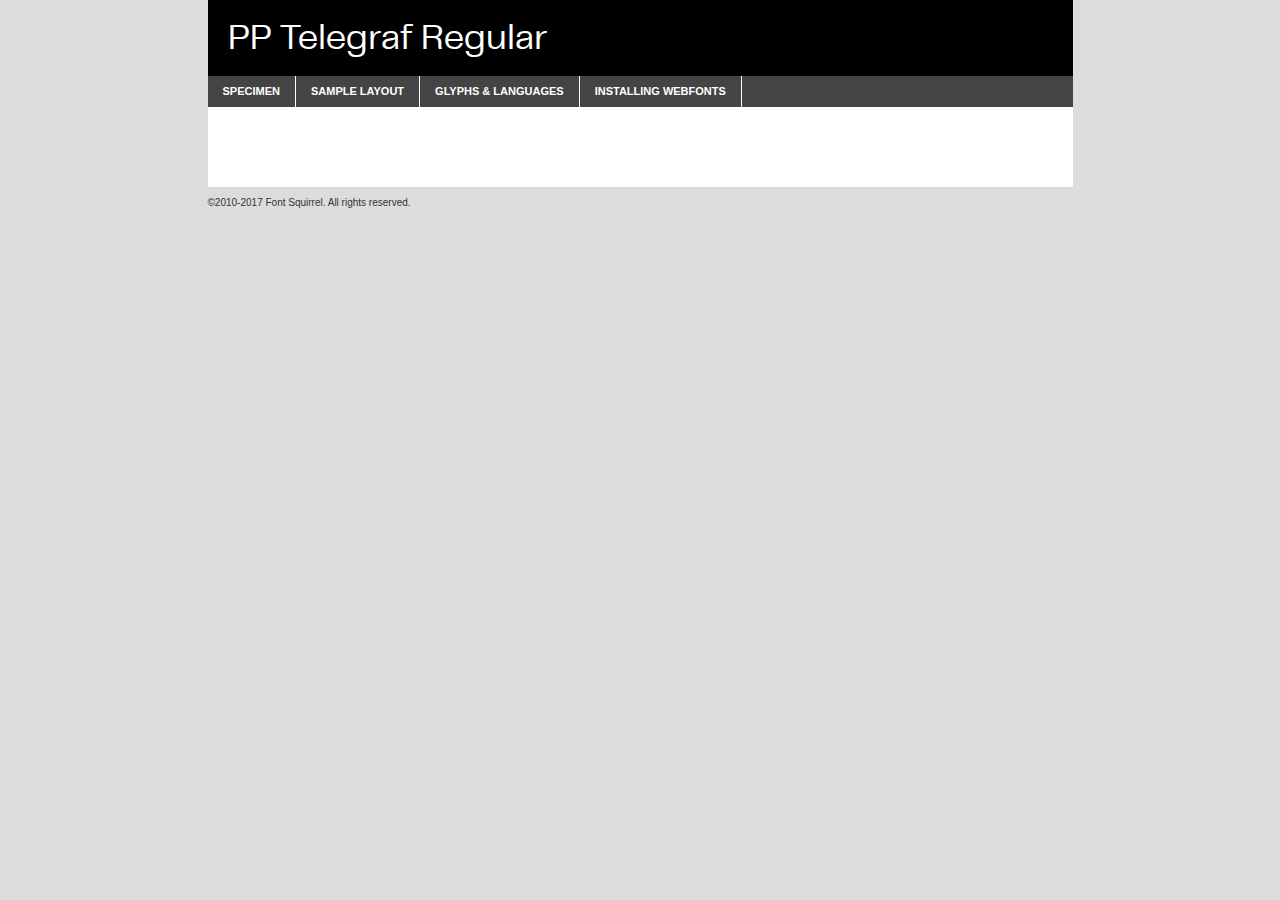
<file: fonts/pptelegraf-regular-demo.html>
<!DOCTYPE html PUBLIC "-//W3C//DTD XHTML 1.0 Transitional//EN"
        "http://www.w3.org/TR/xhtml1/DTD/xhtml1-transitional.dtd">

<html xmlns="http://www.w3.org/1999/xhtml" xml:lang="en" lang="en">
<head>
    <meta http-equiv="Content-Type" content="text/html; charset=utf-8"/>
    <script src="http://ajax.googleapis.com/ajax/libs/jquery/1.7.2/jquery.min.js" type="text/javascript" charset="utf-8"></script>
    <script type="text/javascript">
		(function($) {
			$.fn.easyTabs = function(option) {
				var param = jQuery.extend({ fadeSpeed: 'fast', defaultContent: 1, activeClass: 'active' }, option);
				$(this).each(function() {
					var thisId = '#' + this.id;
					if ( param.defaultContent == '' )
					{
						param.defaultContent = 1;
					}
					if ( typeof param.defaultContent == 'number' )
					{
						var defaultTab = $(thisId + ' .tabs li:eq(' + (param.defaultContent - 1) + ') a').attr('href').substr(1);
					}
					else
					{
						var defaultTab = param.defaultContent;
					}
					$(thisId + ' .tabs li a').each(function() {
						var tabToHide = $(this).attr('href').substr(1);
						$('#' + tabToHide).addClass('easytabs-tab-content');
					});
					hideAll();
					changeContent(defaultTab);

					function hideAll() {$(thisId + ' .easytabs-tab-content').hide();}

					function changeContent(tabId)
					{
						hideAll();
						$(thisId + ' .tabs li').removeClass(param.activeClass);
						$(thisId + ' .tabs li a[href=#' + tabId + ']').closest('li').addClass(param.activeClass);
						if ( param.fadeSpeed != 'none' )
						{
							$(thisId + ' #' + tabId).fadeIn(param.fadeSpeed);
						}
						else
						{
							$(thisId + ' #' + tabId).show();
						}
					}

					$(thisId + ' .tabs li').click(function() {
						var tabId = $(this).find('a').attr('href').substr(1);
						changeContent(tabId);
						return false;
					});
				});
			}
		})(jQuery);
    </script>
    <link rel="stylesheet" href="specimen_files/specimen_stylesheet.css" type="text/css" charset="utf-8"/>
    <link rel="stylesheet" href="stylesheet.css" type="text/css" charset="utf-8"/>

    <style type="text/css">
        		body {
			font-family: 'pp_telegrafregular';
        		}

            </style>

    <title>PP Telegraf Regular Specimen</title>


    <script type="text/javascript" charset="utf-8">
		$(document).ready(function() {
			$('#container').easyTabs({ defaultContent: 1 });
		});
    </script>
</head>

<body>
<div id="container">
    <div id="header">
		PP Telegraf Regular    </div>
    <ul class="tabs">
        <li><a href="#specimen">Specimen</a></li>
        <li><a href="#layout">Sample Layout</a></li>
		        <li><a href="#glyphs">Glyphs &amp; Languages</a></li>
        <li><a href="#installing">Installing Webfonts</a></li>

    </ul>

    <div id="main_content">


        <div id="specimen">

            <div class="section">
                <div class="grid12 firstcol">
                    <div class="huge">AaBb</div>
                </div>
            </div>

            <div class="section">
                <div class="glyph_range">A&#x200B;B&#x200b;C&#x200b;D&#x200b;E&#x200b;F&#x200b;G&#x200b;H&#x200b;I&#x200b;J&#x200b;K&#x200b;L&#x200b;M&#x200b;N&#x200b;O&#x200b;P&#x200b;Q&#x200b;R&#x200b;S&#x200b;T&#x200b;U&#x200b;V&#x200b;W&#x200b;X&#x200b;Y&#x200b;Z&#x200b;a&#x200b;b&#x200b;c&#x200b;d&#x200b;e&#x200b;f&#x200b;g&#x200b;h&#x200b;i&#x200b;j&#x200b;k&#x200b;l&#x200b;m&#x200b;n&#x200b;o&#x200b;p&#x200b;q&#x200b;r&#x200b;s&#x200b;t&#x200b;u&#x200b;v&#x200b;w&#x200b;x&#x200b;y&#x200b;z&#x200b;1&#x200b;2&#x200b;3&#x200b;4&#x200b;5&#x200b;6&#x200b;7&#x200b;8&#x200b;9&#x200b;0&#x200b;&amp;&#x200b;.&#x200b;,&#x200b;?&#x200b;!&#x200b;&#64;&#x200b;(&#x200b;)&#x200b;#&#x200b;$&#x200b;%&#x200b;*&#x200b;+&#x200b;-&#x200b;=&#x200b;:&#x200b;;</div>
            </div>
            <div class="section">
                <div class="grid12 firstcol">
                    <table class="sample_table">
                        <tr>
                            <td>10</td>
                            <td class="size10">abcdefghijklmnopqrstuvwxyzABCDEFGHIJKLMNOPQRSTUVWXYZ0123456789abcdefghijklmnopqrstuvwxyzABCDEFGHIJKLMNOPQRSTUVWXYZ0123456789abcdefghijklmnopqrstuvwxyzABCDEFGHIJKLMNOPQRSTUVWXYZ</td>
                        </tr>
                        <tr>
                            <td>11</td>
                            <td class="size11">abcdefghijklmnopqrstuvwxyzABCDEFGHIJKLMNOPQRSTUVWXYZ0123456789abcdefghijklmnopqrstuvwxyzABCDEFGHIJKLMNOPQRSTUVWXYZ0123456789abcdefghijklmnopqrstuvwxyzABCDEFGHIJKLMNOPQRSTUVWXYZ</td>
                        </tr>
                        <tr>
                            <td>12</td>
                            <td class="size12">abcdefghijklmnopqrstuvwxyzABCDEFGHIJKLMNOPQRSTUVWXYZ0123456789abcdefghijklmnopqrstuvwxyzABCDEFGHIJKLMNOPQRSTUVWXYZ0123456789abcdefghijklmnopqrstuvwxyzABCDEFGHIJKLMNOPQRSTUVWXYZ</td>
                        </tr>
                        <tr>
                            <td>13</td>
                            <td class="size13">abcdefghijklmnopqrstuvwxyzABCDEFGHIJKLMNOPQRSTUVWXYZ0123456789abcdefghijklmnopqrstuvwxyzABCDEFGHIJKLMNOPQRSTUVWXYZ0123456789abcdefghijklmnopqrstuvwxyzABCDEFGHIJKLMNOPQRSTUVWXYZ</td>
                        </tr>
                        <tr>
                            <td>14</td>
                            <td class="size14">abcdefghijklmnopqrstuvwxyzABCDEFGHIJKLMNOPQRSTUVWXYZ0123456789abcdefghijklmnopqrstuvwxyzABCDEFGHIJKLMNOPQRSTUVWXYZ0123456789abcdefghijklmnopqrstuvwxyzABCDEFGHIJKLMNOPQRSTUVWXYZ</td>
                        </tr>
                        <tr>
                            <td>16</td>
                            <td class="size16">abcdefghijklmnopqrstuvwxyzABCDEFGHIJKLMNOPQRSTUVWXYZ0123456789abcdefghijklmnopqrstuvwxyzABCDEFGHIJKLMNOPQRSTUVWXYZ</td>
                        </tr>
                        <tr>
                            <td>18</td>
                            <td class="size18">abcdefghijklmnopqrstuvwxyzABCDEFGHIJKLMNOPQRSTUVWXYZ0123456789abcdefghijklmnopqrstuvwxyzABCDEFGHIJKLMNOPQRSTUVWXYZ</td>
                        </tr>
                        <tr>
                            <td>20</td>
                            <td class="size20">abcdefghijklmnopqrstuvwxyzABCDEFGHIJKLMNOPQRSTUVWXYZ0123456789abcdefghijklmnopqrstuvwxyzABCDEFGHIJKLMNOPQRSTUVWXYZ</td>
                        </tr>
                        <tr>
                            <td>24</td>
                            <td class="size24">abcdefghijklmnopqrstuvwxyzABCDEFGHIJKLMNOPQRSTUVWXYZ0123456789abcdefghijklmnopqrstuvwxyzABCDEFGHIJKLMNOPQRSTUVWXYZ</td>
                        </tr>
                        <tr>
                            <td>30</td>
                            <td class="size30">abcdefghijklmnopqrstuvwxyzABCDEFGHIJKLMNOPQRSTUVWXYZ0123456789abcdefghijklmnopqrstuvwxyzABCDEFGHIJKLMNOPQRSTUVWXYZ</td>
                        </tr>
                        <tr>
                            <td>36</td>
                            <td class="size36">abcdefghijklmnopqrstuvwxyzABCDEFGHIJKLMNOPQRSTUVWXYZ0123456789abcdefghijklmnopqrstuvwxyzABCDEFGHIJKLMNOPQRSTUVWXYZ</td>
                        </tr>
                        <tr>
                            <td>48</td>
                            <td class="size48">abcdefghijklmnopqrstuvwxyzABCDEFGHIJKLMNOPQRSTUVWXYZ0123456789abcdefghijklmnopqrstuvwxyzABCDEFGHIJKLMNOPQRSTUVWXYZ</td>
                        </tr>
                        <tr>
                            <td>60</td>
                            <td class="size60">abcdefghijklmnopqrstuvwxyzABCDEFGHIJKLMNOPQRSTUVWXYZ0123456789abcdefghijklmnopqrstuvwxyzABCDEFGHIJKLMNOPQRSTUVWXYZ</td>
                        </tr>
                        <tr>
                            <td>72</td>
                            <td class="size72">abcdefghijklmnopqrstuvwxyzABCDEFGHIJKLMNOPQRSTUVWXYZ0123456789abcdefghijklmnopqrstuvwxyzABCDEFGHIJKLMNOPQRSTUVWXYZ</td>
                        </tr>
                        <tr>
                            <td>90</td>
                            <td class="size90">abcdefghijklmnopqrstuvwxyzABCDEFGHIJKLMNOPQRSTUVWXYZ0123456789abcdefghijklmnopqrstuvwxyzABCDEFGHIJKLMNOPQRSTUVWXYZ</td>
                        </tr>
                    </table>

                </div>

            </div>


            <div class="section" id="bodycomparison">


                <div id="xheight">
                    <div class="fontbody">&#x25FC;&#x25FC;&#x25FC;&#x25FC;&#x25FC;&#x25FC;&#x25FC;&#x25FC;&#x25FC;&#x25FC;&#x25FC;&#x25FC;&#x25FC;&#x25FC;&#x25FC;&#x25FC;&#x25FC;&#x25FC;&#x25FC;&#x25FC;&#x25FC;&#x25FC;&#x25FC;&#x25FC;&#x25FC;&#x25FC;&#x25FC;&#x25FC;&#x25FC;&#x25FC;&#x25FC;&#x25FC;&#x25FC;&#x25FC;&#x25FC;&#x25FC;&#x25FC;&#x25FC;&#x25FC;&#x25FC;&#x25FC;&#x25FC;&#x25FC;&#x25FC;&#x25FC;&#x25FC;&#x25FC;&#x25FC;&#x25FC;&#x25FC;&#x25FC;&#x25FC;&#x25FC;&#x25FC;&#x25FC;&#x25FC;&#x25FC;&#x25FC;&#x25FC;&#x25FC;&#x25FC;&#x25FC;&#x25FC;&#x25FC;&#x25FC;&#x25FC;&#x25FC;&#x25FC;&#x25FC;&#x25FC;&#x25FC;&#x25FC;&#x25FC;&#x25FC;&#x25FC;&#x25FC;&#x25FC;&#x25FC;&#x25FC;&#x25FC;&#x25FC;&#x25FC;&#x25FC;&#x25FC;&#x25FC;&#x25FC;&#x25FC;&#x25FC;&#x25FC;&#x25FC;&#x25FC;&#x25FC;&#x25FC;&#x25FC;&#x25FC;&#x25FC;&#x25FC;&#x25FC;&#x25FC;body</div>
                    <div class="arialbody">body</div>
                    <div class="verdanabody">body</div>
                    <div class="georgiabody">body</div>
                </div>
                <div class="fontbody" style="z-index:1">
                    body<span>PP Telegraf Regular</span>
                </div>
                <div class="arialbody" style="z-index:1">
                    body<span>Arial</span>
                </div>
                <div class="verdanabody" style="z-index:1">
                    body<span>Verdana</span>
                </div>
                <div class="georgiabody" style="z-index:1">
                    body<span>Georgia</span>
                </div>


            </div>


            <div class="section psample psample_row1" id="">

                <div class="grid2 firstcol">
                    <p class="size10"><span>10.</span>Aenean lacinia bibendum nulla sed consectetur. Fusce dapibus, tellus ac cursus commodo, tortor mauris condimentum nibh, ut fermentum massa justo sit amet risus. Nullam id dolor id nibh ultricies vehicula ut id elit. Cum sociis natoque penatibus et magnis dis parturient montes, nascetur ridiculus mus. Nulla vitae elit libero, a pharetra augue.</p>

                </div>
                <div class="grid3">
                    <p class="size11"><span>11.</span>Aenean lacinia bibendum nulla sed consectetur. Fusce dapibus, tellus ac cursus commodo, tortor mauris condimentum nibh, ut fermentum massa justo sit amet risus. Nullam id dolor id nibh ultricies vehicula ut id elit. Cum sociis natoque penatibus et magnis dis parturient montes, nascetur ridiculus mus. Nulla vitae elit libero, a pharetra augue.</p>

                </div>
                <div class="grid3">
                    <p class="size12"><span>12.</span>Aenean lacinia bibendum nulla sed consectetur. Fusce dapibus, tellus ac cursus commodo, tortor mauris condimentum nibh, ut fermentum massa justo sit amet risus. Nullam id dolor id nibh ultricies vehicula ut id elit. Cum sociis natoque penatibus et magnis dis parturient montes, nascetur ridiculus mus. Nulla vitae elit libero, a pharetra augue.</p>

                </div>
                <div class="grid4">
                    <p class="size13"><span>13.</span>Aenean lacinia bibendum nulla sed consectetur. Fusce dapibus, tellus ac cursus commodo, tortor mauris condimentum nibh, ut fermentum massa justo sit amet risus. Nullam id dolor id nibh ultricies vehicula ut id elit. Cum sociis natoque penatibus et magnis dis parturient montes, nascetur ridiculus mus. Nulla vitae elit libero, a pharetra augue.</p>

                </div>
                <div class="white_blend"></div>

            </div>
            <div class="section psample psample_row2" id="">
                <div class="grid3 firstcol">
                    <p class="size14"><span>14.</span>Aenean lacinia bibendum nulla sed consectetur. Fusce dapibus, tellus ac cursus commodo, tortor mauris condimentum nibh, ut fermentum massa justo sit amet risus. Nullam id dolor id nibh ultricies vehicula ut id elit. Cum sociis natoque penatibus et magnis dis parturient montes, nascetur ridiculus mus. Nulla vitae elit libero, a pharetra augue.</p>

                </div>
                <div class="grid4">
                    <p class="size16"><span>16.</span>Aenean lacinia bibendum nulla sed consectetur. Fusce dapibus, tellus ac cursus commodo, tortor mauris condimentum nibh, ut fermentum massa justo sit amet risus. Nullam id dolor id nibh ultricies vehicula ut id elit. Cum sociis natoque penatibus et magnis dis parturient montes, nascetur ridiculus mus. Nulla vitae elit libero, a pharetra augue.</p>

                </div>
                <div class="grid5">
                    <p class="size18"><span>18.</span>Aenean lacinia bibendum nulla sed consectetur. Fusce dapibus, tellus ac cursus commodo, tortor mauris condimentum nibh, ut fermentum massa justo sit amet risus. Nullam id dolor id nibh ultricies vehicula ut id elit. Cum sociis natoque penatibus et magnis dis parturient montes, nascetur ridiculus mus. Nulla vitae elit libero, a pharetra augue.</p>

                </div>

                <div class="white_blend"></div>

            </div>

            <div class="section psample psample_row3" id="">
                <div class="grid5 firstcol">
                    <p class="size20"><span>20.</span>Aenean lacinia bibendum nulla sed consectetur. Fusce dapibus, tellus ac cursus commodo, tortor mauris condimentum nibh, ut fermentum massa justo sit amet risus. Nullam id dolor id nibh ultricies vehicula ut id elit. Cum sociis natoque penatibus et magnis dis parturient montes, nascetur ridiculus mus. Nulla vitae elit libero, a pharetra augue.</p>
                </div>
                <div class="grid7">
                    <p class="size24"><span>24.</span>Aenean lacinia bibendum nulla sed consectetur. Fusce dapibus, tellus ac cursus commodo, tortor mauris condimentum nibh, ut fermentum massa justo sit amet risus. Nullam id dolor id nibh ultricies vehicula ut id elit. Cum sociis natoque penatibus et magnis dis parturient montes, nascetur ridiculus mus. Nulla vitae elit libero, a pharetra augue.</p>
                </div>

                <div class="white_blend"></div>

            </div>

            <div class="section psample psample_row4" id="">
                <div class="grid12 firstcol">
                    <p class="size30"><span>30.</span>Aenean lacinia bibendum nulla sed consectetur. Fusce dapibus, tellus ac cursus commodo, tortor mauris condimentum nibh, ut fermentum massa justo sit amet risus. Nullam id dolor id nibh ultricies vehicula ut id elit. Cum sociis natoque penatibus et magnis dis parturient montes, nascetur ridiculus mus. Nulla vitae elit libero, a pharetra augue.</p>
                </div>
                <div class="white_blend"></div>

            </div>


            <div class="section psample psample_row1 fullreverse">
                <div class="grid2 firstcol">
                    <p class="size10"><span>10.</span>Aenean lacinia bibendum nulla sed consectetur. Fusce dapibus, tellus ac cursus commodo, tortor mauris condimentum nibh, ut fermentum massa justo sit amet risus. Nullam id dolor id nibh ultricies vehicula ut id elit. Cum sociis natoque penatibus et magnis dis parturient montes, nascetur ridiculus mus. Nulla vitae elit libero, a pharetra augue.</p>

                </div>
                <div class="grid3">
                    <p class="size11"><span>11.</span>Aenean lacinia bibendum nulla sed consectetur. Fusce dapibus, tellus ac cursus commodo, tortor mauris condimentum nibh, ut fermentum massa justo sit amet risus. Nullam id dolor id nibh ultricies vehicula ut id elit. Cum sociis natoque penatibus et magnis dis parturient montes, nascetur ridiculus mus. Nulla vitae elit libero, a pharetra augue.</p>

                </div>
                <div class="grid3">
                    <p class="size12"><span>12.</span>Aenean lacinia bibendum nulla sed consectetur. Fusce dapibus, tellus ac cursus commodo, tortor mauris condimentum nibh, ut fermentum massa justo sit amet risus. Nullam id dolor id nibh ultricies vehicula ut id elit. Cum sociis natoque penatibus et magnis dis parturient montes, nascetur ridiculus mus. Nulla vitae elit libero, a pharetra augue.</p>

                </div>
                <div class="grid4">
                    <p class="size13"><span>13.</span>Aenean lacinia bibendum nulla sed consectetur. Fusce dapibus, tellus ac cursus commodo, tortor mauris condimentum nibh, ut fermentum massa justo sit amet risus. Nullam id dolor id nibh ultricies vehicula ut id elit. Cum sociis natoque penatibus et magnis dis parturient montes, nascetur ridiculus mus. Nulla vitae elit libero, a pharetra augue.</p>

                </div>
                <div class="black_blend"></div>

            </div>

            <div class="section psample psample_row2 fullreverse">
                <div class="grid3 firstcol">
                    <p class="size14"><span>14.</span>Aenean lacinia bibendum nulla sed consectetur. Fusce dapibus, tellus ac cursus commodo, tortor mauris condimentum nibh, ut fermentum massa justo sit amet risus. Nullam id dolor id nibh ultricies vehicula ut id elit. Cum sociis natoque penatibus et magnis dis parturient montes, nascetur ridiculus mus. Nulla vitae elit libero, a pharetra augue.</p>

                </div>
                <div class="grid4">
                    <p class="size16"><span>16.</span>Aenean lacinia bibendum nulla sed consectetur. Fusce dapibus, tellus ac cursus commodo, tortor mauris condimentum nibh, ut fermentum massa justo sit amet risus. Nullam id dolor id nibh ultricies vehicula ut id elit. Cum sociis natoque penatibus et magnis dis parturient montes, nascetur ridiculus mus. Nulla vitae elit libero, a pharetra augue.</p>

                </div>
                <div class="grid5">
                    <p class="size18"><span>18.</span>Aenean lacinia bibendum nulla sed consectetur. Fusce dapibus, tellus ac cursus commodo, tortor mauris condimentum nibh, ut fermentum massa justo sit amet risus. Nullam id dolor id nibh ultricies vehicula ut id elit. Cum sociis natoque penatibus et magnis dis parturient montes, nascetur ridiculus mus. Nulla vitae elit libero, a pharetra augue.</p>

                </div>
                <div class="black_blend"></div>

            </div>

            <div class="section psample fullreverse psample_row3" id="">
                <div class="grid5 firstcol">
                    <p class="size20"><span>20.</span>Aenean lacinia bibendum nulla sed consectetur. Fusce dapibus, tellus ac cursus commodo, tortor mauris condimentum nibh, ut fermentum massa justo sit amet risus. Nullam id dolor id nibh ultricies vehicula ut id elit. Cum sociis natoque penatibus et magnis dis parturient montes, nascetur ridiculus mus. Nulla vitae elit libero, a pharetra augue.</p>
                </div>
                <div class="grid7">
                    <p class="size24"><span>24.</span>Aenean lacinia bibendum nulla sed consectetur. Fusce dapibus, tellus ac cursus commodo, tortor mauris condimentum nibh, ut fermentum massa justo sit amet risus. Nullam id dolor id nibh ultricies vehicula ut id elit. Cum sociis natoque penatibus et magnis dis parturient montes, nascetur ridiculus mus. Nulla vitae elit libero, a pharetra augue.</p>
                </div>

                <div class="black_blend"></div>

            </div>

            <div class="section psample fullreverse psample_row4" id="" style="border-bottom: 20px #000 solid;">
                <div class="grid12 firstcol">
                    <p class="size30"><span>30.</span>Aenean lacinia bibendum nulla sed consectetur. Fusce dapibus, tellus ac cursus commodo, tortor mauris condimentum nibh, ut fermentum massa justo sit amet risus. Nullam id dolor id nibh ultricies vehicula ut id elit. Cum sociis natoque penatibus et magnis dis parturient montes, nascetur ridiculus mus. Nulla vitae elit libero, a pharetra augue.</p>
                </div>
                <div class="black_blend"></div>

            </div>


        </div>

        <div id="layout">

            <div class="section">

                <div class="grid12 firstcol">
                    <h1>Lorem Ipsum Dolor</h1>
                    <h2>Etiam porta sem malesuada magna mollis euismod</h2>

                    <p class="byline">By <a href="#link">Aenean Lacinia</a></p>
                </div>
            </div>
            <div class="section">
                <div class="grid8 firstcol">
                    <p class="large">Donec sed odio dui. Morbi leo risus, porta ac consectetur ac, vestibulum at eros. Fusce dapibus, tellus ac cursus commodo, tortor mauris condimentum nibh, ut fermentum massa justo sit amet risus. </p>


                    <h3>Pellentesque ornare sem</h3>

                    <p>Maecenas sed diam eget risus varius blandit sit amet non magna. Maecenas faucibus mollis interdum. Donec ullamcorper nulla non metus auctor fringilla. Nullam id dolor id nibh ultricies vehicula ut id elit. Nullam id dolor id nibh ultricies vehicula ut id elit. </p>

                    <p>Aenean eu leo quam. Pellentesque ornare sem lacinia quam venenatis vestibulum. Lorem ipsum dolor sit amet, consectetur adipiscing elit. Cum sociis natoque penatibus et magnis dis parturient montes, nascetur ridiculus mus. </p>

                    <p>Nulla vitae elit libero, a pharetra augue. Praesent commodo cursus magna, vel scelerisque nisl consectetur et. Aenean lacinia bibendum nulla sed consectetur. </p>

                    <p>Nullam quis risus eget urna mollis ornare vel eu leo. Nullam quis risus eget urna mollis ornare vel eu leo. Maecenas sed diam eget risus varius blandit sit amet non magna. Donec ullamcorper nulla non metus auctor fringilla. </p>

                    <h3>Cras mattis consectetur</h3>

                    <p>Aenean eu leo quam. Pellentesque ornare sem lacinia quam venenatis vestibulum. Aenean lacinia bibendum nulla sed consectetur. Integer posuere erat a ante venenatis dapibus posuere velit aliquet. Cras mattis consectetur purus sit amet fermentum. </p>

                    <p>Nullam id dolor id nibh ultricies vehicula ut id elit. Nullam quis risus eget urna mollis ornare vel eu leo. Cras mattis consectetur purus sit amet fermentum.</p>
                </div>

                <div class="grid4 sidebar">

                    <div class="box reverse">
                        <p class="last">Nullam quis risus eget urna mollis ornare vel eu leo. Donec ullamcorper nulla non metus auctor fringilla. Cras mattis consectetur purus sit amet fermentum. Sed posuere consectetur est at lobortis. Lorem ipsum dolor sit amet, consectetur adipiscing elit. </p>
                    </div>

                    <p class="caption">Maecenas sed diam eget risus varius.</p>

                    <p>Vestibulum id ligula porta felis euismod semper. Integer posuere erat a ante venenatis dapibus posuere velit aliquet. Vestibulum id ligula porta felis euismod semper. Sed posuere consectetur est at lobortis. Maecenas sed diam eget risus varius blandit sit amet non magna. Fusce dapibus, tellus ac cursus commodo, tortor mauris condimentum nibh, ut fermentum massa justo sit amet risus. </p>


                    <p>Duis mollis, est non commodo luctus, nisi erat porttitor ligula, eget lacinia odio sem nec elit. Aenean lacinia bibendum nulla sed consectetur. Vivamus sagittis lacus vel augue laoreet rutrum faucibus dolor auctor. Aenean lacinia bibendum nulla sed consectetur. Nullam quis risus eget urna mollis ornare vel eu leo. </p>

                    <p>Praesent commodo cursus magna, vel scelerisque nisl consectetur et. Donec ullamcorper nulla non metus auctor fringilla. Maecenas faucibus mollis interdum. Fusce dapibus, tellus ac cursus commodo, tortor mauris condimentum nibh, ut fermentum massa justo sit amet risus. </p>

                </div>
            </div>

        </div>


		

        <div id="glyphs">
            <div class="section">
                <div class="grid12 firstcol">

                    <h1>Language Support</h1>
                    <p>The subset of PP Telegraf Regular in this kit supports the following languages:<br/>

						Albanian, Basque, Breton, Chamorro, Danish, Dutch, English, Faroese, Finnish, French, Frisian, Galician, German, Icelandic, Italian, Malagasy, Norwegian, Portuguese, Spanish, Alsatian, Aragonese, Arapaho, Arrernte, Asturian, Aymara, Bislama, Cebuano, Corsican, Fijian, French_creole, Genoese, Gilbertese, Greenlandic, Haitian_creole, Hiligaynon, Hmong, Hopi, Ibanag, Iloko_ilokano, Indonesian, Interglossa_glosa, Interlingua, Irish_gaelic, Jerriais, Lojban, Lombard, Luxembourgeois, Manx, Mohawk, Norfolk_pitcairnese, Occitan, Oromo, Pangasinan, Papiamento, Piedmontese, Potawatomi, Rhaeto-romance, Romansh, Rotokas, Sami_lule, Samoan, Sardinian, Scots_gaelic, Seychelles_creole, Shona, Sicilian, Somali, Southern_ndebele, Swahili, Swati_swazi, Tagalog_filipino_pilipino, Tetum, Tok_pisin, Uyghur_latinized, Volapuk, Walloon, Warlpiri, Xhosa, Yapese, Zulu, Latinbasic, Ubasic, Demo                    </p>
                    <h1>Glyph Chart</h1>
                    <p>The subset of PP Telegraf Regular in this kit includes all the glyphs listed below. Unicode entities are included above each glyph to help you insert individual characters into your layout.</p>
                    <div id="glyph_chart">

																				                                <div><p>&amp;#32;</p>&#32;</div>
																				                                <div><p>&amp;#33;</p>&#33;</div>
																				                                <div><p>&amp;#34;</p>&#34;</div>
																				                                <div><p>&amp;#35;</p>&#35;</div>
																				                                <div><p>&amp;#36;</p>&#36;</div>
																				                                <div><p>&amp;#37;</p>&#37;</div>
																				                                <div><p>&amp;#38;</p>&#38;</div>
																				                                <div><p>&amp;#39;</p>&#39;</div>
																				                                <div><p>&amp;#40;</p>&#40;</div>
																				                                <div><p>&amp;#41;</p>&#41;</div>
																				                                <div><p>&amp;#42;</p>&#42;</div>
																				                                <div><p>&amp;#43;</p>&#43;</div>
																				                                <div><p>&amp;#44;</p>&#44;</div>
																				                                <div><p>&amp;#45;</p>&#45;</div>
																				                                <div><p>&amp;#46;</p>&#46;</div>
																				                                <div><p>&amp;#47;</p>&#47;</div>
																				                                <div><p>&amp;#48;</p>&#48;</div>
																				                                <div><p>&amp;#49;</p>&#49;</div>
																				                                <div><p>&amp;#50;</p>&#50;</div>
																				                                <div><p>&amp;#51;</p>&#51;</div>
																				                                <div><p>&amp;#52;</p>&#52;</div>
																				                                <div><p>&amp;#53;</p>&#53;</div>
																				                                <div><p>&amp;#54;</p>&#54;</div>
																				                                <div><p>&amp;#55;</p>&#55;</div>
																				                                <div><p>&amp;#56;</p>&#56;</div>
																				                                <div><p>&amp;#57;</p>&#57;</div>
																				                                <div><p>&amp;#58;</p>&#58;</div>
																				                                <div><p>&amp;#59;</p>&#59;</div>
																				                                <div><p>&amp;#60;</p>&#60;</div>
																				                                <div><p>&amp;#61;</p>&#61;</div>
																				                                <div><p>&amp;#62;</p>&#62;</div>
																				                                <div><p>&amp;#63;</p>&#63;</div>
																				                                <div><p>&amp;#64;</p>&#64;</div>
																				                                <div><p>&amp;#65;</p>&#65;</div>
																				                                <div><p>&amp;#66;</p>&#66;</div>
																				                                <div><p>&amp;#67;</p>&#67;</div>
																				                                <div><p>&amp;#68;</p>&#68;</div>
																				                                <div><p>&amp;#69;</p>&#69;</div>
																				                                <div><p>&amp;#70;</p>&#70;</div>
																				                                <div><p>&amp;#71;</p>&#71;</div>
																				                                <div><p>&amp;#72;</p>&#72;</div>
																				                                <div><p>&amp;#73;</p>&#73;</div>
																				                                <div><p>&amp;#74;</p>&#74;</div>
																				                                <div><p>&amp;#75;</p>&#75;</div>
																				                                <div><p>&amp;#76;</p>&#76;</div>
																				                                <div><p>&amp;#77;</p>&#77;</div>
																				                                <div><p>&amp;#78;</p>&#78;</div>
																				                                <div><p>&amp;#79;</p>&#79;</div>
																				                                <div><p>&amp;#80;</p>&#80;</div>
																				                                <div><p>&amp;#81;</p>&#81;</div>
																				                                <div><p>&amp;#82;</p>&#82;</div>
																				                                <div><p>&amp;#83;</p>&#83;</div>
																				                                <div><p>&amp;#84;</p>&#84;</div>
																				                                <div><p>&amp;#85;</p>&#85;</div>
																				                                <div><p>&amp;#86;</p>&#86;</div>
																				                                <div><p>&amp;#87;</p>&#87;</div>
																				                                <div><p>&amp;#88;</p>&#88;</div>
																				                                <div><p>&amp;#89;</p>&#89;</div>
																				                                <div><p>&amp;#90;</p>&#90;</div>
																				                                <div><p>&amp;#91;</p>&#91;</div>
																				                                <div><p>&amp;#92;</p>&#92;</div>
																				                                <div><p>&amp;#93;</p>&#93;</div>
																				                                <div><p>&amp;#94;</p>&#94;</div>
																				                                <div><p>&amp;#95;</p>&#95;</div>
																				                                <div><p>&amp;#96;</p>&#96;</div>
																				                                <div><p>&amp;#97;</p>&#97;</div>
																				                                <div><p>&amp;#98;</p>&#98;</div>
																				                                <div><p>&amp;#99;</p>&#99;</div>
																				                                <div><p>&amp;#100;</p>&#100;</div>
																				                                <div><p>&amp;#101;</p>&#101;</div>
																				                                <div><p>&amp;#102;</p>&#102;</div>
																				                                <div><p>&amp;#103;</p>&#103;</div>
																				                                <div><p>&amp;#104;</p>&#104;</div>
																				                                <div><p>&amp;#105;</p>&#105;</div>
																				                                <div><p>&amp;#106;</p>&#106;</div>
																				                                <div><p>&amp;#107;</p>&#107;</div>
																				                                <div><p>&amp;#108;</p>&#108;</div>
																				                                <div><p>&amp;#109;</p>&#109;</div>
																				                                <div><p>&amp;#110;</p>&#110;</div>
																				                                <div><p>&amp;#111;</p>&#111;</div>
																				                                <div><p>&amp;#112;</p>&#112;</div>
																				                                <div><p>&amp;#113;</p>&#113;</div>
																				                                <div><p>&amp;#114;</p>&#114;</div>
																				                                <div><p>&amp;#115;</p>&#115;</div>
																				                                <div><p>&amp;#116;</p>&#116;</div>
																				                                <div><p>&amp;#117;</p>&#117;</div>
																				                                <div><p>&amp;#118;</p>&#118;</div>
																				                                <div><p>&amp;#119;</p>&#119;</div>
																				                                <div><p>&amp;#120;</p>&#120;</div>
																				                                <div><p>&amp;#121;</p>&#121;</div>
																				                                <div><p>&amp;#122;</p>&#122;</div>
																				                                <div><p>&amp;#123;</p>&#123;</div>
																				                                <div><p>&amp;#124;</p>&#124;</div>
																				                                <div><p>&amp;#125;</p>&#125;</div>
																				                                <div><p>&amp;#126;</p>&#126;</div>
																				                                <div><p>&amp;#160;</p>&#160;</div>
																				                                <div><p>&amp;#161;</p>&#161;</div>
																				                                <div><p>&amp;#162;</p>&#162;</div>
																				                                <div><p>&amp;#163;</p>&#163;</div>
																				                                <div><p>&amp;#165;</p>&#165;</div>
																				                                <div><p>&amp;#166;</p>&#166;</div>
																				                                <div><p>&amp;#167;</p>&#167;</div>
																				                                <div><p>&amp;#168;</p>&#168;</div>
																				                                <div><p>&amp;#169;</p>&#169;</div>
																				                                <div><p>&amp;#171;</p>&#171;</div>
																				                                <div><p>&amp;#172;</p>&#172;</div>
																				                                <div><p>&amp;#173;</p>&#173;</div>
																				                                <div><p>&amp;#174;</p>&#174;</div>
																				                                <div><p>&amp;#175;</p>&#175;</div>
																				                                <div><p>&amp;#176;</p>&#176;</div>
																				                                <div><p>&amp;#177;</p>&#177;</div>
																				                                <div><p>&amp;#180;</p>&#180;</div>
																				                                <div><p>&amp;#181;</p>&#181;</div>
																				                                <div><p>&amp;#182;</p>&#182;</div>
																				                                <div><p>&amp;#183;</p>&#183;</div>
																				                                <div><p>&amp;#184;</p>&#184;</div>
																				                                <div><p>&amp;#187;</p>&#187;</div>
																				                                <div><p>&amp;#191;</p>&#191;</div>
																				                                <div><p>&amp;#192;</p>&#192;</div>
																				                                <div><p>&amp;#193;</p>&#193;</div>
																				                                <div><p>&amp;#194;</p>&#194;</div>
																				                                <div><p>&amp;#195;</p>&#195;</div>
																				                                <div><p>&amp;#196;</p>&#196;</div>
																				                                <div><p>&amp;#197;</p>&#197;</div>
																				                                <div><p>&amp;#198;</p>&#198;</div>
																				                                <div><p>&amp;#199;</p>&#199;</div>
																				                                <div><p>&amp;#200;</p>&#200;</div>
																				                                <div><p>&amp;#201;</p>&#201;</div>
																				                                <div><p>&amp;#202;</p>&#202;</div>
																				                                <div><p>&amp;#203;</p>&#203;</div>
																				                                <div><p>&amp;#204;</p>&#204;</div>
																				                                <div><p>&amp;#205;</p>&#205;</div>
																				                                <div><p>&amp;#206;</p>&#206;</div>
																				                                <div><p>&amp;#207;</p>&#207;</div>
																				                                <div><p>&amp;#208;</p>&#208;</div>
																				                                <div><p>&amp;#209;</p>&#209;</div>
																				                                <div><p>&amp;#210;</p>&#210;</div>
																				                                <div><p>&amp;#211;</p>&#211;</div>
																				                                <div><p>&amp;#212;</p>&#212;</div>
																				                                <div><p>&amp;#213;</p>&#213;</div>
																				                                <div><p>&amp;#214;</p>&#214;</div>
																				                                <div><p>&amp;#215;</p>&#215;</div>
																				                                <div><p>&amp;#216;</p>&#216;</div>
																				                                <div><p>&amp;#217;</p>&#217;</div>
																				                                <div><p>&amp;#218;</p>&#218;</div>
																				                                <div><p>&amp;#219;</p>&#219;</div>
																				                                <div><p>&amp;#220;</p>&#220;</div>
																				                                <div><p>&amp;#221;</p>&#221;</div>
																				                                <div><p>&amp;#222;</p>&#222;</div>
																				                                <div><p>&amp;#223;</p>&#223;</div>
																				                                <div><p>&amp;#224;</p>&#224;</div>
																				                                <div><p>&amp;#225;</p>&#225;</div>
																				                                <div><p>&amp;#226;</p>&#226;</div>
																				                                <div><p>&amp;#227;</p>&#227;</div>
																				                                <div><p>&amp;#228;</p>&#228;</div>
																				                                <div><p>&amp;#229;</p>&#229;</div>
																				                                <div><p>&amp;#230;</p>&#230;</div>
																				                                <div><p>&amp;#231;</p>&#231;</div>
																				                                <div><p>&amp;#232;</p>&#232;</div>
																				                                <div><p>&amp;#233;</p>&#233;</div>
																				                                <div><p>&amp;#234;</p>&#234;</div>
																				                                <div><p>&amp;#235;</p>&#235;</div>
																				                                <div><p>&amp;#236;</p>&#236;</div>
																				                                <div><p>&amp;#237;</p>&#237;</div>
																				                                <div><p>&amp;#238;</p>&#238;</div>
																				                                <div><p>&amp;#239;</p>&#239;</div>
																				                                <div><p>&amp;#240;</p>&#240;</div>
																				                                <div><p>&amp;#241;</p>&#241;</div>
																				                                <div><p>&amp;#242;</p>&#242;</div>
																				                                <div><p>&amp;#243;</p>&#243;</div>
																				                                <div><p>&amp;#244;</p>&#244;</div>
																				                                <div><p>&amp;#245;</p>&#245;</div>
																				                                <div><p>&amp;#246;</p>&#246;</div>
																				                                <div><p>&amp;#247;</p>&#247;</div>
																				                                <div><p>&amp;#248;</p>&#248;</div>
																				                                <div><p>&amp;#249;</p>&#249;</div>
																				                                <div><p>&amp;#250;</p>&#250;</div>
																				                                <div><p>&amp;#251;</p>&#251;</div>
																				                                <div><p>&amp;#252;</p>&#252;</div>
																				                                <div><p>&amp;#253;</p>&#253;</div>
																				                                <div><p>&amp;#254;</p>&#254;</div>
																				                                <div><p>&amp;#255;</p>&#255;</div>
																				                                <div><p>&amp;#338;</p>&#338;</div>
																				                                <div><p>&amp;#339;</p>&#339;</div>
																				                                <div><p>&amp;#376;</p>&#376;</div>
																				                                <div><p>&amp;#710;</p>&#710;</div>
																				                                <div><p>&amp;#732;</p>&#732;</div>
																				                                <div><p>&amp;#8192;</p>&#8192;</div>
																				                                <div><p>&amp;#8193;</p>&#8193;</div>
																				                                <div><p>&amp;#8194;</p>&#8194;</div>
																				                                <div><p>&amp;#8195;</p>&#8195;</div>
																				                                <div><p>&amp;#8196;</p>&#8196;</div>
																				                                <div><p>&amp;#8197;</p>&#8197;</div>
																				                                <div><p>&amp;#8198;</p>&#8198;</div>
																				                                <div><p>&amp;#8199;</p>&#8199;</div>
																				                                <div><p>&amp;#8200;</p>&#8200;</div>
																				                                <div><p>&amp;#8201;</p>&#8201;</div>
																				                                <div><p>&amp;#8202;</p>&#8202;</div>
																				                                <div><p>&amp;#8208;</p>&#8208;</div>
																				                                <div><p>&amp;#8209;</p>&#8209;</div>
																				                                <div><p>&amp;#8210;</p>&#8210;</div>
																				                                <div><p>&amp;#8211;</p>&#8211;</div>
																				                                <div><p>&amp;#8212;</p>&#8212;</div>
																				                                <div><p>&amp;#8216;</p>&#8216;</div>
																				                                <div><p>&amp;#8217;</p>&#8217;</div>
																				                                <div><p>&amp;#8218;</p>&#8218;</div>
																				                                <div><p>&amp;#8220;</p>&#8220;</div>
																				                                <div><p>&amp;#8221;</p>&#8221;</div>
																				                                <div><p>&amp;#8222;</p>&#8222;</div>
																				                                <div><p>&amp;#8226;</p>&#8226;</div>
																				                                <div><p>&amp;#8230;</p>&#8230;</div>
																				                                <div><p>&amp;#8239;</p>&#8239;</div>
																				                                <div><p>&amp;#8249;</p>&#8249;</div>
																				                                <div><p>&amp;#8250;</p>&#8250;</div>
																				                                <div><p>&amp;#8287;</p>&#8287;</div>
																				                                <div><p>&amp;#8364;</p>&#8364;</div>
																				                                <div><p>&amp;#8482;</p>&#8482;</div>
																				                                <div><p>&amp;#9724;</p>&#9724;</div>
																																																										                    </div>
                </div>


            </div>
        </div>


        <div id="specs">

        </div>

        <div id="installing">
            <div class="section">
                <div class="grid7 firstcol">
                    <h1>Installing Webfonts</h1>

                    <p>Webfonts are supported by all major browser platforms but not all in the same way. There are currently four different font formats that must be included in order to target all browsers. This includes TTF, WOFF, EOT and SVG.</p>

                    <h2>1. Upload your webfonts</h2>
                    <p>You must upload your webfont kit to your website. They should be in or near the same directory as your CSS files.</p>

                    <h2>2. Include the webfont stylesheet</h2>
                    <p>A special CSS @font-face declaration helps the various browsers select the appropriate font it needs without causing you a bunch of headaches. Learn more about this syntax by reading the <a href="https://www.fontspring.com/blog/further-hardening-of-the-bulletproof-syntax">Fontspring blog post</a> about it. The code for it is as follows:</p>


                    <code>
                        @font-face{
                        font-family: 'MyWebFont';
                        src: url('WebFont.eot');
                        src: url('WebFont.eot?#iefix') format('embedded-opentype'),
                        url('WebFont.woff') format('woff'),
                        url('WebFont.ttf') format('truetype'),
                        url('WebFont.svg#webfont') format('svg');
                        }
                    </code>

                    <p>We've already gone ahead and generated the code for you. All you have to do is link to the stylesheet in your HTML, like this:</p>
                    <code>&lt;link rel=&quot;stylesheet&quot; href=&quot;stylesheet.css&quot; type=&quot;text/css&quot; charset=&quot;utf-8&quot; /&gt;</code>

                    <h2>3. Modify your own stylesheet</h2>
                    <p>To take advantage of your new fonts, you must tell your stylesheet to use them. Look at the original @font-face declaration above and find the property called "font-family." The name linked there will be what you use to reference the font. Prepend that webfont name to the font stack in the "font-family" property, inside the selector you want to change. For example:</p>
                    <code>p { font-family: 'WebFont', Arial, sans-serif; }</code>

                    <h2>4. Test</h2>
                    <p>Getting webfonts to work cross-browser <em>can</em> be tricky. Use the information in the sidebar to help you if you find that fonts aren't loading in a particular browser.</p>
                </div>

                <div class="grid5 sidebar">
                    <div class="box">
                        <h2>Troubleshooting<br/>Font-Face Problems</h2>
                        <p>Having trouble getting your webfonts to load in your new website? Here are some tips to sort out what might be the problem.</p>

                        <h3>Fonts not showing in any browser</h3>

                        <p>This sounds like you need to work on the plumbing. You either did not upload the fonts to the correct directory, or you did not link the fonts properly in the CSS. If you've confirmed that all this is correct and you still have a problem, take a look at your .htaccess file and see if requests are getting intercepted.</p>

                        <h3>Fonts not loading in iPhone or iPad</h3>

                        <p>The most common problem here is that you are serving the fonts from an IIS server. IIS refuses to serve files that have unknown MIME types. If that is the case, you must set the MIME type for SVG to "image/svg+xml" in the server settings. Follow these instructions from Microsoft if you need help.</p>

                        <h3>Fonts not loading in Firefox</h3>

                        <p>The primary reason for this failure? You are still using a version Firefox older than 3.5. So upgrade already! If that isn't it, then you are very likely serving fonts from a different domain. Firefox requires that all font assets be served from the same domain. Lastly it is possible that you need to add WOFF to your list of MIME types (if you are serving via IIS.)</p>

                        <h3>Fonts not loading in IE</h3>

                        <p>Are you looking at Internet Explorer on an actual Windows machine or are you cheating by using a service like Adobe BrowserLab? Many of these screenshot services do not render @font-face for IE. Best to test it on a real machine.</p>

                        <h3>Fonts not loading in IE9</h3>

                        <p>IE9, like Firefox, requires that fonts be served from the same domain as the website. Make sure that is the case.</p>
                    </div>
                </div>
            </div>

        </div>

    </div>
    <div id="footer">
        <p>&copy;2010-2017 Font Squirrel. All rights reserved.</p>
    </div>
</div>
</body>
</html>
</file>
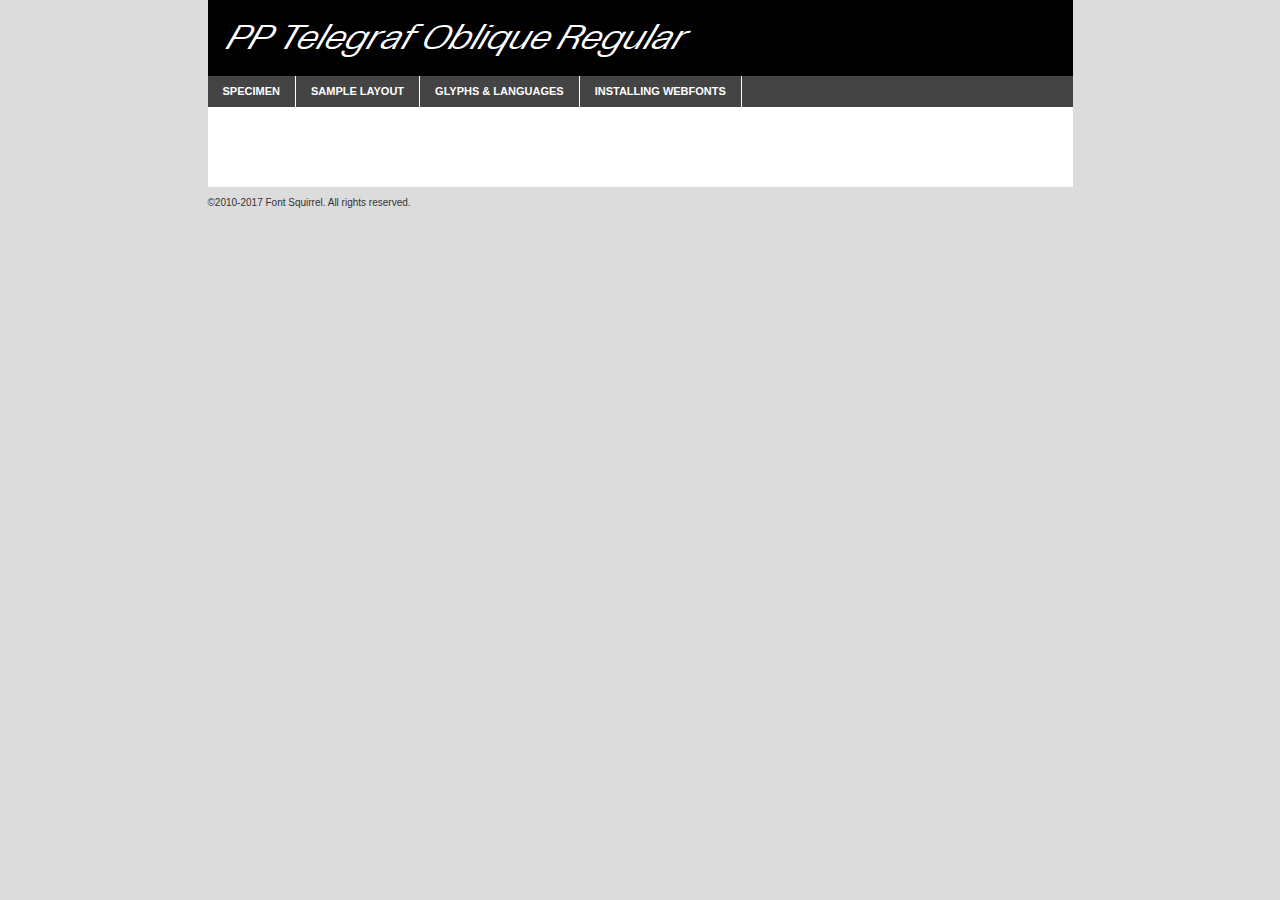
<file: fonts/pptelegraf-regularoblique-demo.html>
<!DOCTYPE html PUBLIC "-//W3C//DTD XHTML 1.0 Transitional//EN"
        "http://www.w3.org/TR/xhtml1/DTD/xhtml1-transitional.dtd">

<html xmlns="http://www.w3.org/1999/xhtml" xml:lang="en" lang="en">
<head>
    <meta http-equiv="Content-Type" content="text/html; charset=utf-8"/>
    <script src="http://ajax.googleapis.com/ajax/libs/jquery/1.7.2/jquery.min.js" type="text/javascript" charset="utf-8"></script>
    <script type="text/javascript">
		(function($) {
			$.fn.easyTabs = function(option) {
				var param = jQuery.extend({ fadeSpeed: 'fast', defaultContent: 1, activeClass: 'active' }, option);
				$(this).each(function() {
					var thisId = '#' + this.id;
					if ( param.defaultContent == '' )
					{
						param.defaultContent = 1;
					}
					if ( typeof param.defaultContent == 'number' )
					{
						var defaultTab = $(thisId + ' .tabs li:eq(' + (param.defaultContent - 1) + ') a').attr('href').substr(1);
					}
					else
					{
						var defaultTab = param.defaultContent;
					}
					$(thisId + ' .tabs li a').each(function() {
						var tabToHide = $(this).attr('href').substr(1);
						$('#' + tabToHide).addClass('easytabs-tab-content');
					});
					hideAll();
					changeContent(defaultTab);

					function hideAll() {$(thisId + ' .easytabs-tab-content').hide();}

					function changeContent(tabId)
					{
						hideAll();
						$(thisId + ' .tabs li').removeClass(param.activeClass);
						$(thisId + ' .tabs li a[href=#' + tabId + ']').closest('li').addClass(param.activeClass);
						if ( param.fadeSpeed != 'none' )
						{
							$(thisId + ' #' + tabId).fadeIn(param.fadeSpeed);
						}
						else
						{
							$(thisId + ' #' + tabId).show();
						}
					}

					$(thisId + ' .tabs li').click(function() {
						var tabId = $(this).find('a').attr('href').substr(1);
						changeContent(tabId);
						return false;
					});
				});
			}
		})(jQuery);
    </script>
    <link rel="stylesheet" href="specimen_files/specimen_stylesheet.css" type="text/css" charset="utf-8"/>
    <link rel="stylesheet" href="stylesheet.css" type="text/css" charset="utf-8"/>

    <style type="text/css">
        		body {
			font-family: 'pp_telegrafregular_oblique';
        		}

            </style>

    <title>PP Telegraf Oblique Regular Specimen</title>


    <script type="text/javascript" charset="utf-8">
		$(document).ready(function() {
			$('#container').easyTabs({ defaultContent: 1 });
		});
    </script>
</head>

<body>
<div id="container">
    <div id="header">
		PP Telegraf Oblique Regular    </div>
    <ul class="tabs">
        <li><a href="#specimen">Specimen</a></li>
        <li><a href="#layout">Sample Layout</a></li>
		        <li><a href="#glyphs">Glyphs &amp; Languages</a></li>
        <li><a href="#installing">Installing Webfonts</a></li>

    </ul>

    <div id="main_content">


        <div id="specimen">

            <div class="section">
                <div class="grid12 firstcol">
                    <div class="huge">AaBb</div>
                </div>
            </div>

            <div class="section">
                <div class="glyph_range">A&#x200B;B&#x200b;C&#x200b;D&#x200b;E&#x200b;F&#x200b;G&#x200b;H&#x200b;I&#x200b;J&#x200b;K&#x200b;L&#x200b;M&#x200b;N&#x200b;O&#x200b;P&#x200b;Q&#x200b;R&#x200b;S&#x200b;T&#x200b;U&#x200b;V&#x200b;W&#x200b;X&#x200b;Y&#x200b;Z&#x200b;a&#x200b;b&#x200b;c&#x200b;d&#x200b;e&#x200b;f&#x200b;g&#x200b;h&#x200b;i&#x200b;j&#x200b;k&#x200b;l&#x200b;m&#x200b;n&#x200b;o&#x200b;p&#x200b;q&#x200b;r&#x200b;s&#x200b;t&#x200b;u&#x200b;v&#x200b;w&#x200b;x&#x200b;y&#x200b;z&#x200b;1&#x200b;2&#x200b;3&#x200b;4&#x200b;5&#x200b;6&#x200b;7&#x200b;8&#x200b;9&#x200b;0&#x200b;&amp;&#x200b;.&#x200b;,&#x200b;?&#x200b;!&#x200b;&#64;&#x200b;(&#x200b;)&#x200b;#&#x200b;$&#x200b;%&#x200b;*&#x200b;+&#x200b;-&#x200b;=&#x200b;:&#x200b;;</div>
            </div>
            <div class="section">
                <div class="grid12 firstcol">
                    <table class="sample_table">
                        <tr>
                            <td>10</td>
                            <td class="size10">abcdefghijklmnopqrstuvwxyzABCDEFGHIJKLMNOPQRSTUVWXYZ0123456789abcdefghijklmnopqrstuvwxyzABCDEFGHIJKLMNOPQRSTUVWXYZ0123456789abcdefghijklmnopqrstuvwxyzABCDEFGHIJKLMNOPQRSTUVWXYZ</td>
                        </tr>
                        <tr>
                            <td>11</td>
                            <td class="size11">abcdefghijklmnopqrstuvwxyzABCDEFGHIJKLMNOPQRSTUVWXYZ0123456789abcdefghijklmnopqrstuvwxyzABCDEFGHIJKLMNOPQRSTUVWXYZ0123456789abcdefghijklmnopqrstuvwxyzABCDEFGHIJKLMNOPQRSTUVWXYZ</td>
                        </tr>
                        <tr>
                            <td>12</td>
                            <td class="size12">abcdefghijklmnopqrstuvwxyzABCDEFGHIJKLMNOPQRSTUVWXYZ0123456789abcdefghijklmnopqrstuvwxyzABCDEFGHIJKLMNOPQRSTUVWXYZ0123456789abcdefghijklmnopqrstuvwxyzABCDEFGHIJKLMNOPQRSTUVWXYZ</td>
                        </tr>
                        <tr>
                            <td>13</td>
                            <td class="size13">abcdefghijklmnopqrstuvwxyzABCDEFGHIJKLMNOPQRSTUVWXYZ0123456789abcdefghijklmnopqrstuvwxyzABCDEFGHIJKLMNOPQRSTUVWXYZ0123456789abcdefghijklmnopqrstuvwxyzABCDEFGHIJKLMNOPQRSTUVWXYZ</td>
                        </tr>
                        <tr>
                            <td>14</td>
                            <td class="size14">abcdefghijklmnopqrstuvwxyzABCDEFGHIJKLMNOPQRSTUVWXYZ0123456789abcdefghijklmnopqrstuvwxyzABCDEFGHIJKLMNOPQRSTUVWXYZ0123456789abcdefghijklmnopqrstuvwxyzABCDEFGHIJKLMNOPQRSTUVWXYZ</td>
                        </tr>
                        <tr>
                            <td>16</td>
                            <td class="size16">abcdefghijklmnopqrstuvwxyzABCDEFGHIJKLMNOPQRSTUVWXYZ0123456789abcdefghijklmnopqrstuvwxyzABCDEFGHIJKLMNOPQRSTUVWXYZ</td>
                        </tr>
                        <tr>
                            <td>18</td>
                            <td class="size18">abcdefghijklmnopqrstuvwxyzABCDEFGHIJKLMNOPQRSTUVWXYZ0123456789abcdefghijklmnopqrstuvwxyzABCDEFGHIJKLMNOPQRSTUVWXYZ</td>
                        </tr>
                        <tr>
                            <td>20</td>
                            <td class="size20">abcdefghijklmnopqrstuvwxyzABCDEFGHIJKLMNOPQRSTUVWXYZ0123456789abcdefghijklmnopqrstuvwxyzABCDEFGHIJKLMNOPQRSTUVWXYZ</td>
                        </tr>
                        <tr>
                            <td>24</td>
                            <td class="size24">abcdefghijklmnopqrstuvwxyzABCDEFGHIJKLMNOPQRSTUVWXYZ0123456789abcdefghijklmnopqrstuvwxyzABCDEFGHIJKLMNOPQRSTUVWXYZ</td>
                        </tr>
                        <tr>
                            <td>30</td>
                            <td class="size30">abcdefghijklmnopqrstuvwxyzABCDEFGHIJKLMNOPQRSTUVWXYZ0123456789abcdefghijklmnopqrstuvwxyzABCDEFGHIJKLMNOPQRSTUVWXYZ</td>
                        </tr>
                        <tr>
                            <td>36</td>
                            <td class="size36">abcdefghijklmnopqrstuvwxyzABCDEFGHIJKLMNOPQRSTUVWXYZ0123456789abcdefghijklmnopqrstuvwxyzABCDEFGHIJKLMNOPQRSTUVWXYZ</td>
                        </tr>
                        <tr>
                            <td>48</td>
                            <td class="size48">abcdefghijklmnopqrstuvwxyzABCDEFGHIJKLMNOPQRSTUVWXYZ0123456789abcdefghijklmnopqrstuvwxyzABCDEFGHIJKLMNOPQRSTUVWXYZ</td>
                        </tr>
                        <tr>
                            <td>60</td>
                            <td class="size60">abcdefghijklmnopqrstuvwxyzABCDEFGHIJKLMNOPQRSTUVWXYZ0123456789abcdefghijklmnopqrstuvwxyzABCDEFGHIJKLMNOPQRSTUVWXYZ</td>
                        </tr>
                        <tr>
                            <td>72</td>
                            <td class="size72">abcdefghijklmnopqrstuvwxyzABCDEFGHIJKLMNOPQRSTUVWXYZ0123456789abcdefghijklmnopqrstuvwxyzABCDEFGHIJKLMNOPQRSTUVWXYZ</td>
                        </tr>
                        <tr>
                            <td>90</td>
                            <td class="size90">abcdefghijklmnopqrstuvwxyzABCDEFGHIJKLMNOPQRSTUVWXYZ0123456789abcdefghijklmnopqrstuvwxyzABCDEFGHIJKLMNOPQRSTUVWXYZ</td>
                        </tr>
                    </table>

                </div>

            </div>


            <div class="section" id="bodycomparison">


                <div id="xheight">
                    <div class="fontbody">&#x25FC;&#x25FC;&#x25FC;&#x25FC;&#x25FC;&#x25FC;&#x25FC;&#x25FC;&#x25FC;&#x25FC;&#x25FC;&#x25FC;&#x25FC;&#x25FC;&#x25FC;&#x25FC;&#x25FC;&#x25FC;&#x25FC;&#x25FC;&#x25FC;&#x25FC;&#x25FC;&#x25FC;&#x25FC;&#x25FC;&#x25FC;&#x25FC;&#x25FC;&#x25FC;&#x25FC;&#x25FC;&#x25FC;&#x25FC;&#x25FC;&#x25FC;&#x25FC;&#x25FC;&#x25FC;&#x25FC;&#x25FC;&#x25FC;&#x25FC;&#x25FC;&#x25FC;&#x25FC;&#x25FC;&#x25FC;&#x25FC;&#x25FC;&#x25FC;&#x25FC;&#x25FC;&#x25FC;&#x25FC;&#x25FC;&#x25FC;&#x25FC;&#x25FC;&#x25FC;&#x25FC;&#x25FC;&#x25FC;&#x25FC;&#x25FC;&#x25FC;&#x25FC;&#x25FC;&#x25FC;&#x25FC;&#x25FC;&#x25FC;&#x25FC;&#x25FC;&#x25FC;&#x25FC;&#x25FC;&#x25FC;&#x25FC;&#x25FC;&#x25FC;&#x25FC;&#x25FC;&#x25FC;&#x25FC;&#x25FC;&#x25FC;&#x25FC;&#x25FC;&#x25FC;&#x25FC;&#x25FC;&#x25FC;&#x25FC;&#x25FC;&#x25FC;&#x25FC;&#x25FC;&#x25FC;body</div>
                    <div class="arialbody">body</div>
                    <div class="verdanabody">body</div>
                    <div class="georgiabody">body</div>
                </div>
                <div class="fontbody" style="z-index:1">
                    body<span>PP Telegraf Oblique Regular</span>
                </div>
                <div class="arialbody" style="z-index:1">
                    body<span>Arial</span>
                </div>
                <div class="verdanabody" style="z-index:1">
                    body<span>Verdana</span>
                </div>
                <div class="georgiabody" style="z-index:1">
                    body<span>Georgia</span>
                </div>


            </div>


            <div class="section psample psample_row1" id="">

                <div class="grid2 firstcol">
                    <p class="size10"><span>10.</span>Aenean lacinia bibendum nulla sed consectetur. Fusce dapibus, tellus ac cursus commodo, tortor mauris condimentum nibh, ut fermentum massa justo sit amet risus. Nullam id dolor id nibh ultricies vehicula ut id elit. Cum sociis natoque penatibus et magnis dis parturient montes, nascetur ridiculus mus. Nulla vitae elit libero, a pharetra augue.</p>

                </div>
                <div class="grid3">
                    <p class="size11"><span>11.</span>Aenean lacinia bibendum nulla sed consectetur. Fusce dapibus, tellus ac cursus commodo, tortor mauris condimentum nibh, ut fermentum massa justo sit amet risus. Nullam id dolor id nibh ultricies vehicula ut id elit. Cum sociis natoque penatibus et magnis dis parturient montes, nascetur ridiculus mus. Nulla vitae elit libero, a pharetra augue.</p>

                </div>
                <div class="grid3">
                    <p class="size12"><span>12.</span>Aenean lacinia bibendum nulla sed consectetur. Fusce dapibus, tellus ac cursus commodo, tortor mauris condimentum nibh, ut fermentum massa justo sit amet risus. Nullam id dolor id nibh ultricies vehicula ut id elit. Cum sociis natoque penatibus et magnis dis parturient montes, nascetur ridiculus mus. Nulla vitae elit libero, a pharetra augue.</p>

                </div>
                <div class="grid4">
                    <p class="size13"><span>13.</span>Aenean lacinia bibendum nulla sed consectetur. Fusce dapibus, tellus ac cursus commodo, tortor mauris condimentum nibh, ut fermentum massa justo sit amet risus. Nullam id dolor id nibh ultricies vehicula ut id elit. Cum sociis natoque penatibus et magnis dis parturient montes, nascetur ridiculus mus. Nulla vitae elit libero, a pharetra augue.</p>

                </div>
                <div class="white_blend"></div>

            </div>
            <div class="section psample psample_row2" id="">
                <div class="grid3 firstcol">
                    <p class="size14"><span>14.</span>Aenean lacinia bibendum nulla sed consectetur. Fusce dapibus, tellus ac cursus commodo, tortor mauris condimentum nibh, ut fermentum massa justo sit amet risus. Nullam id dolor id nibh ultricies vehicula ut id elit. Cum sociis natoque penatibus et magnis dis parturient montes, nascetur ridiculus mus. Nulla vitae elit libero, a pharetra augue.</p>

                </div>
                <div class="grid4">
                    <p class="size16"><span>16.</span>Aenean lacinia bibendum nulla sed consectetur. Fusce dapibus, tellus ac cursus commodo, tortor mauris condimentum nibh, ut fermentum massa justo sit amet risus. Nullam id dolor id nibh ultricies vehicula ut id elit. Cum sociis natoque penatibus et magnis dis parturient montes, nascetur ridiculus mus. Nulla vitae elit libero, a pharetra augue.</p>

                </div>
                <div class="grid5">
                    <p class="size18"><span>18.</span>Aenean lacinia bibendum nulla sed consectetur. Fusce dapibus, tellus ac cursus commodo, tortor mauris condimentum nibh, ut fermentum massa justo sit amet risus. Nullam id dolor id nibh ultricies vehicula ut id elit. Cum sociis natoque penatibus et magnis dis parturient montes, nascetur ridiculus mus. Nulla vitae elit libero, a pharetra augue.</p>

                </div>

                <div class="white_blend"></div>

            </div>

            <div class="section psample psample_row3" id="">
                <div class="grid5 firstcol">
                    <p class="size20"><span>20.</span>Aenean lacinia bibendum nulla sed consectetur. Fusce dapibus, tellus ac cursus commodo, tortor mauris condimentum nibh, ut fermentum massa justo sit amet risus. Nullam id dolor id nibh ultricies vehicula ut id elit. Cum sociis natoque penatibus et magnis dis parturient montes, nascetur ridiculus mus. Nulla vitae elit libero, a pharetra augue.</p>
                </div>
                <div class="grid7">
                    <p class="size24"><span>24.</span>Aenean lacinia bibendum nulla sed consectetur. Fusce dapibus, tellus ac cursus commodo, tortor mauris condimentum nibh, ut fermentum massa justo sit amet risus. Nullam id dolor id nibh ultricies vehicula ut id elit. Cum sociis natoque penatibus et magnis dis parturient montes, nascetur ridiculus mus. Nulla vitae elit libero, a pharetra augue.</p>
                </div>

                <div class="white_blend"></div>

            </div>

            <div class="section psample psample_row4" id="">
                <div class="grid12 firstcol">
                    <p class="size30"><span>30.</span>Aenean lacinia bibendum nulla sed consectetur. Fusce dapibus, tellus ac cursus commodo, tortor mauris condimentum nibh, ut fermentum massa justo sit amet risus. Nullam id dolor id nibh ultricies vehicula ut id elit. Cum sociis natoque penatibus et magnis dis parturient montes, nascetur ridiculus mus. Nulla vitae elit libero, a pharetra augue.</p>
                </div>
                <div class="white_blend"></div>

            </div>


            <div class="section psample psample_row1 fullreverse">
                <div class="grid2 firstcol">
                    <p class="size10"><span>10.</span>Aenean lacinia bibendum nulla sed consectetur. Fusce dapibus, tellus ac cursus commodo, tortor mauris condimentum nibh, ut fermentum massa justo sit amet risus. Nullam id dolor id nibh ultricies vehicula ut id elit. Cum sociis natoque penatibus et magnis dis parturient montes, nascetur ridiculus mus. Nulla vitae elit libero, a pharetra augue.</p>

                </div>
                <div class="grid3">
                    <p class="size11"><span>11.</span>Aenean lacinia bibendum nulla sed consectetur. Fusce dapibus, tellus ac cursus commodo, tortor mauris condimentum nibh, ut fermentum massa justo sit amet risus. Nullam id dolor id nibh ultricies vehicula ut id elit. Cum sociis natoque penatibus et magnis dis parturient montes, nascetur ridiculus mus. Nulla vitae elit libero, a pharetra augue.</p>

                </div>
                <div class="grid3">
                    <p class="size12"><span>12.</span>Aenean lacinia bibendum nulla sed consectetur. Fusce dapibus, tellus ac cursus commodo, tortor mauris condimentum nibh, ut fermentum massa justo sit amet risus. Nullam id dolor id nibh ultricies vehicula ut id elit. Cum sociis natoque penatibus et magnis dis parturient montes, nascetur ridiculus mus. Nulla vitae elit libero, a pharetra augue.</p>

                </div>
                <div class="grid4">
                    <p class="size13"><span>13.</span>Aenean lacinia bibendum nulla sed consectetur. Fusce dapibus, tellus ac cursus commodo, tortor mauris condimentum nibh, ut fermentum massa justo sit amet risus. Nullam id dolor id nibh ultricies vehicula ut id elit. Cum sociis natoque penatibus et magnis dis parturient montes, nascetur ridiculus mus. Nulla vitae elit libero, a pharetra augue.</p>

                </div>
                <div class="black_blend"></div>

            </div>

            <div class="section psample psample_row2 fullreverse">
                <div class="grid3 firstcol">
                    <p class="size14"><span>14.</span>Aenean lacinia bibendum nulla sed consectetur. Fusce dapibus, tellus ac cursus commodo, tortor mauris condimentum nibh, ut fermentum massa justo sit amet risus. Nullam id dolor id nibh ultricies vehicula ut id elit. Cum sociis natoque penatibus et magnis dis parturient montes, nascetur ridiculus mus. Nulla vitae elit libero, a pharetra augue.</p>

                </div>
                <div class="grid4">
                    <p class="size16"><span>16.</span>Aenean lacinia bibendum nulla sed consectetur. Fusce dapibus, tellus ac cursus commodo, tortor mauris condimentum nibh, ut fermentum massa justo sit amet risus. Nullam id dolor id nibh ultricies vehicula ut id elit. Cum sociis natoque penatibus et magnis dis parturient montes, nascetur ridiculus mus. Nulla vitae elit libero, a pharetra augue.</p>

                </div>
                <div class="grid5">
                    <p class="size18"><span>18.</span>Aenean lacinia bibendum nulla sed consectetur. Fusce dapibus, tellus ac cursus commodo, tortor mauris condimentum nibh, ut fermentum massa justo sit amet risus. Nullam id dolor id nibh ultricies vehicula ut id elit. Cum sociis natoque penatibus et magnis dis parturient montes, nascetur ridiculus mus. Nulla vitae elit libero, a pharetra augue.</p>

                </div>
                <div class="black_blend"></div>

            </div>

            <div class="section psample fullreverse psample_row3" id="">
                <div class="grid5 firstcol">
                    <p class="size20"><span>20.</span>Aenean lacinia bibendum nulla sed consectetur. Fusce dapibus, tellus ac cursus commodo, tortor mauris condimentum nibh, ut fermentum massa justo sit amet risus. Nullam id dolor id nibh ultricies vehicula ut id elit. Cum sociis natoque penatibus et magnis dis parturient montes, nascetur ridiculus mus. Nulla vitae elit libero, a pharetra augue.</p>
                </div>
                <div class="grid7">
                    <p class="size24"><span>24.</span>Aenean lacinia bibendum nulla sed consectetur. Fusce dapibus, tellus ac cursus commodo, tortor mauris condimentum nibh, ut fermentum massa justo sit amet risus. Nullam id dolor id nibh ultricies vehicula ut id elit. Cum sociis natoque penatibus et magnis dis parturient montes, nascetur ridiculus mus. Nulla vitae elit libero, a pharetra augue.</p>
                </div>

                <div class="black_blend"></div>

            </div>

            <div class="section psample fullreverse psample_row4" id="" style="border-bottom: 20px #000 solid;">
                <div class="grid12 firstcol">
                    <p class="size30"><span>30.</span>Aenean lacinia bibendum nulla sed consectetur. Fusce dapibus, tellus ac cursus commodo, tortor mauris condimentum nibh, ut fermentum massa justo sit amet risus. Nullam id dolor id nibh ultricies vehicula ut id elit. Cum sociis natoque penatibus et magnis dis parturient montes, nascetur ridiculus mus. Nulla vitae elit libero, a pharetra augue.</p>
                </div>
                <div class="black_blend"></div>

            </div>


        </div>

        <div id="layout">

            <div class="section">

                <div class="grid12 firstcol">
                    <h1>Lorem Ipsum Dolor</h1>
                    <h2>Etiam porta sem malesuada magna mollis euismod</h2>

                    <p class="byline">By <a href="#link">Aenean Lacinia</a></p>
                </div>
            </div>
            <div class="section">
                <div class="grid8 firstcol">
                    <p class="large">Donec sed odio dui. Morbi leo risus, porta ac consectetur ac, vestibulum at eros. Fusce dapibus, tellus ac cursus commodo, tortor mauris condimentum nibh, ut fermentum massa justo sit amet risus. </p>


                    <h3>Pellentesque ornare sem</h3>

                    <p>Maecenas sed diam eget risus varius blandit sit amet non magna. Maecenas faucibus mollis interdum. Donec ullamcorper nulla non metus auctor fringilla. Nullam id dolor id nibh ultricies vehicula ut id elit. Nullam id dolor id nibh ultricies vehicula ut id elit. </p>

                    <p>Aenean eu leo quam. Pellentesque ornare sem lacinia quam venenatis vestibulum. Lorem ipsum dolor sit amet, consectetur adipiscing elit. Cum sociis natoque penatibus et magnis dis parturient montes, nascetur ridiculus mus. </p>

                    <p>Nulla vitae elit libero, a pharetra augue. Praesent commodo cursus magna, vel scelerisque nisl consectetur et. Aenean lacinia bibendum nulla sed consectetur. </p>

                    <p>Nullam quis risus eget urna mollis ornare vel eu leo. Nullam quis risus eget urna mollis ornare vel eu leo. Maecenas sed diam eget risus varius blandit sit amet non magna. Donec ullamcorper nulla non metus auctor fringilla. </p>

                    <h3>Cras mattis consectetur</h3>

                    <p>Aenean eu leo quam. Pellentesque ornare sem lacinia quam venenatis vestibulum. Aenean lacinia bibendum nulla sed consectetur. Integer posuere erat a ante venenatis dapibus posuere velit aliquet. Cras mattis consectetur purus sit amet fermentum. </p>

                    <p>Nullam id dolor id nibh ultricies vehicula ut id elit. Nullam quis risus eget urna mollis ornare vel eu leo. Cras mattis consectetur purus sit amet fermentum.</p>
                </div>

                <div class="grid4 sidebar">

                    <div class="box reverse">
                        <p class="last">Nullam quis risus eget urna mollis ornare vel eu leo. Donec ullamcorper nulla non metus auctor fringilla. Cras mattis consectetur purus sit amet fermentum. Sed posuere consectetur est at lobortis. Lorem ipsum dolor sit amet, consectetur adipiscing elit. </p>
                    </div>

                    <p class="caption">Maecenas sed diam eget risus varius.</p>

                    <p>Vestibulum id ligula porta felis euismod semper. Integer posuere erat a ante venenatis dapibus posuere velit aliquet. Vestibulum id ligula porta felis euismod semper. Sed posuere consectetur est at lobortis. Maecenas sed diam eget risus varius blandit sit amet non magna. Fusce dapibus, tellus ac cursus commodo, tortor mauris condimentum nibh, ut fermentum massa justo sit amet risus. </p>


                    <p>Duis mollis, est non commodo luctus, nisi erat porttitor ligula, eget lacinia odio sem nec elit. Aenean lacinia bibendum nulla sed consectetur. Vivamus sagittis lacus vel augue laoreet rutrum faucibus dolor auctor. Aenean lacinia bibendum nulla sed consectetur. Nullam quis risus eget urna mollis ornare vel eu leo. </p>

                    <p>Praesent commodo cursus magna, vel scelerisque nisl consectetur et. Donec ullamcorper nulla non metus auctor fringilla. Maecenas faucibus mollis interdum. Fusce dapibus, tellus ac cursus commodo, tortor mauris condimentum nibh, ut fermentum massa justo sit amet risus. </p>

                </div>
            </div>

        </div>


		

        <div id="glyphs">
            <div class="section">
                <div class="grid12 firstcol">

                    <h1>Language Support</h1>
                    <p>The subset of PP Telegraf Oblique Regular in this kit supports the following languages:<br/>

						Albanian, Basque, Breton, Chamorro, Danish, Dutch, English, Faroese, Finnish, French, Frisian, Galician, German, Icelandic, Italian, Malagasy, Norwegian, Portuguese, Spanish, Alsatian, Aragonese, Arapaho, Arrernte, Asturian, Aymara, Bislama, Cebuano, Corsican, Fijian, French_creole, Genoese, Gilbertese, Greenlandic, Haitian_creole, Hiligaynon, Hmong, Hopi, Ibanag, Iloko_ilokano, Indonesian, Interglossa_glosa, Interlingua, Irish_gaelic, Jerriais, Lojban, Lombard, Luxembourgeois, Manx, Mohawk, Norfolk_pitcairnese, Occitan, Oromo, Pangasinan, Papiamento, Piedmontese, Potawatomi, Rhaeto-romance, Romansh, Rotokas, Sami_lule, Samoan, Sardinian, Scots_gaelic, Seychelles_creole, Shona, Sicilian, Somali, Southern_ndebele, Swahili, Swati_swazi, Tagalog_filipino_pilipino, Tetum, Tok_pisin, Uyghur_latinized, Volapuk, Walloon, Warlpiri, Xhosa, Yapese, Zulu, Latinbasic, Ubasic, Demo                    </p>
                    <h1>Glyph Chart</h1>
                    <p>The subset of PP Telegraf Oblique Regular in this kit includes all the glyphs listed below. Unicode entities are included above each glyph to help you insert individual characters into your layout.</p>
                    <div id="glyph_chart">

																				                                <div><p>&amp;#32;</p>&#32;</div>
																				                                <div><p>&amp;#33;</p>&#33;</div>
																				                                <div><p>&amp;#34;</p>&#34;</div>
																				                                <div><p>&amp;#35;</p>&#35;</div>
																				                                <div><p>&amp;#36;</p>&#36;</div>
																				                                <div><p>&amp;#37;</p>&#37;</div>
																				                                <div><p>&amp;#38;</p>&#38;</div>
																				                                <div><p>&amp;#39;</p>&#39;</div>
																				                                <div><p>&amp;#40;</p>&#40;</div>
																				                                <div><p>&amp;#41;</p>&#41;</div>
																				                                <div><p>&amp;#42;</p>&#42;</div>
																				                                <div><p>&amp;#43;</p>&#43;</div>
																				                                <div><p>&amp;#44;</p>&#44;</div>
																				                                <div><p>&amp;#45;</p>&#45;</div>
																				                                <div><p>&amp;#46;</p>&#46;</div>
																				                                <div><p>&amp;#47;</p>&#47;</div>
																				                                <div><p>&amp;#48;</p>&#48;</div>
																				                                <div><p>&amp;#49;</p>&#49;</div>
																				                                <div><p>&amp;#50;</p>&#50;</div>
																				                                <div><p>&amp;#51;</p>&#51;</div>
																				                                <div><p>&amp;#52;</p>&#52;</div>
																				                                <div><p>&amp;#53;</p>&#53;</div>
																				                                <div><p>&amp;#54;</p>&#54;</div>
																				                                <div><p>&amp;#55;</p>&#55;</div>
																				                                <div><p>&amp;#56;</p>&#56;</div>
																				                                <div><p>&amp;#57;</p>&#57;</div>
																				                                <div><p>&amp;#58;</p>&#58;</div>
																				                                <div><p>&amp;#59;</p>&#59;</div>
																				                                <div><p>&amp;#60;</p>&#60;</div>
																				                                <div><p>&amp;#61;</p>&#61;</div>
																				                                <div><p>&amp;#62;</p>&#62;</div>
																				                                <div><p>&amp;#63;</p>&#63;</div>
																				                                <div><p>&amp;#64;</p>&#64;</div>
																				                                <div><p>&amp;#65;</p>&#65;</div>
																				                                <div><p>&amp;#66;</p>&#66;</div>
																				                                <div><p>&amp;#67;</p>&#67;</div>
																				                                <div><p>&amp;#68;</p>&#68;</div>
																				                                <div><p>&amp;#69;</p>&#69;</div>
																				                                <div><p>&amp;#70;</p>&#70;</div>
																				                                <div><p>&amp;#71;</p>&#71;</div>
																				                                <div><p>&amp;#72;</p>&#72;</div>
																				                                <div><p>&amp;#73;</p>&#73;</div>
																				                                <div><p>&amp;#74;</p>&#74;</div>
																				                                <div><p>&amp;#75;</p>&#75;</div>
																				                                <div><p>&amp;#76;</p>&#76;</div>
																				                                <div><p>&amp;#77;</p>&#77;</div>
																				                                <div><p>&amp;#78;</p>&#78;</div>
																				                                <div><p>&amp;#79;</p>&#79;</div>
																				                                <div><p>&amp;#80;</p>&#80;</div>
																				                                <div><p>&amp;#81;</p>&#81;</div>
																				                                <div><p>&amp;#82;</p>&#82;</div>
																				                                <div><p>&amp;#83;</p>&#83;</div>
																				                                <div><p>&amp;#84;</p>&#84;</div>
																				                                <div><p>&amp;#85;</p>&#85;</div>
																				                                <div><p>&amp;#86;</p>&#86;</div>
																				                                <div><p>&amp;#87;</p>&#87;</div>
																				                                <div><p>&amp;#88;</p>&#88;</div>
																				                                <div><p>&amp;#89;</p>&#89;</div>
																				                                <div><p>&amp;#90;</p>&#90;</div>
																				                                <div><p>&amp;#91;</p>&#91;</div>
																				                                <div><p>&amp;#92;</p>&#92;</div>
																				                                <div><p>&amp;#93;</p>&#93;</div>
																				                                <div><p>&amp;#94;</p>&#94;</div>
																				                                <div><p>&amp;#95;</p>&#95;</div>
																				                                <div><p>&amp;#96;</p>&#96;</div>
																				                                <div><p>&amp;#97;</p>&#97;</div>
																				                                <div><p>&amp;#98;</p>&#98;</div>
																				                                <div><p>&amp;#99;</p>&#99;</div>
																				                                <div><p>&amp;#100;</p>&#100;</div>
																				                                <div><p>&amp;#101;</p>&#101;</div>
																				                                <div><p>&amp;#102;</p>&#102;</div>
																				                                <div><p>&amp;#103;</p>&#103;</div>
																				                                <div><p>&amp;#104;</p>&#104;</div>
																				                                <div><p>&amp;#105;</p>&#105;</div>
																				                                <div><p>&amp;#106;</p>&#106;</div>
																				                                <div><p>&amp;#107;</p>&#107;</div>
																				                                <div><p>&amp;#108;</p>&#108;</div>
																				                                <div><p>&amp;#109;</p>&#109;</div>
																				                                <div><p>&amp;#110;</p>&#110;</div>
																				                                <div><p>&amp;#111;</p>&#111;</div>
																				                                <div><p>&amp;#112;</p>&#112;</div>
																				                                <div><p>&amp;#113;</p>&#113;</div>
																				                                <div><p>&amp;#114;</p>&#114;</div>
																				                                <div><p>&amp;#115;</p>&#115;</div>
																				                                <div><p>&amp;#116;</p>&#116;</div>
																				                                <div><p>&amp;#117;</p>&#117;</div>
																				                                <div><p>&amp;#118;</p>&#118;</div>
																				                                <div><p>&amp;#119;</p>&#119;</div>
																				                                <div><p>&amp;#120;</p>&#120;</div>
																				                                <div><p>&amp;#121;</p>&#121;</div>
																				                                <div><p>&amp;#122;</p>&#122;</div>
																				                                <div><p>&amp;#123;</p>&#123;</div>
																				                                <div><p>&amp;#124;</p>&#124;</div>
																				                                <div><p>&amp;#125;</p>&#125;</div>
																				                                <div><p>&amp;#126;</p>&#126;</div>
																				                                <div><p>&amp;#160;</p>&#160;</div>
																				                                <div><p>&amp;#161;</p>&#161;</div>
																				                                <div><p>&amp;#162;</p>&#162;</div>
																				                                <div><p>&amp;#163;</p>&#163;</div>
																				                                <div><p>&amp;#165;</p>&#165;</div>
																				                                <div><p>&amp;#166;</p>&#166;</div>
																				                                <div><p>&amp;#167;</p>&#167;</div>
																				                                <div><p>&amp;#168;</p>&#168;</div>
																				                                <div><p>&amp;#169;</p>&#169;</div>
																				                                <div><p>&amp;#171;</p>&#171;</div>
																				                                <div><p>&amp;#172;</p>&#172;</div>
																				                                <div><p>&amp;#173;</p>&#173;</div>
																				                                <div><p>&amp;#174;</p>&#174;</div>
																				                                <div><p>&amp;#175;</p>&#175;</div>
																				                                <div><p>&amp;#176;</p>&#176;</div>
																				                                <div><p>&amp;#177;</p>&#177;</div>
																				                                <div><p>&amp;#180;</p>&#180;</div>
																				                                <div><p>&amp;#181;</p>&#181;</div>
																				                                <div><p>&amp;#182;</p>&#182;</div>
																				                                <div><p>&amp;#183;</p>&#183;</div>
																				                                <div><p>&amp;#184;</p>&#184;</div>
																				                                <div><p>&amp;#187;</p>&#187;</div>
																				                                <div><p>&amp;#191;</p>&#191;</div>
																				                                <div><p>&amp;#192;</p>&#192;</div>
																				                                <div><p>&amp;#193;</p>&#193;</div>
																				                                <div><p>&amp;#194;</p>&#194;</div>
																				                                <div><p>&amp;#195;</p>&#195;</div>
																				                                <div><p>&amp;#196;</p>&#196;</div>
																				                                <div><p>&amp;#197;</p>&#197;</div>
																				                                <div><p>&amp;#198;</p>&#198;</div>
																				                                <div><p>&amp;#199;</p>&#199;</div>
																				                                <div><p>&amp;#200;</p>&#200;</div>
																				                                <div><p>&amp;#201;</p>&#201;</div>
																				                                <div><p>&amp;#202;</p>&#202;</div>
																				                                <div><p>&amp;#203;</p>&#203;</div>
																				                                <div><p>&amp;#204;</p>&#204;</div>
																				                                <div><p>&amp;#205;</p>&#205;</div>
																				                                <div><p>&amp;#206;</p>&#206;</div>
																				                                <div><p>&amp;#207;</p>&#207;</div>
																				                                <div><p>&amp;#208;</p>&#208;</div>
																				                                <div><p>&amp;#209;</p>&#209;</div>
																				                                <div><p>&amp;#210;</p>&#210;</div>
																				                                <div><p>&amp;#211;</p>&#211;</div>
																				                                <div><p>&amp;#212;</p>&#212;</div>
																				                                <div><p>&amp;#213;</p>&#213;</div>
																				                                <div><p>&amp;#214;</p>&#214;</div>
																				                                <div><p>&amp;#215;</p>&#215;</div>
																				                                <div><p>&amp;#216;</p>&#216;</div>
																				                                <div><p>&amp;#217;</p>&#217;</div>
																				                                <div><p>&amp;#218;</p>&#218;</div>
																				                                <div><p>&amp;#219;</p>&#219;</div>
																				                                <div><p>&amp;#220;</p>&#220;</div>
																				                                <div><p>&amp;#221;</p>&#221;</div>
																				                                <div><p>&amp;#222;</p>&#222;</div>
																				                                <div><p>&amp;#223;</p>&#223;</div>
																				                                <div><p>&amp;#224;</p>&#224;</div>
																				                                <div><p>&amp;#225;</p>&#225;</div>
																				                                <div><p>&amp;#226;</p>&#226;</div>
																				                                <div><p>&amp;#227;</p>&#227;</div>
																				                                <div><p>&amp;#228;</p>&#228;</div>
																				                                <div><p>&amp;#229;</p>&#229;</div>
																				                                <div><p>&amp;#230;</p>&#230;</div>
																				                                <div><p>&amp;#231;</p>&#231;</div>
																				                                <div><p>&amp;#232;</p>&#232;</div>
																				                                <div><p>&amp;#233;</p>&#233;</div>
																				                                <div><p>&amp;#234;</p>&#234;</div>
																				                                <div><p>&amp;#235;</p>&#235;</div>
																				                                <div><p>&amp;#236;</p>&#236;</div>
																				                                <div><p>&amp;#237;</p>&#237;</div>
																				                                <div><p>&amp;#238;</p>&#238;</div>
																				                                <div><p>&amp;#239;</p>&#239;</div>
																				                                <div><p>&amp;#240;</p>&#240;</div>
																				                                <div><p>&amp;#241;</p>&#241;</div>
																				                                <div><p>&amp;#242;</p>&#242;</div>
																				                                <div><p>&amp;#243;</p>&#243;</div>
																				                                <div><p>&amp;#244;</p>&#244;</div>
																				                                <div><p>&amp;#245;</p>&#245;</div>
																				                                <div><p>&amp;#246;</p>&#246;</div>
																				                                <div><p>&amp;#247;</p>&#247;</div>
																				                                <div><p>&amp;#248;</p>&#248;</div>
																				                                <div><p>&amp;#249;</p>&#249;</div>
																				                                <div><p>&amp;#250;</p>&#250;</div>
																				                                <div><p>&amp;#251;</p>&#251;</div>
																				                                <div><p>&amp;#252;</p>&#252;</div>
																				                                <div><p>&amp;#253;</p>&#253;</div>
																				                                <div><p>&amp;#254;</p>&#254;</div>
																				                                <div><p>&amp;#255;</p>&#255;</div>
																				                                <div><p>&amp;#338;</p>&#338;</div>
																				                                <div><p>&amp;#339;</p>&#339;</div>
																				                                <div><p>&amp;#376;</p>&#376;</div>
																				                                <div><p>&amp;#710;</p>&#710;</div>
																				                                <div><p>&amp;#732;</p>&#732;</div>
																				                                <div><p>&amp;#8192;</p>&#8192;</div>
																				                                <div><p>&amp;#8193;</p>&#8193;</div>
																				                                <div><p>&amp;#8194;</p>&#8194;</div>
																				                                <div><p>&amp;#8195;</p>&#8195;</div>
																				                                <div><p>&amp;#8196;</p>&#8196;</div>
																				                                <div><p>&amp;#8197;</p>&#8197;</div>
																				                                <div><p>&amp;#8198;</p>&#8198;</div>
																				                                <div><p>&amp;#8199;</p>&#8199;</div>
																				                                <div><p>&amp;#8200;</p>&#8200;</div>
																				                                <div><p>&amp;#8201;</p>&#8201;</div>
																				                                <div><p>&amp;#8202;</p>&#8202;</div>
																				                                <div><p>&amp;#8208;</p>&#8208;</div>
																				                                <div><p>&amp;#8209;</p>&#8209;</div>
																				                                <div><p>&amp;#8210;</p>&#8210;</div>
																				                                <div><p>&amp;#8211;</p>&#8211;</div>
																				                                <div><p>&amp;#8212;</p>&#8212;</div>
																				                                <div><p>&amp;#8216;</p>&#8216;</div>
																				                                <div><p>&amp;#8217;</p>&#8217;</div>
																				                                <div><p>&amp;#8218;</p>&#8218;</div>
																				                                <div><p>&amp;#8220;</p>&#8220;</div>
																				                                <div><p>&amp;#8221;</p>&#8221;</div>
																				                                <div><p>&amp;#8222;</p>&#8222;</div>
																				                                <div><p>&amp;#8226;</p>&#8226;</div>
																				                                <div><p>&amp;#8230;</p>&#8230;</div>
																				                                <div><p>&amp;#8239;</p>&#8239;</div>
																				                                <div><p>&amp;#8249;</p>&#8249;</div>
																				                                <div><p>&amp;#8250;</p>&#8250;</div>
																				                                <div><p>&amp;#8287;</p>&#8287;</div>
																				                                <div><p>&amp;#8364;</p>&#8364;</div>
																				                                <div><p>&amp;#8482;</p>&#8482;</div>
																				                                <div><p>&amp;#9724;</p>&#9724;</div>
																																																										                    </div>
                </div>


            </div>
        </div>


        <div id="specs">

        </div>

        <div id="installing">
            <div class="section">
                <div class="grid7 firstcol">
                    <h1>Installing Webfonts</h1>

                    <p>Webfonts are supported by all major browser platforms but not all in the same way. There are currently four different font formats that must be included in order to target all browsers. This includes TTF, WOFF, EOT and SVG.</p>

                    <h2>1. Upload your webfonts</h2>
                    <p>You must upload your webfont kit to your website. They should be in or near the same directory as your CSS files.</p>

                    <h2>2. Include the webfont stylesheet</h2>
                    <p>A special CSS @font-face declaration helps the various browsers select the appropriate font it needs without causing you a bunch of headaches. Learn more about this syntax by reading the <a href="https://www.fontspring.com/blog/further-hardening-of-the-bulletproof-syntax">Fontspring blog post</a> about it. The code for it is as follows:</p>


                    <code>
                        @font-face{
                        font-family: 'MyWebFont';
                        src: url('WebFont.eot');
                        src: url('WebFont.eot?#iefix') format('embedded-opentype'),
                        url('WebFont.woff') format('woff'),
                        url('WebFont.ttf') format('truetype'),
                        url('WebFont.svg#webfont') format('svg');
                        }
                    </code>

                    <p>We've already gone ahead and generated the code for you. All you have to do is link to the stylesheet in your HTML, like this:</p>
                    <code>&lt;link rel=&quot;stylesheet&quot; href=&quot;stylesheet.css&quot; type=&quot;text/css&quot; charset=&quot;utf-8&quot; /&gt;</code>

                    <h2>3. Modify your own stylesheet</h2>
                    <p>To take advantage of your new fonts, you must tell your stylesheet to use them. Look at the original @font-face declaration above and find the property called "font-family." The name linked there will be what you use to reference the font. Prepend that webfont name to the font stack in the "font-family" property, inside the selector you want to change. For example:</p>
                    <code>p { font-family: 'WebFont', Arial, sans-serif; }</code>

                    <h2>4. Test</h2>
                    <p>Getting webfonts to work cross-browser <em>can</em> be tricky. Use the information in the sidebar to help you if you find that fonts aren't loading in a particular browser.</p>
                </div>

                <div class="grid5 sidebar">
                    <div class="box">
                        <h2>Troubleshooting<br/>Font-Face Problems</h2>
                        <p>Having trouble getting your webfonts to load in your new website? Here are some tips to sort out what might be the problem.</p>

                        <h3>Fonts not showing in any browser</h3>

                        <p>This sounds like you need to work on the plumbing. You either did not upload the fonts to the correct directory, or you did not link the fonts properly in the CSS. If you've confirmed that all this is correct and you still have a problem, take a look at your .htaccess file and see if requests are getting intercepted.</p>

                        <h3>Fonts not loading in iPhone or iPad</h3>

                        <p>The most common problem here is that you are serving the fonts from an IIS server. IIS refuses to serve files that have unknown MIME types. If that is the case, you must set the MIME type for SVG to "image/svg+xml" in the server settings. Follow these instructions from Microsoft if you need help.</p>

                        <h3>Fonts not loading in Firefox</h3>

                        <p>The primary reason for this failure? You are still using a version Firefox older than 3.5. So upgrade already! If that isn't it, then you are very likely serving fonts from a different domain. Firefox requires that all font assets be served from the same domain. Lastly it is possible that you need to add WOFF to your list of MIME types (if you are serving via IIS.)</p>

                        <h3>Fonts not loading in IE</h3>

                        <p>Are you looking at Internet Explorer on an actual Windows machine or are you cheating by using a service like Adobe BrowserLab? Many of these screenshot services do not render @font-face for IE. Best to test it on a real machine.</p>

                        <h3>Fonts not loading in IE9</h3>

                        <p>IE9, like Firefox, requires that fonts be served from the same domain as the website. Make sure that is the case.</p>
                    </div>
                </div>
            </div>

        </div>

    </div>
    <div id="footer">
        <p>&copy;2010-2017 Font Squirrel. All rights reserved.</p>
    </div>
</div>
</body>
</html>
</file>
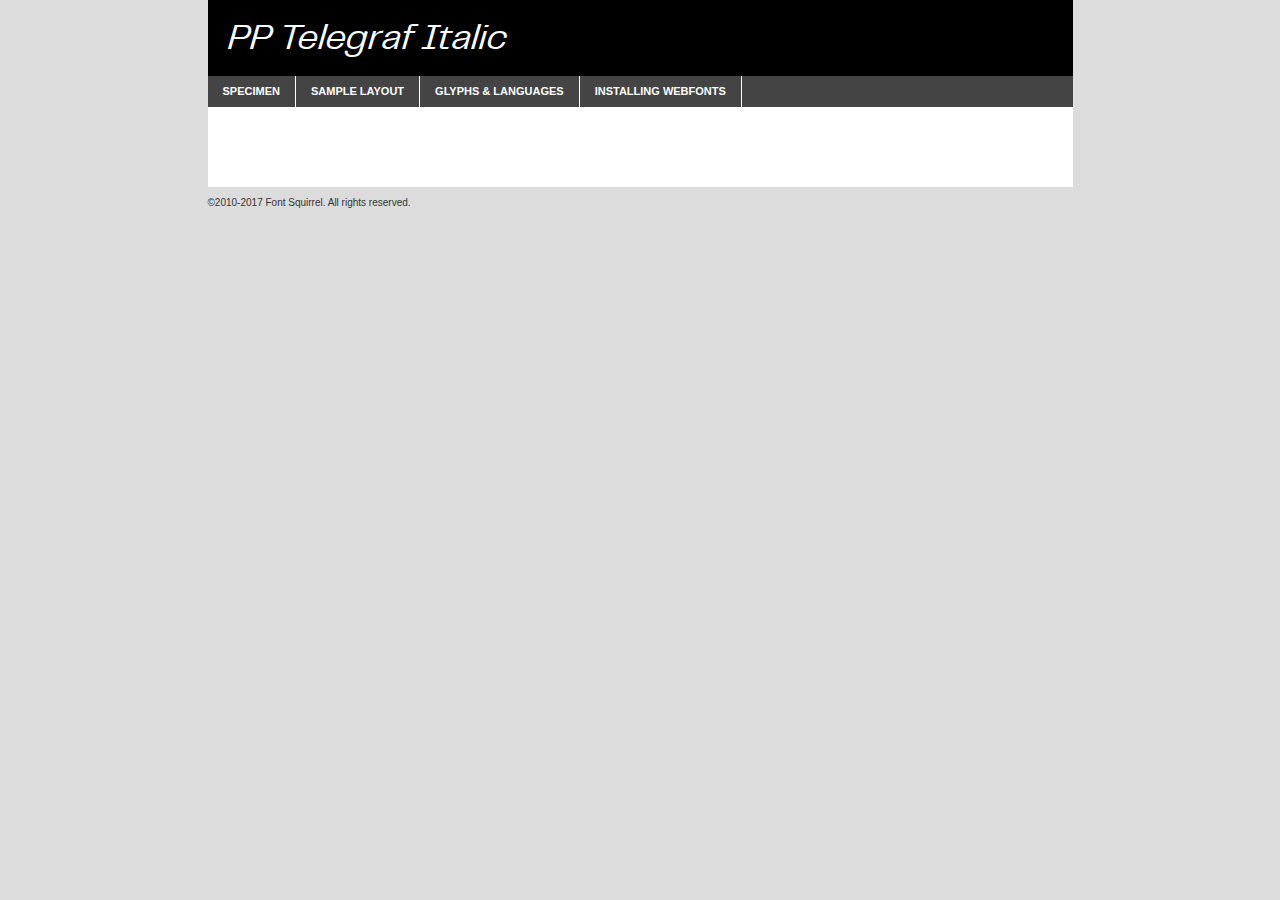
<file: fonts/pptelegraf-regularslanted-demo.html>
<!DOCTYPE html PUBLIC "-//W3C//DTD XHTML 1.0 Transitional//EN"
        "http://www.w3.org/TR/xhtml1/DTD/xhtml1-transitional.dtd">

<html xmlns="http://www.w3.org/1999/xhtml" xml:lang="en" lang="en">
<head>
    <meta http-equiv="Content-Type" content="text/html; charset=utf-8"/>
    <script src="http://ajax.googleapis.com/ajax/libs/jquery/1.7.2/jquery.min.js" type="text/javascript" charset="utf-8"></script>
    <script type="text/javascript">
		(function($) {
			$.fn.easyTabs = function(option) {
				var param = jQuery.extend({ fadeSpeed: 'fast', defaultContent: 1, activeClass: 'active' }, option);
				$(this).each(function() {
					var thisId = '#' + this.id;
					if ( param.defaultContent == '' )
					{
						param.defaultContent = 1;
					}
					if ( typeof param.defaultContent == 'number' )
					{
						var defaultTab = $(thisId + ' .tabs li:eq(' + (param.defaultContent - 1) + ') a').attr('href').substr(1);
					}
					else
					{
						var defaultTab = param.defaultContent;
					}
					$(thisId + ' .tabs li a').each(function() {
						var tabToHide = $(this).attr('href').substr(1);
						$('#' + tabToHide).addClass('easytabs-tab-content');
					});
					hideAll();
					changeContent(defaultTab);

					function hideAll() {$(thisId + ' .easytabs-tab-content').hide();}

					function changeContent(tabId)
					{
						hideAll();
						$(thisId + ' .tabs li').removeClass(param.activeClass);
						$(thisId + ' .tabs li a[href=#' + tabId + ']').closest('li').addClass(param.activeClass);
						if ( param.fadeSpeed != 'none' )
						{
							$(thisId + ' #' + tabId).fadeIn(param.fadeSpeed);
						}
						else
						{
							$(thisId + ' #' + tabId).show();
						}
					}

					$(thisId + ' .tabs li').click(function() {
						var tabId = $(this).find('a').attr('href').substr(1);
						changeContent(tabId);
						return false;
					});
				});
			}
		})(jQuery);
    </script>
    <link rel="stylesheet" href="specimen_files/specimen_stylesheet.css" type="text/css" charset="utf-8"/>
    <link rel="stylesheet" href="stylesheet.css" type="text/css" charset="utf-8"/>

    <style type="text/css">
        		body {
			font-family: 'pp_telegrafregular_slanted';
        		}

            </style>

    <title>PP Telegraf Italic Specimen</title>


    <script type="text/javascript" charset="utf-8">
		$(document).ready(function() {
			$('#container').easyTabs({ defaultContent: 1 });
		});
    </script>
</head>

<body>
<div id="container">
    <div id="header">
		PP Telegraf Italic    </div>
    <ul class="tabs">
        <li><a href="#specimen">Specimen</a></li>
        <li><a href="#layout">Sample Layout</a></li>
		        <li><a href="#glyphs">Glyphs &amp; Languages</a></li>
        <li><a href="#installing">Installing Webfonts</a></li>

    </ul>

    <div id="main_content">


        <div id="specimen">

            <div class="section">
                <div class="grid12 firstcol">
                    <div class="huge">AaBb</div>
                </div>
            </div>

            <div class="section">
                <div class="glyph_range">A&#x200B;B&#x200b;C&#x200b;D&#x200b;E&#x200b;F&#x200b;G&#x200b;H&#x200b;I&#x200b;J&#x200b;K&#x200b;L&#x200b;M&#x200b;N&#x200b;O&#x200b;P&#x200b;Q&#x200b;R&#x200b;S&#x200b;T&#x200b;U&#x200b;V&#x200b;W&#x200b;X&#x200b;Y&#x200b;Z&#x200b;a&#x200b;b&#x200b;c&#x200b;d&#x200b;e&#x200b;f&#x200b;g&#x200b;h&#x200b;i&#x200b;j&#x200b;k&#x200b;l&#x200b;m&#x200b;n&#x200b;o&#x200b;p&#x200b;q&#x200b;r&#x200b;s&#x200b;t&#x200b;u&#x200b;v&#x200b;w&#x200b;x&#x200b;y&#x200b;z&#x200b;1&#x200b;2&#x200b;3&#x200b;4&#x200b;5&#x200b;6&#x200b;7&#x200b;8&#x200b;9&#x200b;0&#x200b;&amp;&#x200b;.&#x200b;,&#x200b;?&#x200b;!&#x200b;&#64;&#x200b;(&#x200b;)&#x200b;#&#x200b;$&#x200b;%&#x200b;*&#x200b;+&#x200b;-&#x200b;=&#x200b;:&#x200b;;</div>
            </div>
            <div class="section">
                <div class="grid12 firstcol">
                    <table class="sample_table">
                        <tr>
                            <td>10</td>
                            <td class="size10">abcdefghijklmnopqrstuvwxyzABCDEFGHIJKLMNOPQRSTUVWXYZ0123456789abcdefghijklmnopqrstuvwxyzABCDEFGHIJKLMNOPQRSTUVWXYZ0123456789abcdefghijklmnopqrstuvwxyzABCDEFGHIJKLMNOPQRSTUVWXYZ</td>
                        </tr>
                        <tr>
                            <td>11</td>
                            <td class="size11">abcdefghijklmnopqrstuvwxyzABCDEFGHIJKLMNOPQRSTUVWXYZ0123456789abcdefghijklmnopqrstuvwxyzABCDEFGHIJKLMNOPQRSTUVWXYZ0123456789abcdefghijklmnopqrstuvwxyzABCDEFGHIJKLMNOPQRSTUVWXYZ</td>
                        </tr>
                        <tr>
                            <td>12</td>
                            <td class="size12">abcdefghijklmnopqrstuvwxyzABCDEFGHIJKLMNOPQRSTUVWXYZ0123456789abcdefghijklmnopqrstuvwxyzABCDEFGHIJKLMNOPQRSTUVWXYZ0123456789abcdefghijklmnopqrstuvwxyzABCDEFGHIJKLMNOPQRSTUVWXYZ</td>
                        </tr>
                        <tr>
                            <td>13</td>
                            <td class="size13">abcdefghijklmnopqrstuvwxyzABCDEFGHIJKLMNOPQRSTUVWXYZ0123456789abcdefghijklmnopqrstuvwxyzABCDEFGHIJKLMNOPQRSTUVWXYZ0123456789abcdefghijklmnopqrstuvwxyzABCDEFGHIJKLMNOPQRSTUVWXYZ</td>
                        </tr>
                        <tr>
                            <td>14</td>
                            <td class="size14">abcdefghijklmnopqrstuvwxyzABCDEFGHIJKLMNOPQRSTUVWXYZ0123456789abcdefghijklmnopqrstuvwxyzABCDEFGHIJKLMNOPQRSTUVWXYZ0123456789abcdefghijklmnopqrstuvwxyzABCDEFGHIJKLMNOPQRSTUVWXYZ</td>
                        </tr>
                        <tr>
                            <td>16</td>
                            <td class="size16">abcdefghijklmnopqrstuvwxyzABCDEFGHIJKLMNOPQRSTUVWXYZ0123456789abcdefghijklmnopqrstuvwxyzABCDEFGHIJKLMNOPQRSTUVWXYZ</td>
                        </tr>
                        <tr>
                            <td>18</td>
                            <td class="size18">abcdefghijklmnopqrstuvwxyzABCDEFGHIJKLMNOPQRSTUVWXYZ0123456789abcdefghijklmnopqrstuvwxyzABCDEFGHIJKLMNOPQRSTUVWXYZ</td>
                        </tr>
                        <tr>
                            <td>20</td>
                            <td class="size20">abcdefghijklmnopqrstuvwxyzABCDEFGHIJKLMNOPQRSTUVWXYZ0123456789abcdefghijklmnopqrstuvwxyzABCDEFGHIJKLMNOPQRSTUVWXYZ</td>
                        </tr>
                        <tr>
                            <td>24</td>
                            <td class="size24">abcdefghijklmnopqrstuvwxyzABCDEFGHIJKLMNOPQRSTUVWXYZ0123456789abcdefghijklmnopqrstuvwxyzABCDEFGHIJKLMNOPQRSTUVWXYZ</td>
                        </tr>
                        <tr>
                            <td>30</td>
                            <td class="size30">abcdefghijklmnopqrstuvwxyzABCDEFGHIJKLMNOPQRSTUVWXYZ0123456789abcdefghijklmnopqrstuvwxyzABCDEFGHIJKLMNOPQRSTUVWXYZ</td>
                        </tr>
                        <tr>
                            <td>36</td>
                            <td class="size36">abcdefghijklmnopqrstuvwxyzABCDEFGHIJKLMNOPQRSTUVWXYZ0123456789abcdefghijklmnopqrstuvwxyzABCDEFGHIJKLMNOPQRSTUVWXYZ</td>
                        </tr>
                        <tr>
                            <td>48</td>
                            <td class="size48">abcdefghijklmnopqrstuvwxyzABCDEFGHIJKLMNOPQRSTUVWXYZ0123456789abcdefghijklmnopqrstuvwxyzABCDEFGHIJKLMNOPQRSTUVWXYZ</td>
                        </tr>
                        <tr>
                            <td>60</td>
                            <td class="size60">abcdefghijklmnopqrstuvwxyzABCDEFGHIJKLMNOPQRSTUVWXYZ0123456789abcdefghijklmnopqrstuvwxyzABCDEFGHIJKLMNOPQRSTUVWXYZ</td>
                        </tr>
                        <tr>
                            <td>72</td>
                            <td class="size72">abcdefghijklmnopqrstuvwxyzABCDEFGHIJKLMNOPQRSTUVWXYZ0123456789abcdefghijklmnopqrstuvwxyzABCDEFGHIJKLMNOPQRSTUVWXYZ</td>
                        </tr>
                        <tr>
                            <td>90</td>
                            <td class="size90">abcdefghijklmnopqrstuvwxyzABCDEFGHIJKLMNOPQRSTUVWXYZ0123456789abcdefghijklmnopqrstuvwxyzABCDEFGHIJKLMNOPQRSTUVWXYZ</td>
                        </tr>
                    </table>

                </div>

            </div>


            <div class="section" id="bodycomparison">


                <div id="xheight">
                    <div class="fontbody">&#x25FC;&#x25FC;&#x25FC;&#x25FC;&#x25FC;&#x25FC;&#x25FC;&#x25FC;&#x25FC;&#x25FC;&#x25FC;&#x25FC;&#x25FC;&#x25FC;&#x25FC;&#x25FC;&#x25FC;&#x25FC;&#x25FC;&#x25FC;&#x25FC;&#x25FC;&#x25FC;&#x25FC;&#x25FC;&#x25FC;&#x25FC;&#x25FC;&#x25FC;&#x25FC;&#x25FC;&#x25FC;&#x25FC;&#x25FC;&#x25FC;&#x25FC;&#x25FC;&#x25FC;&#x25FC;&#x25FC;&#x25FC;&#x25FC;&#x25FC;&#x25FC;&#x25FC;&#x25FC;&#x25FC;&#x25FC;&#x25FC;&#x25FC;&#x25FC;&#x25FC;&#x25FC;&#x25FC;&#x25FC;&#x25FC;&#x25FC;&#x25FC;&#x25FC;&#x25FC;&#x25FC;&#x25FC;&#x25FC;&#x25FC;&#x25FC;&#x25FC;&#x25FC;&#x25FC;&#x25FC;&#x25FC;&#x25FC;&#x25FC;&#x25FC;&#x25FC;&#x25FC;&#x25FC;&#x25FC;&#x25FC;&#x25FC;&#x25FC;&#x25FC;&#x25FC;&#x25FC;&#x25FC;&#x25FC;&#x25FC;&#x25FC;&#x25FC;&#x25FC;&#x25FC;&#x25FC;&#x25FC;&#x25FC;&#x25FC;&#x25FC;&#x25FC;&#x25FC;&#x25FC;&#x25FC;body</div>
                    <div class="arialbody">body</div>
                    <div class="verdanabody">body</div>
                    <div class="georgiabody">body</div>
                </div>
                <div class="fontbody" style="z-index:1">
                    body<span>PP Telegraf Italic</span>
                </div>
                <div class="arialbody" style="z-index:1">
                    body<span>Arial</span>
                </div>
                <div class="verdanabody" style="z-index:1">
                    body<span>Verdana</span>
                </div>
                <div class="georgiabody" style="z-index:1">
                    body<span>Georgia</span>
                </div>


            </div>


            <div class="section psample psample_row1" id="">

                <div class="grid2 firstcol">
                    <p class="size10"><span>10.</span>Aenean lacinia bibendum nulla sed consectetur. Fusce dapibus, tellus ac cursus commodo, tortor mauris condimentum nibh, ut fermentum massa justo sit amet risus. Nullam id dolor id nibh ultricies vehicula ut id elit. Cum sociis natoque penatibus et magnis dis parturient montes, nascetur ridiculus mus. Nulla vitae elit libero, a pharetra augue.</p>

                </div>
                <div class="grid3">
                    <p class="size11"><span>11.</span>Aenean lacinia bibendum nulla sed consectetur. Fusce dapibus, tellus ac cursus commodo, tortor mauris condimentum nibh, ut fermentum massa justo sit amet risus. Nullam id dolor id nibh ultricies vehicula ut id elit. Cum sociis natoque penatibus et magnis dis parturient montes, nascetur ridiculus mus. Nulla vitae elit libero, a pharetra augue.</p>

                </div>
                <div class="grid3">
                    <p class="size12"><span>12.</span>Aenean lacinia bibendum nulla sed consectetur. Fusce dapibus, tellus ac cursus commodo, tortor mauris condimentum nibh, ut fermentum massa justo sit amet risus. Nullam id dolor id nibh ultricies vehicula ut id elit. Cum sociis natoque penatibus et magnis dis parturient montes, nascetur ridiculus mus. Nulla vitae elit libero, a pharetra augue.</p>

                </div>
                <div class="grid4">
                    <p class="size13"><span>13.</span>Aenean lacinia bibendum nulla sed consectetur. Fusce dapibus, tellus ac cursus commodo, tortor mauris condimentum nibh, ut fermentum massa justo sit amet risus. Nullam id dolor id nibh ultricies vehicula ut id elit. Cum sociis natoque penatibus et magnis dis parturient montes, nascetur ridiculus mus. Nulla vitae elit libero, a pharetra augue.</p>

                </div>
                <div class="white_blend"></div>

            </div>
            <div class="section psample psample_row2" id="">
                <div class="grid3 firstcol">
                    <p class="size14"><span>14.</span>Aenean lacinia bibendum nulla sed consectetur. Fusce dapibus, tellus ac cursus commodo, tortor mauris condimentum nibh, ut fermentum massa justo sit amet risus. Nullam id dolor id nibh ultricies vehicula ut id elit. Cum sociis natoque penatibus et magnis dis parturient montes, nascetur ridiculus mus. Nulla vitae elit libero, a pharetra augue.</p>

                </div>
                <div class="grid4">
                    <p class="size16"><span>16.</span>Aenean lacinia bibendum nulla sed consectetur. Fusce dapibus, tellus ac cursus commodo, tortor mauris condimentum nibh, ut fermentum massa justo sit amet risus. Nullam id dolor id nibh ultricies vehicula ut id elit. Cum sociis natoque penatibus et magnis dis parturient montes, nascetur ridiculus mus. Nulla vitae elit libero, a pharetra augue.</p>

                </div>
                <div class="grid5">
                    <p class="size18"><span>18.</span>Aenean lacinia bibendum nulla sed consectetur. Fusce dapibus, tellus ac cursus commodo, tortor mauris condimentum nibh, ut fermentum massa justo sit amet risus. Nullam id dolor id nibh ultricies vehicula ut id elit. Cum sociis natoque penatibus et magnis dis parturient montes, nascetur ridiculus mus. Nulla vitae elit libero, a pharetra augue.</p>

                </div>

                <div class="white_blend"></div>

            </div>

            <div class="section psample psample_row3" id="">
                <div class="grid5 firstcol">
                    <p class="size20"><span>20.</span>Aenean lacinia bibendum nulla sed consectetur. Fusce dapibus, tellus ac cursus commodo, tortor mauris condimentum nibh, ut fermentum massa justo sit amet risus. Nullam id dolor id nibh ultricies vehicula ut id elit. Cum sociis natoque penatibus et magnis dis parturient montes, nascetur ridiculus mus. Nulla vitae elit libero, a pharetra augue.</p>
                </div>
                <div class="grid7">
                    <p class="size24"><span>24.</span>Aenean lacinia bibendum nulla sed consectetur. Fusce dapibus, tellus ac cursus commodo, tortor mauris condimentum nibh, ut fermentum massa justo sit amet risus. Nullam id dolor id nibh ultricies vehicula ut id elit. Cum sociis natoque penatibus et magnis dis parturient montes, nascetur ridiculus mus. Nulla vitae elit libero, a pharetra augue.</p>
                </div>

                <div class="white_blend"></div>

            </div>

            <div class="section psample psample_row4" id="">
                <div class="grid12 firstcol">
                    <p class="size30"><span>30.</span>Aenean lacinia bibendum nulla sed consectetur. Fusce dapibus, tellus ac cursus commodo, tortor mauris condimentum nibh, ut fermentum massa justo sit amet risus. Nullam id dolor id nibh ultricies vehicula ut id elit. Cum sociis natoque penatibus et magnis dis parturient montes, nascetur ridiculus mus. Nulla vitae elit libero, a pharetra augue.</p>
                </div>
                <div class="white_blend"></div>

            </div>


            <div class="section psample psample_row1 fullreverse">
                <div class="grid2 firstcol">
                    <p class="size10"><span>10.</span>Aenean lacinia bibendum nulla sed consectetur. Fusce dapibus, tellus ac cursus commodo, tortor mauris condimentum nibh, ut fermentum massa justo sit amet risus. Nullam id dolor id nibh ultricies vehicula ut id elit. Cum sociis natoque penatibus et magnis dis parturient montes, nascetur ridiculus mus. Nulla vitae elit libero, a pharetra augue.</p>

                </div>
                <div class="grid3">
                    <p class="size11"><span>11.</span>Aenean lacinia bibendum nulla sed consectetur. Fusce dapibus, tellus ac cursus commodo, tortor mauris condimentum nibh, ut fermentum massa justo sit amet risus. Nullam id dolor id nibh ultricies vehicula ut id elit. Cum sociis natoque penatibus et magnis dis parturient montes, nascetur ridiculus mus. Nulla vitae elit libero, a pharetra augue.</p>

                </div>
                <div class="grid3">
                    <p class="size12"><span>12.</span>Aenean lacinia bibendum nulla sed consectetur. Fusce dapibus, tellus ac cursus commodo, tortor mauris condimentum nibh, ut fermentum massa justo sit amet risus. Nullam id dolor id nibh ultricies vehicula ut id elit. Cum sociis natoque penatibus et magnis dis parturient montes, nascetur ridiculus mus. Nulla vitae elit libero, a pharetra augue.</p>

                </div>
                <div class="grid4">
                    <p class="size13"><span>13.</span>Aenean lacinia bibendum nulla sed consectetur. Fusce dapibus, tellus ac cursus commodo, tortor mauris condimentum nibh, ut fermentum massa justo sit amet risus. Nullam id dolor id nibh ultricies vehicula ut id elit. Cum sociis natoque penatibus et magnis dis parturient montes, nascetur ridiculus mus. Nulla vitae elit libero, a pharetra augue.</p>

                </div>
                <div class="black_blend"></div>

            </div>

            <div class="section psample psample_row2 fullreverse">
                <div class="grid3 firstcol">
                    <p class="size14"><span>14.</span>Aenean lacinia bibendum nulla sed consectetur. Fusce dapibus, tellus ac cursus commodo, tortor mauris condimentum nibh, ut fermentum massa justo sit amet risus. Nullam id dolor id nibh ultricies vehicula ut id elit. Cum sociis natoque penatibus et magnis dis parturient montes, nascetur ridiculus mus. Nulla vitae elit libero, a pharetra augue.</p>

                </div>
                <div class="grid4">
                    <p class="size16"><span>16.</span>Aenean lacinia bibendum nulla sed consectetur. Fusce dapibus, tellus ac cursus commodo, tortor mauris condimentum nibh, ut fermentum massa justo sit amet risus. Nullam id dolor id nibh ultricies vehicula ut id elit. Cum sociis natoque penatibus et magnis dis parturient montes, nascetur ridiculus mus. Nulla vitae elit libero, a pharetra augue.</p>

                </div>
                <div class="grid5">
                    <p class="size18"><span>18.</span>Aenean lacinia bibendum nulla sed consectetur. Fusce dapibus, tellus ac cursus commodo, tortor mauris condimentum nibh, ut fermentum massa justo sit amet risus. Nullam id dolor id nibh ultricies vehicula ut id elit. Cum sociis natoque penatibus et magnis dis parturient montes, nascetur ridiculus mus. Nulla vitae elit libero, a pharetra augue.</p>

                </div>
                <div class="black_blend"></div>

            </div>

            <div class="section psample fullreverse psample_row3" id="">
                <div class="grid5 firstcol">
                    <p class="size20"><span>20.</span>Aenean lacinia bibendum nulla sed consectetur. Fusce dapibus, tellus ac cursus commodo, tortor mauris condimentum nibh, ut fermentum massa justo sit amet risus. Nullam id dolor id nibh ultricies vehicula ut id elit. Cum sociis natoque penatibus et magnis dis parturient montes, nascetur ridiculus mus. Nulla vitae elit libero, a pharetra augue.</p>
                </div>
                <div class="grid7">
                    <p class="size24"><span>24.</span>Aenean lacinia bibendum nulla sed consectetur. Fusce dapibus, tellus ac cursus commodo, tortor mauris condimentum nibh, ut fermentum massa justo sit amet risus. Nullam id dolor id nibh ultricies vehicula ut id elit. Cum sociis natoque penatibus et magnis dis parturient montes, nascetur ridiculus mus. Nulla vitae elit libero, a pharetra augue.</p>
                </div>

                <div class="black_blend"></div>

            </div>

            <div class="section psample fullreverse psample_row4" id="" style="border-bottom: 20px #000 solid;">
                <div class="grid12 firstcol">
                    <p class="size30"><span>30.</span>Aenean lacinia bibendum nulla sed consectetur. Fusce dapibus, tellus ac cursus commodo, tortor mauris condimentum nibh, ut fermentum massa justo sit amet risus. Nullam id dolor id nibh ultricies vehicula ut id elit. Cum sociis natoque penatibus et magnis dis parturient montes, nascetur ridiculus mus. Nulla vitae elit libero, a pharetra augue.</p>
                </div>
                <div class="black_blend"></div>

            </div>


        </div>

        <div id="layout">

            <div class="section">

                <div class="grid12 firstcol">
                    <h1>Lorem Ipsum Dolor</h1>
                    <h2>Etiam porta sem malesuada magna mollis euismod</h2>

                    <p class="byline">By <a href="#link">Aenean Lacinia</a></p>
                </div>
            </div>
            <div class="section">
                <div class="grid8 firstcol">
                    <p class="large">Donec sed odio dui. Morbi leo risus, porta ac consectetur ac, vestibulum at eros. Fusce dapibus, tellus ac cursus commodo, tortor mauris condimentum nibh, ut fermentum massa justo sit amet risus. </p>


                    <h3>Pellentesque ornare sem</h3>

                    <p>Maecenas sed diam eget risus varius blandit sit amet non magna. Maecenas faucibus mollis interdum. Donec ullamcorper nulla non metus auctor fringilla. Nullam id dolor id nibh ultricies vehicula ut id elit. Nullam id dolor id nibh ultricies vehicula ut id elit. </p>

                    <p>Aenean eu leo quam. Pellentesque ornare sem lacinia quam venenatis vestibulum. Lorem ipsum dolor sit amet, consectetur adipiscing elit. Cum sociis natoque penatibus et magnis dis parturient montes, nascetur ridiculus mus. </p>

                    <p>Nulla vitae elit libero, a pharetra augue. Praesent commodo cursus magna, vel scelerisque nisl consectetur et. Aenean lacinia bibendum nulla sed consectetur. </p>

                    <p>Nullam quis risus eget urna mollis ornare vel eu leo. Nullam quis risus eget urna mollis ornare vel eu leo. Maecenas sed diam eget risus varius blandit sit amet non magna. Donec ullamcorper nulla non metus auctor fringilla. </p>

                    <h3>Cras mattis consectetur</h3>

                    <p>Aenean eu leo quam. Pellentesque ornare sem lacinia quam venenatis vestibulum. Aenean lacinia bibendum nulla sed consectetur. Integer posuere erat a ante venenatis dapibus posuere velit aliquet. Cras mattis consectetur purus sit amet fermentum. </p>

                    <p>Nullam id dolor id nibh ultricies vehicula ut id elit. Nullam quis risus eget urna mollis ornare vel eu leo. Cras mattis consectetur purus sit amet fermentum.</p>
                </div>

                <div class="grid4 sidebar">

                    <div class="box reverse">
                        <p class="last">Nullam quis risus eget urna mollis ornare vel eu leo. Donec ullamcorper nulla non metus auctor fringilla. Cras mattis consectetur purus sit amet fermentum. Sed posuere consectetur est at lobortis. Lorem ipsum dolor sit amet, consectetur adipiscing elit. </p>
                    </div>

                    <p class="caption">Maecenas sed diam eget risus varius.</p>

                    <p>Vestibulum id ligula porta felis euismod semper. Integer posuere erat a ante venenatis dapibus posuere velit aliquet. Vestibulum id ligula porta felis euismod semper. Sed posuere consectetur est at lobortis. Maecenas sed diam eget risus varius blandit sit amet non magna. Fusce dapibus, tellus ac cursus commodo, tortor mauris condimentum nibh, ut fermentum massa justo sit amet risus. </p>


                    <p>Duis mollis, est non commodo luctus, nisi erat porttitor ligula, eget lacinia odio sem nec elit. Aenean lacinia bibendum nulla sed consectetur. Vivamus sagittis lacus vel augue laoreet rutrum faucibus dolor auctor. Aenean lacinia bibendum nulla sed consectetur. Nullam quis risus eget urna mollis ornare vel eu leo. </p>

                    <p>Praesent commodo cursus magna, vel scelerisque nisl consectetur et. Donec ullamcorper nulla non metus auctor fringilla. Maecenas faucibus mollis interdum. Fusce dapibus, tellus ac cursus commodo, tortor mauris condimentum nibh, ut fermentum massa justo sit amet risus. </p>

                </div>
            </div>

        </div>


		

        <div id="glyphs">
            <div class="section">
                <div class="grid12 firstcol">

                    <h1>Language Support</h1>
                    <p>The subset of PP Telegraf Italic in this kit supports the following languages:<br/>

						Albanian, Basque, Breton, Chamorro, Danish, Dutch, English, Faroese, Finnish, French, Frisian, Galician, German, Icelandic, Italian, Malagasy, Norwegian, Portuguese, Spanish, Alsatian, Aragonese, Arapaho, Arrernte, Asturian, Aymara, Bislama, Cebuano, Corsican, Fijian, French_creole, Genoese, Gilbertese, Greenlandic, Haitian_creole, Hiligaynon, Hmong, Hopi, Ibanag, Iloko_ilokano, Indonesian, Interglossa_glosa, Interlingua, Irish_gaelic, Jerriais, Lojban, Lombard, Luxembourgeois, Manx, Mohawk, Norfolk_pitcairnese, Occitan, Oromo, Pangasinan, Papiamento, Piedmontese, Potawatomi, Rhaeto-romance, Romansh, Rotokas, Sami_lule, Samoan, Sardinian, Scots_gaelic, Seychelles_creole, Shona, Sicilian, Somali, Southern_ndebele, Swahili, Swati_swazi, Tagalog_filipino_pilipino, Tetum, Tok_pisin, Uyghur_latinized, Volapuk, Walloon, Warlpiri, Xhosa, Yapese, Zulu, Latinbasic, Ubasic, Demo                    </p>
                    <h1>Glyph Chart</h1>
                    <p>The subset of PP Telegraf Italic in this kit includes all the glyphs listed below. Unicode entities are included above each glyph to help you insert individual characters into your layout.</p>
                    <div id="glyph_chart">

																				                                <div><p>&amp;#32;</p>&#32;</div>
																				                                <div><p>&amp;#33;</p>&#33;</div>
																				                                <div><p>&amp;#34;</p>&#34;</div>
																				                                <div><p>&amp;#35;</p>&#35;</div>
																				                                <div><p>&amp;#36;</p>&#36;</div>
																				                                <div><p>&amp;#37;</p>&#37;</div>
																				                                <div><p>&amp;#38;</p>&#38;</div>
																				                                <div><p>&amp;#39;</p>&#39;</div>
																				                                <div><p>&amp;#40;</p>&#40;</div>
																				                                <div><p>&amp;#41;</p>&#41;</div>
																				                                <div><p>&amp;#42;</p>&#42;</div>
																				                                <div><p>&amp;#43;</p>&#43;</div>
																				                                <div><p>&amp;#44;</p>&#44;</div>
																				                                <div><p>&amp;#45;</p>&#45;</div>
																				                                <div><p>&amp;#46;</p>&#46;</div>
																				                                <div><p>&amp;#47;</p>&#47;</div>
																				                                <div><p>&amp;#48;</p>&#48;</div>
																				                                <div><p>&amp;#49;</p>&#49;</div>
																				                                <div><p>&amp;#50;</p>&#50;</div>
																				                                <div><p>&amp;#51;</p>&#51;</div>
																				                                <div><p>&amp;#52;</p>&#52;</div>
																				                                <div><p>&amp;#53;</p>&#53;</div>
																				                                <div><p>&amp;#54;</p>&#54;</div>
																				                                <div><p>&amp;#55;</p>&#55;</div>
																				                                <div><p>&amp;#56;</p>&#56;</div>
																				                                <div><p>&amp;#57;</p>&#57;</div>
																				                                <div><p>&amp;#58;</p>&#58;</div>
																				                                <div><p>&amp;#59;</p>&#59;</div>
																				                                <div><p>&amp;#60;</p>&#60;</div>
																				                                <div><p>&amp;#61;</p>&#61;</div>
																				                                <div><p>&amp;#62;</p>&#62;</div>
																				                                <div><p>&amp;#63;</p>&#63;</div>
																				                                <div><p>&amp;#64;</p>&#64;</div>
																				                                <div><p>&amp;#65;</p>&#65;</div>
																				                                <div><p>&amp;#66;</p>&#66;</div>
																				                                <div><p>&amp;#67;</p>&#67;</div>
																				                                <div><p>&amp;#68;</p>&#68;</div>
																				                                <div><p>&amp;#69;</p>&#69;</div>
																				                                <div><p>&amp;#70;</p>&#70;</div>
																				                                <div><p>&amp;#71;</p>&#71;</div>
																				                                <div><p>&amp;#72;</p>&#72;</div>
																				                                <div><p>&amp;#73;</p>&#73;</div>
																				                                <div><p>&amp;#74;</p>&#74;</div>
																				                                <div><p>&amp;#75;</p>&#75;</div>
																				                                <div><p>&amp;#76;</p>&#76;</div>
																				                                <div><p>&amp;#77;</p>&#77;</div>
																				                                <div><p>&amp;#78;</p>&#78;</div>
																				                                <div><p>&amp;#79;</p>&#79;</div>
																				                                <div><p>&amp;#80;</p>&#80;</div>
																				                                <div><p>&amp;#81;</p>&#81;</div>
																				                                <div><p>&amp;#82;</p>&#82;</div>
																				                                <div><p>&amp;#83;</p>&#83;</div>
																				                                <div><p>&amp;#84;</p>&#84;</div>
																				                                <div><p>&amp;#85;</p>&#85;</div>
																				                                <div><p>&amp;#86;</p>&#86;</div>
																				                                <div><p>&amp;#87;</p>&#87;</div>
																				                                <div><p>&amp;#88;</p>&#88;</div>
																				                                <div><p>&amp;#89;</p>&#89;</div>
																				                                <div><p>&amp;#90;</p>&#90;</div>
																				                                <div><p>&amp;#91;</p>&#91;</div>
																				                                <div><p>&amp;#92;</p>&#92;</div>
																				                                <div><p>&amp;#93;</p>&#93;</div>
																				                                <div><p>&amp;#94;</p>&#94;</div>
																				                                <div><p>&amp;#95;</p>&#95;</div>
																				                                <div><p>&amp;#96;</p>&#96;</div>
																				                                <div><p>&amp;#97;</p>&#97;</div>
																				                                <div><p>&amp;#98;</p>&#98;</div>
																				                                <div><p>&amp;#99;</p>&#99;</div>
																				                                <div><p>&amp;#100;</p>&#100;</div>
																				                                <div><p>&amp;#101;</p>&#101;</div>
																				                                <div><p>&amp;#102;</p>&#102;</div>
																				                                <div><p>&amp;#103;</p>&#103;</div>
																				                                <div><p>&amp;#104;</p>&#104;</div>
																				                                <div><p>&amp;#105;</p>&#105;</div>
																				                                <div><p>&amp;#106;</p>&#106;</div>
																				                                <div><p>&amp;#107;</p>&#107;</div>
																				                                <div><p>&amp;#108;</p>&#108;</div>
																				                                <div><p>&amp;#109;</p>&#109;</div>
																				                                <div><p>&amp;#110;</p>&#110;</div>
																				                                <div><p>&amp;#111;</p>&#111;</div>
																				                                <div><p>&amp;#112;</p>&#112;</div>
																				                                <div><p>&amp;#113;</p>&#113;</div>
																				                                <div><p>&amp;#114;</p>&#114;</div>
																				                                <div><p>&amp;#115;</p>&#115;</div>
																				                                <div><p>&amp;#116;</p>&#116;</div>
																				                                <div><p>&amp;#117;</p>&#117;</div>
																				                                <div><p>&amp;#118;</p>&#118;</div>
																				                                <div><p>&amp;#119;</p>&#119;</div>
																				                                <div><p>&amp;#120;</p>&#120;</div>
																				                                <div><p>&amp;#121;</p>&#121;</div>
																				                                <div><p>&amp;#122;</p>&#122;</div>
																				                                <div><p>&amp;#123;</p>&#123;</div>
																				                                <div><p>&amp;#124;</p>&#124;</div>
																				                                <div><p>&amp;#125;</p>&#125;</div>
																				                                <div><p>&amp;#126;</p>&#126;</div>
																				                                <div><p>&amp;#160;</p>&#160;</div>
																				                                <div><p>&amp;#161;</p>&#161;</div>
																				                                <div><p>&amp;#162;</p>&#162;</div>
																				                                <div><p>&amp;#163;</p>&#163;</div>
																				                                <div><p>&amp;#165;</p>&#165;</div>
																				                                <div><p>&amp;#166;</p>&#166;</div>
																				                                <div><p>&amp;#167;</p>&#167;</div>
																				                                <div><p>&amp;#168;</p>&#168;</div>
																				                                <div><p>&amp;#169;</p>&#169;</div>
																				                                <div><p>&amp;#171;</p>&#171;</div>
																				                                <div><p>&amp;#172;</p>&#172;</div>
																				                                <div><p>&amp;#173;</p>&#173;</div>
																				                                <div><p>&amp;#174;</p>&#174;</div>
																				                                <div><p>&amp;#175;</p>&#175;</div>
																				                                <div><p>&amp;#176;</p>&#176;</div>
																				                                <div><p>&amp;#177;</p>&#177;</div>
																				                                <div><p>&amp;#180;</p>&#180;</div>
																				                                <div><p>&amp;#181;</p>&#181;</div>
																				                                <div><p>&amp;#182;</p>&#182;</div>
																				                                <div><p>&amp;#183;</p>&#183;</div>
																				                                <div><p>&amp;#184;</p>&#184;</div>
																				                                <div><p>&amp;#187;</p>&#187;</div>
																				                                <div><p>&amp;#191;</p>&#191;</div>
																				                                <div><p>&amp;#192;</p>&#192;</div>
																				                                <div><p>&amp;#193;</p>&#193;</div>
																				                                <div><p>&amp;#194;</p>&#194;</div>
																				                                <div><p>&amp;#195;</p>&#195;</div>
																				                                <div><p>&amp;#196;</p>&#196;</div>
																				                                <div><p>&amp;#197;</p>&#197;</div>
																				                                <div><p>&amp;#198;</p>&#198;</div>
																				                                <div><p>&amp;#199;</p>&#199;</div>
																				                                <div><p>&amp;#200;</p>&#200;</div>
																				                                <div><p>&amp;#201;</p>&#201;</div>
																				                                <div><p>&amp;#202;</p>&#202;</div>
																				                                <div><p>&amp;#203;</p>&#203;</div>
																				                                <div><p>&amp;#204;</p>&#204;</div>
																				                                <div><p>&amp;#205;</p>&#205;</div>
																				                                <div><p>&amp;#206;</p>&#206;</div>
																				                                <div><p>&amp;#207;</p>&#207;</div>
																				                                <div><p>&amp;#208;</p>&#208;</div>
																				                                <div><p>&amp;#209;</p>&#209;</div>
																				                                <div><p>&amp;#210;</p>&#210;</div>
																				                                <div><p>&amp;#211;</p>&#211;</div>
																				                                <div><p>&amp;#212;</p>&#212;</div>
																				                                <div><p>&amp;#213;</p>&#213;</div>
																				                                <div><p>&amp;#214;</p>&#214;</div>
																				                                <div><p>&amp;#215;</p>&#215;</div>
																				                                <div><p>&amp;#216;</p>&#216;</div>
																				                                <div><p>&amp;#217;</p>&#217;</div>
																				                                <div><p>&amp;#218;</p>&#218;</div>
																				                                <div><p>&amp;#219;</p>&#219;</div>
																				                                <div><p>&amp;#220;</p>&#220;</div>
																				                                <div><p>&amp;#221;</p>&#221;</div>
																				                                <div><p>&amp;#222;</p>&#222;</div>
																				                                <div><p>&amp;#223;</p>&#223;</div>
																				                                <div><p>&amp;#224;</p>&#224;</div>
																				                                <div><p>&amp;#225;</p>&#225;</div>
																				                                <div><p>&amp;#226;</p>&#226;</div>
																				                                <div><p>&amp;#227;</p>&#227;</div>
																				                                <div><p>&amp;#228;</p>&#228;</div>
																				                                <div><p>&amp;#229;</p>&#229;</div>
																				                                <div><p>&amp;#230;</p>&#230;</div>
																				                                <div><p>&amp;#231;</p>&#231;</div>
																				                                <div><p>&amp;#232;</p>&#232;</div>
																				                                <div><p>&amp;#233;</p>&#233;</div>
																				                                <div><p>&amp;#234;</p>&#234;</div>
																				                                <div><p>&amp;#235;</p>&#235;</div>
																				                                <div><p>&amp;#236;</p>&#236;</div>
																				                                <div><p>&amp;#237;</p>&#237;</div>
																				                                <div><p>&amp;#238;</p>&#238;</div>
																				                                <div><p>&amp;#239;</p>&#239;</div>
																				                                <div><p>&amp;#240;</p>&#240;</div>
																				                                <div><p>&amp;#241;</p>&#241;</div>
																				                                <div><p>&amp;#242;</p>&#242;</div>
																				                                <div><p>&amp;#243;</p>&#243;</div>
																				                                <div><p>&amp;#244;</p>&#244;</div>
																				                                <div><p>&amp;#245;</p>&#245;</div>
																				                                <div><p>&amp;#246;</p>&#246;</div>
																				                                <div><p>&amp;#247;</p>&#247;</div>
																				                                <div><p>&amp;#248;</p>&#248;</div>
																				                                <div><p>&amp;#249;</p>&#249;</div>
																				                                <div><p>&amp;#250;</p>&#250;</div>
																				                                <div><p>&amp;#251;</p>&#251;</div>
																				                                <div><p>&amp;#252;</p>&#252;</div>
																				                                <div><p>&amp;#253;</p>&#253;</div>
																				                                <div><p>&amp;#254;</p>&#254;</div>
																				                                <div><p>&amp;#255;</p>&#255;</div>
																				                                <div><p>&amp;#338;</p>&#338;</div>
																				                                <div><p>&amp;#339;</p>&#339;</div>
																				                                <div><p>&amp;#376;</p>&#376;</div>
																				                                <div><p>&amp;#710;</p>&#710;</div>
																				                                <div><p>&amp;#732;</p>&#732;</div>
																				                                <div><p>&amp;#8192;</p>&#8192;</div>
																				                                <div><p>&amp;#8193;</p>&#8193;</div>
																				                                <div><p>&amp;#8194;</p>&#8194;</div>
																				                                <div><p>&amp;#8195;</p>&#8195;</div>
																				                                <div><p>&amp;#8196;</p>&#8196;</div>
																				                                <div><p>&amp;#8197;</p>&#8197;</div>
																				                                <div><p>&amp;#8198;</p>&#8198;</div>
																				                                <div><p>&amp;#8199;</p>&#8199;</div>
																				                                <div><p>&amp;#8200;</p>&#8200;</div>
																				                                <div><p>&amp;#8201;</p>&#8201;</div>
																				                                <div><p>&amp;#8202;</p>&#8202;</div>
																				                                <div><p>&amp;#8208;</p>&#8208;</div>
																				                                <div><p>&amp;#8209;</p>&#8209;</div>
																				                                <div><p>&amp;#8210;</p>&#8210;</div>
																				                                <div><p>&amp;#8211;</p>&#8211;</div>
																				                                <div><p>&amp;#8212;</p>&#8212;</div>
																				                                <div><p>&amp;#8216;</p>&#8216;</div>
																				                                <div><p>&amp;#8217;</p>&#8217;</div>
																				                                <div><p>&amp;#8218;</p>&#8218;</div>
																				                                <div><p>&amp;#8220;</p>&#8220;</div>
																				                                <div><p>&amp;#8221;</p>&#8221;</div>
																				                                <div><p>&amp;#8222;</p>&#8222;</div>
																				                                <div><p>&amp;#8226;</p>&#8226;</div>
																				                                <div><p>&amp;#8230;</p>&#8230;</div>
																				                                <div><p>&amp;#8239;</p>&#8239;</div>
																				                                <div><p>&amp;#8249;</p>&#8249;</div>
																				                                <div><p>&amp;#8250;</p>&#8250;</div>
																				                                <div><p>&amp;#8287;</p>&#8287;</div>
																				                                <div><p>&amp;#8364;</p>&#8364;</div>
																				                                <div><p>&amp;#8482;</p>&#8482;</div>
																				                                <div><p>&amp;#9724;</p>&#9724;</div>
																																																										                    </div>
                </div>


            </div>
        </div>


        <div id="specs">

        </div>

        <div id="installing">
            <div class="section">
                <div class="grid7 firstcol">
                    <h1>Installing Webfonts</h1>

                    <p>Webfonts are supported by all major browser platforms but not all in the same way. There are currently four different font formats that must be included in order to target all browsers. This includes TTF, WOFF, EOT and SVG.</p>

                    <h2>1. Upload your webfonts</h2>
                    <p>You must upload your webfont kit to your website. They should be in or near the same directory as your CSS files.</p>

                    <h2>2. Include the webfont stylesheet</h2>
                    <p>A special CSS @font-face declaration helps the various browsers select the appropriate font it needs without causing you a bunch of headaches. Learn more about this syntax by reading the <a href="https://www.fontspring.com/blog/further-hardening-of-the-bulletproof-syntax">Fontspring blog post</a> about it. The code for it is as follows:</p>


                    <code>
                        @font-face{
                        font-family: 'MyWebFont';
                        src: url('WebFont.eot');
                        src: url('WebFont.eot?#iefix') format('embedded-opentype'),
                        url('WebFont.woff') format('woff'),
                        url('WebFont.ttf') format('truetype'),
                        url('WebFont.svg#webfont') format('svg');
                        }
                    </code>

                    <p>We've already gone ahead and generated the code for you. All you have to do is link to the stylesheet in your HTML, like this:</p>
                    <code>&lt;link rel=&quot;stylesheet&quot; href=&quot;stylesheet.css&quot; type=&quot;text/css&quot; charset=&quot;utf-8&quot; /&gt;</code>

                    <h2>3. Modify your own stylesheet</h2>
                    <p>To take advantage of your new fonts, you must tell your stylesheet to use them. Look at the original @font-face declaration above and find the property called "font-family." The name linked there will be what you use to reference the font. Prepend that webfont name to the font stack in the "font-family" property, inside the selector you want to change. For example:</p>
                    <code>p { font-family: 'WebFont', Arial, sans-serif; }</code>

                    <h2>4. Test</h2>
                    <p>Getting webfonts to work cross-browser <em>can</em> be tricky. Use the information in the sidebar to help you if you find that fonts aren't loading in a particular browser.</p>
                </div>

                <div class="grid5 sidebar">
                    <div class="box">
                        <h2>Troubleshooting<br/>Font-Face Problems</h2>
                        <p>Having trouble getting your webfonts to load in your new website? Here are some tips to sort out what might be the problem.</p>

                        <h3>Fonts not showing in any browser</h3>

                        <p>This sounds like you need to work on the plumbing. You either did not upload the fonts to the correct directory, or you did not link the fonts properly in the CSS. If you've confirmed that all this is correct and you still have a problem, take a look at your .htaccess file and see if requests are getting intercepted.</p>

                        <h3>Fonts not loading in iPhone or iPad</h3>

                        <p>The most common problem here is that you are serving the fonts from an IIS server. IIS refuses to serve files that have unknown MIME types. If that is the case, you must set the MIME type for SVG to "image/svg+xml" in the server settings. Follow these instructions from Microsoft if you need help.</p>

                        <h3>Fonts not loading in Firefox</h3>

                        <p>The primary reason for this failure? You are still using a version Firefox older than 3.5. So upgrade already! If that isn't it, then you are very likely serving fonts from a different domain. Firefox requires that all font assets be served from the same domain. Lastly it is possible that you need to add WOFF to your list of MIME types (if you are serving via IIS.)</p>

                        <h3>Fonts not loading in IE</h3>

                        <p>Are you looking at Internet Explorer on an actual Windows machine or are you cheating by using a service like Adobe BrowserLab? Many of these screenshot services do not render @font-face for IE. Best to test it on a real machine.</p>

                        <h3>Fonts not loading in IE9</h3>

                        <p>IE9, like Firefox, requires that fonts be served from the same domain as the website. Make sure that is the case.</p>
                    </div>
                </div>
            </div>

        </div>

    </div>
    <div id="footer">
        <p>&copy;2010-2017 Font Squirrel. All rights reserved.</p>
    </div>
</div>
</body>
</html>
</file>
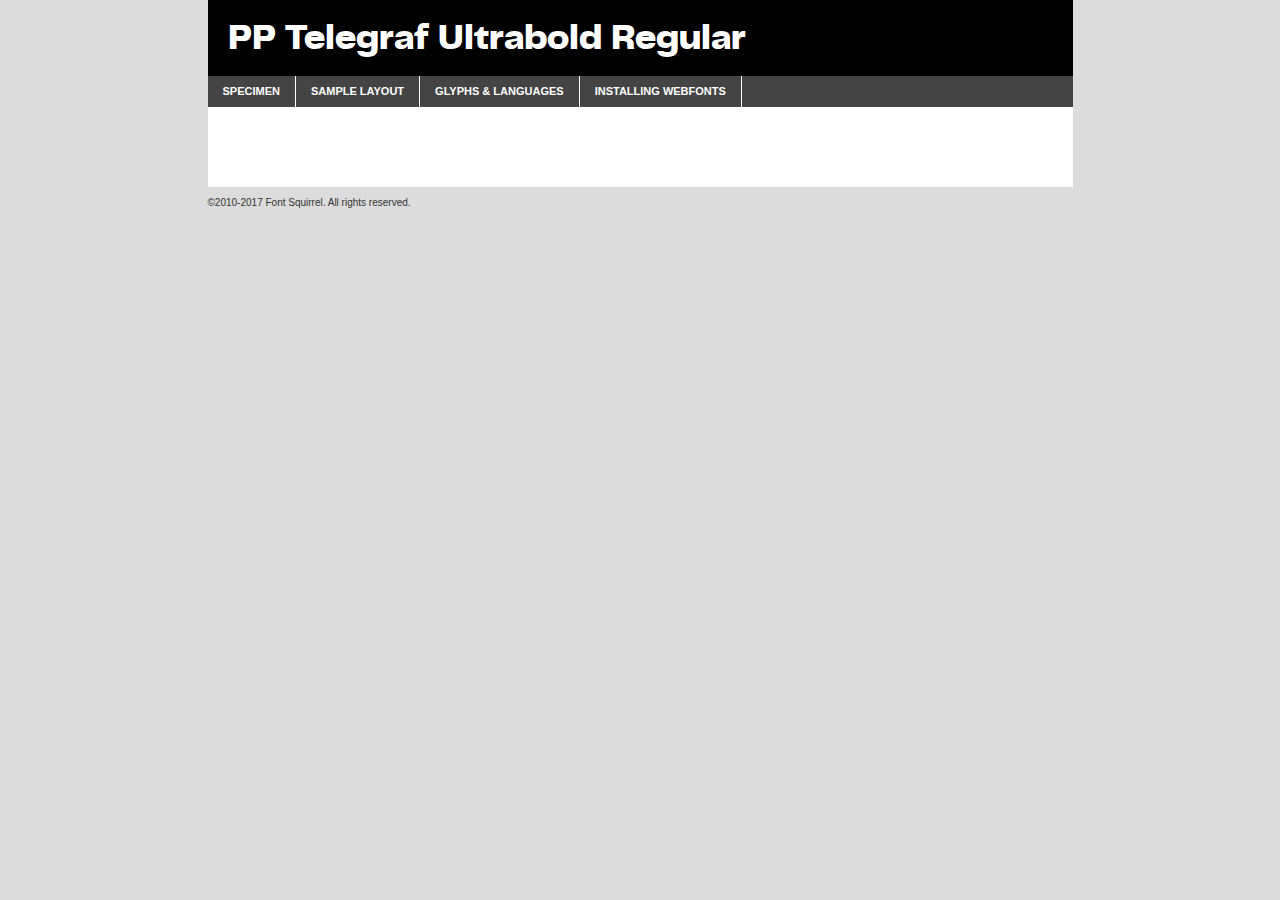
<file: fonts/pptelegraf-ultrabold-demo.html>
<!DOCTYPE html PUBLIC "-//W3C//DTD XHTML 1.0 Transitional//EN"
        "http://www.w3.org/TR/xhtml1/DTD/xhtml1-transitional.dtd">

<html xmlns="http://www.w3.org/1999/xhtml" xml:lang="en" lang="en">
<head>
    <meta http-equiv="Content-Type" content="text/html; charset=utf-8"/>
    <script src="http://ajax.googleapis.com/ajax/libs/jquery/1.7.2/jquery.min.js" type="text/javascript" charset="utf-8"></script>
    <script type="text/javascript">
		(function($) {
			$.fn.easyTabs = function(option) {
				var param = jQuery.extend({ fadeSpeed: 'fast', defaultContent: 1, activeClass: 'active' }, option);
				$(this).each(function() {
					var thisId = '#' + this.id;
					if ( param.defaultContent == '' )
					{
						param.defaultContent = 1;
					}
					if ( typeof param.defaultContent == 'number' )
					{
						var defaultTab = $(thisId + ' .tabs li:eq(' + (param.defaultContent - 1) + ') a').attr('href').substr(1);
					}
					else
					{
						var defaultTab = param.defaultContent;
					}
					$(thisId + ' .tabs li a').each(function() {
						var tabToHide = $(this).attr('href').substr(1);
						$('#' + tabToHide).addClass('easytabs-tab-content');
					});
					hideAll();
					changeContent(defaultTab);

					function hideAll() {$(thisId + ' .easytabs-tab-content').hide();}

					function changeContent(tabId)
					{
						hideAll();
						$(thisId + ' .tabs li').removeClass(param.activeClass);
						$(thisId + ' .tabs li a[href=#' + tabId + ']').closest('li').addClass(param.activeClass);
						if ( param.fadeSpeed != 'none' )
						{
							$(thisId + ' #' + tabId).fadeIn(param.fadeSpeed);
						}
						else
						{
							$(thisId + ' #' + tabId).show();
						}
					}

					$(thisId + ' .tabs li').click(function() {
						var tabId = $(this).find('a').attr('href').substr(1);
						changeContent(tabId);
						return false;
					});
				});
			}
		})(jQuery);
    </script>
    <link rel="stylesheet" href="specimen_files/specimen_stylesheet.css" type="text/css" charset="utf-8"/>
    <link rel="stylesheet" href="stylesheet.css" type="text/css" charset="utf-8"/>

    <style type="text/css">
        		body {
			font-family: 'pp_telegrafultrabold';
        		}

            </style>

    <title>PP Telegraf Ultrabold Regular Specimen</title>


    <script type="text/javascript" charset="utf-8">
		$(document).ready(function() {
			$('#container').easyTabs({ defaultContent: 1 });
		});
    </script>
</head>

<body>
<div id="container">
    <div id="header">
		PP Telegraf Ultrabold Regular    </div>
    <ul class="tabs">
        <li><a href="#specimen">Specimen</a></li>
        <li><a href="#layout">Sample Layout</a></li>
		        <li><a href="#glyphs">Glyphs &amp; Languages</a></li>
        <li><a href="#installing">Installing Webfonts</a></li>

    </ul>

    <div id="main_content">


        <div id="specimen">

            <div class="section">
                <div class="grid12 firstcol">
                    <div class="huge">AaBb</div>
                </div>
            </div>

            <div class="section">
                <div class="glyph_range">A&#x200B;B&#x200b;C&#x200b;D&#x200b;E&#x200b;F&#x200b;G&#x200b;H&#x200b;I&#x200b;J&#x200b;K&#x200b;L&#x200b;M&#x200b;N&#x200b;O&#x200b;P&#x200b;Q&#x200b;R&#x200b;S&#x200b;T&#x200b;U&#x200b;V&#x200b;W&#x200b;X&#x200b;Y&#x200b;Z&#x200b;a&#x200b;b&#x200b;c&#x200b;d&#x200b;e&#x200b;f&#x200b;g&#x200b;h&#x200b;i&#x200b;j&#x200b;k&#x200b;l&#x200b;m&#x200b;n&#x200b;o&#x200b;p&#x200b;q&#x200b;r&#x200b;s&#x200b;t&#x200b;u&#x200b;v&#x200b;w&#x200b;x&#x200b;y&#x200b;z&#x200b;1&#x200b;2&#x200b;3&#x200b;4&#x200b;5&#x200b;6&#x200b;7&#x200b;8&#x200b;9&#x200b;0&#x200b;&amp;&#x200b;.&#x200b;,&#x200b;?&#x200b;!&#x200b;&#64;&#x200b;(&#x200b;)&#x200b;#&#x200b;$&#x200b;%&#x200b;*&#x200b;+&#x200b;-&#x200b;=&#x200b;:&#x200b;;</div>
            </div>
            <div class="section">
                <div class="grid12 firstcol">
                    <table class="sample_table">
                        <tr>
                            <td>10</td>
                            <td class="size10">abcdefghijklmnopqrstuvwxyzABCDEFGHIJKLMNOPQRSTUVWXYZ0123456789abcdefghijklmnopqrstuvwxyzABCDEFGHIJKLMNOPQRSTUVWXYZ0123456789abcdefghijklmnopqrstuvwxyzABCDEFGHIJKLMNOPQRSTUVWXYZ</td>
                        </tr>
                        <tr>
                            <td>11</td>
                            <td class="size11">abcdefghijklmnopqrstuvwxyzABCDEFGHIJKLMNOPQRSTUVWXYZ0123456789abcdefghijklmnopqrstuvwxyzABCDEFGHIJKLMNOPQRSTUVWXYZ0123456789abcdefghijklmnopqrstuvwxyzABCDEFGHIJKLMNOPQRSTUVWXYZ</td>
                        </tr>
                        <tr>
                            <td>12</td>
                            <td class="size12">abcdefghijklmnopqrstuvwxyzABCDEFGHIJKLMNOPQRSTUVWXYZ0123456789abcdefghijklmnopqrstuvwxyzABCDEFGHIJKLMNOPQRSTUVWXYZ0123456789abcdefghijklmnopqrstuvwxyzABCDEFGHIJKLMNOPQRSTUVWXYZ</td>
                        </tr>
                        <tr>
                            <td>13</td>
                            <td class="size13">abcdefghijklmnopqrstuvwxyzABCDEFGHIJKLMNOPQRSTUVWXYZ0123456789abcdefghijklmnopqrstuvwxyzABCDEFGHIJKLMNOPQRSTUVWXYZ0123456789abcdefghijklmnopqrstuvwxyzABCDEFGHIJKLMNOPQRSTUVWXYZ</td>
                        </tr>
                        <tr>
                            <td>14</td>
                            <td class="size14">abcdefghijklmnopqrstuvwxyzABCDEFGHIJKLMNOPQRSTUVWXYZ0123456789abcdefghijklmnopqrstuvwxyzABCDEFGHIJKLMNOPQRSTUVWXYZ0123456789abcdefghijklmnopqrstuvwxyzABCDEFGHIJKLMNOPQRSTUVWXYZ</td>
                        </tr>
                        <tr>
                            <td>16</td>
                            <td class="size16">abcdefghijklmnopqrstuvwxyzABCDEFGHIJKLMNOPQRSTUVWXYZ0123456789abcdefghijklmnopqrstuvwxyzABCDEFGHIJKLMNOPQRSTUVWXYZ</td>
                        </tr>
                        <tr>
                            <td>18</td>
                            <td class="size18">abcdefghijklmnopqrstuvwxyzABCDEFGHIJKLMNOPQRSTUVWXYZ0123456789abcdefghijklmnopqrstuvwxyzABCDEFGHIJKLMNOPQRSTUVWXYZ</td>
                        </tr>
                        <tr>
                            <td>20</td>
                            <td class="size20">abcdefghijklmnopqrstuvwxyzABCDEFGHIJKLMNOPQRSTUVWXYZ0123456789abcdefghijklmnopqrstuvwxyzABCDEFGHIJKLMNOPQRSTUVWXYZ</td>
                        </tr>
                        <tr>
                            <td>24</td>
                            <td class="size24">abcdefghijklmnopqrstuvwxyzABCDEFGHIJKLMNOPQRSTUVWXYZ0123456789abcdefghijklmnopqrstuvwxyzABCDEFGHIJKLMNOPQRSTUVWXYZ</td>
                        </tr>
                        <tr>
                            <td>30</td>
                            <td class="size30">abcdefghijklmnopqrstuvwxyzABCDEFGHIJKLMNOPQRSTUVWXYZ0123456789abcdefghijklmnopqrstuvwxyzABCDEFGHIJKLMNOPQRSTUVWXYZ</td>
                        </tr>
                        <tr>
                            <td>36</td>
                            <td class="size36">abcdefghijklmnopqrstuvwxyzABCDEFGHIJKLMNOPQRSTUVWXYZ0123456789abcdefghijklmnopqrstuvwxyzABCDEFGHIJKLMNOPQRSTUVWXYZ</td>
                        </tr>
                        <tr>
                            <td>48</td>
                            <td class="size48">abcdefghijklmnopqrstuvwxyzABCDEFGHIJKLMNOPQRSTUVWXYZ0123456789abcdefghijklmnopqrstuvwxyzABCDEFGHIJKLMNOPQRSTUVWXYZ</td>
                        </tr>
                        <tr>
                            <td>60</td>
                            <td class="size60">abcdefghijklmnopqrstuvwxyzABCDEFGHIJKLMNOPQRSTUVWXYZ0123456789abcdefghijklmnopqrstuvwxyzABCDEFGHIJKLMNOPQRSTUVWXYZ</td>
                        </tr>
                        <tr>
                            <td>72</td>
                            <td class="size72">abcdefghijklmnopqrstuvwxyzABCDEFGHIJKLMNOPQRSTUVWXYZ0123456789abcdefghijklmnopqrstuvwxyzABCDEFGHIJKLMNOPQRSTUVWXYZ</td>
                        </tr>
                        <tr>
                            <td>90</td>
                            <td class="size90">abcdefghijklmnopqrstuvwxyzABCDEFGHIJKLMNOPQRSTUVWXYZ0123456789abcdefghijklmnopqrstuvwxyzABCDEFGHIJKLMNOPQRSTUVWXYZ</td>
                        </tr>
                    </table>

                </div>

            </div>


            <div class="section" id="bodycomparison">


                <div id="xheight">
                    <div class="fontbody">&#x25FC;&#x25FC;&#x25FC;&#x25FC;&#x25FC;&#x25FC;&#x25FC;&#x25FC;&#x25FC;&#x25FC;&#x25FC;&#x25FC;&#x25FC;&#x25FC;&#x25FC;&#x25FC;&#x25FC;&#x25FC;&#x25FC;&#x25FC;&#x25FC;&#x25FC;&#x25FC;&#x25FC;&#x25FC;&#x25FC;&#x25FC;&#x25FC;&#x25FC;&#x25FC;&#x25FC;&#x25FC;&#x25FC;&#x25FC;&#x25FC;&#x25FC;&#x25FC;&#x25FC;&#x25FC;&#x25FC;&#x25FC;&#x25FC;&#x25FC;&#x25FC;&#x25FC;&#x25FC;&#x25FC;&#x25FC;&#x25FC;&#x25FC;&#x25FC;&#x25FC;&#x25FC;&#x25FC;&#x25FC;&#x25FC;&#x25FC;&#x25FC;&#x25FC;&#x25FC;&#x25FC;&#x25FC;&#x25FC;&#x25FC;&#x25FC;&#x25FC;&#x25FC;&#x25FC;&#x25FC;&#x25FC;&#x25FC;&#x25FC;&#x25FC;&#x25FC;&#x25FC;&#x25FC;&#x25FC;&#x25FC;&#x25FC;&#x25FC;&#x25FC;&#x25FC;&#x25FC;&#x25FC;&#x25FC;&#x25FC;&#x25FC;&#x25FC;&#x25FC;&#x25FC;&#x25FC;&#x25FC;&#x25FC;&#x25FC;&#x25FC;&#x25FC;&#x25FC;&#x25FC;&#x25FC;body</div>
                    <div class="arialbody">body</div>
                    <div class="verdanabody">body</div>
                    <div class="georgiabody">body</div>
                </div>
                <div class="fontbody" style="z-index:1">
                    body<span>PP Telegraf Ultrabold Regular</span>
                </div>
                <div class="arialbody" style="z-index:1">
                    body<span>Arial</span>
                </div>
                <div class="verdanabody" style="z-index:1">
                    body<span>Verdana</span>
                </div>
                <div class="georgiabody" style="z-index:1">
                    body<span>Georgia</span>
                </div>


            </div>


            <div class="section psample psample_row1" id="">

                <div class="grid2 firstcol">
                    <p class="size10"><span>10.</span>Aenean lacinia bibendum nulla sed consectetur. Fusce dapibus, tellus ac cursus commodo, tortor mauris condimentum nibh, ut fermentum massa justo sit amet risus. Nullam id dolor id nibh ultricies vehicula ut id elit. Cum sociis natoque penatibus et magnis dis parturient montes, nascetur ridiculus mus. Nulla vitae elit libero, a pharetra augue.</p>

                </div>
                <div class="grid3">
                    <p class="size11"><span>11.</span>Aenean lacinia bibendum nulla sed consectetur. Fusce dapibus, tellus ac cursus commodo, tortor mauris condimentum nibh, ut fermentum massa justo sit amet risus. Nullam id dolor id nibh ultricies vehicula ut id elit. Cum sociis natoque penatibus et magnis dis parturient montes, nascetur ridiculus mus. Nulla vitae elit libero, a pharetra augue.</p>

                </div>
                <div class="grid3">
                    <p class="size12"><span>12.</span>Aenean lacinia bibendum nulla sed consectetur. Fusce dapibus, tellus ac cursus commodo, tortor mauris condimentum nibh, ut fermentum massa justo sit amet risus. Nullam id dolor id nibh ultricies vehicula ut id elit. Cum sociis natoque penatibus et magnis dis parturient montes, nascetur ridiculus mus. Nulla vitae elit libero, a pharetra augue.</p>

                </div>
                <div class="grid4">
                    <p class="size13"><span>13.</span>Aenean lacinia bibendum nulla sed consectetur. Fusce dapibus, tellus ac cursus commodo, tortor mauris condimentum nibh, ut fermentum massa justo sit amet risus. Nullam id dolor id nibh ultricies vehicula ut id elit. Cum sociis natoque penatibus et magnis dis parturient montes, nascetur ridiculus mus. Nulla vitae elit libero, a pharetra augue.</p>

                </div>
                <div class="white_blend"></div>

            </div>
            <div class="section psample psample_row2" id="">
                <div class="grid3 firstcol">
                    <p class="size14"><span>14.</span>Aenean lacinia bibendum nulla sed consectetur. Fusce dapibus, tellus ac cursus commodo, tortor mauris condimentum nibh, ut fermentum massa justo sit amet risus. Nullam id dolor id nibh ultricies vehicula ut id elit. Cum sociis natoque penatibus et magnis dis parturient montes, nascetur ridiculus mus. Nulla vitae elit libero, a pharetra augue.</p>

                </div>
                <div class="grid4">
                    <p class="size16"><span>16.</span>Aenean lacinia bibendum nulla sed consectetur. Fusce dapibus, tellus ac cursus commodo, tortor mauris condimentum nibh, ut fermentum massa justo sit amet risus. Nullam id dolor id nibh ultricies vehicula ut id elit. Cum sociis natoque penatibus et magnis dis parturient montes, nascetur ridiculus mus. Nulla vitae elit libero, a pharetra augue.</p>

                </div>
                <div class="grid5">
                    <p class="size18"><span>18.</span>Aenean lacinia bibendum nulla sed consectetur. Fusce dapibus, tellus ac cursus commodo, tortor mauris condimentum nibh, ut fermentum massa justo sit amet risus. Nullam id dolor id nibh ultricies vehicula ut id elit. Cum sociis natoque penatibus et magnis dis parturient montes, nascetur ridiculus mus. Nulla vitae elit libero, a pharetra augue.</p>

                </div>

                <div class="white_blend"></div>

            </div>

            <div class="section psample psample_row3" id="">
                <div class="grid5 firstcol">
                    <p class="size20"><span>20.</span>Aenean lacinia bibendum nulla sed consectetur. Fusce dapibus, tellus ac cursus commodo, tortor mauris condimentum nibh, ut fermentum massa justo sit amet risus. Nullam id dolor id nibh ultricies vehicula ut id elit. Cum sociis natoque penatibus et magnis dis parturient montes, nascetur ridiculus mus. Nulla vitae elit libero, a pharetra augue.</p>
                </div>
                <div class="grid7">
                    <p class="size24"><span>24.</span>Aenean lacinia bibendum nulla sed consectetur. Fusce dapibus, tellus ac cursus commodo, tortor mauris condimentum nibh, ut fermentum massa justo sit amet risus. Nullam id dolor id nibh ultricies vehicula ut id elit. Cum sociis natoque penatibus et magnis dis parturient montes, nascetur ridiculus mus. Nulla vitae elit libero, a pharetra augue.</p>
                </div>

                <div class="white_blend"></div>

            </div>

            <div class="section psample psample_row4" id="">
                <div class="grid12 firstcol">
                    <p class="size30"><span>30.</span>Aenean lacinia bibendum nulla sed consectetur. Fusce dapibus, tellus ac cursus commodo, tortor mauris condimentum nibh, ut fermentum massa justo sit amet risus. Nullam id dolor id nibh ultricies vehicula ut id elit. Cum sociis natoque penatibus et magnis dis parturient montes, nascetur ridiculus mus. Nulla vitae elit libero, a pharetra augue.</p>
                </div>
                <div class="white_blend"></div>

            </div>


            <div class="section psample psample_row1 fullreverse">
                <div class="grid2 firstcol">
                    <p class="size10"><span>10.</span>Aenean lacinia bibendum nulla sed consectetur. Fusce dapibus, tellus ac cursus commodo, tortor mauris condimentum nibh, ut fermentum massa justo sit amet risus. Nullam id dolor id nibh ultricies vehicula ut id elit. Cum sociis natoque penatibus et magnis dis parturient montes, nascetur ridiculus mus. Nulla vitae elit libero, a pharetra augue.</p>

                </div>
                <div class="grid3">
                    <p class="size11"><span>11.</span>Aenean lacinia bibendum nulla sed consectetur. Fusce dapibus, tellus ac cursus commodo, tortor mauris condimentum nibh, ut fermentum massa justo sit amet risus. Nullam id dolor id nibh ultricies vehicula ut id elit. Cum sociis natoque penatibus et magnis dis parturient montes, nascetur ridiculus mus. Nulla vitae elit libero, a pharetra augue.</p>

                </div>
                <div class="grid3">
                    <p class="size12"><span>12.</span>Aenean lacinia bibendum nulla sed consectetur. Fusce dapibus, tellus ac cursus commodo, tortor mauris condimentum nibh, ut fermentum massa justo sit amet risus. Nullam id dolor id nibh ultricies vehicula ut id elit. Cum sociis natoque penatibus et magnis dis parturient montes, nascetur ridiculus mus. Nulla vitae elit libero, a pharetra augue.</p>

                </div>
                <div class="grid4">
                    <p class="size13"><span>13.</span>Aenean lacinia bibendum nulla sed consectetur. Fusce dapibus, tellus ac cursus commodo, tortor mauris condimentum nibh, ut fermentum massa justo sit amet risus. Nullam id dolor id nibh ultricies vehicula ut id elit. Cum sociis natoque penatibus et magnis dis parturient montes, nascetur ridiculus mus. Nulla vitae elit libero, a pharetra augue.</p>

                </div>
                <div class="black_blend"></div>

            </div>

            <div class="section psample psample_row2 fullreverse">
                <div class="grid3 firstcol">
                    <p class="size14"><span>14.</span>Aenean lacinia bibendum nulla sed consectetur. Fusce dapibus, tellus ac cursus commodo, tortor mauris condimentum nibh, ut fermentum massa justo sit amet risus. Nullam id dolor id nibh ultricies vehicula ut id elit. Cum sociis natoque penatibus et magnis dis parturient montes, nascetur ridiculus mus. Nulla vitae elit libero, a pharetra augue.</p>

                </div>
                <div class="grid4">
                    <p class="size16"><span>16.</span>Aenean lacinia bibendum nulla sed consectetur. Fusce dapibus, tellus ac cursus commodo, tortor mauris condimentum nibh, ut fermentum massa justo sit amet risus. Nullam id dolor id nibh ultricies vehicula ut id elit. Cum sociis natoque penatibus et magnis dis parturient montes, nascetur ridiculus mus. Nulla vitae elit libero, a pharetra augue.</p>

                </div>
                <div class="grid5">
                    <p class="size18"><span>18.</span>Aenean lacinia bibendum nulla sed consectetur. Fusce dapibus, tellus ac cursus commodo, tortor mauris condimentum nibh, ut fermentum massa justo sit amet risus. Nullam id dolor id nibh ultricies vehicula ut id elit. Cum sociis natoque penatibus et magnis dis parturient montes, nascetur ridiculus mus. Nulla vitae elit libero, a pharetra augue.</p>

                </div>
                <div class="black_blend"></div>

            </div>

            <div class="section psample fullreverse psample_row3" id="">
                <div class="grid5 firstcol">
                    <p class="size20"><span>20.</span>Aenean lacinia bibendum nulla sed consectetur. Fusce dapibus, tellus ac cursus commodo, tortor mauris condimentum nibh, ut fermentum massa justo sit amet risus. Nullam id dolor id nibh ultricies vehicula ut id elit. Cum sociis natoque penatibus et magnis dis parturient montes, nascetur ridiculus mus. Nulla vitae elit libero, a pharetra augue.</p>
                </div>
                <div class="grid7">
                    <p class="size24"><span>24.</span>Aenean lacinia bibendum nulla sed consectetur. Fusce dapibus, tellus ac cursus commodo, tortor mauris condimentum nibh, ut fermentum massa justo sit amet risus. Nullam id dolor id nibh ultricies vehicula ut id elit. Cum sociis natoque penatibus et magnis dis parturient montes, nascetur ridiculus mus. Nulla vitae elit libero, a pharetra augue.</p>
                </div>

                <div class="black_blend"></div>

            </div>

            <div class="section psample fullreverse psample_row4" id="" style="border-bottom: 20px #000 solid;">
                <div class="grid12 firstcol">
                    <p class="size30"><span>30.</span>Aenean lacinia bibendum nulla sed consectetur. Fusce dapibus, tellus ac cursus commodo, tortor mauris condimentum nibh, ut fermentum massa justo sit amet risus. Nullam id dolor id nibh ultricies vehicula ut id elit. Cum sociis natoque penatibus et magnis dis parturient montes, nascetur ridiculus mus. Nulla vitae elit libero, a pharetra augue.</p>
                </div>
                <div class="black_blend"></div>

            </div>


        </div>

        <div id="layout">

            <div class="section">

                <div class="grid12 firstcol">
                    <h1>Lorem Ipsum Dolor</h1>
                    <h2>Etiam porta sem malesuada magna mollis euismod</h2>

                    <p class="byline">By <a href="#link">Aenean Lacinia</a></p>
                </div>
            </div>
            <div class="section">
                <div class="grid8 firstcol">
                    <p class="large">Donec sed odio dui. Morbi leo risus, porta ac consectetur ac, vestibulum at eros. Fusce dapibus, tellus ac cursus commodo, tortor mauris condimentum nibh, ut fermentum massa justo sit amet risus. </p>


                    <h3>Pellentesque ornare sem</h3>

                    <p>Maecenas sed diam eget risus varius blandit sit amet non magna. Maecenas faucibus mollis interdum. Donec ullamcorper nulla non metus auctor fringilla. Nullam id dolor id nibh ultricies vehicula ut id elit. Nullam id dolor id nibh ultricies vehicula ut id elit. </p>

                    <p>Aenean eu leo quam. Pellentesque ornare sem lacinia quam venenatis vestibulum. Lorem ipsum dolor sit amet, consectetur adipiscing elit. Cum sociis natoque penatibus et magnis dis parturient montes, nascetur ridiculus mus. </p>

                    <p>Nulla vitae elit libero, a pharetra augue. Praesent commodo cursus magna, vel scelerisque nisl consectetur et. Aenean lacinia bibendum nulla sed consectetur. </p>

                    <p>Nullam quis risus eget urna mollis ornare vel eu leo. Nullam quis risus eget urna mollis ornare vel eu leo. Maecenas sed diam eget risus varius blandit sit amet non magna. Donec ullamcorper nulla non metus auctor fringilla. </p>

                    <h3>Cras mattis consectetur</h3>

                    <p>Aenean eu leo quam. Pellentesque ornare sem lacinia quam venenatis vestibulum. Aenean lacinia bibendum nulla sed consectetur. Integer posuere erat a ante venenatis dapibus posuere velit aliquet. Cras mattis consectetur purus sit amet fermentum. </p>

                    <p>Nullam id dolor id nibh ultricies vehicula ut id elit. Nullam quis risus eget urna mollis ornare vel eu leo. Cras mattis consectetur purus sit amet fermentum.</p>
                </div>

                <div class="grid4 sidebar">

                    <div class="box reverse">
                        <p class="last">Nullam quis risus eget urna mollis ornare vel eu leo. Donec ullamcorper nulla non metus auctor fringilla. Cras mattis consectetur purus sit amet fermentum. Sed posuere consectetur est at lobortis. Lorem ipsum dolor sit amet, consectetur adipiscing elit. </p>
                    </div>

                    <p class="caption">Maecenas sed diam eget risus varius.</p>

                    <p>Vestibulum id ligula porta felis euismod semper. Integer posuere erat a ante venenatis dapibus posuere velit aliquet. Vestibulum id ligula porta felis euismod semper. Sed posuere consectetur est at lobortis. Maecenas sed diam eget risus varius blandit sit amet non magna. Fusce dapibus, tellus ac cursus commodo, tortor mauris condimentum nibh, ut fermentum massa justo sit amet risus. </p>


                    <p>Duis mollis, est non commodo luctus, nisi erat porttitor ligula, eget lacinia odio sem nec elit. Aenean lacinia bibendum nulla sed consectetur. Vivamus sagittis lacus vel augue laoreet rutrum faucibus dolor auctor. Aenean lacinia bibendum nulla sed consectetur. Nullam quis risus eget urna mollis ornare vel eu leo. </p>

                    <p>Praesent commodo cursus magna, vel scelerisque nisl consectetur et. Donec ullamcorper nulla non metus auctor fringilla. Maecenas faucibus mollis interdum. Fusce dapibus, tellus ac cursus commodo, tortor mauris condimentum nibh, ut fermentum massa justo sit amet risus. </p>

                </div>
            </div>

        </div>


		

        <div id="glyphs">
            <div class="section">
                <div class="grid12 firstcol">

                    <h1>Language Support</h1>
                    <p>The subset of PP Telegraf Ultrabold Regular in this kit supports the following languages:<br/>

						Albanian, Basque, Breton, Chamorro, Danish, Dutch, English, Faroese, Finnish, French, Frisian, Galician, German, Icelandic, Italian, Malagasy, Norwegian, Portuguese, Spanish, Alsatian, Aragonese, Arapaho, Arrernte, Asturian, Aymara, Bislama, Cebuano, Corsican, Fijian, French_creole, Genoese, Gilbertese, Greenlandic, Haitian_creole, Hiligaynon, Hmong, Hopi, Ibanag, Iloko_ilokano, Indonesian, Interglossa_glosa, Interlingua, Irish_gaelic, Jerriais, Lojban, Lombard, Luxembourgeois, Manx, Mohawk, Norfolk_pitcairnese, Occitan, Oromo, Pangasinan, Papiamento, Piedmontese, Potawatomi, Rhaeto-romance, Romansh, Rotokas, Sami_lule, Samoan, Sardinian, Scots_gaelic, Seychelles_creole, Shona, Sicilian, Somali, Southern_ndebele, Swahili, Swati_swazi, Tagalog_filipino_pilipino, Tetum, Tok_pisin, Uyghur_latinized, Volapuk, Walloon, Warlpiri, Xhosa, Yapese, Zulu, Latinbasic, Ubasic, Demo                    </p>
                    <h1>Glyph Chart</h1>
                    <p>The subset of PP Telegraf Ultrabold Regular in this kit includes all the glyphs listed below. Unicode entities are included above each glyph to help you insert individual characters into your layout.</p>
                    <div id="glyph_chart">

																				                                <div><p>&amp;#32;</p>&#32;</div>
																				                                <div><p>&amp;#33;</p>&#33;</div>
																				                                <div><p>&amp;#34;</p>&#34;</div>
																				                                <div><p>&amp;#35;</p>&#35;</div>
																				                                <div><p>&amp;#36;</p>&#36;</div>
																				                                <div><p>&amp;#37;</p>&#37;</div>
																				                                <div><p>&amp;#38;</p>&#38;</div>
																				                                <div><p>&amp;#39;</p>&#39;</div>
																				                                <div><p>&amp;#40;</p>&#40;</div>
																				                                <div><p>&amp;#41;</p>&#41;</div>
																				                                <div><p>&amp;#42;</p>&#42;</div>
																				                                <div><p>&amp;#43;</p>&#43;</div>
																				                                <div><p>&amp;#44;</p>&#44;</div>
																				                                <div><p>&amp;#45;</p>&#45;</div>
																				                                <div><p>&amp;#46;</p>&#46;</div>
																				                                <div><p>&amp;#47;</p>&#47;</div>
																				                                <div><p>&amp;#48;</p>&#48;</div>
																				                                <div><p>&amp;#49;</p>&#49;</div>
																				                                <div><p>&amp;#50;</p>&#50;</div>
																				                                <div><p>&amp;#51;</p>&#51;</div>
																				                                <div><p>&amp;#52;</p>&#52;</div>
																				                                <div><p>&amp;#53;</p>&#53;</div>
																				                                <div><p>&amp;#54;</p>&#54;</div>
																				                                <div><p>&amp;#55;</p>&#55;</div>
																				                                <div><p>&amp;#56;</p>&#56;</div>
																				                                <div><p>&amp;#57;</p>&#57;</div>
																				                                <div><p>&amp;#58;</p>&#58;</div>
																				                                <div><p>&amp;#59;</p>&#59;</div>
																				                                <div><p>&amp;#60;</p>&#60;</div>
																				                                <div><p>&amp;#61;</p>&#61;</div>
																				                                <div><p>&amp;#62;</p>&#62;</div>
																				                                <div><p>&amp;#63;</p>&#63;</div>
																				                                <div><p>&amp;#64;</p>&#64;</div>
																				                                <div><p>&amp;#65;</p>&#65;</div>
																				                                <div><p>&amp;#66;</p>&#66;</div>
																				                                <div><p>&amp;#67;</p>&#67;</div>
																				                                <div><p>&amp;#68;</p>&#68;</div>
																				                                <div><p>&amp;#69;</p>&#69;</div>
																				                                <div><p>&amp;#70;</p>&#70;</div>
																				                                <div><p>&amp;#71;</p>&#71;</div>
																				                                <div><p>&amp;#72;</p>&#72;</div>
																				                                <div><p>&amp;#73;</p>&#73;</div>
																				                                <div><p>&amp;#74;</p>&#74;</div>
																				                                <div><p>&amp;#75;</p>&#75;</div>
																				                                <div><p>&amp;#76;</p>&#76;</div>
																				                                <div><p>&amp;#77;</p>&#77;</div>
																				                                <div><p>&amp;#78;</p>&#78;</div>
																				                                <div><p>&amp;#79;</p>&#79;</div>
																				                                <div><p>&amp;#80;</p>&#80;</div>
																				                                <div><p>&amp;#81;</p>&#81;</div>
																				                                <div><p>&amp;#82;</p>&#82;</div>
																				                                <div><p>&amp;#83;</p>&#83;</div>
																				                                <div><p>&amp;#84;</p>&#84;</div>
																				                                <div><p>&amp;#85;</p>&#85;</div>
																				                                <div><p>&amp;#86;</p>&#86;</div>
																				                                <div><p>&amp;#87;</p>&#87;</div>
																				                                <div><p>&amp;#88;</p>&#88;</div>
																				                                <div><p>&amp;#89;</p>&#89;</div>
																				                                <div><p>&amp;#90;</p>&#90;</div>
																				                                <div><p>&amp;#91;</p>&#91;</div>
																				                                <div><p>&amp;#92;</p>&#92;</div>
																				                                <div><p>&amp;#93;</p>&#93;</div>
																				                                <div><p>&amp;#94;</p>&#94;</div>
																				                                <div><p>&amp;#95;</p>&#95;</div>
																				                                <div><p>&amp;#96;</p>&#96;</div>
																				                                <div><p>&amp;#97;</p>&#97;</div>
																				                                <div><p>&amp;#98;</p>&#98;</div>
																				                                <div><p>&amp;#99;</p>&#99;</div>
																				                                <div><p>&amp;#100;</p>&#100;</div>
																				                                <div><p>&amp;#101;</p>&#101;</div>
																				                                <div><p>&amp;#102;</p>&#102;</div>
																				                                <div><p>&amp;#103;</p>&#103;</div>
																				                                <div><p>&amp;#104;</p>&#104;</div>
																				                                <div><p>&amp;#105;</p>&#105;</div>
																				                                <div><p>&amp;#106;</p>&#106;</div>
																				                                <div><p>&amp;#107;</p>&#107;</div>
																				                                <div><p>&amp;#108;</p>&#108;</div>
																				                                <div><p>&amp;#109;</p>&#109;</div>
																				                                <div><p>&amp;#110;</p>&#110;</div>
																				                                <div><p>&amp;#111;</p>&#111;</div>
																				                                <div><p>&amp;#112;</p>&#112;</div>
																				                                <div><p>&amp;#113;</p>&#113;</div>
																				                                <div><p>&amp;#114;</p>&#114;</div>
																				                                <div><p>&amp;#115;</p>&#115;</div>
																				                                <div><p>&amp;#116;</p>&#116;</div>
																				                                <div><p>&amp;#117;</p>&#117;</div>
																				                                <div><p>&amp;#118;</p>&#118;</div>
																				                                <div><p>&amp;#119;</p>&#119;</div>
																				                                <div><p>&amp;#120;</p>&#120;</div>
																				                                <div><p>&amp;#121;</p>&#121;</div>
																				                                <div><p>&amp;#122;</p>&#122;</div>
																				                                <div><p>&amp;#123;</p>&#123;</div>
																				                                <div><p>&amp;#124;</p>&#124;</div>
																				                                <div><p>&amp;#125;</p>&#125;</div>
																				                                <div><p>&amp;#126;</p>&#126;</div>
																				                                <div><p>&amp;#160;</p>&#160;</div>
																				                                <div><p>&amp;#161;</p>&#161;</div>
																				                                <div><p>&amp;#162;</p>&#162;</div>
																				                                <div><p>&amp;#163;</p>&#163;</div>
																				                                <div><p>&amp;#165;</p>&#165;</div>
																				                                <div><p>&amp;#166;</p>&#166;</div>
																				                                <div><p>&amp;#167;</p>&#167;</div>
																				                                <div><p>&amp;#168;</p>&#168;</div>
																				                                <div><p>&amp;#169;</p>&#169;</div>
																				                                <div><p>&amp;#171;</p>&#171;</div>
																				                                <div><p>&amp;#172;</p>&#172;</div>
																				                                <div><p>&amp;#173;</p>&#173;</div>
																				                                <div><p>&amp;#174;</p>&#174;</div>
																				                                <div><p>&amp;#175;</p>&#175;</div>
																				                                <div><p>&amp;#176;</p>&#176;</div>
																				                                <div><p>&amp;#177;</p>&#177;</div>
																				                                <div><p>&amp;#180;</p>&#180;</div>
																				                                <div><p>&amp;#181;</p>&#181;</div>
																				                                <div><p>&amp;#182;</p>&#182;</div>
																				                                <div><p>&amp;#183;</p>&#183;</div>
																				                                <div><p>&amp;#184;</p>&#184;</div>
																				                                <div><p>&amp;#187;</p>&#187;</div>
																				                                <div><p>&amp;#191;</p>&#191;</div>
																				                                <div><p>&amp;#192;</p>&#192;</div>
																				                                <div><p>&amp;#193;</p>&#193;</div>
																				                                <div><p>&amp;#194;</p>&#194;</div>
																				                                <div><p>&amp;#195;</p>&#195;</div>
																				                                <div><p>&amp;#196;</p>&#196;</div>
																				                                <div><p>&amp;#197;</p>&#197;</div>
																				                                <div><p>&amp;#198;</p>&#198;</div>
																				                                <div><p>&amp;#199;</p>&#199;</div>
																				                                <div><p>&amp;#200;</p>&#200;</div>
																				                                <div><p>&amp;#201;</p>&#201;</div>
																				                                <div><p>&amp;#202;</p>&#202;</div>
																				                                <div><p>&amp;#203;</p>&#203;</div>
																				                                <div><p>&amp;#204;</p>&#204;</div>
																				                                <div><p>&amp;#205;</p>&#205;</div>
																				                                <div><p>&amp;#206;</p>&#206;</div>
																				                                <div><p>&amp;#207;</p>&#207;</div>
																				                                <div><p>&amp;#208;</p>&#208;</div>
																				                                <div><p>&amp;#209;</p>&#209;</div>
																				                                <div><p>&amp;#210;</p>&#210;</div>
																				                                <div><p>&amp;#211;</p>&#211;</div>
																				                                <div><p>&amp;#212;</p>&#212;</div>
																				                                <div><p>&amp;#213;</p>&#213;</div>
																				                                <div><p>&amp;#214;</p>&#214;</div>
																				                                <div><p>&amp;#215;</p>&#215;</div>
																				                                <div><p>&amp;#216;</p>&#216;</div>
																				                                <div><p>&amp;#217;</p>&#217;</div>
																				                                <div><p>&amp;#218;</p>&#218;</div>
																				                                <div><p>&amp;#219;</p>&#219;</div>
																				                                <div><p>&amp;#220;</p>&#220;</div>
																				                                <div><p>&amp;#221;</p>&#221;</div>
																				                                <div><p>&amp;#222;</p>&#222;</div>
																				                                <div><p>&amp;#223;</p>&#223;</div>
																				                                <div><p>&amp;#224;</p>&#224;</div>
																				                                <div><p>&amp;#225;</p>&#225;</div>
																				                                <div><p>&amp;#226;</p>&#226;</div>
																				                                <div><p>&amp;#227;</p>&#227;</div>
																				                                <div><p>&amp;#228;</p>&#228;</div>
																				                                <div><p>&amp;#229;</p>&#229;</div>
																				                                <div><p>&amp;#230;</p>&#230;</div>
																				                                <div><p>&amp;#231;</p>&#231;</div>
																				                                <div><p>&amp;#232;</p>&#232;</div>
																				                                <div><p>&amp;#233;</p>&#233;</div>
																				                                <div><p>&amp;#234;</p>&#234;</div>
																				                                <div><p>&amp;#235;</p>&#235;</div>
																				                                <div><p>&amp;#236;</p>&#236;</div>
																				                                <div><p>&amp;#237;</p>&#237;</div>
																				                                <div><p>&amp;#238;</p>&#238;</div>
																				                                <div><p>&amp;#239;</p>&#239;</div>
																				                                <div><p>&amp;#240;</p>&#240;</div>
																				                                <div><p>&amp;#241;</p>&#241;</div>
																				                                <div><p>&amp;#242;</p>&#242;</div>
																				                                <div><p>&amp;#243;</p>&#243;</div>
																				                                <div><p>&amp;#244;</p>&#244;</div>
																				                                <div><p>&amp;#245;</p>&#245;</div>
																				                                <div><p>&amp;#246;</p>&#246;</div>
																				                                <div><p>&amp;#247;</p>&#247;</div>
																				                                <div><p>&amp;#248;</p>&#248;</div>
																				                                <div><p>&amp;#249;</p>&#249;</div>
																				                                <div><p>&amp;#250;</p>&#250;</div>
																				                                <div><p>&amp;#251;</p>&#251;</div>
																				                                <div><p>&amp;#252;</p>&#252;</div>
																				                                <div><p>&amp;#253;</p>&#253;</div>
																				                                <div><p>&amp;#254;</p>&#254;</div>
																				                                <div><p>&amp;#255;</p>&#255;</div>
																				                                <div><p>&amp;#338;</p>&#338;</div>
																				                                <div><p>&amp;#339;</p>&#339;</div>
																				                                <div><p>&amp;#376;</p>&#376;</div>
																				                                <div><p>&amp;#710;</p>&#710;</div>
																				                                <div><p>&amp;#732;</p>&#732;</div>
																				                                <div><p>&amp;#8192;</p>&#8192;</div>
																				                                <div><p>&amp;#8193;</p>&#8193;</div>
																				                                <div><p>&amp;#8194;</p>&#8194;</div>
																				                                <div><p>&amp;#8195;</p>&#8195;</div>
																				                                <div><p>&amp;#8196;</p>&#8196;</div>
																				                                <div><p>&amp;#8197;</p>&#8197;</div>
																				                                <div><p>&amp;#8198;</p>&#8198;</div>
																				                                <div><p>&amp;#8199;</p>&#8199;</div>
																				                                <div><p>&amp;#8200;</p>&#8200;</div>
																				                                <div><p>&amp;#8201;</p>&#8201;</div>
																				                                <div><p>&amp;#8202;</p>&#8202;</div>
																				                                <div><p>&amp;#8208;</p>&#8208;</div>
																				                                <div><p>&amp;#8209;</p>&#8209;</div>
																				                                <div><p>&amp;#8210;</p>&#8210;</div>
																				                                <div><p>&amp;#8211;</p>&#8211;</div>
																				                                <div><p>&amp;#8212;</p>&#8212;</div>
																				                                <div><p>&amp;#8216;</p>&#8216;</div>
																				                                <div><p>&amp;#8217;</p>&#8217;</div>
																				                                <div><p>&amp;#8218;</p>&#8218;</div>
																				                                <div><p>&amp;#8220;</p>&#8220;</div>
																				                                <div><p>&amp;#8221;</p>&#8221;</div>
																				                                <div><p>&amp;#8222;</p>&#8222;</div>
																				                                <div><p>&amp;#8226;</p>&#8226;</div>
																				                                <div><p>&amp;#8230;</p>&#8230;</div>
																				                                <div><p>&amp;#8239;</p>&#8239;</div>
																				                                <div><p>&amp;#8249;</p>&#8249;</div>
																				                                <div><p>&amp;#8250;</p>&#8250;</div>
																				                                <div><p>&amp;#8287;</p>&#8287;</div>
																				                                <div><p>&amp;#8364;</p>&#8364;</div>
																				                                <div><p>&amp;#8482;</p>&#8482;</div>
																				                                <div><p>&amp;#9724;</p>&#9724;</div>
																																																										                    </div>
                </div>


            </div>
        </div>


        <div id="specs">

        </div>

        <div id="installing">
            <div class="section">
                <div class="grid7 firstcol">
                    <h1>Installing Webfonts</h1>

                    <p>Webfonts are supported by all major browser platforms but not all in the same way. There are currently four different font formats that must be included in order to target all browsers. This includes TTF, WOFF, EOT and SVG.</p>

                    <h2>1. Upload your webfonts</h2>
                    <p>You must upload your webfont kit to your website. They should be in or near the same directory as your CSS files.</p>

                    <h2>2. Include the webfont stylesheet</h2>
                    <p>A special CSS @font-face declaration helps the various browsers select the appropriate font it needs without causing you a bunch of headaches. Learn more about this syntax by reading the <a href="https://www.fontspring.com/blog/further-hardening-of-the-bulletproof-syntax">Fontspring blog post</a> about it. The code for it is as follows:</p>


                    <code>
                        @font-face{
                        font-family: 'MyWebFont';
                        src: url('WebFont.eot');
                        src: url('WebFont.eot?#iefix') format('embedded-opentype'),
                        url('WebFont.woff') format('woff'),
                        url('WebFont.ttf') format('truetype'),
                        url('WebFont.svg#webfont') format('svg');
                        }
                    </code>

                    <p>We've already gone ahead and generated the code for you. All you have to do is link to the stylesheet in your HTML, like this:</p>
                    <code>&lt;link rel=&quot;stylesheet&quot; href=&quot;stylesheet.css&quot; type=&quot;text/css&quot; charset=&quot;utf-8&quot; /&gt;</code>

                    <h2>3. Modify your own stylesheet</h2>
                    <p>To take advantage of your new fonts, you must tell your stylesheet to use them. Look at the original @font-face declaration above and find the property called "font-family." The name linked there will be what you use to reference the font. Prepend that webfont name to the font stack in the "font-family" property, inside the selector you want to change. For example:</p>
                    <code>p { font-family: 'WebFont', Arial, sans-serif; }</code>

                    <h2>4. Test</h2>
                    <p>Getting webfonts to work cross-browser <em>can</em> be tricky. Use the information in the sidebar to help you if you find that fonts aren't loading in a particular browser.</p>
                </div>

                <div class="grid5 sidebar">
                    <div class="box">
                        <h2>Troubleshooting<br/>Font-Face Problems</h2>
                        <p>Having trouble getting your webfonts to load in your new website? Here are some tips to sort out what might be the problem.</p>

                        <h3>Fonts not showing in any browser</h3>

                        <p>This sounds like you need to work on the plumbing. You either did not upload the fonts to the correct directory, or you did not link the fonts properly in the CSS. If you've confirmed that all this is correct and you still have a problem, take a look at your .htaccess file and see if requests are getting intercepted.</p>

                        <h3>Fonts not loading in iPhone or iPad</h3>

                        <p>The most common problem here is that you are serving the fonts from an IIS server. IIS refuses to serve files that have unknown MIME types. If that is the case, you must set the MIME type for SVG to "image/svg+xml" in the server settings. Follow these instructions from Microsoft if you need help.</p>

                        <h3>Fonts not loading in Firefox</h3>

                        <p>The primary reason for this failure? You are still using a version Firefox older than 3.5. So upgrade already! If that isn't it, then you are very likely serving fonts from a different domain. Firefox requires that all font assets be served from the same domain. Lastly it is possible that you need to add WOFF to your list of MIME types (if you are serving via IIS.)</p>

                        <h3>Fonts not loading in IE</h3>

                        <p>Are you looking at Internet Explorer on an actual Windows machine or are you cheating by using a service like Adobe BrowserLab? Many of these screenshot services do not render @font-face for IE. Best to test it on a real machine.</p>

                        <h3>Fonts not loading in IE9</h3>

                        <p>IE9, like Firefox, requires that fonts be served from the same domain as the website. Make sure that is the case.</p>
                    </div>
                </div>
            </div>

        </div>

    </div>
    <div id="footer">
        <p>&copy;2010-2017 Font Squirrel. All rights reserved.</p>
    </div>
</div>
</body>
</html>
</file>
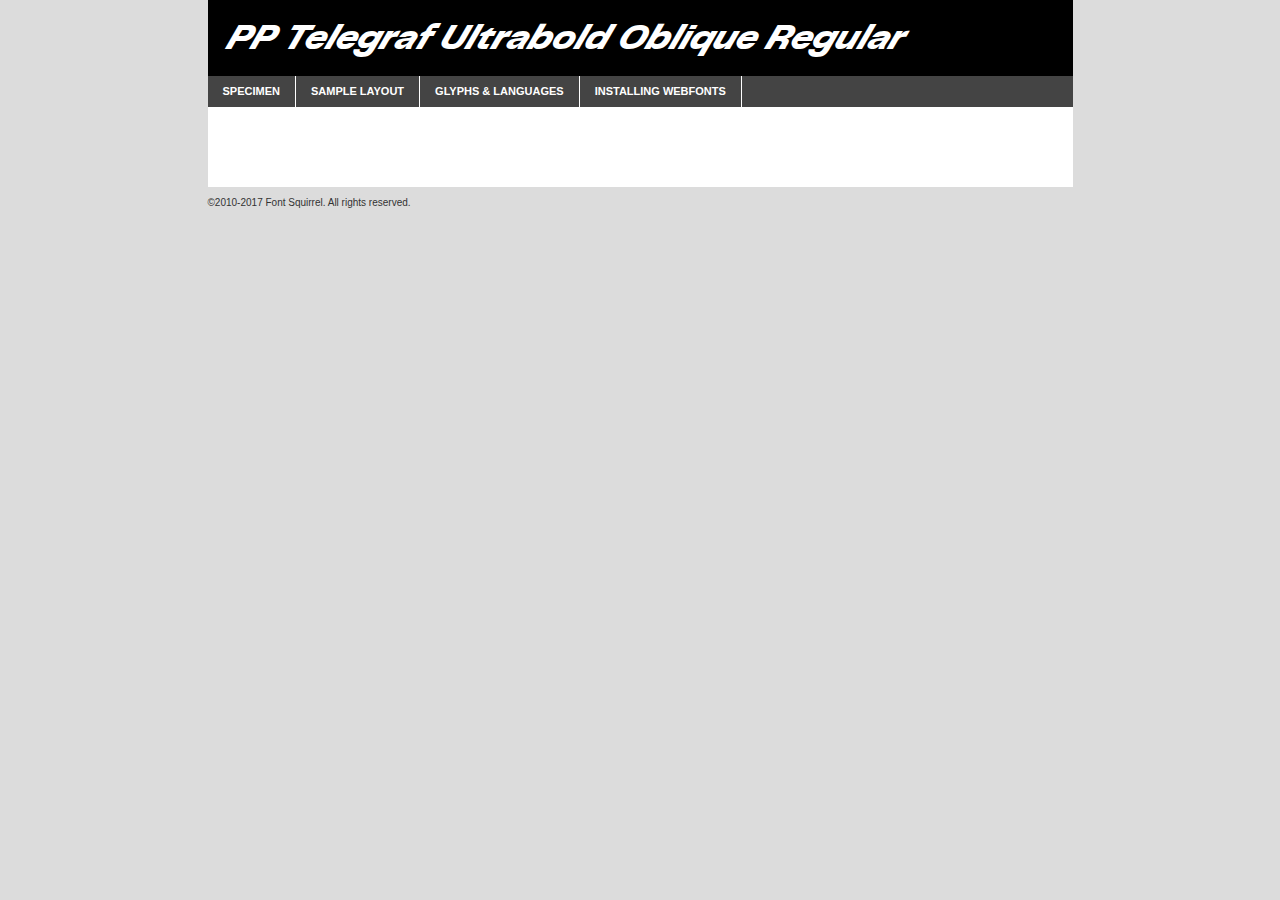
<file: fonts/pptelegraf-ultraboldoblique-demo.html>
<!DOCTYPE html PUBLIC "-//W3C//DTD XHTML 1.0 Transitional//EN"
        "http://www.w3.org/TR/xhtml1/DTD/xhtml1-transitional.dtd">

<html xmlns="http://www.w3.org/1999/xhtml" xml:lang="en" lang="en">
<head>
    <meta http-equiv="Content-Type" content="text/html; charset=utf-8"/>
    <script src="http://ajax.googleapis.com/ajax/libs/jquery/1.7.2/jquery.min.js" type="text/javascript" charset="utf-8"></script>
    <script type="text/javascript">
		(function($) {
			$.fn.easyTabs = function(option) {
				var param = jQuery.extend({ fadeSpeed: 'fast', defaultContent: 1, activeClass: 'active' }, option);
				$(this).each(function() {
					var thisId = '#' + this.id;
					if ( param.defaultContent == '' )
					{
						param.defaultContent = 1;
					}
					if ( typeof param.defaultContent == 'number' )
					{
						var defaultTab = $(thisId + ' .tabs li:eq(' + (param.defaultContent - 1) + ') a').attr('href').substr(1);
					}
					else
					{
						var defaultTab = param.defaultContent;
					}
					$(thisId + ' .tabs li a').each(function() {
						var tabToHide = $(this).attr('href').substr(1);
						$('#' + tabToHide).addClass('easytabs-tab-content');
					});
					hideAll();
					changeContent(defaultTab);

					function hideAll() {$(thisId + ' .easytabs-tab-content').hide();}

					function changeContent(tabId)
					{
						hideAll();
						$(thisId + ' .tabs li').removeClass(param.activeClass);
						$(thisId + ' .tabs li a[href=#' + tabId + ']').closest('li').addClass(param.activeClass);
						if ( param.fadeSpeed != 'none' )
						{
							$(thisId + ' #' + tabId).fadeIn(param.fadeSpeed);
						}
						else
						{
							$(thisId + ' #' + tabId).show();
						}
					}

					$(thisId + ' .tabs li').click(function() {
						var tabId = $(this).find('a').attr('href').substr(1);
						changeContent(tabId);
						return false;
					});
				});
			}
		})(jQuery);
    </script>
    <link rel="stylesheet" href="specimen_files/specimen_stylesheet.css" type="text/css" charset="utf-8"/>
    <link rel="stylesheet" href="stylesheet.css" type="text/css" charset="utf-8"/>

    <style type="text/css">
        		body {
			font-family: 'pp_telegrafultrabold_oblique';
        		}

            </style>

    <title>PP Telegraf Ultrabold Oblique Regular Specimen</title>


    <script type="text/javascript" charset="utf-8">
		$(document).ready(function() {
			$('#container').easyTabs({ defaultContent: 1 });
		});
    </script>
</head>

<body>
<div id="container">
    <div id="header">
		PP Telegraf Ultrabold Oblique Regular    </div>
    <ul class="tabs">
        <li><a href="#specimen">Specimen</a></li>
        <li><a href="#layout">Sample Layout</a></li>
		        <li><a href="#glyphs">Glyphs &amp; Languages</a></li>
        <li><a href="#installing">Installing Webfonts</a></li>

    </ul>

    <div id="main_content">


        <div id="specimen">

            <div class="section">
                <div class="grid12 firstcol">
                    <div class="huge">AaBb</div>
                </div>
            </div>

            <div class="section">
                <div class="glyph_range">A&#x200B;B&#x200b;C&#x200b;D&#x200b;E&#x200b;F&#x200b;G&#x200b;H&#x200b;I&#x200b;J&#x200b;K&#x200b;L&#x200b;M&#x200b;N&#x200b;O&#x200b;P&#x200b;Q&#x200b;R&#x200b;S&#x200b;T&#x200b;U&#x200b;V&#x200b;W&#x200b;X&#x200b;Y&#x200b;Z&#x200b;a&#x200b;b&#x200b;c&#x200b;d&#x200b;e&#x200b;f&#x200b;g&#x200b;h&#x200b;i&#x200b;j&#x200b;k&#x200b;l&#x200b;m&#x200b;n&#x200b;o&#x200b;p&#x200b;q&#x200b;r&#x200b;s&#x200b;t&#x200b;u&#x200b;v&#x200b;w&#x200b;x&#x200b;y&#x200b;z&#x200b;1&#x200b;2&#x200b;3&#x200b;4&#x200b;5&#x200b;6&#x200b;7&#x200b;8&#x200b;9&#x200b;0&#x200b;&amp;&#x200b;.&#x200b;,&#x200b;?&#x200b;!&#x200b;&#64;&#x200b;(&#x200b;)&#x200b;#&#x200b;$&#x200b;%&#x200b;*&#x200b;+&#x200b;-&#x200b;=&#x200b;:&#x200b;;</div>
            </div>
            <div class="section">
                <div class="grid12 firstcol">
                    <table class="sample_table">
                        <tr>
                            <td>10</td>
                            <td class="size10">abcdefghijklmnopqrstuvwxyzABCDEFGHIJKLMNOPQRSTUVWXYZ0123456789abcdefghijklmnopqrstuvwxyzABCDEFGHIJKLMNOPQRSTUVWXYZ0123456789abcdefghijklmnopqrstuvwxyzABCDEFGHIJKLMNOPQRSTUVWXYZ</td>
                        </tr>
                        <tr>
                            <td>11</td>
                            <td class="size11">abcdefghijklmnopqrstuvwxyzABCDEFGHIJKLMNOPQRSTUVWXYZ0123456789abcdefghijklmnopqrstuvwxyzABCDEFGHIJKLMNOPQRSTUVWXYZ0123456789abcdefghijklmnopqrstuvwxyzABCDEFGHIJKLMNOPQRSTUVWXYZ</td>
                        </tr>
                        <tr>
                            <td>12</td>
                            <td class="size12">abcdefghijklmnopqrstuvwxyzABCDEFGHIJKLMNOPQRSTUVWXYZ0123456789abcdefghijklmnopqrstuvwxyzABCDEFGHIJKLMNOPQRSTUVWXYZ0123456789abcdefghijklmnopqrstuvwxyzABCDEFGHIJKLMNOPQRSTUVWXYZ</td>
                        </tr>
                        <tr>
                            <td>13</td>
                            <td class="size13">abcdefghijklmnopqrstuvwxyzABCDEFGHIJKLMNOPQRSTUVWXYZ0123456789abcdefghijklmnopqrstuvwxyzABCDEFGHIJKLMNOPQRSTUVWXYZ0123456789abcdefghijklmnopqrstuvwxyzABCDEFGHIJKLMNOPQRSTUVWXYZ</td>
                        </tr>
                        <tr>
                            <td>14</td>
                            <td class="size14">abcdefghijklmnopqrstuvwxyzABCDEFGHIJKLMNOPQRSTUVWXYZ0123456789abcdefghijklmnopqrstuvwxyzABCDEFGHIJKLMNOPQRSTUVWXYZ0123456789abcdefghijklmnopqrstuvwxyzABCDEFGHIJKLMNOPQRSTUVWXYZ</td>
                        </tr>
                        <tr>
                            <td>16</td>
                            <td class="size16">abcdefghijklmnopqrstuvwxyzABCDEFGHIJKLMNOPQRSTUVWXYZ0123456789abcdefghijklmnopqrstuvwxyzABCDEFGHIJKLMNOPQRSTUVWXYZ</td>
                        </tr>
                        <tr>
                            <td>18</td>
                            <td class="size18">abcdefghijklmnopqrstuvwxyzABCDEFGHIJKLMNOPQRSTUVWXYZ0123456789abcdefghijklmnopqrstuvwxyzABCDEFGHIJKLMNOPQRSTUVWXYZ</td>
                        </tr>
                        <tr>
                            <td>20</td>
                            <td class="size20">abcdefghijklmnopqrstuvwxyzABCDEFGHIJKLMNOPQRSTUVWXYZ0123456789abcdefghijklmnopqrstuvwxyzABCDEFGHIJKLMNOPQRSTUVWXYZ</td>
                        </tr>
                        <tr>
                            <td>24</td>
                            <td class="size24">abcdefghijklmnopqrstuvwxyzABCDEFGHIJKLMNOPQRSTUVWXYZ0123456789abcdefghijklmnopqrstuvwxyzABCDEFGHIJKLMNOPQRSTUVWXYZ</td>
                        </tr>
                        <tr>
                            <td>30</td>
                            <td class="size30">abcdefghijklmnopqrstuvwxyzABCDEFGHIJKLMNOPQRSTUVWXYZ0123456789abcdefghijklmnopqrstuvwxyzABCDEFGHIJKLMNOPQRSTUVWXYZ</td>
                        </tr>
                        <tr>
                            <td>36</td>
                            <td class="size36">abcdefghijklmnopqrstuvwxyzABCDEFGHIJKLMNOPQRSTUVWXYZ0123456789abcdefghijklmnopqrstuvwxyzABCDEFGHIJKLMNOPQRSTUVWXYZ</td>
                        </tr>
                        <tr>
                            <td>48</td>
                            <td class="size48">abcdefghijklmnopqrstuvwxyzABCDEFGHIJKLMNOPQRSTUVWXYZ0123456789abcdefghijklmnopqrstuvwxyzABCDEFGHIJKLMNOPQRSTUVWXYZ</td>
                        </tr>
                        <tr>
                            <td>60</td>
                            <td class="size60">abcdefghijklmnopqrstuvwxyzABCDEFGHIJKLMNOPQRSTUVWXYZ0123456789abcdefghijklmnopqrstuvwxyzABCDEFGHIJKLMNOPQRSTUVWXYZ</td>
                        </tr>
                        <tr>
                            <td>72</td>
                            <td class="size72">abcdefghijklmnopqrstuvwxyzABCDEFGHIJKLMNOPQRSTUVWXYZ0123456789abcdefghijklmnopqrstuvwxyzABCDEFGHIJKLMNOPQRSTUVWXYZ</td>
                        </tr>
                        <tr>
                            <td>90</td>
                            <td class="size90">abcdefghijklmnopqrstuvwxyzABCDEFGHIJKLMNOPQRSTUVWXYZ0123456789abcdefghijklmnopqrstuvwxyzABCDEFGHIJKLMNOPQRSTUVWXYZ</td>
                        </tr>
                    </table>

                </div>

            </div>


            <div class="section" id="bodycomparison">


                <div id="xheight">
                    <div class="fontbody">&#x25FC;&#x25FC;&#x25FC;&#x25FC;&#x25FC;&#x25FC;&#x25FC;&#x25FC;&#x25FC;&#x25FC;&#x25FC;&#x25FC;&#x25FC;&#x25FC;&#x25FC;&#x25FC;&#x25FC;&#x25FC;&#x25FC;&#x25FC;&#x25FC;&#x25FC;&#x25FC;&#x25FC;&#x25FC;&#x25FC;&#x25FC;&#x25FC;&#x25FC;&#x25FC;&#x25FC;&#x25FC;&#x25FC;&#x25FC;&#x25FC;&#x25FC;&#x25FC;&#x25FC;&#x25FC;&#x25FC;&#x25FC;&#x25FC;&#x25FC;&#x25FC;&#x25FC;&#x25FC;&#x25FC;&#x25FC;&#x25FC;&#x25FC;&#x25FC;&#x25FC;&#x25FC;&#x25FC;&#x25FC;&#x25FC;&#x25FC;&#x25FC;&#x25FC;&#x25FC;&#x25FC;&#x25FC;&#x25FC;&#x25FC;&#x25FC;&#x25FC;&#x25FC;&#x25FC;&#x25FC;&#x25FC;&#x25FC;&#x25FC;&#x25FC;&#x25FC;&#x25FC;&#x25FC;&#x25FC;&#x25FC;&#x25FC;&#x25FC;&#x25FC;&#x25FC;&#x25FC;&#x25FC;&#x25FC;&#x25FC;&#x25FC;&#x25FC;&#x25FC;&#x25FC;&#x25FC;&#x25FC;&#x25FC;&#x25FC;&#x25FC;&#x25FC;&#x25FC;&#x25FC;&#x25FC;body</div>
                    <div class="arialbody">body</div>
                    <div class="verdanabody">body</div>
                    <div class="georgiabody">body</div>
                </div>
                <div class="fontbody" style="z-index:1">
                    body<span>PP Telegraf Ultrabold Oblique Regular</span>
                </div>
                <div class="arialbody" style="z-index:1">
                    body<span>Arial</span>
                </div>
                <div class="verdanabody" style="z-index:1">
                    body<span>Verdana</span>
                </div>
                <div class="georgiabody" style="z-index:1">
                    body<span>Georgia</span>
                </div>


            </div>


            <div class="section psample psample_row1" id="">

                <div class="grid2 firstcol">
                    <p class="size10"><span>10.</span>Aenean lacinia bibendum nulla sed consectetur. Fusce dapibus, tellus ac cursus commodo, tortor mauris condimentum nibh, ut fermentum massa justo sit amet risus. Nullam id dolor id nibh ultricies vehicula ut id elit. Cum sociis natoque penatibus et magnis dis parturient montes, nascetur ridiculus mus. Nulla vitae elit libero, a pharetra augue.</p>

                </div>
                <div class="grid3">
                    <p class="size11"><span>11.</span>Aenean lacinia bibendum nulla sed consectetur. Fusce dapibus, tellus ac cursus commodo, tortor mauris condimentum nibh, ut fermentum massa justo sit amet risus. Nullam id dolor id nibh ultricies vehicula ut id elit. Cum sociis natoque penatibus et magnis dis parturient montes, nascetur ridiculus mus. Nulla vitae elit libero, a pharetra augue.</p>

                </div>
                <div class="grid3">
                    <p class="size12"><span>12.</span>Aenean lacinia bibendum nulla sed consectetur. Fusce dapibus, tellus ac cursus commodo, tortor mauris condimentum nibh, ut fermentum massa justo sit amet risus. Nullam id dolor id nibh ultricies vehicula ut id elit. Cum sociis natoque penatibus et magnis dis parturient montes, nascetur ridiculus mus. Nulla vitae elit libero, a pharetra augue.</p>

                </div>
                <div class="grid4">
                    <p class="size13"><span>13.</span>Aenean lacinia bibendum nulla sed consectetur. Fusce dapibus, tellus ac cursus commodo, tortor mauris condimentum nibh, ut fermentum massa justo sit amet risus. Nullam id dolor id nibh ultricies vehicula ut id elit. Cum sociis natoque penatibus et magnis dis parturient montes, nascetur ridiculus mus. Nulla vitae elit libero, a pharetra augue.</p>

                </div>
                <div class="white_blend"></div>

            </div>
            <div class="section psample psample_row2" id="">
                <div class="grid3 firstcol">
                    <p class="size14"><span>14.</span>Aenean lacinia bibendum nulla sed consectetur. Fusce dapibus, tellus ac cursus commodo, tortor mauris condimentum nibh, ut fermentum massa justo sit amet risus. Nullam id dolor id nibh ultricies vehicula ut id elit. Cum sociis natoque penatibus et magnis dis parturient montes, nascetur ridiculus mus. Nulla vitae elit libero, a pharetra augue.</p>

                </div>
                <div class="grid4">
                    <p class="size16"><span>16.</span>Aenean lacinia bibendum nulla sed consectetur. Fusce dapibus, tellus ac cursus commodo, tortor mauris condimentum nibh, ut fermentum massa justo sit amet risus. Nullam id dolor id nibh ultricies vehicula ut id elit. Cum sociis natoque penatibus et magnis dis parturient montes, nascetur ridiculus mus. Nulla vitae elit libero, a pharetra augue.</p>

                </div>
                <div class="grid5">
                    <p class="size18"><span>18.</span>Aenean lacinia bibendum nulla sed consectetur. Fusce dapibus, tellus ac cursus commodo, tortor mauris condimentum nibh, ut fermentum massa justo sit amet risus. Nullam id dolor id nibh ultricies vehicula ut id elit. Cum sociis natoque penatibus et magnis dis parturient montes, nascetur ridiculus mus. Nulla vitae elit libero, a pharetra augue.</p>

                </div>

                <div class="white_blend"></div>

            </div>

            <div class="section psample psample_row3" id="">
                <div class="grid5 firstcol">
                    <p class="size20"><span>20.</span>Aenean lacinia bibendum nulla sed consectetur. Fusce dapibus, tellus ac cursus commodo, tortor mauris condimentum nibh, ut fermentum massa justo sit amet risus. Nullam id dolor id nibh ultricies vehicula ut id elit. Cum sociis natoque penatibus et magnis dis parturient montes, nascetur ridiculus mus. Nulla vitae elit libero, a pharetra augue.</p>
                </div>
                <div class="grid7">
                    <p class="size24"><span>24.</span>Aenean lacinia bibendum nulla sed consectetur. Fusce dapibus, tellus ac cursus commodo, tortor mauris condimentum nibh, ut fermentum massa justo sit amet risus. Nullam id dolor id nibh ultricies vehicula ut id elit. Cum sociis natoque penatibus et magnis dis parturient montes, nascetur ridiculus mus. Nulla vitae elit libero, a pharetra augue.</p>
                </div>

                <div class="white_blend"></div>

            </div>

            <div class="section psample psample_row4" id="">
                <div class="grid12 firstcol">
                    <p class="size30"><span>30.</span>Aenean lacinia bibendum nulla sed consectetur. Fusce dapibus, tellus ac cursus commodo, tortor mauris condimentum nibh, ut fermentum massa justo sit amet risus. Nullam id dolor id nibh ultricies vehicula ut id elit. Cum sociis natoque penatibus et magnis dis parturient montes, nascetur ridiculus mus. Nulla vitae elit libero, a pharetra augue.</p>
                </div>
                <div class="white_blend"></div>

            </div>


            <div class="section psample psample_row1 fullreverse">
                <div class="grid2 firstcol">
                    <p class="size10"><span>10.</span>Aenean lacinia bibendum nulla sed consectetur. Fusce dapibus, tellus ac cursus commodo, tortor mauris condimentum nibh, ut fermentum massa justo sit amet risus. Nullam id dolor id nibh ultricies vehicula ut id elit. Cum sociis natoque penatibus et magnis dis parturient montes, nascetur ridiculus mus. Nulla vitae elit libero, a pharetra augue.</p>

                </div>
                <div class="grid3">
                    <p class="size11"><span>11.</span>Aenean lacinia bibendum nulla sed consectetur. Fusce dapibus, tellus ac cursus commodo, tortor mauris condimentum nibh, ut fermentum massa justo sit amet risus. Nullam id dolor id nibh ultricies vehicula ut id elit. Cum sociis natoque penatibus et magnis dis parturient montes, nascetur ridiculus mus. Nulla vitae elit libero, a pharetra augue.</p>

                </div>
                <div class="grid3">
                    <p class="size12"><span>12.</span>Aenean lacinia bibendum nulla sed consectetur. Fusce dapibus, tellus ac cursus commodo, tortor mauris condimentum nibh, ut fermentum massa justo sit amet risus. Nullam id dolor id nibh ultricies vehicula ut id elit. Cum sociis natoque penatibus et magnis dis parturient montes, nascetur ridiculus mus. Nulla vitae elit libero, a pharetra augue.</p>

                </div>
                <div class="grid4">
                    <p class="size13"><span>13.</span>Aenean lacinia bibendum nulla sed consectetur. Fusce dapibus, tellus ac cursus commodo, tortor mauris condimentum nibh, ut fermentum massa justo sit amet risus. Nullam id dolor id nibh ultricies vehicula ut id elit. Cum sociis natoque penatibus et magnis dis parturient montes, nascetur ridiculus mus. Nulla vitae elit libero, a pharetra augue.</p>

                </div>
                <div class="black_blend"></div>

            </div>

            <div class="section psample psample_row2 fullreverse">
                <div class="grid3 firstcol">
                    <p class="size14"><span>14.</span>Aenean lacinia bibendum nulla sed consectetur. Fusce dapibus, tellus ac cursus commodo, tortor mauris condimentum nibh, ut fermentum massa justo sit amet risus. Nullam id dolor id nibh ultricies vehicula ut id elit. Cum sociis natoque penatibus et magnis dis parturient montes, nascetur ridiculus mus. Nulla vitae elit libero, a pharetra augue.</p>

                </div>
                <div class="grid4">
                    <p class="size16"><span>16.</span>Aenean lacinia bibendum nulla sed consectetur. Fusce dapibus, tellus ac cursus commodo, tortor mauris condimentum nibh, ut fermentum massa justo sit amet risus. Nullam id dolor id nibh ultricies vehicula ut id elit. Cum sociis natoque penatibus et magnis dis parturient montes, nascetur ridiculus mus. Nulla vitae elit libero, a pharetra augue.</p>

                </div>
                <div class="grid5">
                    <p class="size18"><span>18.</span>Aenean lacinia bibendum nulla sed consectetur. Fusce dapibus, tellus ac cursus commodo, tortor mauris condimentum nibh, ut fermentum massa justo sit amet risus. Nullam id dolor id nibh ultricies vehicula ut id elit. Cum sociis natoque penatibus et magnis dis parturient montes, nascetur ridiculus mus. Nulla vitae elit libero, a pharetra augue.</p>

                </div>
                <div class="black_blend"></div>

            </div>

            <div class="section psample fullreverse psample_row3" id="">
                <div class="grid5 firstcol">
                    <p class="size20"><span>20.</span>Aenean lacinia bibendum nulla sed consectetur. Fusce dapibus, tellus ac cursus commodo, tortor mauris condimentum nibh, ut fermentum massa justo sit amet risus. Nullam id dolor id nibh ultricies vehicula ut id elit. Cum sociis natoque penatibus et magnis dis parturient montes, nascetur ridiculus mus. Nulla vitae elit libero, a pharetra augue.</p>
                </div>
                <div class="grid7">
                    <p class="size24"><span>24.</span>Aenean lacinia bibendum nulla sed consectetur. Fusce dapibus, tellus ac cursus commodo, tortor mauris condimentum nibh, ut fermentum massa justo sit amet risus. Nullam id dolor id nibh ultricies vehicula ut id elit. Cum sociis natoque penatibus et magnis dis parturient montes, nascetur ridiculus mus. Nulla vitae elit libero, a pharetra augue.</p>
                </div>

                <div class="black_blend"></div>

            </div>

            <div class="section psample fullreverse psample_row4" id="" style="border-bottom: 20px #000 solid;">
                <div class="grid12 firstcol">
                    <p class="size30"><span>30.</span>Aenean lacinia bibendum nulla sed consectetur. Fusce dapibus, tellus ac cursus commodo, tortor mauris condimentum nibh, ut fermentum massa justo sit amet risus. Nullam id dolor id nibh ultricies vehicula ut id elit. Cum sociis natoque penatibus et magnis dis parturient montes, nascetur ridiculus mus. Nulla vitae elit libero, a pharetra augue.</p>
                </div>
                <div class="black_blend"></div>

            </div>


        </div>

        <div id="layout">

            <div class="section">

                <div class="grid12 firstcol">
                    <h1>Lorem Ipsum Dolor</h1>
                    <h2>Etiam porta sem malesuada magna mollis euismod</h2>

                    <p class="byline">By <a href="#link">Aenean Lacinia</a></p>
                </div>
            </div>
            <div class="section">
                <div class="grid8 firstcol">
                    <p class="large">Donec sed odio dui. Morbi leo risus, porta ac consectetur ac, vestibulum at eros. Fusce dapibus, tellus ac cursus commodo, tortor mauris condimentum nibh, ut fermentum massa justo sit amet risus. </p>


                    <h3>Pellentesque ornare sem</h3>

                    <p>Maecenas sed diam eget risus varius blandit sit amet non magna. Maecenas faucibus mollis interdum. Donec ullamcorper nulla non metus auctor fringilla. Nullam id dolor id nibh ultricies vehicula ut id elit. Nullam id dolor id nibh ultricies vehicula ut id elit. </p>

                    <p>Aenean eu leo quam. Pellentesque ornare sem lacinia quam venenatis vestibulum. Lorem ipsum dolor sit amet, consectetur adipiscing elit. Cum sociis natoque penatibus et magnis dis parturient montes, nascetur ridiculus mus. </p>

                    <p>Nulla vitae elit libero, a pharetra augue. Praesent commodo cursus magna, vel scelerisque nisl consectetur et. Aenean lacinia bibendum nulla sed consectetur. </p>

                    <p>Nullam quis risus eget urna mollis ornare vel eu leo. Nullam quis risus eget urna mollis ornare vel eu leo. Maecenas sed diam eget risus varius blandit sit amet non magna. Donec ullamcorper nulla non metus auctor fringilla. </p>

                    <h3>Cras mattis consectetur</h3>

                    <p>Aenean eu leo quam. Pellentesque ornare sem lacinia quam venenatis vestibulum. Aenean lacinia bibendum nulla sed consectetur. Integer posuere erat a ante venenatis dapibus posuere velit aliquet. Cras mattis consectetur purus sit amet fermentum. </p>

                    <p>Nullam id dolor id nibh ultricies vehicula ut id elit. Nullam quis risus eget urna mollis ornare vel eu leo. Cras mattis consectetur purus sit amet fermentum.</p>
                </div>

                <div class="grid4 sidebar">

                    <div class="box reverse">
                        <p class="last">Nullam quis risus eget urna mollis ornare vel eu leo. Donec ullamcorper nulla non metus auctor fringilla. Cras mattis consectetur purus sit amet fermentum. Sed posuere consectetur est at lobortis. Lorem ipsum dolor sit amet, consectetur adipiscing elit. </p>
                    </div>

                    <p class="caption">Maecenas sed diam eget risus varius.</p>

                    <p>Vestibulum id ligula porta felis euismod semper. Integer posuere erat a ante venenatis dapibus posuere velit aliquet. Vestibulum id ligula porta felis euismod semper. Sed posuere consectetur est at lobortis. Maecenas sed diam eget risus varius blandit sit amet non magna. Fusce dapibus, tellus ac cursus commodo, tortor mauris condimentum nibh, ut fermentum massa justo sit amet risus. </p>


                    <p>Duis mollis, est non commodo luctus, nisi erat porttitor ligula, eget lacinia odio sem nec elit. Aenean lacinia bibendum nulla sed consectetur. Vivamus sagittis lacus vel augue laoreet rutrum faucibus dolor auctor. Aenean lacinia bibendum nulla sed consectetur. Nullam quis risus eget urna mollis ornare vel eu leo. </p>

                    <p>Praesent commodo cursus magna, vel scelerisque nisl consectetur et. Donec ullamcorper nulla non metus auctor fringilla. Maecenas faucibus mollis interdum. Fusce dapibus, tellus ac cursus commodo, tortor mauris condimentum nibh, ut fermentum massa justo sit amet risus. </p>

                </div>
            </div>

        </div>


		

        <div id="glyphs">
            <div class="section">
                <div class="grid12 firstcol">

                    <h1>Language Support</h1>
                    <p>The subset of PP Telegraf Ultrabold Oblique Regular in this kit supports the following languages:<br/>

						Albanian, Basque, Breton, Chamorro, Danish, Dutch, English, Faroese, Finnish, French, Frisian, Galician, German, Icelandic, Italian, Malagasy, Norwegian, Portuguese, Spanish, Alsatian, Aragonese, Arapaho, Arrernte, Asturian, Aymara, Bislama, Cebuano, Corsican, Fijian, French_creole, Genoese, Gilbertese, Greenlandic, Haitian_creole, Hiligaynon, Hmong, Hopi, Ibanag, Iloko_ilokano, Indonesian, Interglossa_glosa, Interlingua, Irish_gaelic, Jerriais, Lojban, Lombard, Luxembourgeois, Manx, Mohawk, Norfolk_pitcairnese, Occitan, Oromo, Pangasinan, Papiamento, Piedmontese, Potawatomi, Rhaeto-romance, Romansh, Rotokas, Sami_lule, Samoan, Sardinian, Scots_gaelic, Seychelles_creole, Shona, Sicilian, Somali, Southern_ndebele, Swahili, Swati_swazi, Tagalog_filipino_pilipino, Tetum, Tok_pisin, Uyghur_latinized, Volapuk, Walloon, Warlpiri, Xhosa, Yapese, Zulu, Latinbasic, Ubasic, Demo                    </p>
                    <h1>Glyph Chart</h1>
                    <p>The subset of PP Telegraf Ultrabold Oblique Regular in this kit includes all the glyphs listed below. Unicode entities are included above each glyph to help you insert individual characters into your layout.</p>
                    <div id="glyph_chart">

																				                                <div><p>&amp;#32;</p>&#32;</div>
																				                                <div><p>&amp;#33;</p>&#33;</div>
																				                                <div><p>&amp;#34;</p>&#34;</div>
																				                                <div><p>&amp;#35;</p>&#35;</div>
																				                                <div><p>&amp;#36;</p>&#36;</div>
																				                                <div><p>&amp;#37;</p>&#37;</div>
																				                                <div><p>&amp;#38;</p>&#38;</div>
																				                                <div><p>&amp;#39;</p>&#39;</div>
																				                                <div><p>&amp;#40;</p>&#40;</div>
																				                                <div><p>&amp;#41;</p>&#41;</div>
																				                                <div><p>&amp;#42;</p>&#42;</div>
																				                                <div><p>&amp;#43;</p>&#43;</div>
																				                                <div><p>&amp;#44;</p>&#44;</div>
																				                                <div><p>&amp;#45;</p>&#45;</div>
																				                                <div><p>&amp;#46;</p>&#46;</div>
																				                                <div><p>&amp;#47;</p>&#47;</div>
																				                                <div><p>&amp;#48;</p>&#48;</div>
																				                                <div><p>&amp;#49;</p>&#49;</div>
																				                                <div><p>&amp;#50;</p>&#50;</div>
																				                                <div><p>&amp;#51;</p>&#51;</div>
																				                                <div><p>&amp;#52;</p>&#52;</div>
																				                                <div><p>&amp;#53;</p>&#53;</div>
																				                                <div><p>&amp;#54;</p>&#54;</div>
																				                                <div><p>&amp;#55;</p>&#55;</div>
																				                                <div><p>&amp;#56;</p>&#56;</div>
																				                                <div><p>&amp;#57;</p>&#57;</div>
																				                                <div><p>&amp;#58;</p>&#58;</div>
																				                                <div><p>&amp;#59;</p>&#59;</div>
																				                                <div><p>&amp;#60;</p>&#60;</div>
																				                                <div><p>&amp;#61;</p>&#61;</div>
																				                                <div><p>&amp;#62;</p>&#62;</div>
																				                                <div><p>&amp;#63;</p>&#63;</div>
																				                                <div><p>&amp;#64;</p>&#64;</div>
																				                                <div><p>&amp;#65;</p>&#65;</div>
																				                                <div><p>&amp;#66;</p>&#66;</div>
																				                                <div><p>&amp;#67;</p>&#67;</div>
																				                                <div><p>&amp;#68;</p>&#68;</div>
																				                                <div><p>&amp;#69;</p>&#69;</div>
																				                                <div><p>&amp;#70;</p>&#70;</div>
																				                                <div><p>&amp;#71;</p>&#71;</div>
																				                                <div><p>&amp;#72;</p>&#72;</div>
																				                                <div><p>&amp;#73;</p>&#73;</div>
																				                                <div><p>&amp;#74;</p>&#74;</div>
																				                                <div><p>&amp;#75;</p>&#75;</div>
																				                                <div><p>&amp;#76;</p>&#76;</div>
																				                                <div><p>&amp;#77;</p>&#77;</div>
																				                                <div><p>&amp;#78;</p>&#78;</div>
																				                                <div><p>&amp;#79;</p>&#79;</div>
																				                                <div><p>&amp;#80;</p>&#80;</div>
																				                                <div><p>&amp;#81;</p>&#81;</div>
																				                                <div><p>&amp;#82;</p>&#82;</div>
																				                                <div><p>&amp;#83;</p>&#83;</div>
																				                                <div><p>&amp;#84;</p>&#84;</div>
																				                                <div><p>&amp;#85;</p>&#85;</div>
																				                                <div><p>&amp;#86;</p>&#86;</div>
																				                                <div><p>&amp;#87;</p>&#87;</div>
																				                                <div><p>&amp;#88;</p>&#88;</div>
																				                                <div><p>&amp;#89;</p>&#89;</div>
																				                                <div><p>&amp;#90;</p>&#90;</div>
																				                                <div><p>&amp;#91;</p>&#91;</div>
																				                                <div><p>&amp;#92;</p>&#92;</div>
																				                                <div><p>&amp;#93;</p>&#93;</div>
																				                                <div><p>&amp;#94;</p>&#94;</div>
																				                                <div><p>&amp;#95;</p>&#95;</div>
																				                                <div><p>&amp;#96;</p>&#96;</div>
																				                                <div><p>&amp;#97;</p>&#97;</div>
																				                                <div><p>&amp;#98;</p>&#98;</div>
																				                                <div><p>&amp;#99;</p>&#99;</div>
																				                                <div><p>&amp;#100;</p>&#100;</div>
																				                                <div><p>&amp;#101;</p>&#101;</div>
																				                                <div><p>&amp;#102;</p>&#102;</div>
																				                                <div><p>&amp;#103;</p>&#103;</div>
																				                                <div><p>&amp;#104;</p>&#104;</div>
																				                                <div><p>&amp;#105;</p>&#105;</div>
																				                                <div><p>&amp;#106;</p>&#106;</div>
																				                                <div><p>&amp;#107;</p>&#107;</div>
																				                                <div><p>&amp;#108;</p>&#108;</div>
																				                                <div><p>&amp;#109;</p>&#109;</div>
																				                                <div><p>&amp;#110;</p>&#110;</div>
																				                                <div><p>&amp;#111;</p>&#111;</div>
																				                                <div><p>&amp;#112;</p>&#112;</div>
																				                                <div><p>&amp;#113;</p>&#113;</div>
																				                                <div><p>&amp;#114;</p>&#114;</div>
																				                                <div><p>&amp;#115;</p>&#115;</div>
																				                                <div><p>&amp;#116;</p>&#116;</div>
																				                                <div><p>&amp;#117;</p>&#117;</div>
																				                                <div><p>&amp;#118;</p>&#118;</div>
																				                                <div><p>&amp;#119;</p>&#119;</div>
																				                                <div><p>&amp;#120;</p>&#120;</div>
																				                                <div><p>&amp;#121;</p>&#121;</div>
																				                                <div><p>&amp;#122;</p>&#122;</div>
																				                                <div><p>&amp;#123;</p>&#123;</div>
																				                                <div><p>&amp;#124;</p>&#124;</div>
																				                                <div><p>&amp;#125;</p>&#125;</div>
																				                                <div><p>&amp;#126;</p>&#126;</div>
																				                                <div><p>&amp;#160;</p>&#160;</div>
																				                                <div><p>&amp;#161;</p>&#161;</div>
																				                                <div><p>&amp;#162;</p>&#162;</div>
																				                                <div><p>&amp;#163;</p>&#163;</div>
																				                                <div><p>&amp;#165;</p>&#165;</div>
																				                                <div><p>&amp;#166;</p>&#166;</div>
																				                                <div><p>&amp;#167;</p>&#167;</div>
																				                                <div><p>&amp;#168;</p>&#168;</div>
																				                                <div><p>&amp;#169;</p>&#169;</div>
																				                                <div><p>&amp;#171;</p>&#171;</div>
																				                                <div><p>&amp;#172;</p>&#172;</div>
																				                                <div><p>&amp;#173;</p>&#173;</div>
																				                                <div><p>&amp;#174;</p>&#174;</div>
																				                                <div><p>&amp;#175;</p>&#175;</div>
																				                                <div><p>&amp;#176;</p>&#176;</div>
																				                                <div><p>&amp;#177;</p>&#177;</div>
																				                                <div><p>&amp;#180;</p>&#180;</div>
																				                                <div><p>&amp;#181;</p>&#181;</div>
																				                                <div><p>&amp;#182;</p>&#182;</div>
																				                                <div><p>&amp;#183;</p>&#183;</div>
																				                                <div><p>&amp;#184;</p>&#184;</div>
																				                                <div><p>&amp;#187;</p>&#187;</div>
																				                                <div><p>&amp;#191;</p>&#191;</div>
																				                                <div><p>&amp;#192;</p>&#192;</div>
																				                                <div><p>&amp;#193;</p>&#193;</div>
																				                                <div><p>&amp;#194;</p>&#194;</div>
																				                                <div><p>&amp;#195;</p>&#195;</div>
																				                                <div><p>&amp;#196;</p>&#196;</div>
																				                                <div><p>&amp;#197;</p>&#197;</div>
																				                                <div><p>&amp;#198;</p>&#198;</div>
																				                                <div><p>&amp;#199;</p>&#199;</div>
																				                                <div><p>&amp;#200;</p>&#200;</div>
																				                                <div><p>&amp;#201;</p>&#201;</div>
																				                                <div><p>&amp;#202;</p>&#202;</div>
																				                                <div><p>&amp;#203;</p>&#203;</div>
																				                                <div><p>&amp;#204;</p>&#204;</div>
																				                                <div><p>&amp;#205;</p>&#205;</div>
																				                                <div><p>&amp;#206;</p>&#206;</div>
																				                                <div><p>&amp;#207;</p>&#207;</div>
																				                                <div><p>&amp;#208;</p>&#208;</div>
																				                                <div><p>&amp;#209;</p>&#209;</div>
																				                                <div><p>&amp;#210;</p>&#210;</div>
																				                                <div><p>&amp;#211;</p>&#211;</div>
																				                                <div><p>&amp;#212;</p>&#212;</div>
																				                                <div><p>&amp;#213;</p>&#213;</div>
																				                                <div><p>&amp;#214;</p>&#214;</div>
																				                                <div><p>&amp;#215;</p>&#215;</div>
																				                                <div><p>&amp;#216;</p>&#216;</div>
																				                                <div><p>&amp;#217;</p>&#217;</div>
																				                                <div><p>&amp;#218;</p>&#218;</div>
																				                                <div><p>&amp;#219;</p>&#219;</div>
																				                                <div><p>&amp;#220;</p>&#220;</div>
																				                                <div><p>&amp;#221;</p>&#221;</div>
																				                                <div><p>&amp;#222;</p>&#222;</div>
																				                                <div><p>&amp;#223;</p>&#223;</div>
																				                                <div><p>&amp;#224;</p>&#224;</div>
																				                                <div><p>&amp;#225;</p>&#225;</div>
																				                                <div><p>&amp;#226;</p>&#226;</div>
																				                                <div><p>&amp;#227;</p>&#227;</div>
																				                                <div><p>&amp;#228;</p>&#228;</div>
																				                                <div><p>&amp;#229;</p>&#229;</div>
																				                                <div><p>&amp;#230;</p>&#230;</div>
																				                                <div><p>&amp;#231;</p>&#231;</div>
																				                                <div><p>&amp;#232;</p>&#232;</div>
																				                                <div><p>&amp;#233;</p>&#233;</div>
																				                                <div><p>&amp;#234;</p>&#234;</div>
																				                                <div><p>&amp;#235;</p>&#235;</div>
																				                                <div><p>&amp;#236;</p>&#236;</div>
																				                                <div><p>&amp;#237;</p>&#237;</div>
																				                                <div><p>&amp;#238;</p>&#238;</div>
																				                                <div><p>&amp;#239;</p>&#239;</div>
																				                                <div><p>&amp;#240;</p>&#240;</div>
																				                                <div><p>&amp;#241;</p>&#241;</div>
																				                                <div><p>&amp;#242;</p>&#242;</div>
																				                                <div><p>&amp;#243;</p>&#243;</div>
																				                                <div><p>&amp;#244;</p>&#244;</div>
																				                                <div><p>&amp;#245;</p>&#245;</div>
																				                                <div><p>&amp;#246;</p>&#246;</div>
																				                                <div><p>&amp;#247;</p>&#247;</div>
																				                                <div><p>&amp;#248;</p>&#248;</div>
																				                                <div><p>&amp;#249;</p>&#249;</div>
																				                                <div><p>&amp;#250;</p>&#250;</div>
																				                                <div><p>&amp;#251;</p>&#251;</div>
																				                                <div><p>&amp;#252;</p>&#252;</div>
																				                                <div><p>&amp;#253;</p>&#253;</div>
																				                                <div><p>&amp;#254;</p>&#254;</div>
																				                                <div><p>&amp;#255;</p>&#255;</div>
																				                                <div><p>&amp;#338;</p>&#338;</div>
																				                                <div><p>&amp;#339;</p>&#339;</div>
																				                                <div><p>&amp;#376;</p>&#376;</div>
																				                                <div><p>&amp;#710;</p>&#710;</div>
																				                                <div><p>&amp;#732;</p>&#732;</div>
																				                                <div><p>&amp;#8192;</p>&#8192;</div>
																				                                <div><p>&amp;#8193;</p>&#8193;</div>
																				                                <div><p>&amp;#8194;</p>&#8194;</div>
																				                                <div><p>&amp;#8195;</p>&#8195;</div>
																				                                <div><p>&amp;#8196;</p>&#8196;</div>
																				                                <div><p>&amp;#8197;</p>&#8197;</div>
																				                                <div><p>&amp;#8198;</p>&#8198;</div>
																				                                <div><p>&amp;#8199;</p>&#8199;</div>
																				                                <div><p>&amp;#8200;</p>&#8200;</div>
																				                                <div><p>&amp;#8201;</p>&#8201;</div>
																				                                <div><p>&amp;#8202;</p>&#8202;</div>
																				                                <div><p>&amp;#8208;</p>&#8208;</div>
																				                                <div><p>&amp;#8209;</p>&#8209;</div>
																				                                <div><p>&amp;#8210;</p>&#8210;</div>
																				                                <div><p>&amp;#8211;</p>&#8211;</div>
																				                                <div><p>&amp;#8212;</p>&#8212;</div>
																				                                <div><p>&amp;#8216;</p>&#8216;</div>
																				                                <div><p>&amp;#8217;</p>&#8217;</div>
																				                                <div><p>&amp;#8218;</p>&#8218;</div>
																				                                <div><p>&amp;#8220;</p>&#8220;</div>
																				                                <div><p>&amp;#8221;</p>&#8221;</div>
																				                                <div><p>&amp;#8222;</p>&#8222;</div>
																				                                <div><p>&amp;#8226;</p>&#8226;</div>
																				                                <div><p>&amp;#8230;</p>&#8230;</div>
																				                                <div><p>&amp;#8239;</p>&#8239;</div>
																				                                <div><p>&amp;#8249;</p>&#8249;</div>
																				                                <div><p>&amp;#8250;</p>&#8250;</div>
																				                                <div><p>&amp;#8287;</p>&#8287;</div>
																				                                <div><p>&amp;#8364;</p>&#8364;</div>
																				                                <div><p>&amp;#8482;</p>&#8482;</div>
																				                                <div><p>&amp;#9724;</p>&#9724;</div>
																																																										                    </div>
                </div>


            </div>
        </div>


        <div id="specs">

        </div>

        <div id="installing">
            <div class="section">
                <div class="grid7 firstcol">
                    <h1>Installing Webfonts</h1>

                    <p>Webfonts are supported by all major browser platforms but not all in the same way. There are currently four different font formats that must be included in order to target all browsers. This includes TTF, WOFF, EOT and SVG.</p>

                    <h2>1. Upload your webfonts</h2>
                    <p>You must upload your webfont kit to your website. They should be in or near the same directory as your CSS files.</p>

                    <h2>2. Include the webfont stylesheet</h2>
                    <p>A special CSS @font-face declaration helps the various browsers select the appropriate font it needs without causing you a bunch of headaches. Learn more about this syntax by reading the <a href="https://www.fontspring.com/blog/further-hardening-of-the-bulletproof-syntax">Fontspring blog post</a> about it. The code for it is as follows:</p>


                    <code>
                        @font-face{
                        font-family: 'MyWebFont';
                        src: url('WebFont.eot');
                        src: url('WebFont.eot?#iefix') format('embedded-opentype'),
                        url('WebFont.woff') format('woff'),
                        url('WebFont.ttf') format('truetype'),
                        url('WebFont.svg#webfont') format('svg');
                        }
                    </code>

                    <p>We've already gone ahead and generated the code for you. All you have to do is link to the stylesheet in your HTML, like this:</p>
                    <code>&lt;link rel=&quot;stylesheet&quot; href=&quot;stylesheet.css&quot; type=&quot;text/css&quot; charset=&quot;utf-8&quot; /&gt;</code>

                    <h2>3. Modify your own stylesheet</h2>
                    <p>To take advantage of your new fonts, you must tell your stylesheet to use them. Look at the original @font-face declaration above and find the property called "font-family." The name linked there will be what you use to reference the font. Prepend that webfont name to the font stack in the "font-family" property, inside the selector you want to change. For example:</p>
                    <code>p { font-family: 'WebFont', Arial, sans-serif; }</code>

                    <h2>4. Test</h2>
                    <p>Getting webfonts to work cross-browser <em>can</em> be tricky. Use the information in the sidebar to help you if you find that fonts aren't loading in a particular browser.</p>
                </div>

                <div class="grid5 sidebar">
                    <div class="box">
                        <h2>Troubleshooting<br/>Font-Face Problems</h2>
                        <p>Having trouble getting your webfonts to load in your new website? Here are some tips to sort out what might be the problem.</p>

                        <h3>Fonts not showing in any browser</h3>

                        <p>This sounds like you need to work on the plumbing. You either did not upload the fonts to the correct directory, or you did not link the fonts properly in the CSS. If you've confirmed that all this is correct and you still have a problem, take a look at your .htaccess file and see if requests are getting intercepted.</p>

                        <h3>Fonts not loading in iPhone or iPad</h3>

                        <p>The most common problem here is that you are serving the fonts from an IIS server. IIS refuses to serve files that have unknown MIME types. If that is the case, you must set the MIME type for SVG to "image/svg+xml" in the server settings. Follow these instructions from Microsoft if you need help.</p>

                        <h3>Fonts not loading in Firefox</h3>

                        <p>The primary reason for this failure? You are still using a version Firefox older than 3.5. So upgrade already! If that isn't it, then you are very likely serving fonts from a different domain. Firefox requires that all font assets be served from the same domain. Lastly it is possible that you need to add WOFF to your list of MIME types (if you are serving via IIS.)</p>

                        <h3>Fonts not loading in IE</h3>

                        <p>Are you looking at Internet Explorer on an actual Windows machine or are you cheating by using a service like Adobe BrowserLab? Many of these screenshot services do not render @font-face for IE. Best to test it on a real machine.</p>

                        <h3>Fonts not loading in IE9</h3>

                        <p>IE9, like Firefox, requires that fonts be served from the same domain as the website. Make sure that is the case.</p>
                    </div>
                </div>
            </div>

        </div>

    </div>
    <div id="footer">
        <p>&copy;2010-2017 Font Squirrel. All rights reserved.</p>
    </div>
</div>
</body>
</html>
</file>
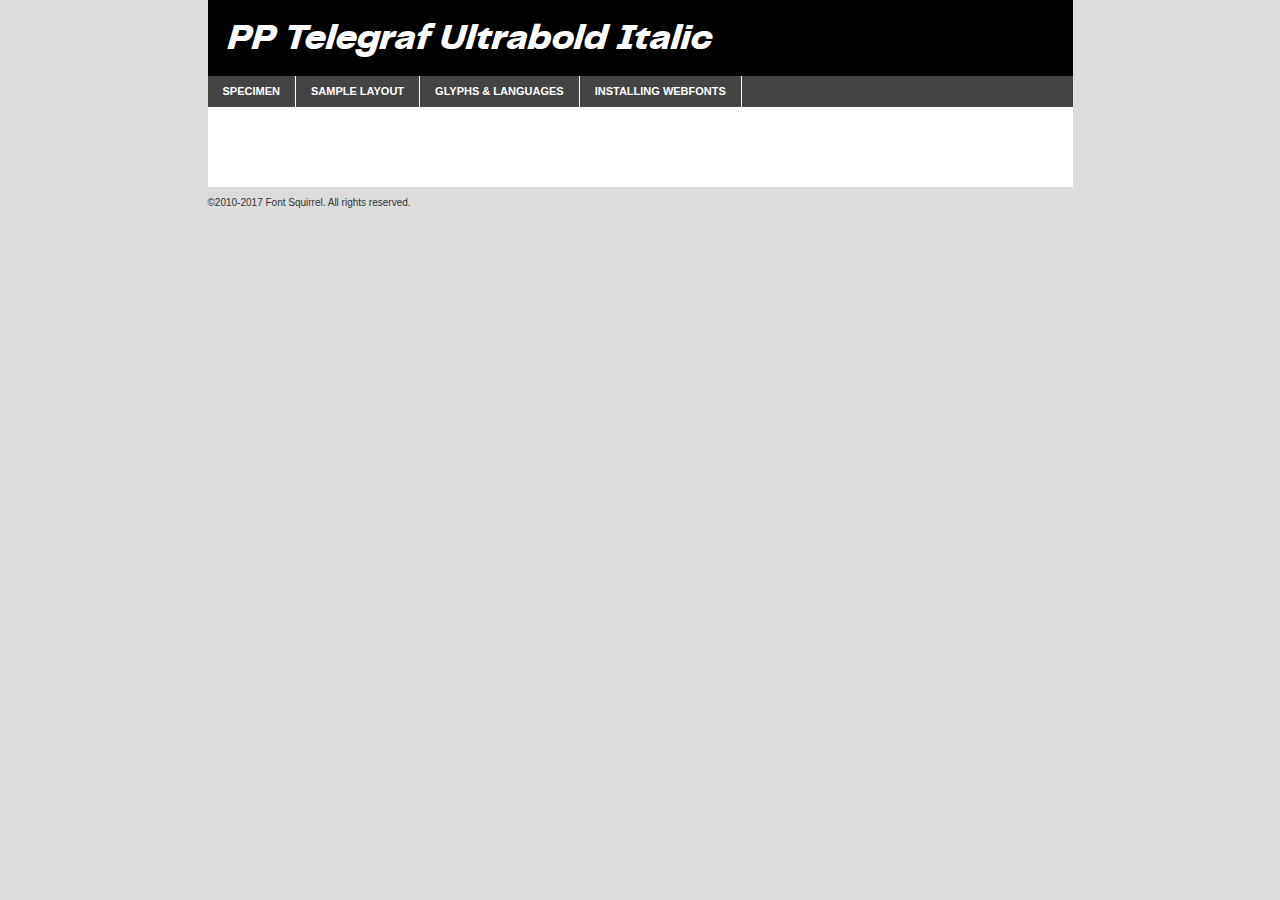
<file: fonts/pptelegraf-ultraboldslanted-demo.html>
<!DOCTYPE html PUBLIC "-//W3C//DTD XHTML 1.0 Transitional//EN"
        "http://www.w3.org/TR/xhtml1/DTD/xhtml1-transitional.dtd">

<html xmlns="http://www.w3.org/1999/xhtml" xml:lang="en" lang="en">
<head>
    <meta http-equiv="Content-Type" content="text/html; charset=utf-8"/>
    <script src="http://ajax.googleapis.com/ajax/libs/jquery/1.7.2/jquery.min.js" type="text/javascript" charset="utf-8"></script>
    <script type="text/javascript">
		(function($) {
			$.fn.easyTabs = function(option) {
				var param = jQuery.extend({ fadeSpeed: 'fast', defaultContent: 1, activeClass: 'active' }, option);
				$(this).each(function() {
					var thisId = '#' + this.id;
					if ( param.defaultContent == '' )
					{
						param.defaultContent = 1;
					}
					if ( typeof param.defaultContent == 'number' )
					{
						var defaultTab = $(thisId + ' .tabs li:eq(' + (param.defaultContent - 1) + ') a').attr('href').substr(1);
					}
					else
					{
						var defaultTab = param.defaultContent;
					}
					$(thisId + ' .tabs li a').each(function() {
						var tabToHide = $(this).attr('href').substr(1);
						$('#' + tabToHide).addClass('easytabs-tab-content');
					});
					hideAll();
					changeContent(defaultTab);

					function hideAll() {$(thisId + ' .easytabs-tab-content').hide();}

					function changeContent(tabId)
					{
						hideAll();
						$(thisId + ' .tabs li').removeClass(param.activeClass);
						$(thisId + ' .tabs li a[href=#' + tabId + ']').closest('li').addClass(param.activeClass);
						if ( param.fadeSpeed != 'none' )
						{
							$(thisId + ' #' + tabId).fadeIn(param.fadeSpeed);
						}
						else
						{
							$(thisId + ' #' + tabId).show();
						}
					}

					$(thisId + ' .tabs li').click(function() {
						var tabId = $(this).find('a').attr('href').substr(1);
						changeContent(tabId);
						return false;
					});
				});
			}
		})(jQuery);
    </script>
    <link rel="stylesheet" href="specimen_files/specimen_stylesheet.css" type="text/css" charset="utf-8"/>
    <link rel="stylesheet" href="stylesheet.css" type="text/css" charset="utf-8"/>

    <style type="text/css">
        		body {
			font-family: 'pp_telegrafultrabold_slanted';
        		}

            </style>

    <title>PP Telegraf Ultrabold Italic Specimen</title>


    <script type="text/javascript" charset="utf-8">
		$(document).ready(function() {
			$('#container').easyTabs({ defaultContent: 1 });
		});
    </script>
</head>

<body>
<div id="container">
    <div id="header">
		PP Telegraf Ultrabold Italic    </div>
    <ul class="tabs">
        <li><a href="#specimen">Specimen</a></li>
        <li><a href="#layout">Sample Layout</a></li>
		        <li><a href="#glyphs">Glyphs &amp; Languages</a></li>
        <li><a href="#installing">Installing Webfonts</a></li>

    </ul>

    <div id="main_content">


        <div id="specimen">

            <div class="section">
                <div class="grid12 firstcol">
                    <div class="huge">AaBb</div>
                </div>
            </div>

            <div class="section">
                <div class="glyph_range">A&#x200B;B&#x200b;C&#x200b;D&#x200b;E&#x200b;F&#x200b;G&#x200b;H&#x200b;I&#x200b;J&#x200b;K&#x200b;L&#x200b;M&#x200b;N&#x200b;O&#x200b;P&#x200b;Q&#x200b;R&#x200b;S&#x200b;T&#x200b;U&#x200b;V&#x200b;W&#x200b;X&#x200b;Y&#x200b;Z&#x200b;a&#x200b;b&#x200b;c&#x200b;d&#x200b;e&#x200b;f&#x200b;g&#x200b;h&#x200b;i&#x200b;j&#x200b;k&#x200b;l&#x200b;m&#x200b;n&#x200b;o&#x200b;p&#x200b;q&#x200b;r&#x200b;s&#x200b;t&#x200b;u&#x200b;v&#x200b;w&#x200b;x&#x200b;y&#x200b;z&#x200b;1&#x200b;2&#x200b;3&#x200b;4&#x200b;5&#x200b;6&#x200b;7&#x200b;8&#x200b;9&#x200b;0&#x200b;&amp;&#x200b;.&#x200b;,&#x200b;?&#x200b;!&#x200b;&#64;&#x200b;(&#x200b;)&#x200b;#&#x200b;$&#x200b;%&#x200b;*&#x200b;+&#x200b;-&#x200b;=&#x200b;:&#x200b;;</div>
            </div>
            <div class="section">
                <div class="grid12 firstcol">
                    <table class="sample_table">
                        <tr>
                            <td>10</td>
                            <td class="size10">abcdefghijklmnopqrstuvwxyzABCDEFGHIJKLMNOPQRSTUVWXYZ0123456789abcdefghijklmnopqrstuvwxyzABCDEFGHIJKLMNOPQRSTUVWXYZ0123456789abcdefghijklmnopqrstuvwxyzABCDEFGHIJKLMNOPQRSTUVWXYZ</td>
                        </tr>
                        <tr>
                            <td>11</td>
                            <td class="size11">abcdefghijklmnopqrstuvwxyzABCDEFGHIJKLMNOPQRSTUVWXYZ0123456789abcdefghijklmnopqrstuvwxyzABCDEFGHIJKLMNOPQRSTUVWXYZ0123456789abcdefghijklmnopqrstuvwxyzABCDEFGHIJKLMNOPQRSTUVWXYZ</td>
                        </tr>
                        <tr>
                            <td>12</td>
                            <td class="size12">abcdefghijklmnopqrstuvwxyzABCDEFGHIJKLMNOPQRSTUVWXYZ0123456789abcdefghijklmnopqrstuvwxyzABCDEFGHIJKLMNOPQRSTUVWXYZ0123456789abcdefghijklmnopqrstuvwxyzABCDEFGHIJKLMNOPQRSTUVWXYZ</td>
                        </tr>
                        <tr>
                            <td>13</td>
                            <td class="size13">abcdefghijklmnopqrstuvwxyzABCDEFGHIJKLMNOPQRSTUVWXYZ0123456789abcdefghijklmnopqrstuvwxyzABCDEFGHIJKLMNOPQRSTUVWXYZ0123456789abcdefghijklmnopqrstuvwxyzABCDEFGHIJKLMNOPQRSTUVWXYZ</td>
                        </tr>
                        <tr>
                            <td>14</td>
                            <td class="size14">abcdefghijklmnopqrstuvwxyzABCDEFGHIJKLMNOPQRSTUVWXYZ0123456789abcdefghijklmnopqrstuvwxyzABCDEFGHIJKLMNOPQRSTUVWXYZ0123456789abcdefghijklmnopqrstuvwxyzABCDEFGHIJKLMNOPQRSTUVWXYZ</td>
                        </tr>
                        <tr>
                            <td>16</td>
                            <td class="size16">abcdefghijklmnopqrstuvwxyzABCDEFGHIJKLMNOPQRSTUVWXYZ0123456789abcdefghijklmnopqrstuvwxyzABCDEFGHIJKLMNOPQRSTUVWXYZ</td>
                        </tr>
                        <tr>
                            <td>18</td>
                            <td class="size18">abcdefghijklmnopqrstuvwxyzABCDEFGHIJKLMNOPQRSTUVWXYZ0123456789abcdefghijklmnopqrstuvwxyzABCDEFGHIJKLMNOPQRSTUVWXYZ</td>
                        </tr>
                        <tr>
                            <td>20</td>
                            <td class="size20">abcdefghijklmnopqrstuvwxyzABCDEFGHIJKLMNOPQRSTUVWXYZ0123456789abcdefghijklmnopqrstuvwxyzABCDEFGHIJKLMNOPQRSTUVWXYZ</td>
                        </tr>
                        <tr>
                            <td>24</td>
                            <td class="size24">abcdefghijklmnopqrstuvwxyzABCDEFGHIJKLMNOPQRSTUVWXYZ0123456789abcdefghijklmnopqrstuvwxyzABCDEFGHIJKLMNOPQRSTUVWXYZ</td>
                        </tr>
                        <tr>
                            <td>30</td>
                            <td class="size30">abcdefghijklmnopqrstuvwxyzABCDEFGHIJKLMNOPQRSTUVWXYZ0123456789abcdefghijklmnopqrstuvwxyzABCDEFGHIJKLMNOPQRSTUVWXYZ</td>
                        </tr>
                        <tr>
                            <td>36</td>
                            <td class="size36">abcdefghijklmnopqrstuvwxyzABCDEFGHIJKLMNOPQRSTUVWXYZ0123456789abcdefghijklmnopqrstuvwxyzABCDEFGHIJKLMNOPQRSTUVWXYZ</td>
                        </tr>
                        <tr>
                            <td>48</td>
                            <td class="size48">abcdefghijklmnopqrstuvwxyzABCDEFGHIJKLMNOPQRSTUVWXYZ0123456789abcdefghijklmnopqrstuvwxyzABCDEFGHIJKLMNOPQRSTUVWXYZ</td>
                        </tr>
                        <tr>
                            <td>60</td>
                            <td class="size60">abcdefghijklmnopqrstuvwxyzABCDEFGHIJKLMNOPQRSTUVWXYZ0123456789abcdefghijklmnopqrstuvwxyzABCDEFGHIJKLMNOPQRSTUVWXYZ</td>
                        </tr>
                        <tr>
                            <td>72</td>
                            <td class="size72">abcdefghijklmnopqrstuvwxyzABCDEFGHIJKLMNOPQRSTUVWXYZ0123456789abcdefghijklmnopqrstuvwxyzABCDEFGHIJKLMNOPQRSTUVWXYZ</td>
                        </tr>
                        <tr>
                            <td>90</td>
                            <td class="size90">abcdefghijklmnopqrstuvwxyzABCDEFGHIJKLMNOPQRSTUVWXYZ0123456789abcdefghijklmnopqrstuvwxyzABCDEFGHIJKLMNOPQRSTUVWXYZ</td>
                        </tr>
                    </table>

                </div>

            </div>


            <div class="section" id="bodycomparison">


                <div id="xheight">
                    <div class="fontbody">&#x25FC;&#x25FC;&#x25FC;&#x25FC;&#x25FC;&#x25FC;&#x25FC;&#x25FC;&#x25FC;&#x25FC;&#x25FC;&#x25FC;&#x25FC;&#x25FC;&#x25FC;&#x25FC;&#x25FC;&#x25FC;&#x25FC;&#x25FC;&#x25FC;&#x25FC;&#x25FC;&#x25FC;&#x25FC;&#x25FC;&#x25FC;&#x25FC;&#x25FC;&#x25FC;&#x25FC;&#x25FC;&#x25FC;&#x25FC;&#x25FC;&#x25FC;&#x25FC;&#x25FC;&#x25FC;&#x25FC;&#x25FC;&#x25FC;&#x25FC;&#x25FC;&#x25FC;&#x25FC;&#x25FC;&#x25FC;&#x25FC;&#x25FC;&#x25FC;&#x25FC;&#x25FC;&#x25FC;&#x25FC;&#x25FC;&#x25FC;&#x25FC;&#x25FC;&#x25FC;&#x25FC;&#x25FC;&#x25FC;&#x25FC;&#x25FC;&#x25FC;&#x25FC;&#x25FC;&#x25FC;&#x25FC;&#x25FC;&#x25FC;&#x25FC;&#x25FC;&#x25FC;&#x25FC;&#x25FC;&#x25FC;&#x25FC;&#x25FC;&#x25FC;&#x25FC;&#x25FC;&#x25FC;&#x25FC;&#x25FC;&#x25FC;&#x25FC;&#x25FC;&#x25FC;&#x25FC;&#x25FC;&#x25FC;&#x25FC;&#x25FC;&#x25FC;&#x25FC;&#x25FC;&#x25FC;body</div>
                    <div class="arialbody">body</div>
                    <div class="verdanabody">body</div>
                    <div class="georgiabody">body</div>
                </div>
                <div class="fontbody" style="z-index:1">
                    body<span>PP Telegraf Ultrabold Italic</span>
                </div>
                <div class="arialbody" style="z-index:1">
                    body<span>Arial</span>
                </div>
                <div class="verdanabody" style="z-index:1">
                    body<span>Verdana</span>
                </div>
                <div class="georgiabody" style="z-index:1">
                    body<span>Georgia</span>
                </div>


            </div>


            <div class="section psample psample_row1" id="">

                <div class="grid2 firstcol">
                    <p class="size10"><span>10.</span>Aenean lacinia bibendum nulla sed consectetur. Fusce dapibus, tellus ac cursus commodo, tortor mauris condimentum nibh, ut fermentum massa justo sit amet risus. Nullam id dolor id nibh ultricies vehicula ut id elit. Cum sociis natoque penatibus et magnis dis parturient montes, nascetur ridiculus mus. Nulla vitae elit libero, a pharetra augue.</p>

                </div>
                <div class="grid3">
                    <p class="size11"><span>11.</span>Aenean lacinia bibendum nulla sed consectetur. Fusce dapibus, tellus ac cursus commodo, tortor mauris condimentum nibh, ut fermentum massa justo sit amet risus. Nullam id dolor id nibh ultricies vehicula ut id elit. Cum sociis natoque penatibus et magnis dis parturient montes, nascetur ridiculus mus. Nulla vitae elit libero, a pharetra augue.</p>

                </div>
                <div class="grid3">
                    <p class="size12"><span>12.</span>Aenean lacinia bibendum nulla sed consectetur. Fusce dapibus, tellus ac cursus commodo, tortor mauris condimentum nibh, ut fermentum massa justo sit amet risus. Nullam id dolor id nibh ultricies vehicula ut id elit. Cum sociis natoque penatibus et magnis dis parturient montes, nascetur ridiculus mus. Nulla vitae elit libero, a pharetra augue.</p>

                </div>
                <div class="grid4">
                    <p class="size13"><span>13.</span>Aenean lacinia bibendum nulla sed consectetur. Fusce dapibus, tellus ac cursus commodo, tortor mauris condimentum nibh, ut fermentum massa justo sit amet risus. Nullam id dolor id nibh ultricies vehicula ut id elit. Cum sociis natoque penatibus et magnis dis parturient montes, nascetur ridiculus mus. Nulla vitae elit libero, a pharetra augue.</p>

                </div>
                <div class="white_blend"></div>

            </div>
            <div class="section psample psample_row2" id="">
                <div class="grid3 firstcol">
                    <p class="size14"><span>14.</span>Aenean lacinia bibendum nulla sed consectetur. Fusce dapibus, tellus ac cursus commodo, tortor mauris condimentum nibh, ut fermentum massa justo sit amet risus. Nullam id dolor id nibh ultricies vehicula ut id elit. Cum sociis natoque penatibus et magnis dis parturient montes, nascetur ridiculus mus. Nulla vitae elit libero, a pharetra augue.</p>

                </div>
                <div class="grid4">
                    <p class="size16"><span>16.</span>Aenean lacinia bibendum nulla sed consectetur. Fusce dapibus, tellus ac cursus commodo, tortor mauris condimentum nibh, ut fermentum massa justo sit amet risus. Nullam id dolor id nibh ultricies vehicula ut id elit. Cum sociis natoque penatibus et magnis dis parturient montes, nascetur ridiculus mus. Nulla vitae elit libero, a pharetra augue.</p>

                </div>
                <div class="grid5">
                    <p class="size18"><span>18.</span>Aenean lacinia bibendum nulla sed consectetur. Fusce dapibus, tellus ac cursus commodo, tortor mauris condimentum nibh, ut fermentum massa justo sit amet risus. Nullam id dolor id nibh ultricies vehicula ut id elit. Cum sociis natoque penatibus et magnis dis parturient montes, nascetur ridiculus mus. Nulla vitae elit libero, a pharetra augue.</p>

                </div>

                <div class="white_blend"></div>

            </div>

            <div class="section psample psample_row3" id="">
                <div class="grid5 firstcol">
                    <p class="size20"><span>20.</span>Aenean lacinia bibendum nulla sed consectetur. Fusce dapibus, tellus ac cursus commodo, tortor mauris condimentum nibh, ut fermentum massa justo sit amet risus. Nullam id dolor id nibh ultricies vehicula ut id elit. Cum sociis natoque penatibus et magnis dis parturient montes, nascetur ridiculus mus. Nulla vitae elit libero, a pharetra augue.</p>
                </div>
                <div class="grid7">
                    <p class="size24"><span>24.</span>Aenean lacinia bibendum nulla sed consectetur. Fusce dapibus, tellus ac cursus commodo, tortor mauris condimentum nibh, ut fermentum massa justo sit amet risus. Nullam id dolor id nibh ultricies vehicula ut id elit. Cum sociis natoque penatibus et magnis dis parturient montes, nascetur ridiculus mus. Nulla vitae elit libero, a pharetra augue.</p>
                </div>

                <div class="white_blend"></div>

            </div>

            <div class="section psample psample_row4" id="">
                <div class="grid12 firstcol">
                    <p class="size30"><span>30.</span>Aenean lacinia bibendum nulla sed consectetur. Fusce dapibus, tellus ac cursus commodo, tortor mauris condimentum nibh, ut fermentum massa justo sit amet risus. Nullam id dolor id nibh ultricies vehicula ut id elit. Cum sociis natoque penatibus et magnis dis parturient montes, nascetur ridiculus mus. Nulla vitae elit libero, a pharetra augue.</p>
                </div>
                <div class="white_blend"></div>

            </div>


            <div class="section psample psample_row1 fullreverse">
                <div class="grid2 firstcol">
                    <p class="size10"><span>10.</span>Aenean lacinia bibendum nulla sed consectetur. Fusce dapibus, tellus ac cursus commodo, tortor mauris condimentum nibh, ut fermentum massa justo sit amet risus. Nullam id dolor id nibh ultricies vehicula ut id elit. Cum sociis natoque penatibus et magnis dis parturient montes, nascetur ridiculus mus. Nulla vitae elit libero, a pharetra augue.</p>

                </div>
                <div class="grid3">
                    <p class="size11"><span>11.</span>Aenean lacinia bibendum nulla sed consectetur. Fusce dapibus, tellus ac cursus commodo, tortor mauris condimentum nibh, ut fermentum massa justo sit amet risus. Nullam id dolor id nibh ultricies vehicula ut id elit. Cum sociis natoque penatibus et magnis dis parturient montes, nascetur ridiculus mus. Nulla vitae elit libero, a pharetra augue.</p>

                </div>
                <div class="grid3">
                    <p class="size12"><span>12.</span>Aenean lacinia bibendum nulla sed consectetur. Fusce dapibus, tellus ac cursus commodo, tortor mauris condimentum nibh, ut fermentum massa justo sit amet risus. Nullam id dolor id nibh ultricies vehicula ut id elit. Cum sociis natoque penatibus et magnis dis parturient montes, nascetur ridiculus mus. Nulla vitae elit libero, a pharetra augue.</p>

                </div>
                <div class="grid4">
                    <p class="size13"><span>13.</span>Aenean lacinia bibendum nulla sed consectetur. Fusce dapibus, tellus ac cursus commodo, tortor mauris condimentum nibh, ut fermentum massa justo sit amet risus. Nullam id dolor id nibh ultricies vehicula ut id elit. Cum sociis natoque penatibus et magnis dis parturient montes, nascetur ridiculus mus. Nulla vitae elit libero, a pharetra augue.</p>

                </div>
                <div class="black_blend"></div>

            </div>

            <div class="section psample psample_row2 fullreverse">
                <div class="grid3 firstcol">
                    <p class="size14"><span>14.</span>Aenean lacinia bibendum nulla sed consectetur. Fusce dapibus, tellus ac cursus commodo, tortor mauris condimentum nibh, ut fermentum massa justo sit amet risus. Nullam id dolor id nibh ultricies vehicula ut id elit. Cum sociis natoque penatibus et magnis dis parturient montes, nascetur ridiculus mus. Nulla vitae elit libero, a pharetra augue.</p>

                </div>
                <div class="grid4">
                    <p class="size16"><span>16.</span>Aenean lacinia bibendum nulla sed consectetur. Fusce dapibus, tellus ac cursus commodo, tortor mauris condimentum nibh, ut fermentum massa justo sit amet risus. Nullam id dolor id nibh ultricies vehicula ut id elit. Cum sociis natoque penatibus et magnis dis parturient montes, nascetur ridiculus mus. Nulla vitae elit libero, a pharetra augue.</p>

                </div>
                <div class="grid5">
                    <p class="size18"><span>18.</span>Aenean lacinia bibendum nulla sed consectetur. Fusce dapibus, tellus ac cursus commodo, tortor mauris condimentum nibh, ut fermentum massa justo sit amet risus. Nullam id dolor id nibh ultricies vehicula ut id elit. Cum sociis natoque penatibus et magnis dis parturient montes, nascetur ridiculus mus. Nulla vitae elit libero, a pharetra augue.</p>

                </div>
                <div class="black_blend"></div>

            </div>

            <div class="section psample fullreverse psample_row3" id="">
                <div class="grid5 firstcol">
                    <p class="size20"><span>20.</span>Aenean lacinia bibendum nulla sed consectetur. Fusce dapibus, tellus ac cursus commodo, tortor mauris condimentum nibh, ut fermentum massa justo sit amet risus. Nullam id dolor id nibh ultricies vehicula ut id elit. Cum sociis natoque penatibus et magnis dis parturient montes, nascetur ridiculus mus. Nulla vitae elit libero, a pharetra augue.</p>
                </div>
                <div class="grid7">
                    <p class="size24"><span>24.</span>Aenean lacinia bibendum nulla sed consectetur. Fusce dapibus, tellus ac cursus commodo, tortor mauris condimentum nibh, ut fermentum massa justo sit amet risus. Nullam id dolor id nibh ultricies vehicula ut id elit. Cum sociis natoque penatibus et magnis dis parturient montes, nascetur ridiculus mus. Nulla vitae elit libero, a pharetra augue.</p>
                </div>

                <div class="black_blend"></div>

            </div>

            <div class="section psample fullreverse psample_row4" id="" style="border-bottom: 20px #000 solid;">
                <div class="grid12 firstcol">
                    <p class="size30"><span>30.</span>Aenean lacinia bibendum nulla sed consectetur. Fusce dapibus, tellus ac cursus commodo, tortor mauris condimentum nibh, ut fermentum massa justo sit amet risus. Nullam id dolor id nibh ultricies vehicula ut id elit. Cum sociis natoque penatibus et magnis dis parturient montes, nascetur ridiculus mus. Nulla vitae elit libero, a pharetra augue.</p>
                </div>
                <div class="black_blend"></div>

            </div>


        </div>

        <div id="layout">

            <div class="section">

                <div class="grid12 firstcol">
                    <h1>Lorem Ipsum Dolor</h1>
                    <h2>Etiam porta sem malesuada magna mollis euismod</h2>

                    <p class="byline">By <a href="#link">Aenean Lacinia</a></p>
                </div>
            </div>
            <div class="section">
                <div class="grid8 firstcol">
                    <p class="large">Donec sed odio dui. Morbi leo risus, porta ac consectetur ac, vestibulum at eros. Fusce dapibus, tellus ac cursus commodo, tortor mauris condimentum nibh, ut fermentum massa justo sit amet risus. </p>


                    <h3>Pellentesque ornare sem</h3>

                    <p>Maecenas sed diam eget risus varius blandit sit amet non magna. Maecenas faucibus mollis interdum. Donec ullamcorper nulla non metus auctor fringilla. Nullam id dolor id nibh ultricies vehicula ut id elit. Nullam id dolor id nibh ultricies vehicula ut id elit. </p>

                    <p>Aenean eu leo quam. Pellentesque ornare sem lacinia quam venenatis vestibulum. Lorem ipsum dolor sit amet, consectetur adipiscing elit. Cum sociis natoque penatibus et magnis dis parturient montes, nascetur ridiculus mus. </p>

                    <p>Nulla vitae elit libero, a pharetra augue. Praesent commodo cursus magna, vel scelerisque nisl consectetur et. Aenean lacinia bibendum nulla sed consectetur. </p>

                    <p>Nullam quis risus eget urna mollis ornare vel eu leo. Nullam quis risus eget urna mollis ornare vel eu leo. Maecenas sed diam eget risus varius blandit sit amet non magna. Donec ullamcorper nulla non metus auctor fringilla. </p>

                    <h3>Cras mattis consectetur</h3>

                    <p>Aenean eu leo quam. Pellentesque ornare sem lacinia quam venenatis vestibulum. Aenean lacinia bibendum nulla sed consectetur. Integer posuere erat a ante venenatis dapibus posuere velit aliquet. Cras mattis consectetur purus sit amet fermentum. </p>

                    <p>Nullam id dolor id nibh ultricies vehicula ut id elit. Nullam quis risus eget urna mollis ornare vel eu leo. Cras mattis consectetur purus sit amet fermentum.</p>
                </div>

                <div class="grid4 sidebar">

                    <div class="box reverse">
                        <p class="last">Nullam quis risus eget urna mollis ornare vel eu leo. Donec ullamcorper nulla non metus auctor fringilla. Cras mattis consectetur purus sit amet fermentum. Sed posuere consectetur est at lobortis. Lorem ipsum dolor sit amet, consectetur adipiscing elit. </p>
                    </div>

                    <p class="caption">Maecenas sed diam eget risus varius.</p>

                    <p>Vestibulum id ligula porta felis euismod semper. Integer posuere erat a ante venenatis dapibus posuere velit aliquet. Vestibulum id ligula porta felis euismod semper. Sed posuere consectetur est at lobortis. Maecenas sed diam eget risus varius blandit sit amet non magna. Fusce dapibus, tellus ac cursus commodo, tortor mauris condimentum nibh, ut fermentum massa justo sit amet risus. </p>


                    <p>Duis mollis, est non commodo luctus, nisi erat porttitor ligula, eget lacinia odio sem nec elit. Aenean lacinia bibendum nulla sed consectetur. Vivamus sagittis lacus vel augue laoreet rutrum faucibus dolor auctor. Aenean lacinia bibendum nulla sed consectetur. Nullam quis risus eget urna mollis ornare vel eu leo. </p>

                    <p>Praesent commodo cursus magna, vel scelerisque nisl consectetur et. Donec ullamcorper nulla non metus auctor fringilla. Maecenas faucibus mollis interdum. Fusce dapibus, tellus ac cursus commodo, tortor mauris condimentum nibh, ut fermentum massa justo sit amet risus. </p>

                </div>
            </div>

        </div>


		

        <div id="glyphs">
            <div class="section">
                <div class="grid12 firstcol">

                    <h1>Language Support</h1>
                    <p>The subset of PP Telegraf Ultrabold Italic in this kit supports the following languages:<br/>

						Albanian, Basque, Breton, Chamorro, Danish, Dutch, English, Faroese, Finnish, French, Frisian, Galician, German, Icelandic, Italian, Malagasy, Norwegian, Portuguese, Spanish, Alsatian, Aragonese, Arapaho, Arrernte, Asturian, Aymara, Bislama, Cebuano, Corsican, Fijian, French_creole, Genoese, Gilbertese, Greenlandic, Haitian_creole, Hiligaynon, Hmong, Hopi, Ibanag, Iloko_ilokano, Indonesian, Interglossa_glosa, Interlingua, Irish_gaelic, Jerriais, Lojban, Lombard, Luxembourgeois, Manx, Mohawk, Norfolk_pitcairnese, Occitan, Oromo, Pangasinan, Papiamento, Piedmontese, Potawatomi, Rhaeto-romance, Romansh, Rotokas, Sami_lule, Samoan, Sardinian, Scots_gaelic, Seychelles_creole, Shona, Sicilian, Somali, Southern_ndebele, Swahili, Swati_swazi, Tagalog_filipino_pilipino, Tetum, Tok_pisin, Uyghur_latinized, Volapuk, Walloon, Warlpiri, Xhosa, Yapese, Zulu, Latinbasic, Ubasic, Demo                    </p>
                    <h1>Glyph Chart</h1>
                    <p>The subset of PP Telegraf Ultrabold Italic in this kit includes all the glyphs listed below. Unicode entities are included above each glyph to help you insert individual characters into your layout.</p>
                    <div id="glyph_chart">

																				                                <div><p>&amp;#32;</p>&#32;</div>
																				                                <div><p>&amp;#33;</p>&#33;</div>
																				                                <div><p>&amp;#34;</p>&#34;</div>
																				                                <div><p>&amp;#35;</p>&#35;</div>
																				                                <div><p>&amp;#36;</p>&#36;</div>
																				                                <div><p>&amp;#37;</p>&#37;</div>
																				                                <div><p>&amp;#38;</p>&#38;</div>
																				                                <div><p>&amp;#39;</p>&#39;</div>
																				                                <div><p>&amp;#40;</p>&#40;</div>
																				                                <div><p>&amp;#41;</p>&#41;</div>
																				                                <div><p>&amp;#42;</p>&#42;</div>
																				                                <div><p>&amp;#43;</p>&#43;</div>
																				                                <div><p>&amp;#44;</p>&#44;</div>
																				                                <div><p>&amp;#45;</p>&#45;</div>
																				                                <div><p>&amp;#46;</p>&#46;</div>
																				                                <div><p>&amp;#47;</p>&#47;</div>
																				                                <div><p>&amp;#48;</p>&#48;</div>
																				                                <div><p>&amp;#49;</p>&#49;</div>
																				                                <div><p>&amp;#50;</p>&#50;</div>
																				                                <div><p>&amp;#51;</p>&#51;</div>
																				                                <div><p>&amp;#52;</p>&#52;</div>
																				                                <div><p>&amp;#53;</p>&#53;</div>
																				                                <div><p>&amp;#54;</p>&#54;</div>
																				                                <div><p>&amp;#55;</p>&#55;</div>
																				                                <div><p>&amp;#56;</p>&#56;</div>
																				                                <div><p>&amp;#57;</p>&#57;</div>
																				                                <div><p>&amp;#58;</p>&#58;</div>
																				                                <div><p>&amp;#59;</p>&#59;</div>
																				                                <div><p>&amp;#60;</p>&#60;</div>
																				                                <div><p>&amp;#61;</p>&#61;</div>
																				                                <div><p>&amp;#62;</p>&#62;</div>
																				                                <div><p>&amp;#63;</p>&#63;</div>
																				                                <div><p>&amp;#64;</p>&#64;</div>
																				                                <div><p>&amp;#65;</p>&#65;</div>
																				                                <div><p>&amp;#66;</p>&#66;</div>
																				                                <div><p>&amp;#67;</p>&#67;</div>
																				                                <div><p>&amp;#68;</p>&#68;</div>
																				                                <div><p>&amp;#69;</p>&#69;</div>
																				                                <div><p>&amp;#70;</p>&#70;</div>
																				                                <div><p>&amp;#71;</p>&#71;</div>
																				                                <div><p>&amp;#72;</p>&#72;</div>
																				                                <div><p>&amp;#73;</p>&#73;</div>
																				                                <div><p>&amp;#74;</p>&#74;</div>
																				                                <div><p>&amp;#75;</p>&#75;</div>
																				                                <div><p>&amp;#76;</p>&#76;</div>
																				                                <div><p>&amp;#77;</p>&#77;</div>
																				                                <div><p>&amp;#78;</p>&#78;</div>
																				                                <div><p>&amp;#79;</p>&#79;</div>
																				                                <div><p>&amp;#80;</p>&#80;</div>
																				                                <div><p>&amp;#81;</p>&#81;</div>
																				                                <div><p>&amp;#82;</p>&#82;</div>
																				                                <div><p>&amp;#83;</p>&#83;</div>
																				                                <div><p>&amp;#84;</p>&#84;</div>
																				                                <div><p>&amp;#85;</p>&#85;</div>
																				                                <div><p>&amp;#86;</p>&#86;</div>
																				                                <div><p>&amp;#87;</p>&#87;</div>
																				                                <div><p>&amp;#88;</p>&#88;</div>
																				                                <div><p>&amp;#89;</p>&#89;</div>
																				                                <div><p>&amp;#90;</p>&#90;</div>
																				                                <div><p>&amp;#91;</p>&#91;</div>
																				                                <div><p>&amp;#92;</p>&#92;</div>
																				                                <div><p>&amp;#93;</p>&#93;</div>
																				                                <div><p>&amp;#94;</p>&#94;</div>
																				                                <div><p>&amp;#95;</p>&#95;</div>
																				                                <div><p>&amp;#96;</p>&#96;</div>
																				                                <div><p>&amp;#97;</p>&#97;</div>
																				                                <div><p>&amp;#98;</p>&#98;</div>
																				                                <div><p>&amp;#99;</p>&#99;</div>
																				                                <div><p>&amp;#100;</p>&#100;</div>
																				                                <div><p>&amp;#101;</p>&#101;</div>
																				                                <div><p>&amp;#102;</p>&#102;</div>
																				                                <div><p>&amp;#103;</p>&#103;</div>
																				                                <div><p>&amp;#104;</p>&#104;</div>
																				                                <div><p>&amp;#105;</p>&#105;</div>
																				                                <div><p>&amp;#106;</p>&#106;</div>
																				                                <div><p>&amp;#107;</p>&#107;</div>
																				                                <div><p>&amp;#108;</p>&#108;</div>
																				                                <div><p>&amp;#109;</p>&#109;</div>
																				                                <div><p>&amp;#110;</p>&#110;</div>
																				                                <div><p>&amp;#111;</p>&#111;</div>
																				                                <div><p>&amp;#112;</p>&#112;</div>
																				                                <div><p>&amp;#113;</p>&#113;</div>
																				                                <div><p>&amp;#114;</p>&#114;</div>
																				                                <div><p>&amp;#115;</p>&#115;</div>
																				                                <div><p>&amp;#116;</p>&#116;</div>
																				                                <div><p>&amp;#117;</p>&#117;</div>
																				                                <div><p>&amp;#118;</p>&#118;</div>
																				                                <div><p>&amp;#119;</p>&#119;</div>
																				                                <div><p>&amp;#120;</p>&#120;</div>
																				                                <div><p>&amp;#121;</p>&#121;</div>
																				                                <div><p>&amp;#122;</p>&#122;</div>
																				                                <div><p>&amp;#123;</p>&#123;</div>
																				                                <div><p>&amp;#124;</p>&#124;</div>
																				                                <div><p>&amp;#125;</p>&#125;</div>
																				                                <div><p>&amp;#126;</p>&#126;</div>
																				                                <div><p>&amp;#160;</p>&#160;</div>
																				                                <div><p>&amp;#161;</p>&#161;</div>
																				                                <div><p>&amp;#162;</p>&#162;</div>
																				                                <div><p>&amp;#163;</p>&#163;</div>
																				                                <div><p>&amp;#165;</p>&#165;</div>
																				                                <div><p>&amp;#166;</p>&#166;</div>
																				                                <div><p>&amp;#167;</p>&#167;</div>
																				                                <div><p>&amp;#168;</p>&#168;</div>
																				                                <div><p>&amp;#169;</p>&#169;</div>
																				                                <div><p>&amp;#171;</p>&#171;</div>
																				                                <div><p>&amp;#172;</p>&#172;</div>
																				                                <div><p>&amp;#173;</p>&#173;</div>
																				                                <div><p>&amp;#174;</p>&#174;</div>
																				                                <div><p>&amp;#175;</p>&#175;</div>
																				                                <div><p>&amp;#176;</p>&#176;</div>
																				                                <div><p>&amp;#177;</p>&#177;</div>
																				                                <div><p>&amp;#180;</p>&#180;</div>
																				                                <div><p>&amp;#181;</p>&#181;</div>
																				                                <div><p>&amp;#182;</p>&#182;</div>
																				                                <div><p>&amp;#183;</p>&#183;</div>
																				                                <div><p>&amp;#184;</p>&#184;</div>
																				                                <div><p>&amp;#187;</p>&#187;</div>
																				                                <div><p>&amp;#191;</p>&#191;</div>
																				                                <div><p>&amp;#192;</p>&#192;</div>
																				                                <div><p>&amp;#193;</p>&#193;</div>
																				                                <div><p>&amp;#194;</p>&#194;</div>
																				                                <div><p>&amp;#195;</p>&#195;</div>
																				                                <div><p>&amp;#196;</p>&#196;</div>
																				                                <div><p>&amp;#197;</p>&#197;</div>
																				                                <div><p>&amp;#198;</p>&#198;</div>
																				                                <div><p>&amp;#199;</p>&#199;</div>
																				                                <div><p>&amp;#200;</p>&#200;</div>
																				                                <div><p>&amp;#201;</p>&#201;</div>
																				                                <div><p>&amp;#202;</p>&#202;</div>
																				                                <div><p>&amp;#203;</p>&#203;</div>
																				                                <div><p>&amp;#204;</p>&#204;</div>
																				                                <div><p>&amp;#205;</p>&#205;</div>
																				                                <div><p>&amp;#206;</p>&#206;</div>
																				                                <div><p>&amp;#207;</p>&#207;</div>
																				                                <div><p>&amp;#208;</p>&#208;</div>
																				                                <div><p>&amp;#209;</p>&#209;</div>
																				                                <div><p>&amp;#210;</p>&#210;</div>
																				                                <div><p>&amp;#211;</p>&#211;</div>
																				                                <div><p>&amp;#212;</p>&#212;</div>
																				                                <div><p>&amp;#213;</p>&#213;</div>
																				                                <div><p>&amp;#214;</p>&#214;</div>
																				                                <div><p>&amp;#215;</p>&#215;</div>
																				                                <div><p>&amp;#216;</p>&#216;</div>
																				                                <div><p>&amp;#217;</p>&#217;</div>
																				                                <div><p>&amp;#218;</p>&#218;</div>
																				                                <div><p>&amp;#219;</p>&#219;</div>
																				                                <div><p>&amp;#220;</p>&#220;</div>
																				                                <div><p>&amp;#221;</p>&#221;</div>
																				                                <div><p>&amp;#222;</p>&#222;</div>
																				                                <div><p>&amp;#223;</p>&#223;</div>
																				                                <div><p>&amp;#224;</p>&#224;</div>
																				                                <div><p>&amp;#225;</p>&#225;</div>
																				                                <div><p>&amp;#226;</p>&#226;</div>
																				                                <div><p>&amp;#227;</p>&#227;</div>
																				                                <div><p>&amp;#228;</p>&#228;</div>
																				                                <div><p>&amp;#229;</p>&#229;</div>
																				                                <div><p>&amp;#230;</p>&#230;</div>
																				                                <div><p>&amp;#231;</p>&#231;</div>
																				                                <div><p>&amp;#232;</p>&#232;</div>
																				                                <div><p>&amp;#233;</p>&#233;</div>
																				                                <div><p>&amp;#234;</p>&#234;</div>
																				                                <div><p>&amp;#235;</p>&#235;</div>
																				                                <div><p>&amp;#236;</p>&#236;</div>
																				                                <div><p>&amp;#237;</p>&#237;</div>
																				                                <div><p>&amp;#238;</p>&#238;</div>
																				                                <div><p>&amp;#239;</p>&#239;</div>
																				                                <div><p>&amp;#240;</p>&#240;</div>
																				                                <div><p>&amp;#241;</p>&#241;</div>
																				                                <div><p>&amp;#242;</p>&#242;</div>
																				                                <div><p>&amp;#243;</p>&#243;</div>
																				                                <div><p>&amp;#244;</p>&#244;</div>
																				                                <div><p>&amp;#245;</p>&#245;</div>
																				                                <div><p>&amp;#246;</p>&#246;</div>
																				                                <div><p>&amp;#247;</p>&#247;</div>
																				                                <div><p>&amp;#248;</p>&#248;</div>
																				                                <div><p>&amp;#249;</p>&#249;</div>
																				                                <div><p>&amp;#250;</p>&#250;</div>
																				                                <div><p>&amp;#251;</p>&#251;</div>
																				                                <div><p>&amp;#252;</p>&#252;</div>
																				                                <div><p>&amp;#253;</p>&#253;</div>
																				                                <div><p>&amp;#254;</p>&#254;</div>
																				                                <div><p>&amp;#255;</p>&#255;</div>
																				                                <div><p>&amp;#338;</p>&#338;</div>
																				                                <div><p>&amp;#339;</p>&#339;</div>
																				                                <div><p>&amp;#376;</p>&#376;</div>
																				                                <div><p>&amp;#710;</p>&#710;</div>
																				                                <div><p>&amp;#732;</p>&#732;</div>
																				                                <div><p>&amp;#8192;</p>&#8192;</div>
																				                                <div><p>&amp;#8193;</p>&#8193;</div>
																				                                <div><p>&amp;#8194;</p>&#8194;</div>
																				                                <div><p>&amp;#8195;</p>&#8195;</div>
																				                                <div><p>&amp;#8196;</p>&#8196;</div>
																				                                <div><p>&amp;#8197;</p>&#8197;</div>
																				                                <div><p>&amp;#8198;</p>&#8198;</div>
																				                                <div><p>&amp;#8199;</p>&#8199;</div>
																				                                <div><p>&amp;#8200;</p>&#8200;</div>
																				                                <div><p>&amp;#8201;</p>&#8201;</div>
																				                                <div><p>&amp;#8202;</p>&#8202;</div>
																				                                <div><p>&amp;#8208;</p>&#8208;</div>
																				                                <div><p>&amp;#8209;</p>&#8209;</div>
																				                                <div><p>&amp;#8210;</p>&#8210;</div>
																				                                <div><p>&amp;#8211;</p>&#8211;</div>
																				                                <div><p>&amp;#8212;</p>&#8212;</div>
																				                                <div><p>&amp;#8216;</p>&#8216;</div>
																				                                <div><p>&amp;#8217;</p>&#8217;</div>
																				                                <div><p>&amp;#8218;</p>&#8218;</div>
																				                                <div><p>&amp;#8220;</p>&#8220;</div>
																				                                <div><p>&amp;#8221;</p>&#8221;</div>
																				                                <div><p>&amp;#8222;</p>&#8222;</div>
																				                                <div><p>&amp;#8226;</p>&#8226;</div>
																				                                <div><p>&amp;#8230;</p>&#8230;</div>
																				                                <div><p>&amp;#8239;</p>&#8239;</div>
																				                                <div><p>&amp;#8249;</p>&#8249;</div>
																				                                <div><p>&amp;#8250;</p>&#8250;</div>
																				                                <div><p>&amp;#8287;</p>&#8287;</div>
																				                                <div><p>&amp;#8364;</p>&#8364;</div>
																				                                <div><p>&amp;#8482;</p>&#8482;</div>
																				                                <div><p>&amp;#9724;</p>&#9724;</div>
																																																										                    </div>
                </div>


            </div>
        </div>


        <div id="specs">

        </div>

        <div id="installing">
            <div class="section">
                <div class="grid7 firstcol">
                    <h1>Installing Webfonts</h1>

                    <p>Webfonts are supported by all major browser platforms but not all in the same way. There are currently four different font formats that must be included in order to target all browsers. This includes TTF, WOFF, EOT and SVG.</p>

                    <h2>1. Upload your webfonts</h2>
                    <p>You must upload your webfont kit to your website. They should be in or near the same directory as your CSS files.</p>

                    <h2>2. Include the webfont stylesheet</h2>
                    <p>A special CSS @font-face declaration helps the various browsers select the appropriate font it needs without causing you a bunch of headaches. Learn more about this syntax by reading the <a href="https://www.fontspring.com/blog/further-hardening-of-the-bulletproof-syntax">Fontspring blog post</a> about it. The code for it is as follows:</p>


                    <code>
                        @font-face{
                        font-family: 'MyWebFont';
                        src: url('WebFont.eot');
                        src: url('WebFont.eot?#iefix') format('embedded-opentype'),
                        url('WebFont.woff') format('woff'),
                        url('WebFont.ttf') format('truetype'),
                        url('WebFont.svg#webfont') format('svg');
                        }
                    </code>

                    <p>We've already gone ahead and generated the code for you. All you have to do is link to the stylesheet in your HTML, like this:</p>
                    <code>&lt;link rel=&quot;stylesheet&quot; href=&quot;stylesheet.css&quot; type=&quot;text/css&quot; charset=&quot;utf-8&quot; /&gt;</code>

                    <h2>3. Modify your own stylesheet</h2>
                    <p>To take advantage of your new fonts, you must tell your stylesheet to use them. Look at the original @font-face declaration above and find the property called "font-family." The name linked there will be what you use to reference the font. Prepend that webfont name to the font stack in the "font-family" property, inside the selector you want to change. For example:</p>
                    <code>p { font-family: 'WebFont', Arial, sans-serif; }</code>

                    <h2>4. Test</h2>
                    <p>Getting webfonts to work cross-browser <em>can</em> be tricky. Use the information in the sidebar to help you if you find that fonts aren't loading in a particular browser.</p>
                </div>

                <div class="grid5 sidebar">
                    <div class="box">
                        <h2>Troubleshooting<br/>Font-Face Problems</h2>
                        <p>Having trouble getting your webfonts to load in your new website? Here are some tips to sort out what might be the problem.</p>

                        <h3>Fonts not showing in any browser</h3>

                        <p>This sounds like you need to work on the plumbing. You either did not upload the fonts to the correct directory, or you did not link the fonts properly in the CSS. If you've confirmed that all this is correct and you still have a problem, take a look at your .htaccess file and see if requests are getting intercepted.</p>

                        <h3>Fonts not loading in iPhone or iPad</h3>

                        <p>The most common problem here is that you are serving the fonts from an IIS server. IIS refuses to serve files that have unknown MIME types. If that is the case, you must set the MIME type for SVG to "image/svg+xml" in the server settings. Follow these instructions from Microsoft if you need help.</p>

                        <h3>Fonts not loading in Firefox</h3>

                        <p>The primary reason for this failure? You are still using a version Firefox older than 3.5. So upgrade already! If that isn't it, then you are very likely serving fonts from a different domain. Firefox requires that all font assets be served from the same domain. Lastly it is possible that you need to add WOFF to your list of MIME types (if you are serving via IIS.)</p>

                        <h3>Fonts not loading in IE</h3>

                        <p>Are you looking at Internet Explorer on an actual Windows machine or are you cheating by using a service like Adobe BrowserLab? Many of these screenshot services do not render @font-face for IE. Best to test it on a real machine.</p>

                        <h3>Fonts not loading in IE9</h3>

                        <p>IE9, like Firefox, requires that fonts be served from the same domain as the website. Make sure that is the case.</p>
                    </div>
                </div>
            </div>

        </div>

    </div>
    <div id="footer">
        <p>&copy;2010-2017 Font Squirrel. All rights reserved.</p>
    </div>
</div>
</body>
</html>
</file>
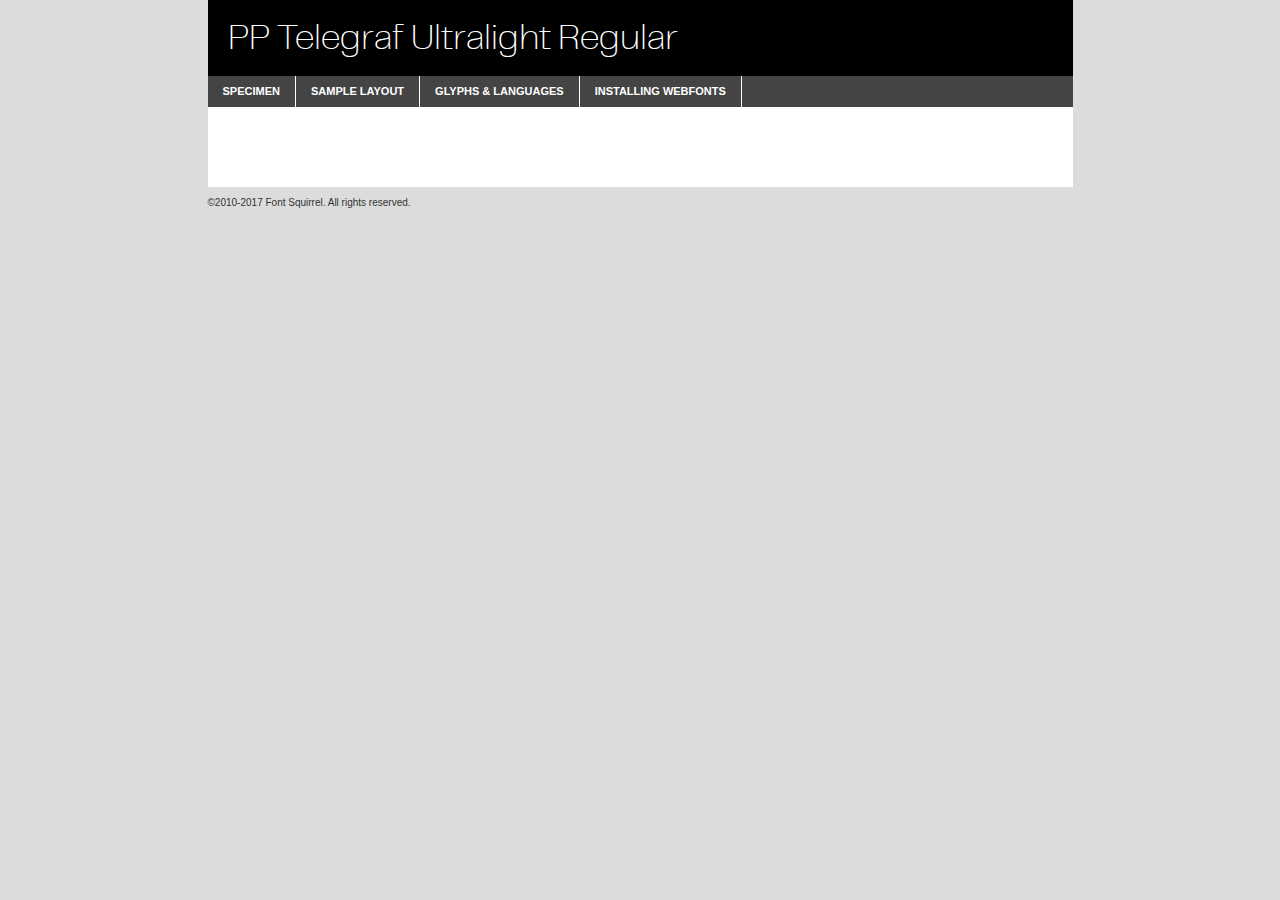
<file: fonts/pptelegraf-ultralight-demo.html>
<!DOCTYPE html PUBLIC "-//W3C//DTD XHTML 1.0 Transitional//EN"
        "http://www.w3.org/TR/xhtml1/DTD/xhtml1-transitional.dtd">

<html xmlns="http://www.w3.org/1999/xhtml" xml:lang="en" lang="en">
<head>
    <meta http-equiv="Content-Type" content="text/html; charset=utf-8"/>
    <script src="http://ajax.googleapis.com/ajax/libs/jquery/1.7.2/jquery.min.js" type="text/javascript" charset="utf-8"></script>
    <script type="text/javascript">
		(function($) {
			$.fn.easyTabs = function(option) {
				var param = jQuery.extend({ fadeSpeed: 'fast', defaultContent: 1, activeClass: 'active' }, option);
				$(this).each(function() {
					var thisId = '#' + this.id;
					if ( param.defaultContent == '' )
					{
						param.defaultContent = 1;
					}
					if ( typeof param.defaultContent == 'number' )
					{
						var defaultTab = $(thisId + ' .tabs li:eq(' + (param.defaultContent - 1) + ') a').attr('href').substr(1);
					}
					else
					{
						var defaultTab = param.defaultContent;
					}
					$(thisId + ' .tabs li a').each(function() {
						var tabToHide = $(this).attr('href').substr(1);
						$('#' + tabToHide).addClass('easytabs-tab-content');
					});
					hideAll();
					changeContent(defaultTab);

					function hideAll() {$(thisId + ' .easytabs-tab-content').hide();}

					function changeContent(tabId)
					{
						hideAll();
						$(thisId + ' .tabs li').removeClass(param.activeClass);
						$(thisId + ' .tabs li a[href=#' + tabId + ']').closest('li').addClass(param.activeClass);
						if ( param.fadeSpeed != 'none' )
						{
							$(thisId + ' #' + tabId).fadeIn(param.fadeSpeed);
						}
						else
						{
							$(thisId + ' #' + tabId).show();
						}
					}

					$(thisId + ' .tabs li').click(function() {
						var tabId = $(this).find('a').attr('href').substr(1);
						changeContent(tabId);
						return false;
					});
				});
			}
		})(jQuery);
    </script>
    <link rel="stylesheet" href="specimen_files/specimen_stylesheet.css" type="text/css" charset="utf-8"/>
    <link rel="stylesheet" href="stylesheet.css" type="text/css" charset="utf-8"/>

    <style type="text/css">
        		body {
			font-family: 'pp_telegrafultralight';
        		}

            </style>

    <title>PP Telegraf Ultralight Regular Specimen</title>


    <script type="text/javascript" charset="utf-8">
		$(document).ready(function() {
			$('#container').easyTabs({ defaultContent: 1 });
		});
    </script>
</head>

<body>
<div id="container">
    <div id="header">
		PP Telegraf Ultralight Regular    </div>
    <ul class="tabs">
        <li><a href="#specimen">Specimen</a></li>
        <li><a href="#layout">Sample Layout</a></li>
		        <li><a href="#glyphs">Glyphs &amp; Languages</a></li>
        <li><a href="#installing">Installing Webfonts</a></li>

    </ul>

    <div id="main_content">


        <div id="specimen">

            <div class="section">
                <div class="grid12 firstcol">
                    <div class="huge">AaBb</div>
                </div>
            </div>

            <div class="section">
                <div class="glyph_range">A&#x200B;B&#x200b;C&#x200b;D&#x200b;E&#x200b;F&#x200b;G&#x200b;H&#x200b;I&#x200b;J&#x200b;K&#x200b;L&#x200b;M&#x200b;N&#x200b;O&#x200b;P&#x200b;Q&#x200b;R&#x200b;S&#x200b;T&#x200b;U&#x200b;V&#x200b;W&#x200b;X&#x200b;Y&#x200b;Z&#x200b;a&#x200b;b&#x200b;c&#x200b;d&#x200b;e&#x200b;f&#x200b;g&#x200b;h&#x200b;i&#x200b;j&#x200b;k&#x200b;l&#x200b;m&#x200b;n&#x200b;o&#x200b;p&#x200b;q&#x200b;r&#x200b;s&#x200b;t&#x200b;u&#x200b;v&#x200b;w&#x200b;x&#x200b;y&#x200b;z&#x200b;1&#x200b;2&#x200b;3&#x200b;4&#x200b;5&#x200b;6&#x200b;7&#x200b;8&#x200b;9&#x200b;0&#x200b;&amp;&#x200b;.&#x200b;,&#x200b;?&#x200b;!&#x200b;&#64;&#x200b;(&#x200b;)&#x200b;#&#x200b;$&#x200b;%&#x200b;*&#x200b;+&#x200b;-&#x200b;=&#x200b;:&#x200b;;</div>
            </div>
            <div class="section">
                <div class="grid12 firstcol">
                    <table class="sample_table">
                        <tr>
                            <td>10</td>
                            <td class="size10">abcdefghijklmnopqrstuvwxyzABCDEFGHIJKLMNOPQRSTUVWXYZ0123456789abcdefghijklmnopqrstuvwxyzABCDEFGHIJKLMNOPQRSTUVWXYZ0123456789abcdefghijklmnopqrstuvwxyzABCDEFGHIJKLMNOPQRSTUVWXYZ</td>
                        </tr>
                        <tr>
                            <td>11</td>
                            <td class="size11">abcdefghijklmnopqrstuvwxyzABCDEFGHIJKLMNOPQRSTUVWXYZ0123456789abcdefghijklmnopqrstuvwxyzABCDEFGHIJKLMNOPQRSTUVWXYZ0123456789abcdefghijklmnopqrstuvwxyzABCDEFGHIJKLMNOPQRSTUVWXYZ</td>
                        </tr>
                        <tr>
                            <td>12</td>
                            <td class="size12">abcdefghijklmnopqrstuvwxyzABCDEFGHIJKLMNOPQRSTUVWXYZ0123456789abcdefghijklmnopqrstuvwxyzABCDEFGHIJKLMNOPQRSTUVWXYZ0123456789abcdefghijklmnopqrstuvwxyzABCDEFGHIJKLMNOPQRSTUVWXYZ</td>
                        </tr>
                        <tr>
                            <td>13</td>
                            <td class="size13">abcdefghijklmnopqrstuvwxyzABCDEFGHIJKLMNOPQRSTUVWXYZ0123456789abcdefghijklmnopqrstuvwxyzABCDEFGHIJKLMNOPQRSTUVWXYZ0123456789abcdefghijklmnopqrstuvwxyzABCDEFGHIJKLMNOPQRSTUVWXYZ</td>
                        </tr>
                        <tr>
                            <td>14</td>
                            <td class="size14">abcdefghijklmnopqrstuvwxyzABCDEFGHIJKLMNOPQRSTUVWXYZ0123456789abcdefghijklmnopqrstuvwxyzABCDEFGHIJKLMNOPQRSTUVWXYZ0123456789abcdefghijklmnopqrstuvwxyzABCDEFGHIJKLMNOPQRSTUVWXYZ</td>
                        </tr>
                        <tr>
                            <td>16</td>
                            <td class="size16">abcdefghijklmnopqrstuvwxyzABCDEFGHIJKLMNOPQRSTUVWXYZ0123456789abcdefghijklmnopqrstuvwxyzABCDEFGHIJKLMNOPQRSTUVWXYZ</td>
                        </tr>
                        <tr>
                            <td>18</td>
                            <td class="size18">abcdefghijklmnopqrstuvwxyzABCDEFGHIJKLMNOPQRSTUVWXYZ0123456789abcdefghijklmnopqrstuvwxyzABCDEFGHIJKLMNOPQRSTUVWXYZ</td>
                        </tr>
                        <tr>
                            <td>20</td>
                            <td class="size20">abcdefghijklmnopqrstuvwxyzABCDEFGHIJKLMNOPQRSTUVWXYZ0123456789abcdefghijklmnopqrstuvwxyzABCDEFGHIJKLMNOPQRSTUVWXYZ</td>
                        </tr>
                        <tr>
                            <td>24</td>
                            <td class="size24">abcdefghijklmnopqrstuvwxyzABCDEFGHIJKLMNOPQRSTUVWXYZ0123456789abcdefghijklmnopqrstuvwxyzABCDEFGHIJKLMNOPQRSTUVWXYZ</td>
                        </tr>
                        <tr>
                            <td>30</td>
                            <td class="size30">abcdefghijklmnopqrstuvwxyzABCDEFGHIJKLMNOPQRSTUVWXYZ0123456789abcdefghijklmnopqrstuvwxyzABCDEFGHIJKLMNOPQRSTUVWXYZ</td>
                        </tr>
                        <tr>
                            <td>36</td>
                            <td class="size36">abcdefghijklmnopqrstuvwxyzABCDEFGHIJKLMNOPQRSTUVWXYZ0123456789abcdefghijklmnopqrstuvwxyzABCDEFGHIJKLMNOPQRSTUVWXYZ</td>
                        </tr>
                        <tr>
                            <td>48</td>
                            <td class="size48">abcdefghijklmnopqrstuvwxyzABCDEFGHIJKLMNOPQRSTUVWXYZ0123456789abcdefghijklmnopqrstuvwxyzABCDEFGHIJKLMNOPQRSTUVWXYZ</td>
                        </tr>
                        <tr>
                            <td>60</td>
                            <td class="size60">abcdefghijklmnopqrstuvwxyzABCDEFGHIJKLMNOPQRSTUVWXYZ0123456789abcdefghijklmnopqrstuvwxyzABCDEFGHIJKLMNOPQRSTUVWXYZ</td>
                        </tr>
                        <tr>
                            <td>72</td>
                            <td class="size72">abcdefghijklmnopqrstuvwxyzABCDEFGHIJKLMNOPQRSTUVWXYZ0123456789abcdefghijklmnopqrstuvwxyzABCDEFGHIJKLMNOPQRSTUVWXYZ</td>
                        </tr>
                        <tr>
                            <td>90</td>
                            <td class="size90">abcdefghijklmnopqrstuvwxyzABCDEFGHIJKLMNOPQRSTUVWXYZ0123456789abcdefghijklmnopqrstuvwxyzABCDEFGHIJKLMNOPQRSTUVWXYZ</td>
                        </tr>
                    </table>

                </div>

            </div>


            <div class="section" id="bodycomparison">


                <div id="xheight">
                    <div class="fontbody">&#x25FC;&#x25FC;&#x25FC;&#x25FC;&#x25FC;&#x25FC;&#x25FC;&#x25FC;&#x25FC;&#x25FC;&#x25FC;&#x25FC;&#x25FC;&#x25FC;&#x25FC;&#x25FC;&#x25FC;&#x25FC;&#x25FC;&#x25FC;&#x25FC;&#x25FC;&#x25FC;&#x25FC;&#x25FC;&#x25FC;&#x25FC;&#x25FC;&#x25FC;&#x25FC;&#x25FC;&#x25FC;&#x25FC;&#x25FC;&#x25FC;&#x25FC;&#x25FC;&#x25FC;&#x25FC;&#x25FC;&#x25FC;&#x25FC;&#x25FC;&#x25FC;&#x25FC;&#x25FC;&#x25FC;&#x25FC;&#x25FC;&#x25FC;&#x25FC;&#x25FC;&#x25FC;&#x25FC;&#x25FC;&#x25FC;&#x25FC;&#x25FC;&#x25FC;&#x25FC;&#x25FC;&#x25FC;&#x25FC;&#x25FC;&#x25FC;&#x25FC;&#x25FC;&#x25FC;&#x25FC;&#x25FC;&#x25FC;&#x25FC;&#x25FC;&#x25FC;&#x25FC;&#x25FC;&#x25FC;&#x25FC;&#x25FC;&#x25FC;&#x25FC;&#x25FC;&#x25FC;&#x25FC;&#x25FC;&#x25FC;&#x25FC;&#x25FC;&#x25FC;&#x25FC;&#x25FC;&#x25FC;&#x25FC;&#x25FC;&#x25FC;&#x25FC;&#x25FC;&#x25FC;&#x25FC;body</div>
                    <div class="arialbody">body</div>
                    <div class="verdanabody">body</div>
                    <div class="georgiabody">body</div>
                </div>
                <div class="fontbody" style="z-index:1">
                    body<span>PP Telegraf Ultralight Regular</span>
                </div>
                <div class="arialbody" style="z-index:1">
                    body<span>Arial</span>
                </div>
                <div class="verdanabody" style="z-index:1">
                    body<span>Verdana</span>
                </div>
                <div class="georgiabody" style="z-index:1">
                    body<span>Georgia</span>
                </div>


            </div>


            <div class="section psample psample_row1" id="">

                <div class="grid2 firstcol">
                    <p class="size10"><span>10.</span>Aenean lacinia bibendum nulla sed consectetur. Fusce dapibus, tellus ac cursus commodo, tortor mauris condimentum nibh, ut fermentum massa justo sit amet risus. Nullam id dolor id nibh ultricies vehicula ut id elit. Cum sociis natoque penatibus et magnis dis parturient montes, nascetur ridiculus mus. Nulla vitae elit libero, a pharetra augue.</p>

                </div>
                <div class="grid3">
                    <p class="size11"><span>11.</span>Aenean lacinia bibendum nulla sed consectetur. Fusce dapibus, tellus ac cursus commodo, tortor mauris condimentum nibh, ut fermentum massa justo sit amet risus. Nullam id dolor id nibh ultricies vehicula ut id elit. Cum sociis natoque penatibus et magnis dis parturient montes, nascetur ridiculus mus. Nulla vitae elit libero, a pharetra augue.</p>

                </div>
                <div class="grid3">
                    <p class="size12"><span>12.</span>Aenean lacinia bibendum nulla sed consectetur. Fusce dapibus, tellus ac cursus commodo, tortor mauris condimentum nibh, ut fermentum massa justo sit amet risus. Nullam id dolor id nibh ultricies vehicula ut id elit. Cum sociis natoque penatibus et magnis dis parturient montes, nascetur ridiculus mus. Nulla vitae elit libero, a pharetra augue.</p>

                </div>
                <div class="grid4">
                    <p class="size13"><span>13.</span>Aenean lacinia bibendum nulla sed consectetur. Fusce dapibus, tellus ac cursus commodo, tortor mauris condimentum nibh, ut fermentum massa justo sit amet risus. Nullam id dolor id nibh ultricies vehicula ut id elit. Cum sociis natoque penatibus et magnis dis parturient montes, nascetur ridiculus mus. Nulla vitae elit libero, a pharetra augue.</p>

                </div>
                <div class="white_blend"></div>

            </div>
            <div class="section psample psample_row2" id="">
                <div class="grid3 firstcol">
                    <p class="size14"><span>14.</span>Aenean lacinia bibendum nulla sed consectetur. Fusce dapibus, tellus ac cursus commodo, tortor mauris condimentum nibh, ut fermentum massa justo sit amet risus. Nullam id dolor id nibh ultricies vehicula ut id elit. Cum sociis natoque penatibus et magnis dis parturient montes, nascetur ridiculus mus. Nulla vitae elit libero, a pharetra augue.</p>

                </div>
                <div class="grid4">
                    <p class="size16"><span>16.</span>Aenean lacinia bibendum nulla sed consectetur. Fusce dapibus, tellus ac cursus commodo, tortor mauris condimentum nibh, ut fermentum massa justo sit amet risus. Nullam id dolor id nibh ultricies vehicula ut id elit. Cum sociis natoque penatibus et magnis dis parturient montes, nascetur ridiculus mus. Nulla vitae elit libero, a pharetra augue.</p>

                </div>
                <div class="grid5">
                    <p class="size18"><span>18.</span>Aenean lacinia bibendum nulla sed consectetur. Fusce dapibus, tellus ac cursus commodo, tortor mauris condimentum nibh, ut fermentum massa justo sit amet risus. Nullam id dolor id nibh ultricies vehicula ut id elit. Cum sociis natoque penatibus et magnis dis parturient montes, nascetur ridiculus mus. Nulla vitae elit libero, a pharetra augue.</p>

                </div>

                <div class="white_blend"></div>

            </div>

            <div class="section psample psample_row3" id="">
                <div class="grid5 firstcol">
                    <p class="size20"><span>20.</span>Aenean lacinia bibendum nulla sed consectetur. Fusce dapibus, tellus ac cursus commodo, tortor mauris condimentum nibh, ut fermentum massa justo sit amet risus. Nullam id dolor id nibh ultricies vehicula ut id elit. Cum sociis natoque penatibus et magnis dis parturient montes, nascetur ridiculus mus. Nulla vitae elit libero, a pharetra augue.</p>
                </div>
                <div class="grid7">
                    <p class="size24"><span>24.</span>Aenean lacinia bibendum nulla sed consectetur. Fusce dapibus, tellus ac cursus commodo, tortor mauris condimentum nibh, ut fermentum massa justo sit amet risus. Nullam id dolor id nibh ultricies vehicula ut id elit. Cum sociis natoque penatibus et magnis dis parturient montes, nascetur ridiculus mus. Nulla vitae elit libero, a pharetra augue.</p>
                </div>

                <div class="white_blend"></div>

            </div>

            <div class="section psample psample_row4" id="">
                <div class="grid12 firstcol">
                    <p class="size30"><span>30.</span>Aenean lacinia bibendum nulla sed consectetur. Fusce dapibus, tellus ac cursus commodo, tortor mauris condimentum nibh, ut fermentum massa justo sit amet risus. Nullam id dolor id nibh ultricies vehicula ut id elit. Cum sociis natoque penatibus et magnis dis parturient montes, nascetur ridiculus mus. Nulla vitae elit libero, a pharetra augue.</p>
                </div>
                <div class="white_blend"></div>

            </div>


            <div class="section psample psample_row1 fullreverse">
                <div class="grid2 firstcol">
                    <p class="size10"><span>10.</span>Aenean lacinia bibendum nulla sed consectetur. Fusce dapibus, tellus ac cursus commodo, tortor mauris condimentum nibh, ut fermentum massa justo sit amet risus. Nullam id dolor id nibh ultricies vehicula ut id elit. Cum sociis natoque penatibus et magnis dis parturient montes, nascetur ridiculus mus. Nulla vitae elit libero, a pharetra augue.</p>

                </div>
                <div class="grid3">
                    <p class="size11"><span>11.</span>Aenean lacinia bibendum nulla sed consectetur. Fusce dapibus, tellus ac cursus commodo, tortor mauris condimentum nibh, ut fermentum massa justo sit amet risus. Nullam id dolor id nibh ultricies vehicula ut id elit. Cum sociis natoque penatibus et magnis dis parturient montes, nascetur ridiculus mus. Nulla vitae elit libero, a pharetra augue.</p>

                </div>
                <div class="grid3">
                    <p class="size12"><span>12.</span>Aenean lacinia bibendum nulla sed consectetur. Fusce dapibus, tellus ac cursus commodo, tortor mauris condimentum nibh, ut fermentum massa justo sit amet risus. Nullam id dolor id nibh ultricies vehicula ut id elit. Cum sociis natoque penatibus et magnis dis parturient montes, nascetur ridiculus mus. Nulla vitae elit libero, a pharetra augue.</p>

                </div>
                <div class="grid4">
                    <p class="size13"><span>13.</span>Aenean lacinia bibendum nulla sed consectetur. Fusce dapibus, tellus ac cursus commodo, tortor mauris condimentum nibh, ut fermentum massa justo sit amet risus. Nullam id dolor id nibh ultricies vehicula ut id elit. Cum sociis natoque penatibus et magnis dis parturient montes, nascetur ridiculus mus. Nulla vitae elit libero, a pharetra augue.</p>

                </div>
                <div class="black_blend"></div>

            </div>

            <div class="section psample psample_row2 fullreverse">
                <div class="grid3 firstcol">
                    <p class="size14"><span>14.</span>Aenean lacinia bibendum nulla sed consectetur. Fusce dapibus, tellus ac cursus commodo, tortor mauris condimentum nibh, ut fermentum massa justo sit amet risus. Nullam id dolor id nibh ultricies vehicula ut id elit. Cum sociis natoque penatibus et magnis dis parturient montes, nascetur ridiculus mus. Nulla vitae elit libero, a pharetra augue.</p>

                </div>
                <div class="grid4">
                    <p class="size16"><span>16.</span>Aenean lacinia bibendum nulla sed consectetur. Fusce dapibus, tellus ac cursus commodo, tortor mauris condimentum nibh, ut fermentum massa justo sit amet risus. Nullam id dolor id nibh ultricies vehicula ut id elit. Cum sociis natoque penatibus et magnis dis parturient montes, nascetur ridiculus mus. Nulla vitae elit libero, a pharetra augue.</p>

                </div>
                <div class="grid5">
                    <p class="size18"><span>18.</span>Aenean lacinia bibendum nulla sed consectetur. Fusce dapibus, tellus ac cursus commodo, tortor mauris condimentum nibh, ut fermentum massa justo sit amet risus. Nullam id dolor id nibh ultricies vehicula ut id elit. Cum sociis natoque penatibus et magnis dis parturient montes, nascetur ridiculus mus. Nulla vitae elit libero, a pharetra augue.</p>

                </div>
                <div class="black_blend"></div>

            </div>

            <div class="section psample fullreverse psample_row3" id="">
                <div class="grid5 firstcol">
                    <p class="size20"><span>20.</span>Aenean lacinia bibendum nulla sed consectetur. Fusce dapibus, tellus ac cursus commodo, tortor mauris condimentum nibh, ut fermentum massa justo sit amet risus. Nullam id dolor id nibh ultricies vehicula ut id elit. Cum sociis natoque penatibus et magnis dis parturient montes, nascetur ridiculus mus. Nulla vitae elit libero, a pharetra augue.</p>
                </div>
                <div class="grid7">
                    <p class="size24"><span>24.</span>Aenean lacinia bibendum nulla sed consectetur. Fusce dapibus, tellus ac cursus commodo, tortor mauris condimentum nibh, ut fermentum massa justo sit amet risus. Nullam id dolor id nibh ultricies vehicula ut id elit. Cum sociis natoque penatibus et magnis dis parturient montes, nascetur ridiculus mus. Nulla vitae elit libero, a pharetra augue.</p>
                </div>

                <div class="black_blend"></div>

            </div>

            <div class="section psample fullreverse psample_row4" id="" style="border-bottom: 20px #000 solid;">
                <div class="grid12 firstcol">
                    <p class="size30"><span>30.</span>Aenean lacinia bibendum nulla sed consectetur. Fusce dapibus, tellus ac cursus commodo, tortor mauris condimentum nibh, ut fermentum massa justo sit amet risus. Nullam id dolor id nibh ultricies vehicula ut id elit. Cum sociis natoque penatibus et magnis dis parturient montes, nascetur ridiculus mus. Nulla vitae elit libero, a pharetra augue.</p>
                </div>
                <div class="black_blend"></div>

            </div>


        </div>

        <div id="layout">

            <div class="section">

                <div class="grid12 firstcol">
                    <h1>Lorem Ipsum Dolor</h1>
                    <h2>Etiam porta sem malesuada magna mollis euismod</h2>

                    <p class="byline">By <a href="#link">Aenean Lacinia</a></p>
                </div>
            </div>
            <div class="section">
                <div class="grid8 firstcol">
                    <p class="large">Donec sed odio dui. Morbi leo risus, porta ac consectetur ac, vestibulum at eros. Fusce dapibus, tellus ac cursus commodo, tortor mauris condimentum nibh, ut fermentum massa justo sit amet risus. </p>


                    <h3>Pellentesque ornare sem</h3>

                    <p>Maecenas sed diam eget risus varius blandit sit amet non magna. Maecenas faucibus mollis interdum. Donec ullamcorper nulla non metus auctor fringilla. Nullam id dolor id nibh ultricies vehicula ut id elit. Nullam id dolor id nibh ultricies vehicula ut id elit. </p>

                    <p>Aenean eu leo quam. Pellentesque ornare sem lacinia quam venenatis vestibulum. Lorem ipsum dolor sit amet, consectetur adipiscing elit. Cum sociis natoque penatibus et magnis dis parturient montes, nascetur ridiculus mus. </p>

                    <p>Nulla vitae elit libero, a pharetra augue. Praesent commodo cursus magna, vel scelerisque nisl consectetur et. Aenean lacinia bibendum nulla sed consectetur. </p>

                    <p>Nullam quis risus eget urna mollis ornare vel eu leo. Nullam quis risus eget urna mollis ornare vel eu leo. Maecenas sed diam eget risus varius blandit sit amet non magna. Donec ullamcorper nulla non metus auctor fringilla. </p>

                    <h3>Cras mattis consectetur</h3>

                    <p>Aenean eu leo quam. Pellentesque ornare sem lacinia quam venenatis vestibulum. Aenean lacinia bibendum nulla sed consectetur. Integer posuere erat a ante venenatis dapibus posuere velit aliquet. Cras mattis consectetur purus sit amet fermentum. </p>

                    <p>Nullam id dolor id nibh ultricies vehicula ut id elit. Nullam quis risus eget urna mollis ornare vel eu leo. Cras mattis consectetur purus sit amet fermentum.</p>
                </div>

                <div class="grid4 sidebar">

                    <div class="box reverse">
                        <p class="last">Nullam quis risus eget urna mollis ornare vel eu leo. Donec ullamcorper nulla non metus auctor fringilla. Cras mattis consectetur purus sit amet fermentum. Sed posuere consectetur est at lobortis. Lorem ipsum dolor sit amet, consectetur adipiscing elit. </p>
                    </div>

                    <p class="caption">Maecenas sed diam eget risus varius.</p>

                    <p>Vestibulum id ligula porta felis euismod semper. Integer posuere erat a ante venenatis dapibus posuere velit aliquet. Vestibulum id ligula porta felis euismod semper. Sed posuere consectetur est at lobortis. Maecenas sed diam eget risus varius blandit sit amet non magna. Fusce dapibus, tellus ac cursus commodo, tortor mauris condimentum nibh, ut fermentum massa justo sit amet risus. </p>


                    <p>Duis mollis, est non commodo luctus, nisi erat porttitor ligula, eget lacinia odio sem nec elit. Aenean lacinia bibendum nulla sed consectetur. Vivamus sagittis lacus vel augue laoreet rutrum faucibus dolor auctor. Aenean lacinia bibendum nulla sed consectetur. Nullam quis risus eget urna mollis ornare vel eu leo. </p>

                    <p>Praesent commodo cursus magna, vel scelerisque nisl consectetur et. Donec ullamcorper nulla non metus auctor fringilla. Maecenas faucibus mollis interdum. Fusce dapibus, tellus ac cursus commodo, tortor mauris condimentum nibh, ut fermentum massa justo sit amet risus. </p>

                </div>
            </div>

        </div>


		

        <div id="glyphs">
            <div class="section">
                <div class="grid12 firstcol">

                    <h1>Language Support</h1>
                    <p>The subset of PP Telegraf Ultralight Regular in this kit supports the following languages:<br/>

						Albanian, Basque, Breton, Chamorro, Danish, Dutch, English, Faroese, Finnish, French, Frisian, Galician, German, Icelandic, Italian, Malagasy, Norwegian, Portuguese, Spanish, Alsatian, Aragonese, Arapaho, Arrernte, Asturian, Aymara, Bislama, Cebuano, Corsican, Fijian, French_creole, Genoese, Gilbertese, Greenlandic, Haitian_creole, Hiligaynon, Hmong, Hopi, Ibanag, Iloko_ilokano, Indonesian, Interglossa_glosa, Interlingua, Irish_gaelic, Jerriais, Lojban, Lombard, Luxembourgeois, Manx, Mohawk, Norfolk_pitcairnese, Occitan, Oromo, Pangasinan, Papiamento, Piedmontese, Potawatomi, Rhaeto-romance, Romansh, Rotokas, Sami_lule, Samoan, Sardinian, Scots_gaelic, Seychelles_creole, Shona, Sicilian, Somali, Southern_ndebele, Swahili, Swati_swazi, Tagalog_filipino_pilipino, Tetum, Tok_pisin, Uyghur_latinized, Volapuk, Walloon, Warlpiri, Xhosa, Yapese, Zulu, Latinbasic, Ubasic, Demo                    </p>
                    <h1>Glyph Chart</h1>
                    <p>The subset of PP Telegraf Ultralight Regular in this kit includes all the glyphs listed below. Unicode entities are included above each glyph to help you insert individual characters into your layout.</p>
                    <div id="glyph_chart">

																				                                <div><p>&amp;#32;</p>&#32;</div>
																				                                <div><p>&amp;#33;</p>&#33;</div>
																				                                <div><p>&amp;#34;</p>&#34;</div>
																				                                <div><p>&amp;#35;</p>&#35;</div>
																				                                <div><p>&amp;#36;</p>&#36;</div>
																				                                <div><p>&amp;#37;</p>&#37;</div>
																				                                <div><p>&amp;#38;</p>&#38;</div>
																				                                <div><p>&amp;#39;</p>&#39;</div>
																				                                <div><p>&amp;#40;</p>&#40;</div>
																				                                <div><p>&amp;#41;</p>&#41;</div>
																				                                <div><p>&amp;#42;</p>&#42;</div>
																				                                <div><p>&amp;#43;</p>&#43;</div>
																				                                <div><p>&amp;#44;</p>&#44;</div>
																				                                <div><p>&amp;#45;</p>&#45;</div>
																				                                <div><p>&amp;#46;</p>&#46;</div>
																				                                <div><p>&amp;#47;</p>&#47;</div>
																				                                <div><p>&amp;#48;</p>&#48;</div>
																				                                <div><p>&amp;#49;</p>&#49;</div>
																				                                <div><p>&amp;#50;</p>&#50;</div>
																				                                <div><p>&amp;#51;</p>&#51;</div>
																				                                <div><p>&amp;#52;</p>&#52;</div>
																				                                <div><p>&amp;#53;</p>&#53;</div>
																				                                <div><p>&amp;#54;</p>&#54;</div>
																				                                <div><p>&amp;#55;</p>&#55;</div>
																				                                <div><p>&amp;#56;</p>&#56;</div>
																				                                <div><p>&amp;#57;</p>&#57;</div>
																				                                <div><p>&amp;#58;</p>&#58;</div>
																				                                <div><p>&amp;#59;</p>&#59;</div>
																				                                <div><p>&amp;#60;</p>&#60;</div>
																				                                <div><p>&amp;#61;</p>&#61;</div>
																				                                <div><p>&amp;#62;</p>&#62;</div>
																				                                <div><p>&amp;#63;</p>&#63;</div>
																				                                <div><p>&amp;#64;</p>&#64;</div>
																				                                <div><p>&amp;#65;</p>&#65;</div>
																				                                <div><p>&amp;#66;</p>&#66;</div>
																				                                <div><p>&amp;#67;</p>&#67;</div>
																				                                <div><p>&amp;#68;</p>&#68;</div>
																				                                <div><p>&amp;#69;</p>&#69;</div>
																				                                <div><p>&amp;#70;</p>&#70;</div>
																				                                <div><p>&amp;#71;</p>&#71;</div>
																				                                <div><p>&amp;#72;</p>&#72;</div>
																				                                <div><p>&amp;#73;</p>&#73;</div>
																				                                <div><p>&amp;#74;</p>&#74;</div>
																				                                <div><p>&amp;#75;</p>&#75;</div>
																				                                <div><p>&amp;#76;</p>&#76;</div>
																				                                <div><p>&amp;#77;</p>&#77;</div>
																				                                <div><p>&amp;#78;</p>&#78;</div>
																				                                <div><p>&amp;#79;</p>&#79;</div>
																				                                <div><p>&amp;#80;</p>&#80;</div>
																				                                <div><p>&amp;#81;</p>&#81;</div>
																				                                <div><p>&amp;#82;</p>&#82;</div>
																				                                <div><p>&amp;#83;</p>&#83;</div>
																				                                <div><p>&amp;#84;</p>&#84;</div>
																				                                <div><p>&amp;#85;</p>&#85;</div>
																				                                <div><p>&amp;#86;</p>&#86;</div>
																				                                <div><p>&amp;#87;</p>&#87;</div>
																				                                <div><p>&amp;#88;</p>&#88;</div>
																				                                <div><p>&amp;#89;</p>&#89;</div>
																				                                <div><p>&amp;#90;</p>&#90;</div>
																				                                <div><p>&amp;#91;</p>&#91;</div>
																				                                <div><p>&amp;#92;</p>&#92;</div>
																				                                <div><p>&amp;#93;</p>&#93;</div>
																				                                <div><p>&amp;#94;</p>&#94;</div>
																				                                <div><p>&amp;#95;</p>&#95;</div>
																				                                <div><p>&amp;#96;</p>&#96;</div>
																				                                <div><p>&amp;#97;</p>&#97;</div>
																				                                <div><p>&amp;#98;</p>&#98;</div>
																				                                <div><p>&amp;#99;</p>&#99;</div>
																				                                <div><p>&amp;#100;</p>&#100;</div>
																				                                <div><p>&amp;#101;</p>&#101;</div>
																				                                <div><p>&amp;#102;</p>&#102;</div>
																				                                <div><p>&amp;#103;</p>&#103;</div>
																				                                <div><p>&amp;#104;</p>&#104;</div>
																				                                <div><p>&amp;#105;</p>&#105;</div>
																				                                <div><p>&amp;#106;</p>&#106;</div>
																				                                <div><p>&amp;#107;</p>&#107;</div>
																				                                <div><p>&amp;#108;</p>&#108;</div>
																				                                <div><p>&amp;#109;</p>&#109;</div>
																				                                <div><p>&amp;#110;</p>&#110;</div>
																				                                <div><p>&amp;#111;</p>&#111;</div>
																				                                <div><p>&amp;#112;</p>&#112;</div>
																				                                <div><p>&amp;#113;</p>&#113;</div>
																				                                <div><p>&amp;#114;</p>&#114;</div>
																				                                <div><p>&amp;#115;</p>&#115;</div>
																				                                <div><p>&amp;#116;</p>&#116;</div>
																				                                <div><p>&amp;#117;</p>&#117;</div>
																				                                <div><p>&amp;#118;</p>&#118;</div>
																				                                <div><p>&amp;#119;</p>&#119;</div>
																				                                <div><p>&amp;#120;</p>&#120;</div>
																				                                <div><p>&amp;#121;</p>&#121;</div>
																				                                <div><p>&amp;#122;</p>&#122;</div>
																				                                <div><p>&amp;#123;</p>&#123;</div>
																				                                <div><p>&amp;#124;</p>&#124;</div>
																				                                <div><p>&amp;#125;</p>&#125;</div>
																				                                <div><p>&amp;#126;</p>&#126;</div>
																				                                <div><p>&amp;#160;</p>&#160;</div>
																				                                <div><p>&amp;#161;</p>&#161;</div>
																				                                <div><p>&amp;#162;</p>&#162;</div>
																				                                <div><p>&amp;#163;</p>&#163;</div>
																				                                <div><p>&amp;#165;</p>&#165;</div>
																				                                <div><p>&amp;#166;</p>&#166;</div>
																				                                <div><p>&amp;#167;</p>&#167;</div>
																				                                <div><p>&amp;#168;</p>&#168;</div>
																				                                <div><p>&amp;#169;</p>&#169;</div>
																				                                <div><p>&amp;#171;</p>&#171;</div>
																				                                <div><p>&amp;#172;</p>&#172;</div>
																				                                <div><p>&amp;#173;</p>&#173;</div>
																				                                <div><p>&amp;#174;</p>&#174;</div>
																				                                <div><p>&amp;#175;</p>&#175;</div>
																				                                <div><p>&amp;#176;</p>&#176;</div>
																				                                <div><p>&amp;#177;</p>&#177;</div>
																				                                <div><p>&amp;#180;</p>&#180;</div>
																				                                <div><p>&amp;#181;</p>&#181;</div>
																				                                <div><p>&amp;#182;</p>&#182;</div>
																				                                <div><p>&amp;#183;</p>&#183;</div>
																				                                <div><p>&amp;#184;</p>&#184;</div>
																				                                <div><p>&amp;#187;</p>&#187;</div>
																				                                <div><p>&amp;#191;</p>&#191;</div>
																				                                <div><p>&amp;#192;</p>&#192;</div>
																				                                <div><p>&amp;#193;</p>&#193;</div>
																				                                <div><p>&amp;#194;</p>&#194;</div>
																				                                <div><p>&amp;#195;</p>&#195;</div>
																				                                <div><p>&amp;#196;</p>&#196;</div>
																				                                <div><p>&amp;#197;</p>&#197;</div>
																				                                <div><p>&amp;#198;</p>&#198;</div>
																				                                <div><p>&amp;#199;</p>&#199;</div>
																				                                <div><p>&amp;#200;</p>&#200;</div>
																				                                <div><p>&amp;#201;</p>&#201;</div>
																				                                <div><p>&amp;#202;</p>&#202;</div>
																				                                <div><p>&amp;#203;</p>&#203;</div>
																				                                <div><p>&amp;#204;</p>&#204;</div>
																				                                <div><p>&amp;#205;</p>&#205;</div>
																				                                <div><p>&amp;#206;</p>&#206;</div>
																				                                <div><p>&amp;#207;</p>&#207;</div>
																				                                <div><p>&amp;#208;</p>&#208;</div>
																				                                <div><p>&amp;#209;</p>&#209;</div>
																				                                <div><p>&amp;#210;</p>&#210;</div>
																				                                <div><p>&amp;#211;</p>&#211;</div>
																				                                <div><p>&amp;#212;</p>&#212;</div>
																				                                <div><p>&amp;#213;</p>&#213;</div>
																				                                <div><p>&amp;#214;</p>&#214;</div>
																				                                <div><p>&amp;#215;</p>&#215;</div>
																				                                <div><p>&amp;#216;</p>&#216;</div>
																				                                <div><p>&amp;#217;</p>&#217;</div>
																				                                <div><p>&amp;#218;</p>&#218;</div>
																				                                <div><p>&amp;#219;</p>&#219;</div>
																				                                <div><p>&amp;#220;</p>&#220;</div>
																				                                <div><p>&amp;#221;</p>&#221;</div>
																				                                <div><p>&amp;#222;</p>&#222;</div>
																				                                <div><p>&amp;#223;</p>&#223;</div>
																				                                <div><p>&amp;#224;</p>&#224;</div>
																				                                <div><p>&amp;#225;</p>&#225;</div>
																				                                <div><p>&amp;#226;</p>&#226;</div>
																				                                <div><p>&amp;#227;</p>&#227;</div>
																				                                <div><p>&amp;#228;</p>&#228;</div>
																				                                <div><p>&amp;#229;</p>&#229;</div>
																				                                <div><p>&amp;#230;</p>&#230;</div>
																				                                <div><p>&amp;#231;</p>&#231;</div>
																				                                <div><p>&amp;#232;</p>&#232;</div>
																				                                <div><p>&amp;#233;</p>&#233;</div>
																				                                <div><p>&amp;#234;</p>&#234;</div>
																				                                <div><p>&amp;#235;</p>&#235;</div>
																				                                <div><p>&amp;#236;</p>&#236;</div>
																				                                <div><p>&amp;#237;</p>&#237;</div>
																				                                <div><p>&amp;#238;</p>&#238;</div>
																				                                <div><p>&amp;#239;</p>&#239;</div>
																				                                <div><p>&amp;#240;</p>&#240;</div>
																				                                <div><p>&amp;#241;</p>&#241;</div>
																				                                <div><p>&amp;#242;</p>&#242;</div>
																				                                <div><p>&amp;#243;</p>&#243;</div>
																				                                <div><p>&amp;#244;</p>&#244;</div>
																				                                <div><p>&amp;#245;</p>&#245;</div>
																				                                <div><p>&amp;#246;</p>&#246;</div>
																				                                <div><p>&amp;#247;</p>&#247;</div>
																				                                <div><p>&amp;#248;</p>&#248;</div>
																				                                <div><p>&amp;#249;</p>&#249;</div>
																				                                <div><p>&amp;#250;</p>&#250;</div>
																				                                <div><p>&amp;#251;</p>&#251;</div>
																				                                <div><p>&amp;#252;</p>&#252;</div>
																				                                <div><p>&amp;#253;</p>&#253;</div>
																				                                <div><p>&amp;#254;</p>&#254;</div>
																				                                <div><p>&amp;#255;</p>&#255;</div>
																				                                <div><p>&amp;#338;</p>&#338;</div>
																				                                <div><p>&amp;#339;</p>&#339;</div>
																				                                <div><p>&amp;#376;</p>&#376;</div>
																				                                <div><p>&amp;#710;</p>&#710;</div>
																				                                <div><p>&amp;#732;</p>&#732;</div>
																				                                <div><p>&amp;#8192;</p>&#8192;</div>
																				                                <div><p>&amp;#8193;</p>&#8193;</div>
																				                                <div><p>&amp;#8194;</p>&#8194;</div>
																				                                <div><p>&amp;#8195;</p>&#8195;</div>
																				                                <div><p>&amp;#8196;</p>&#8196;</div>
																				                                <div><p>&amp;#8197;</p>&#8197;</div>
																				                                <div><p>&amp;#8198;</p>&#8198;</div>
																				                                <div><p>&amp;#8199;</p>&#8199;</div>
																				                                <div><p>&amp;#8200;</p>&#8200;</div>
																				                                <div><p>&amp;#8201;</p>&#8201;</div>
																				                                <div><p>&amp;#8202;</p>&#8202;</div>
																				                                <div><p>&amp;#8208;</p>&#8208;</div>
																				                                <div><p>&amp;#8209;</p>&#8209;</div>
																				                                <div><p>&amp;#8210;</p>&#8210;</div>
																				                                <div><p>&amp;#8211;</p>&#8211;</div>
																				                                <div><p>&amp;#8212;</p>&#8212;</div>
																				                                <div><p>&amp;#8216;</p>&#8216;</div>
																				                                <div><p>&amp;#8217;</p>&#8217;</div>
																				                                <div><p>&amp;#8218;</p>&#8218;</div>
																				                                <div><p>&amp;#8220;</p>&#8220;</div>
																				                                <div><p>&amp;#8221;</p>&#8221;</div>
																				                                <div><p>&amp;#8222;</p>&#8222;</div>
																				                                <div><p>&amp;#8226;</p>&#8226;</div>
																				                                <div><p>&amp;#8230;</p>&#8230;</div>
																				                                <div><p>&amp;#8239;</p>&#8239;</div>
																				                                <div><p>&amp;#8249;</p>&#8249;</div>
																				                                <div><p>&amp;#8250;</p>&#8250;</div>
																				                                <div><p>&amp;#8287;</p>&#8287;</div>
																				                                <div><p>&amp;#8364;</p>&#8364;</div>
																				                                <div><p>&amp;#8482;</p>&#8482;</div>
																				                                <div><p>&amp;#9724;</p>&#9724;</div>
																																																										                    </div>
                </div>


            </div>
        </div>


        <div id="specs">

        </div>

        <div id="installing">
            <div class="section">
                <div class="grid7 firstcol">
                    <h1>Installing Webfonts</h1>

                    <p>Webfonts are supported by all major browser platforms but not all in the same way. There are currently four different font formats that must be included in order to target all browsers. This includes TTF, WOFF, EOT and SVG.</p>

                    <h2>1. Upload your webfonts</h2>
                    <p>You must upload your webfont kit to your website. They should be in or near the same directory as your CSS files.</p>

                    <h2>2. Include the webfont stylesheet</h2>
                    <p>A special CSS @font-face declaration helps the various browsers select the appropriate font it needs without causing you a bunch of headaches. Learn more about this syntax by reading the <a href="https://www.fontspring.com/blog/further-hardening-of-the-bulletproof-syntax">Fontspring blog post</a> about it. The code for it is as follows:</p>


                    <code>
                        @font-face{
                        font-family: 'MyWebFont';
                        src: url('WebFont.eot');
                        src: url('WebFont.eot?#iefix') format('embedded-opentype'),
                        url('WebFont.woff') format('woff'),
                        url('WebFont.ttf') format('truetype'),
                        url('WebFont.svg#webfont') format('svg');
                        }
                    </code>

                    <p>We've already gone ahead and generated the code for you. All you have to do is link to the stylesheet in your HTML, like this:</p>
                    <code>&lt;link rel=&quot;stylesheet&quot; href=&quot;stylesheet.css&quot; type=&quot;text/css&quot; charset=&quot;utf-8&quot; /&gt;</code>

                    <h2>3. Modify your own stylesheet</h2>
                    <p>To take advantage of your new fonts, you must tell your stylesheet to use them. Look at the original @font-face declaration above and find the property called "font-family." The name linked there will be what you use to reference the font. Prepend that webfont name to the font stack in the "font-family" property, inside the selector you want to change. For example:</p>
                    <code>p { font-family: 'WebFont', Arial, sans-serif; }</code>

                    <h2>4. Test</h2>
                    <p>Getting webfonts to work cross-browser <em>can</em> be tricky. Use the information in the sidebar to help you if you find that fonts aren't loading in a particular browser.</p>
                </div>

                <div class="grid5 sidebar">
                    <div class="box">
                        <h2>Troubleshooting<br/>Font-Face Problems</h2>
                        <p>Having trouble getting your webfonts to load in your new website? Here are some tips to sort out what might be the problem.</p>

                        <h3>Fonts not showing in any browser</h3>

                        <p>This sounds like you need to work on the plumbing. You either did not upload the fonts to the correct directory, or you did not link the fonts properly in the CSS. If you've confirmed that all this is correct and you still have a problem, take a look at your .htaccess file and see if requests are getting intercepted.</p>

                        <h3>Fonts not loading in iPhone or iPad</h3>

                        <p>The most common problem here is that you are serving the fonts from an IIS server. IIS refuses to serve files that have unknown MIME types. If that is the case, you must set the MIME type for SVG to "image/svg+xml" in the server settings. Follow these instructions from Microsoft if you need help.</p>

                        <h3>Fonts not loading in Firefox</h3>

                        <p>The primary reason for this failure? You are still using a version Firefox older than 3.5. So upgrade already! If that isn't it, then you are very likely serving fonts from a different domain. Firefox requires that all font assets be served from the same domain. Lastly it is possible that you need to add WOFF to your list of MIME types (if you are serving via IIS.)</p>

                        <h3>Fonts not loading in IE</h3>

                        <p>Are you looking at Internet Explorer on an actual Windows machine or are you cheating by using a service like Adobe BrowserLab? Many of these screenshot services do not render @font-face for IE. Best to test it on a real machine.</p>

                        <h3>Fonts not loading in IE9</h3>

                        <p>IE9, like Firefox, requires that fonts be served from the same domain as the website. Make sure that is the case.</p>
                    </div>
                </div>
            </div>

        </div>

    </div>
    <div id="footer">
        <p>&copy;2010-2017 Font Squirrel. All rights reserved.</p>
    </div>
</div>
</body>
</html>
</file>
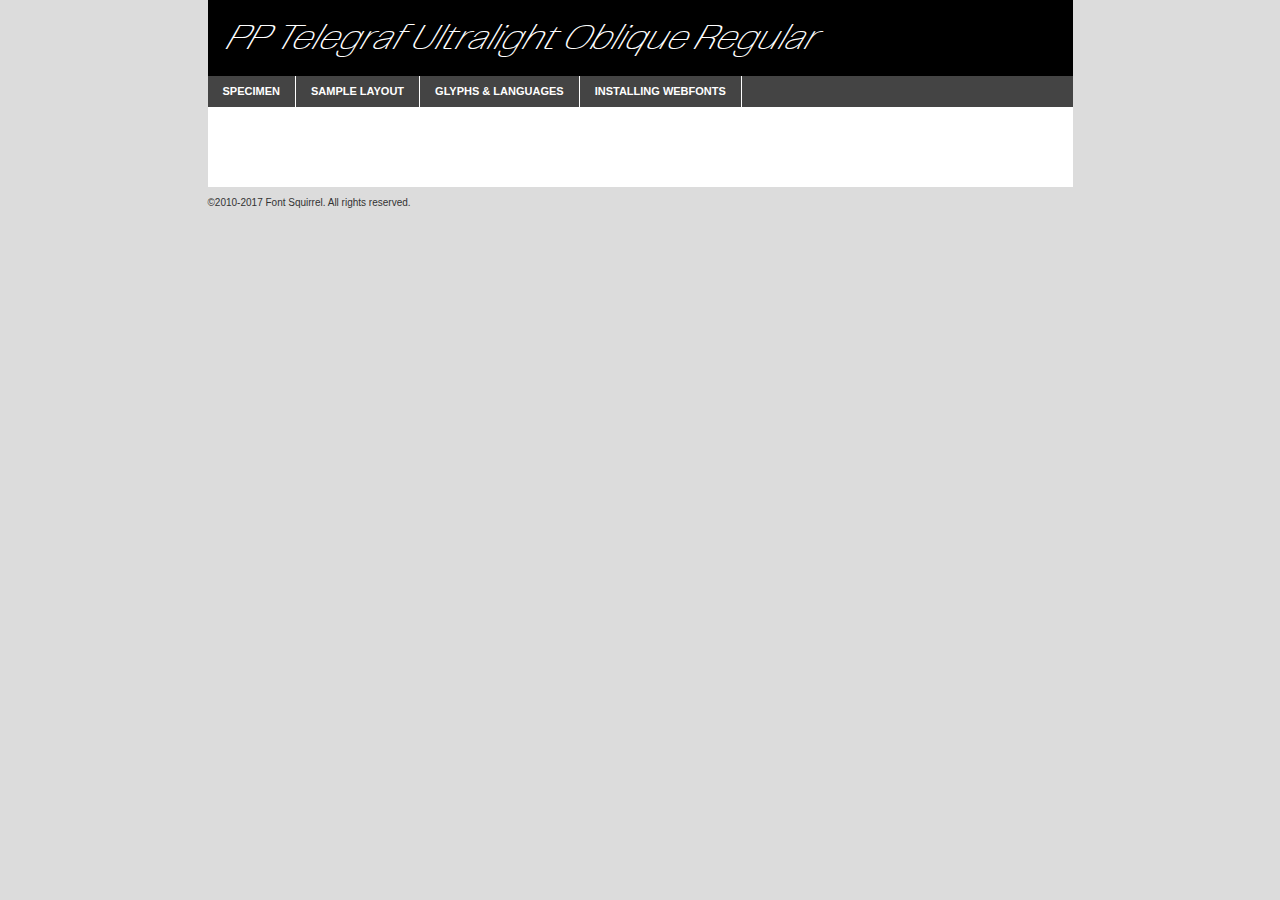
<file: fonts/pptelegraf-ultralightoblique-demo.html>
<!DOCTYPE html PUBLIC "-//W3C//DTD XHTML 1.0 Transitional//EN"
        "http://www.w3.org/TR/xhtml1/DTD/xhtml1-transitional.dtd">

<html xmlns="http://www.w3.org/1999/xhtml" xml:lang="en" lang="en">
<head>
    <meta http-equiv="Content-Type" content="text/html; charset=utf-8"/>
    <script src="http://ajax.googleapis.com/ajax/libs/jquery/1.7.2/jquery.min.js" type="text/javascript" charset="utf-8"></script>
    <script type="text/javascript">
		(function($) {
			$.fn.easyTabs = function(option) {
				var param = jQuery.extend({ fadeSpeed: 'fast', defaultContent: 1, activeClass: 'active' }, option);
				$(this).each(function() {
					var thisId = '#' + this.id;
					if ( param.defaultContent == '' )
					{
						param.defaultContent = 1;
					}
					if ( typeof param.defaultContent == 'number' )
					{
						var defaultTab = $(thisId + ' .tabs li:eq(' + (param.defaultContent - 1) + ') a').attr('href').substr(1);
					}
					else
					{
						var defaultTab = param.defaultContent;
					}
					$(thisId + ' .tabs li a').each(function() {
						var tabToHide = $(this).attr('href').substr(1);
						$('#' + tabToHide).addClass('easytabs-tab-content');
					});
					hideAll();
					changeContent(defaultTab);

					function hideAll() {$(thisId + ' .easytabs-tab-content').hide();}

					function changeContent(tabId)
					{
						hideAll();
						$(thisId + ' .tabs li').removeClass(param.activeClass);
						$(thisId + ' .tabs li a[href=#' + tabId + ']').closest('li').addClass(param.activeClass);
						if ( param.fadeSpeed != 'none' )
						{
							$(thisId + ' #' + tabId).fadeIn(param.fadeSpeed);
						}
						else
						{
							$(thisId + ' #' + tabId).show();
						}
					}

					$(thisId + ' .tabs li').click(function() {
						var tabId = $(this).find('a').attr('href').substr(1);
						changeContent(tabId);
						return false;
					});
				});
			}
		})(jQuery);
    </script>
    <link rel="stylesheet" href="specimen_files/specimen_stylesheet.css" type="text/css" charset="utf-8"/>
    <link rel="stylesheet" href="stylesheet.css" type="text/css" charset="utf-8"/>

    <style type="text/css">
        		body {
			font-family: 'pp_telegrafultralight_oblique';
        		}

            </style>

    <title>PP Telegraf Ultralight Oblique Regular Specimen</title>


    <script type="text/javascript" charset="utf-8">
		$(document).ready(function() {
			$('#container').easyTabs({ defaultContent: 1 });
		});
    </script>
</head>

<body>
<div id="container">
    <div id="header">
		PP Telegraf Ultralight Oblique Regular    </div>
    <ul class="tabs">
        <li><a href="#specimen">Specimen</a></li>
        <li><a href="#layout">Sample Layout</a></li>
		        <li><a href="#glyphs">Glyphs &amp; Languages</a></li>
        <li><a href="#installing">Installing Webfonts</a></li>

    </ul>

    <div id="main_content">


        <div id="specimen">

            <div class="section">
                <div class="grid12 firstcol">
                    <div class="huge">AaBb</div>
                </div>
            </div>

            <div class="section">
                <div class="glyph_range">A&#x200B;B&#x200b;C&#x200b;D&#x200b;E&#x200b;F&#x200b;G&#x200b;H&#x200b;I&#x200b;J&#x200b;K&#x200b;L&#x200b;M&#x200b;N&#x200b;O&#x200b;P&#x200b;Q&#x200b;R&#x200b;S&#x200b;T&#x200b;U&#x200b;V&#x200b;W&#x200b;X&#x200b;Y&#x200b;Z&#x200b;a&#x200b;b&#x200b;c&#x200b;d&#x200b;e&#x200b;f&#x200b;g&#x200b;h&#x200b;i&#x200b;j&#x200b;k&#x200b;l&#x200b;m&#x200b;n&#x200b;o&#x200b;p&#x200b;q&#x200b;r&#x200b;s&#x200b;t&#x200b;u&#x200b;v&#x200b;w&#x200b;x&#x200b;y&#x200b;z&#x200b;1&#x200b;2&#x200b;3&#x200b;4&#x200b;5&#x200b;6&#x200b;7&#x200b;8&#x200b;9&#x200b;0&#x200b;&amp;&#x200b;.&#x200b;,&#x200b;?&#x200b;!&#x200b;&#64;&#x200b;(&#x200b;)&#x200b;#&#x200b;$&#x200b;%&#x200b;*&#x200b;+&#x200b;-&#x200b;=&#x200b;:&#x200b;;</div>
            </div>
            <div class="section">
                <div class="grid12 firstcol">
                    <table class="sample_table">
                        <tr>
                            <td>10</td>
                            <td class="size10">abcdefghijklmnopqrstuvwxyzABCDEFGHIJKLMNOPQRSTUVWXYZ0123456789abcdefghijklmnopqrstuvwxyzABCDEFGHIJKLMNOPQRSTUVWXYZ0123456789abcdefghijklmnopqrstuvwxyzABCDEFGHIJKLMNOPQRSTUVWXYZ</td>
                        </tr>
                        <tr>
                            <td>11</td>
                            <td class="size11">abcdefghijklmnopqrstuvwxyzABCDEFGHIJKLMNOPQRSTUVWXYZ0123456789abcdefghijklmnopqrstuvwxyzABCDEFGHIJKLMNOPQRSTUVWXYZ0123456789abcdefghijklmnopqrstuvwxyzABCDEFGHIJKLMNOPQRSTUVWXYZ</td>
                        </tr>
                        <tr>
                            <td>12</td>
                            <td class="size12">abcdefghijklmnopqrstuvwxyzABCDEFGHIJKLMNOPQRSTUVWXYZ0123456789abcdefghijklmnopqrstuvwxyzABCDEFGHIJKLMNOPQRSTUVWXYZ0123456789abcdefghijklmnopqrstuvwxyzABCDEFGHIJKLMNOPQRSTUVWXYZ</td>
                        </tr>
                        <tr>
                            <td>13</td>
                            <td class="size13">abcdefghijklmnopqrstuvwxyzABCDEFGHIJKLMNOPQRSTUVWXYZ0123456789abcdefghijklmnopqrstuvwxyzABCDEFGHIJKLMNOPQRSTUVWXYZ0123456789abcdefghijklmnopqrstuvwxyzABCDEFGHIJKLMNOPQRSTUVWXYZ</td>
                        </tr>
                        <tr>
                            <td>14</td>
                            <td class="size14">abcdefghijklmnopqrstuvwxyzABCDEFGHIJKLMNOPQRSTUVWXYZ0123456789abcdefghijklmnopqrstuvwxyzABCDEFGHIJKLMNOPQRSTUVWXYZ0123456789abcdefghijklmnopqrstuvwxyzABCDEFGHIJKLMNOPQRSTUVWXYZ</td>
                        </tr>
                        <tr>
                            <td>16</td>
                            <td class="size16">abcdefghijklmnopqrstuvwxyzABCDEFGHIJKLMNOPQRSTUVWXYZ0123456789abcdefghijklmnopqrstuvwxyzABCDEFGHIJKLMNOPQRSTUVWXYZ</td>
                        </tr>
                        <tr>
                            <td>18</td>
                            <td class="size18">abcdefghijklmnopqrstuvwxyzABCDEFGHIJKLMNOPQRSTUVWXYZ0123456789abcdefghijklmnopqrstuvwxyzABCDEFGHIJKLMNOPQRSTUVWXYZ</td>
                        </tr>
                        <tr>
                            <td>20</td>
                            <td class="size20">abcdefghijklmnopqrstuvwxyzABCDEFGHIJKLMNOPQRSTUVWXYZ0123456789abcdefghijklmnopqrstuvwxyzABCDEFGHIJKLMNOPQRSTUVWXYZ</td>
                        </tr>
                        <tr>
                            <td>24</td>
                            <td class="size24">abcdefghijklmnopqrstuvwxyzABCDEFGHIJKLMNOPQRSTUVWXYZ0123456789abcdefghijklmnopqrstuvwxyzABCDEFGHIJKLMNOPQRSTUVWXYZ</td>
                        </tr>
                        <tr>
                            <td>30</td>
                            <td class="size30">abcdefghijklmnopqrstuvwxyzABCDEFGHIJKLMNOPQRSTUVWXYZ0123456789abcdefghijklmnopqrstuvwxyzABCDEFGHIJKLMNOPQRSTUVWXYZ</td>
                        </tr>
                        <tr>
                            <td>36</td>
                            <td class="size36">abcdefghijklmnopqrstuvwxyzABCDEFGHIJKLMNOPQRSTUVWXYZ0123456789abcdefghijklmnopqrstuvwxyzABCDEFGHIJKLMNOPQRSTUVWXYZ</td>
                        </tr>
                        <tr>
                            <td>48</td>
                            <td class="size48">abcdefghijklmnopqrstuvwxyzABCDEFGHIJKLMNOPQRSTUVWXYZ0123456789abcdefghijklmnopqrstuvwxyzABCDEFGHIJKLMNOPQRSTUVWXYZ</td>
                        </tr>
                        <tr>
                            <td>60</td>
                            <td class="size60">abcdefghijklmnopqrstuvwxyzABCDEFGHIJKLMNOPQRSTUVWXYZ0123456789abcdefghijklmnopqrstuvwxyzABCDEFGHIJKLMNOPQRSTUVWXYZ</td>
                        </tr>
                        <tr>
                            <td>72</td>
                            <td class="size72">abcdefghijklmnopqrstuvwxyzABCDEFGHIJKLMNOPQRSTUVWXYZ0123456789abcdefghijklmnopqrstuvwxyzABCDEFGHIJKLMNOPQRSTUVWXYZ</td>
                        </tr>
                        <tr>
                            <td>90</td>
                            <td class="size90">abcdefghijklmnopqrstuvwxyzABCDEFGHIJKLMNOPQRSTUVWXYZ0123456789abcdefghijklmnopqrstuvwxyzABCDEFGHIJKLMNOPQRSTUVWXYZ</td>
                        </tr>
                    </table>

                </div>

            </div>


            <div class="section" id="bodycomparison">


                <div id="xheight">
                    <div class="fontbody">&#x25FC;&#x25FC;&#x25FC;&#x25FC;&#x25FC;&#x25FC;&#x25FC;&#x25FC;&#x25FC;&#x25FC;&#x25FC;&#x25FC;&#x25FC;&#x25FC;&#x25FC;&#x25FC;&#x25FC;&#x25FC;&#x25FC;&#x25FC;&#x25FC;&#x25FC;&#x25FC;&#x25FC;&#x25FC;&#x25FC;&#x25FC;&#x25FC;&#x25FC;&#x25FC;&#x25FC;&#x25FC;&#x25FC;&#x25FC;&#x25FC;&#x25FC;&#x25FC;&#x25FC;&#x25FC;&#x25FC;&#x25FC;&#x25FC;&#x25FC;&#x25FC;&#x25FC;&#x25FC;&#x25FC;&#x25FC;&#x25FC;&#x25FC;&#x25FC;&#x25FC;&#x25FC;&#x25FC;&#x25FC;&#x25FC;&#x25FC;&#x25FC;&#x25FC;&#x25FC;&#x25FC;&#x25FC;&#x25FC;&#x25FC;&#x25FC;&#x25FC;&#x25FC;&#x25FC;&#x25FC;&#x25FC;&#x25FC;&#x25FC;&#x25FC;&#x25FC;&#x25FC;&#x25FC;&#x25FC;&#x25FC;&#x25FC;&#x25FC;&#x25FC;&#x25FC;&#x25FC;&#x25FC;&#x25FC;&#x25FC;&#x25FC;&#x25FC;&#x25FC;&#x25FC;&#x25FC;&#x25FC;&#x25FC;&#x25FC;&#x25FC;&#x25FC;&#x25FC;&#x25FC;&#x25FC;body</div>
                    <div class="arialbody">body</div>
                    <div class="verdanabody">body</div>
                    <div class="georgiabody">body</div>
                </div>
                <div class="fontbody" style="z-index:1">
                    body<span>PP Telegraf Ultralight Oblique Regular</span>
                </div>
                <div class="arialbody" style="z-index:1">
                    body<span>Arial</span>
                </div>
                <div class="verdanabody" style="z-index:1">
                    body<span>Verdana</span>
                </div>
                <div class="georgiabody" style="z-index:1">
                    body<span>Georgia</span>
                </div>


            </div>


            <div class="section psample psample_row1" id="">

                <div class="grid2 firstcol">
                    <p class="size10"><span>10.</span>Aenean lacinia bibendum nulla sed consectetur. Fusce dapibus, tellus ac cursus commodo, tortor mauris condimentum nibh, ut fermentum massa justo sit amet risus. Nullam id dolor id nibh ultricies vehicula ut id elit. Cum sociis natoque penatibus et magnis dis parturient montes, nascetur ridiculus mus. Nulla vitae elit libero, a pharetra augue.</p>

                </div>
                <div class="grid3">
                    <p class="size11"><span>11.</span>Aenean lacinia bibendum nulla sed consectetur. Fusce dapibus, tellus ac cursus commodo, tortor mauris condimentum nibh, ut fermentum massa justo sit amet risus. Nullam id dolor id nibh ultricies vehicula ut id elit. Cum sociis natoque penatibus et magnis dis parturient montes, nascetur ridiculus mus. Nulla vitae elit libero, a pharetra augue.</p>

                </div>
                <div class="grid3">
                    <p class="size12"><span>12.</span>Aenean lacinia bibendum nulla sed consectetur. Fusce dapibus, tellus ac cursus commodo, tortor mauris condimentum nibh, ut fermentum massa justo sit amet risus. Nullam id dolor id nibh ultricies vehicula ut id elit. Cum sociis natoque penatibus et magnis dis parturient montes, nascetur ridiculus mus. Nulla vitae elit libero, a pharetra augue.</p>

                </div>
                <div class="grid4">
                    <p class="size13"><span>13.</span>Aenean lacinia bibendum nulla sed consectetur. Fusce dapibus, tellus ac cursus commodo, tortor mauris condimentum nibh, ut fermentum massa justo sit amet risus. Nullam id dolor id nibh ultricies vehicula ut id elit. Cum sociis natoque penatibus et magnis dis parturient montes, nascetur ridiculus mus. Nulla vitae elit libero, a pharetra augue.</p>

                </div>
                <div class="white_blend"></div>

            </div>
            <div class="section psample psample_row2" id="">
                <div class="grid3 firstcol">
                    <p class="size14"><span>14.</span>Aenean lacinia bibendum nulla sed consectetur. Fusce dapibus, tellus ac cursus commodo, tortor mauris condimentum nibh, ut fermentum massa justo sit amet risus. Nullam id dolor id nibh ultricies vehicula ut id elit. Cum sociis natoque penatibus et magnis dis parturient montes, nascetur ridiculus mus. Nulla vitae elit libero, a pharetra augue.</p>

                </div>
                <div class="grid4">
                    <p class="size16"><span>16.</span>Aenean lacinia bibendum nulla sed consectetur. Fusce dapibus, tellus ac cursus commodo, tortor mauris condimentum nibh, ut fermentum massa justo sit amet risus. Nullam id dolor id nibh ultricies vehicula ut id elit. Cum sociis natoque penatibus et magnis dis parturient montes, nascetur ridiculus mus. Nulla vitae elit libero, a pharetra augue.</p>

                </div>
                <div class="grid5">
                    <p class="size18"><span>18.</span>Aenean lacinia bibendum nulla sed consectetur. Fusce dapibus, tellus ac cursus commodo, tortor mauris condimentum nibh, ut fermentum massa justo sit amet risus. Nullam id dolor id nibh ultricies vehicula ut id elit. Cum sociis natoque penatibus et magnis dis parturient montes, nascetur ridiculus mus. Nulla vitae elit libero, a pharetra augue.</p>

                </div>

                <div class="white_blend"></div>

            </div>

            <div class="section psample psample_row3" id="">
                <div class="grid5 firstcol">
                    <p class="size20"><span>20.</span>Aenean lacinia bibendum nulla sed consectetur. Fusce dapibus, tellus ac cursus commodo, tortor mauris condimentum nibh, ut fermentum massa justo sit amet risus. Nullam id dolor id nibh ultricies vehicula ut id elit. Cum sociis natoque penatibus et magnis dis parturient montes, nascetur ridiculus mus. Nulla vitae elit libero, a pharetra augue.</p>
                </div>
                <div class="grid7">
                    <p class="size24"><span>24.</span>Aenean lacinia bibendum nulla sed consectetur. Fusce dapibus, tellus ac cursus commodo, tortor mauris condimentum nibh, ut fermentum massa justo sit amet risus. Nullam id dolor id nibh ultricies vehicula ut id elit. Cum sociis natoque penatibus et magnis dis parturient montes, nascetur ridiculus mus. Nulla vitae elit libero, a pharetra augue.</p>
                </div>

                <div class="white_blend"></div>

            </div>

            <div class="section psample psample_row4" id="">
                <div class="grid12 firstcol">
                    <p class="size30"><span>30.</span>Aenean lacinia bibendum nulla sed consectetur. Fusce dapibus, tellus ac cursus commodo, tortor mauris condimentum nibh, ut fermentum massa justo sit amet risus. Nullam id dolor id nibh ultricies vehicula ut id elit. Cum sociis natoque penatibus et magnis dis parturient montes, nascetur ridiculus mus. Nulla vitae elit libero, a pharetra augue.</p>
                </div>
                <div class="white_blend"></div>

            </div>


            <div class="section psample psample_row1 fullreverse">
                <div class="grid2 firstcol">
                    <p class="size10"><span>10.</span>Aenean lacinia bibendum nulla sed consectetur. Fusce dapibus, tellus ac cursus commodo, tortor mauris condimentum nibh, ut fermentum massa justo sit amet risus. Nullam id dolor id nibh ultricies vehicula ut id elit. Cum sociis natoque penatibus et magnis dis parturient montes, nascetur ridiculus mus. Nulla vitae elit libero, a pharetra augue.</p>

                </div>
                <div class="grid3">
                    <p class="size11"><span>11.</span>Aenean lacinia bibendum nulla sed consectetur. Fusce dapibus, tellus ac cursus commodo, tortor mauris condimentum nibh, ut fermentum massa justo sit amet risus. Nullam id dolor id nibh ultricies vehicula ut id elit. Cum sociis natoque penatibus et magnis dis parturient montes, nascetur ridiculus mus. Nulla vitae elit libero, a pharetra augue.</p>

                </div>
                <div class="grid3">
                    <p class="size12"><span>12.</span>Aenean lacinia bibendum nulla sed consectetur. Fusce dapibus, tellus ac cursus commodo, tortor mauris condimentum nibh, ut fermentum massa justo sit amet risus. Nullam id dolor id nibh ultricies vehicula ut id elit. Cum sociis natoque penatibus et magnis dis parturient montes, nascetur ridiculus mus. Nulla vitae elit libero, a pharetra augue.</p>

                </div>
                <div class="grid4">
                    <p class="size13"><span>13.</span>Aenean lacinia bibendum nulla sed consectetur. Fusce dapibus, tellus ac cursus commodo, tortor mauris condimentum nibh, ut fermentum massa justo sit amet risus. Nullam id dolor id nibh ultricies vehicula ut id elit. Cum sociis natoque penatibus et magnis dis parturient montes, nascetur ridiculus mus. Nulla vitae elit libero, a pharetra augue.</p>

                </div>
                <div class="black_blend"></div>

            </div>

            <div class="section psample psample_row2 fullreverse">
                <div class="grid3 firstcol">
                    <p class="size14"><span>14.</span>Aenean lacinia bibendum nulla sed consectetur. Fusce dapibus, tellus ac cursus commodo, tortor mauris condimentum nibh, ut fermentum massa justo sit amet risus. Nullam id dolor id nibh ultricies vehicula ut id elit. Cum sociis natoque penatibus et magnis dis parturient montes, nascetur ridiculus mus. Nulla vitae elit libero, a pharetra augue.</p>

                </div>
                <div class="grid4">
                    <p class="size16"><span>16.</span>Aenean lacinia bibendum nulla sed consectetur. Fusce dapibus, tellus ac cursus commodo, tortor mauris condimentum nibh, ut fermentum massa justo sit amet risus. Nullam id dolor id nibh ultricies vehicula ut id elit. Cum sociis natoque penatibus et magnis dis parturient montes, nascetur ridiculus mus. Nulla vitae elit libero, a pharetra augue.</p>

                </div>
                <div class="grid5">
                    <p class="size18"><span>18.</span>Aenean lacinia bibendum nulla sed consectetur. Fusce dapibus, tellus ac cursus commodo, tortor mauris condimentum nibh, ut fermentum massa justo sit amet risus. Nullam id dolor id nibh ultricies vehicula ut id elit. Cum sociis natoque penatibus et magnis dis parturient montes, nascetur ridiculus mus. Nulla vitae elit libero, a pharetra augue.</p>

                </div>
                <div class="black_blend"></div>

            </div>

            <div class="section psample fullreverse psample_row3" id="">
                <div class="grid5 firstcol">
                    <p class="size20"><span>20.</span>Aenean lacinia bibendum nulla sed consectetur. Fusce dapibus, tellus ac cursus commodo, tortor mauris condimentum nibh, ut fermentum massa justo sit amet risus. Nullam id dolor id nibh ultricies vehicula ut id elit. Cum sociis natoque penatibus et magnis dis parturient montes, nascetur ridiculus mus. Nulla vitae elit libero, a pharetra augue.</p>
                </div>
                <div class="grid7">
                    <p class="size24"><span>24.</span>Aenean lacinia bibendum nulla sed consectetur. Fusce dapibus, tellus ac cursus commodo, tortor mauris condimentum nibh, ut fermentum massa justo sit amet risus. Nullam id dolor id nibh ultricies vehicula ut id elit. Cum sociis natoque penatibus et magnis dis parturient montes, nascetur ridiculus mus. Nulla vitae elit libero, a pharetra augue.</p>
                </div>

                <div class="black_blend"></div>

            </div>

            <div class="section psample fullreverse psample_row4" id="" style="border-bottom: 20px #000 solid;">
                <div class="grid12 firstcol">
                    <p class="size30"><span>30.</span>Aenean lacinia bibendum nulla sed consectetur. Fusce dapibus, tellus ac cursus commodo, tortor mauris condimentum nibh, ut fermentum massa justo sit amet risus. Nullam id dolor id nibh ultricies vehicula ut id elit. Cum sociis natoque penatibus et magnis dis parturient montes, nascetur ridiculus mus. Nulla vitae elit libero, a pharetra augue.</p>
                </div>
                <div class="black_blend"></div>

            </div>


        </div>

        <div id="layout">

            <div class="section">

                <div class="grid12 firstcol">
                    <h1>Lorem Ipsum Dolor</h1>
                    <h2>Etiam porta sem malesuada magna mollis euismod</h2>

                    <p class="byline">By <a href="#link">Aenean Lacinia</a></p>
                </div>
            </div>
            <div class="section">
                <div class="grid8 firstcol">
                    <p class="large">Donec sed odio dui. Morbi leo risus, porta ac consectetur ac, vestibulum at eros. Fusce dapibus, tellus ac cursus commodo, tortor mauris condimentum nibh, ut fermentum massa justo sit amet risus. </p>


                    <h3>Pellentesque ornare sem</h3>

                    <p>Maecenas sed diam eget risus varius blandit sit amet non magna. Maecenas faucibus mollis interdum. Donec ullamcorper nulla non metus auctor fringilla. Nullam id dolor id nibh ultricies vehicula ut id elit. Nullam id dolor id nibh ultricies vehicula ut id elit. </p>

                    <p>Aenean eu leo quam. Pellentesque ornare sem lacinia quam venenatis vestibulum. Lorem ipsum dolor sit amet, consectetur adipiscing elit. Cum sociis natoque penatibus et magnis dis parturient montes, nascetur ridiculus mus. </p>

                    <p>Nulla vitae elit libero, a pharetra augue. Praesent commodo cursus magna, vel scelerisque nisl consectetur et. Aenean lacinia bibendum nulla sed consectetur. </p>

                    <p>Nullam quis risus eget urna mollis ornare vel eu leo. Nullam quis risus eget urna mollis ornare vel eu leo. Maecenas sed diam eget risus varius blandit sit amet non magna. Donec ullamcorper nulla non metus auctor fringilla. </p>

                    <h3>Cras mattis consectetur</h3>

                    <p>Aenean eu leo quam. Pellentesque ornare sem lacinia quam venenatis vestibulum. Aenean lacinia bibendum nulla sed consectetur. Integer posuere erat a ante venenatis dapibus posuere velit aliquet. Cras mattis consectetur purus sit amet fermentum. </p>

                    <p>Nullam id dolor id nibh ultricies vehicula ut id elit. Nullam quis risus eget urna mollis ornare vel eu leo. Cras mattis consectetur purus sit amet fermentum.</p>
                </div>

                <div class="grid4 sidebar">

                    <div class="box reverse">
                        <p class="last">Nullam quis risus eget urna mollis ornare vel eu leo. Donec ullamcorper nulla non metus auctor fringilla. Cras mattis consectetur purus sit amet fermentum. Sed posuere consectetur est at lobortis. Lorem ipsum dolor sit amet, consectetur adipiscing elit. </p>
                    </div>

                    <p class="caption">Maecenas sed diam eget risus varius.</p>

                    <p>Vestibulum id ligula porta felis euismod semper. Integer posuere erat a ante venenatis dapibus posuere velit aliquet. Vestibulum id ligula porta felis euismod semper. Sed posuere consectetur est at lobortis. Maecenas sed diam eget risus varius blandit sit amet non magna. Fusce dapibus, tellus ac cursus commodo, tortor mauris condimentum nibh, ut fermentum massa justo sit amet risus. </p>


                    <p>Duis mollis, est non commodo luctus, nisi erat porttitor ligula, eget lacinia odio sem nec elit. Aenean lacinia bibendum nulla sed consectetur. Vivamus sagittis lacus vel augue laoreet rutrum faucibus dolor auctor. Aenean lacinia bibendum nulla sed consectetur. Nullam quis risus eget urna mollis ornare vel eu leo. </p>

                    <p>Praesent commodo cursus magna, vel scelerisque nisl consectetur et. Donec ullamcorper nulla non metus auctor fringilla. Maecenas faucibus mollis interdum. Fusce dapibus, tellus ac cursus commodo, tortor mauris condimentum nibh, ut fermentum massa justo sit amet risus. </p>

                </div>
            </div>

        </div>


		

        <div id="glyphs">
            <div class="section">
                <div class="grid12 firstcol">

                    <h1>Language Support</h1>
                    <p>The subset of PP Telegraf Ultralight Oblique Regular in this kit supports the following languages:<br/>

						Albanian, Basque, Breton, Chamorro, Danish, Dutch, English, Faroese, Finnish, French, Frisian, Galician, German, Icelandic, Italian, Malagasy, Norwegian, Portuguese, Spanish, Alsatian, Aragonese, Arapaho, Arrernte, Asturian, Aymara, Bislama, Cebuano, Corsican, Fijian, French_creole, Genoese, Gilbertese, Greenlandic, Haitian_creole, Hiligaynon, Hmong, Hopi, Ibanag, Iloko_ilokano, Indonesian, Interglossa_glosa, Interlingua, Irish_gaelic, Jerriais, Lojban, Lombard, Luxembourgeois, Manx, Mohawk, Norfolk_pitcairnese, Occitan, Oromo, Pangasinan, Papiamento, Piedmontese, Potawatomi, Rhaeto-romance, Romansh, Rotokas, Sami_lule, Samoan, Sardinian, Scots_gaelic, Seychelles_creole, Shona, Sicilian, Somali, Southern_ndebele, Swahili, Swati_swazi, Tagalog_filipino_pilipino, Tetum, Tok_pisin, Uyghur_latinized, Volapuk, Walloon, Warlpiri, Xhosa, Yapese, Zulu, Latinbasic, Ubasic, Demo                    </p>
                    <h1>Glyph Chart</h1>
                    <p>The subset of PP Telegraf Ultralight Oblique Regular in this kit includes all the glyphs listed below. Unicode entities are included above each glyph to help you insert individual characters into your layout.</p>
                    <div id="glyph_chart">

																				                                <div><p>&amp;#32;</p>&#32;</div>
																				                                <div><p>&amp;#33;</p>&#33;</div>
																				                                <div><p>&amp;#34;</p>&#34;</div>
																				                                <div><p>&amp;#35;</p>&#35;</div>
																				                                <div><p>&amp;#36;</p>&#36;</div>
																				                                <div><p>&amp;#37;</p>&#37;</div>
																				                                <div><p>&amp;#38;</p>&#38;</div>
																				                                <div><p>&amp;#39;</p>&#39;</div>
																				                                <div><p>&amp;#40;</p>&#40;</div>
																				                                <div><p>&amp;#41;</p>&#41;</div>
																				                                <div><p>&amp;#42;</p>&#42;</div>
																				                                <div><p>&amp;#43;</p>&#43;</div>
																				                                <div><p>&amp;#44;</p>&#44;</div>
																				                                <div><p>&amp;#45;</p>&#45;</div>
																				                                <div><p>&amp;#46;</p>&#46;</div>
																				                                <div><p>&amp;#47;</p>&#47;</div>
																				                                <div><p>&amp;#48;</p>&#48;</div>
																				                                <div><p>&amp;#49;</p>&#49;</div>
																				                                <div><p>&amp;#50;</p>&#50;</div>
																				                                <div><p>&amp;#51;</p>&#51;</div>
																				                                <div><p>&amp;#52;</p>&#52;</div>
																				                                <div><p>&amp;#53;</p>&#53;</div>
																				                                <div><p>&amp;#54;</p>&#54;</div>
																				                                <div><p>&amp;#55;</p>&#55;</div>
																				                                <div><p>&amp;#56;</p>&#56;</div>
																				                                <div><p>&amp;#57;</p>&#57;</div>
																				                                <div><p>&amp;#58;</p>&#58;</div>
																				                                <div><p>&amp;#59;</p>&#59;</div>
																				                                <div><p>&amp;#60;</p>&#60;</div>
																				                                <div><p>&amp;#61;</p>&#61;</div>
																				                                <div><p>&amp;#62;</p>&#62;</div>
																				                                <div><p>&amp;#63;</p>&#63;</div>
																				                                <div><p>&amp;#64;</p>&#64;</div>
																				                                <div><p>&amp;#65;</p>&#65;</div>
																				                                <div><p>&amp;#66;</p>&#66;</div>
																				                                <div><p>&amp;#67;</p>&#67;</div>
																				                                <div><p>&amp;#68;</p>&#68;</div>
																				                                <div><p>&amp;#69;</p>&#69;</div>
																				                                <div><p>&amp;#70;</p>&#70;</div>
																				                                <div><p>&amp;#71;</p>&#71;</div>
																				                                <div><p>&amp;#72;</p>&#72;</div>
																				                                <div><p>&amp;#73;</p>&#73;</div>
																				                                <div><p>&amp;#74;</p>&#74;</div>
																				                                <div><p>&amp;#75;</p>&#75;</div>
																				                                <div><p>&amp;#76;</p>&#76;</div>
																				                                <div><p>&amp;#77;</p>&#77;</div>
																				                                <div><p>&amp;#78;</p>&#78;</div>
																				                                <div><p>&amp;#79;</p>&#79;</div>
																				                                <div><p>&amp;#80;</p>&#80;</div>
																				                                <div><p>&amp;#81;</p>&#81;</div>
																				                                <div><p>&amp;#82;</p>&#82;</div>
																				                                <div><p>&amp;#83;</p>&#83;</div>
																				                                <div><p>&amp;#84;</p>&#84;</div>
																				                                <div><p>&amp;#85;</p>&#85;</div>
																				                                <div><p>&amp;#86;</p>&#86;</div>
																				                                <div><p>&amp;#87;</p>&#87;</div>
																				                                <div><p>&amp;#88;</p>&#88;</div>
																				                                <div><p>&amp;#89;</p>&#89;</div>
																				                                <div><p>&amp;#90;</p>&#90;</div>
																				                                <div><p>&amp;#91;</p>&#91;</div>
																				                                <div><p>&amp;#92;</p>&#92;</div>
																				                                <div><p>&amp;#93;</p>&#93;</div>
																				                                <div><p>&amp;#94;</p>&#94;</div>
																				                                <div><p>&amp;#95;</p>&#95;</div>
																				                                <div><p>&amp;#96;</p>&#96;</div>
																				                                <div><p>&amp;#97;</p>&#97;</div>
																				                                <div><p>&amp;#98;</p>&#98;</div>
																				                                <div><p>&amp;#99;</p>&#99;</div>
																				                                <div><p>&amp;#100;</p>&#100;</div>
																				                                <div><p>&amp;#101;</p>&#101;</div>
																				                                <div><p>&amp;#102;</p>&#102;</div>
																				                                <div><p>&amp;#103;</p>&#103;</div>
																				                                <div><p>&amp;#104;</p>&#104;</div>
																				                                <div><p>&amp;#105;</p>&#105;</div>
																				                                <div><p>&amp;#106;</p>&#106;</div>
																				                                <div><p>&amp;#107;</p>&#107;</div>
																				                                <div><p>&amp;#108;</p>&#108;</div>
																				                                <div><p>&amp;#109;</p>&#109;</div>
																				                                <div><p>&amp;#110;</p>&#110;</div>
																				                                <div><p>&amp;#111;</p>&#111;</div>
																				                                <div><p>&amp;#112;</p>&#112;</div>
																				                                <div><p>&amp;#113;</p>&#113;</div>
																				                                <div><p>&amp;#114;</p>&#114;</div>
																				                                <div><p>&amp;#115;</p>&#115;</div>
																				                                <div><p>&amp;#116;</p>&#116;</div>
																				                                <div><p>&amp;#117;</p>&#117;</div>
																				                                <div><p>&amp;#118;</p>&#118;</div>
																				                                <div><p>&amp;#119;</p>&#119;</div>
																				                                <div><p>&amp;#120;</p>&#120;</div>
																				                                <div><p>&amp;#121;</p>&#121;</div>
																				                                <div><p>&amp;#122;</p>&#122;</div>
																				                                <div><p>&amp;#123;</p>&#123;</div>
																				                                <div><p>&amp;#124;</p>&#124;</div>
																				                                <div><p>&amp;#125;</p>&#125;</div>
																				                                <div><p>&amp;#126;</p>&#126;</div>
																				                                <div><p>&amp;#160;</p>&#160;</div>
																				                                <div><p>&amp;#161;</p>&#161;</div>
																				                                <div><p>&amp;#162;</p>&#162;</div>
																				                                <div><p>&amp;#163;</p>&#163;</div>
																				                                <div><p>&amp;#165;</p>&#165;</div>
																				                                <div><p>&amp;#166;</p>&#166;</div>
																				                                <div><p>&amp;#167;</p>&#167;</div>
																				                                <div><p>&amp;#168;</p>&#168;</div>
																				                                <div><p>&amp;#169;</p>&#169;</div>
																				                                <div><p>&amp;#171;</p>&#171;</div>
																				                                <div><p>&amp;#172;</p>&#172;</div>
																				                                <div><p>&amp;#173;</p>&#173;</div>
																				                                <div><p>&amp;#174;</p>&#174;</div>
																				                                <div><p>&amp;#175;</p>&#175;</div>
																				                                <div><p>&amp;#176;</p>&#176;</div>
																				                                <div><p>&amp;#177;</p>&#177;</div>
																				                                <div><p>&amp;#180;</p>&#180;</div>
																				                                <div><p>&amp;#181;</p>&#181;</div>
																				                                <div><p>&amp;#182;</p>&#182;</div>
																				                                <div><p>&amp;#183;</p>&#183;</div>
																				                                <div><p>&amp;#184;</p>&#184;</div>
																				                                <div><p>&amp;#187;</p>&#187;</div>
																				                                <div><p>&amp;#191;</p>&#191;</div>
																				                                <div><p>&amp;#192;</p>&#192;</div>
																				                                <div><p>&amp;#193;</p>&#193;</div>
																				                                <div><p>&amp;#194;</p>&#194;</div>
																				                                <div><p>&amp;#195;</p>&#195;</div>
																				                                <div><p>&amp;#196;</p>&#196;</div>
																				                                <div><p>&amp;#197;</p>&#197;</div>
																				                                <div><p>&amp;#198;</p>&#198;</div>
																				                                <div><p>&amp;#199;</p>&#199;</div>
																				                                <div><p>&amp;#200;</p>&#200;</div>
																				                                <div><p>&amp;#201;</p>&#201;</div>
																				                                <div><p>&amp;#202;</p>&#202;</div>
																				                                <div><p>&amp;#203;</p>&#203;</div>
																				                                <div><p>&amp;#204;</p>&#204;</div>
																				                                <div><p>&amp;#205;</p>&#205;</div>
																				                                <div><p>&amp;#206;</p>&#206;</div>
																				                                <div><p>&amp;#207;</p>&#207;</div>
																				                                <div><p>&amp;#208;</p>&#208;</div>
																				                                <div><p>&amp;#209;</p>&#209;</div>
																				                                <div><p>&amp;#210;</p>&#210;</div>
																				                                <div><p>&amp;#211;</p>&#211;</div>
																				                                <div><p>&amp;#212;</p>&#212;</div>
																				                                <div><p>&amp;#213;</p>&#213;</div>
																				                                <div><p>&amp;#214;</p>&#214;</div>
																				                                <div><p>&amp;#215;</p>&#215;</div>
																				                                <div><p>&amp;#216;</p>&#216;</div>
																				                                <div><p>&amp;#217;</p>&#217;</div>
																				                                <div><p>&amp;#218;</p>&#218;</div>
																				                                <div><p>&amp;#219;</p>&#219;</div>
																				                                <div><p>&amp;#220;</p>&#220;</div>
																				                                <div><p>&amp;#221;</p>&#221;</div>
																				                                <div><p>&amp;#222;</p>&#222;</div>
																				                                <div><p>&amp;#223;</p>&#223;</div>
																				                                <div><p>&amp;#224;</p>&#224;</div>
																				                                <div><p>&amp;#225;</p>&#225;</div>
																				                                <div><p>&amp;#226;</p>&#226;</div>
																				                                <div><p>&amp;#227;</p>&#227;</div>
																				                                <div><p>&amp;#228;</p>&#228;</div>
																				                                <div><p>&amp;#229;</p>&#229;</div>
																				                                <div><p>&amp;#230;</p>&#230;</div>
																				                                <div><p>&amp;#231;</p>&#231;</div>
																				                                <div><p>&amp;#232;</p>&#232;</div>
																				                                <div><p>&amp;#233;</p>&#233;</div>
																				                                <div><p>&amp;#234;</p>&#234;</div>
																				                                <div><p>&amp;#235;</p>&#235;</div>
																				                                <div><p>&amp;#236;</p>&#236;</div>
																				                                <div><p>&amp;#237;</p>&#237;</div>
																				                                <div><p>&amp;#238;</p>&#238;</div>
																				                                <div><p>&amp;#239;</p>&#239;</div>
																				                                <div><p>&amp;#240;</p>&#240;</div>
																				                                <div><p>&amp;#241;</p>&#241;</div>
																				                                <div><p>&amp;#242;</p>&#242;</div>
																				                                <div><p>&amp;#243;</p>&#243;</div>
																				                                <div><p>&amp;#244;</p>&#244;</div>
																				                                <div><p>&amp;#245;</p>&#245;</div>
																				                                <div><p>&amp;#246;</p>&#246;</div>
																				                                <div><p>&amp;#247;</p>&#247;</div>
																				                                <div><p>&amp;#248;</p>&#248;</div>
																				                                <div><p>&amp;#249;</p>&#249;</div>
																				                                <div><p>&amp;#250;</p>&#250;</div>
																				                                <div><p>&amp;#251;</p>&#251;</div>
																				                                <div><p>&amp;#252;</p>&#252;</div>
																				                                <div><p>&amp;#253;</p>&#253;</div>
																				                                <div><p>&amp;#254;</p>&#254;</div>
																				                                <div><p>&amp;#255;</p>&#255;</div>
																				                                <div><p>&amp;#338;</p>&#338;</div>
																				                                <div><p>&amp;#339;</p>&#339;</div>
																				                                <div><p>&amp;#376;</p>&#376;</div>
																				                                <div><p>&amp;#710;</p>&#710;</div>
																				                                <div><p>&amp;#732;</p>&#732;</div>
																				                                <div><p>&amp;#8192;</p>&#8192;</div>
																				                                <div><p>&amp;#8193;</p>&#8193;</div>
																				                                <div><p>&amp;#8194;</p>&#8194;</div>
																				                                <div><p>&amp;#8195;</p>&#8195;</div>
																				                                <div><p>&amp;#8196;</p>&#8196;</div>
																				                                <div><p>&amp;#8197;</p>&#8197;</div>
																				                                <div><p>&amp;#8198;</p>&#8198;</div>
																				                                <div><p>&amp;#8199;</p>&#8199;</div>
																				                                <div><p>&amp;#8200;</p>&#8200;</div>
																				                                <div><p>&amp;#8201;</p>&#8201;</div>
																				                                <div><p>&amp;#8202;</p>&#8202;</div>
																				                                <div><p>&amp;#8208;</p>&#8208;</div>
																				                                <div><p>&amp;#8209;</p>&#8209;</div>
																				                                <div><p>&amp;#8210;</p>&#8210;</div>
																				                                <div><p>&amp;#8211;</p>&#8211;</div>
																				                                <div><p>&amp;#8212;</p>&#8212;</div>
																				                                <div><p>&amp;#8216;</p>&#8216;</div>
																				                                <div><p>&amp;#8217;</p>&#8217;</div>
																				                                <div><p>&amp;#8218;</p>&#8218;</div>
																				                                <div><p>&amp;#8220;</p>&#8220;</div>
																				                                <div><p>&amp;#8221;</p>&#8221;</div>
																				                                <div><p>&amp;#8222;</p>&#8222;</div>
																				                                <div><p>&amp;#8226;</p>&#8226;</div>
																				                                <div><p>&amp;#8230;</p>&#8230;</div>
																				                                <div><p>&amp;#8239;</p>&#8239;</div>
																				                                <div><p>&amp;#8249;</p>&#8249;</div>
																				                                <div><p>&amp;#8250;</p>&#8250;</div>
																				                                <div><p>&amp;#8287;</p>&#8287;</div>
																				                                <div><p>&amp;#8364;</p>&#8364;</div>
																				                                <div><p>&amp;#8482;</p>&#8482;</div>
																				                                <div><p>&amp;#9724;</p>&#9724;</div>
																																																										                    </div>
                </div>


            </div>
        </div>


        <div id="specs">

        </div>

        <div id="installing">
            <div class="section">
                <div class="grid7 firstcol">
                    <h1>Installing Webfonts</h1>

                    <p>Webfonts are supported by all major browser platforms but not all in the same way. There are currently four different font formats that must be included in order to target all browsers. This includes TTF, WOFF, EOT and SVG.</p>

                    <h2>1. Upload your webfonts</h2>
                    <p>You must upload your webfont kit to your website. They should be in or near the same directory as your CSS files.</p>

                    <h2>2. Include the webfont stylesheet</h2>
                    <p>A special CSS @font-face declaration helps the various browsers select the appropriate font it needs without causing you a bunch of headaches. Learn more about this syntax by reading the <a href="https://www.fontspring.com/blog/further-hardening-of-the-bulletproof-syntax">Fontspring blog post</a> about it. The code for it is as follows:</p>


                    <code>
                        @font-face{
                        font-family: 'MyWebFont';
                        src: url('WebFont.eot');
                        src: url('WebFont.eot?#iefix') format('embedded-opentype'),
                        url('WebFont.woff') format('woff'),
                        url('WebFont.ttf') format('truetype'),
                        url('WebFont.svg#webfont') format('svg');
                        }
                    </code>

                    <p>We've already gone ahead and generated the code for you. All you have to do is link to the stylesheet in your HTML, like this:</p>
                    <code>&lt;link rel=&quot;stylesheet&quot; href=&quot;stylesheet.css&quot; type=&quot;text/css&quot; charset=&quot;utf-8&quot; /&gt;</code>

                    <h2>3. Modify your own stylesheet</h2>
                    <p>To take advantage of your new fonts, you must tell your stylesheet to use them. Look at the original @font-face declaration above and find the property called "font-family." The name linked there will be what you use to reference the font. Prepend that webfont name to the font stack in the "font-family" property, inside the selector you want to change. For example:</p>
                    <code>p { font-family: 'WebFont', Arial, sans-serif; }</code>

                    <h2>4. Test</h2>
                    <p>Getting webfonts to work cross-browser <em>can</em> be tricky. Use the information in the sidebar to help you if you find that fonts aren't loading in a particular browser.</p>
                </div>

                <div class="grid5 sidebar">
                    <div class="box">
                        <h2>Troubleshooting<br/>Font-Face Problems</h2>
                        <p>Having trouble getting your webfonts to load in your new website? Here are some tips to sort out what might be the problem.</p>

                        <h3>Fonts not showing in any browser</h3>

                        <p>This sounds like you need to work on the plumbing. You either did not upload the fonts to the correct directory, or you did not link the fonts properly in the CSS. If you've confirmed that all this is correct and you still have a problem, take a look at your .htaccess file and see if requests are getting intercepted.</p>

                        <h3>Fonts not loading in iPhone or iPad</h3>

                        <p>The most common problem here is that you are serving the fonts from an IIS server. IIS refuses to serve files that have unknown MIME types. If that is the case, you must set the MIME type for SVG to "image/svg+xml" in the server settings. Follow these instructions from Microsoft if you need help.</p>

                        <h3>Fonts not loading in Firefox</h3>

                        <p>The primary reason for this failure? You are still using a version Firefox older than 3.5. So upgrade already! If that isn't it, then you are very likely serving fonts from a different domain. Firefox requires that all font assets be served from the same domain. Lastly it is possible that you need to add WOFF to your list of MIME types (if you are serving via IIS.)</p>

                        <h3>Fonts not loading in IE</h3>

                        <p>Are you looking at Internet Explorer on an actual Windows machine or are you cheating by using a service like Adobe BrowserLab? Many of these screenshot services do not render @font-face for IE. Best to test it on a real machine.</p>

                        <h3>Fonts not loading in IE9</h3>

                        <p>IE9, like Firefox, requires that fonts be served from the same domain as the website. Make sure that is the case.</p>
                    </div>
                </div>
            </div>

        </div>

    </div>
    <div id="footer">
        <p>&copy;2010-2017 Font Squirrel. All rights reserved.</p>
    </div>
</div>
</body>
</html>
</file>
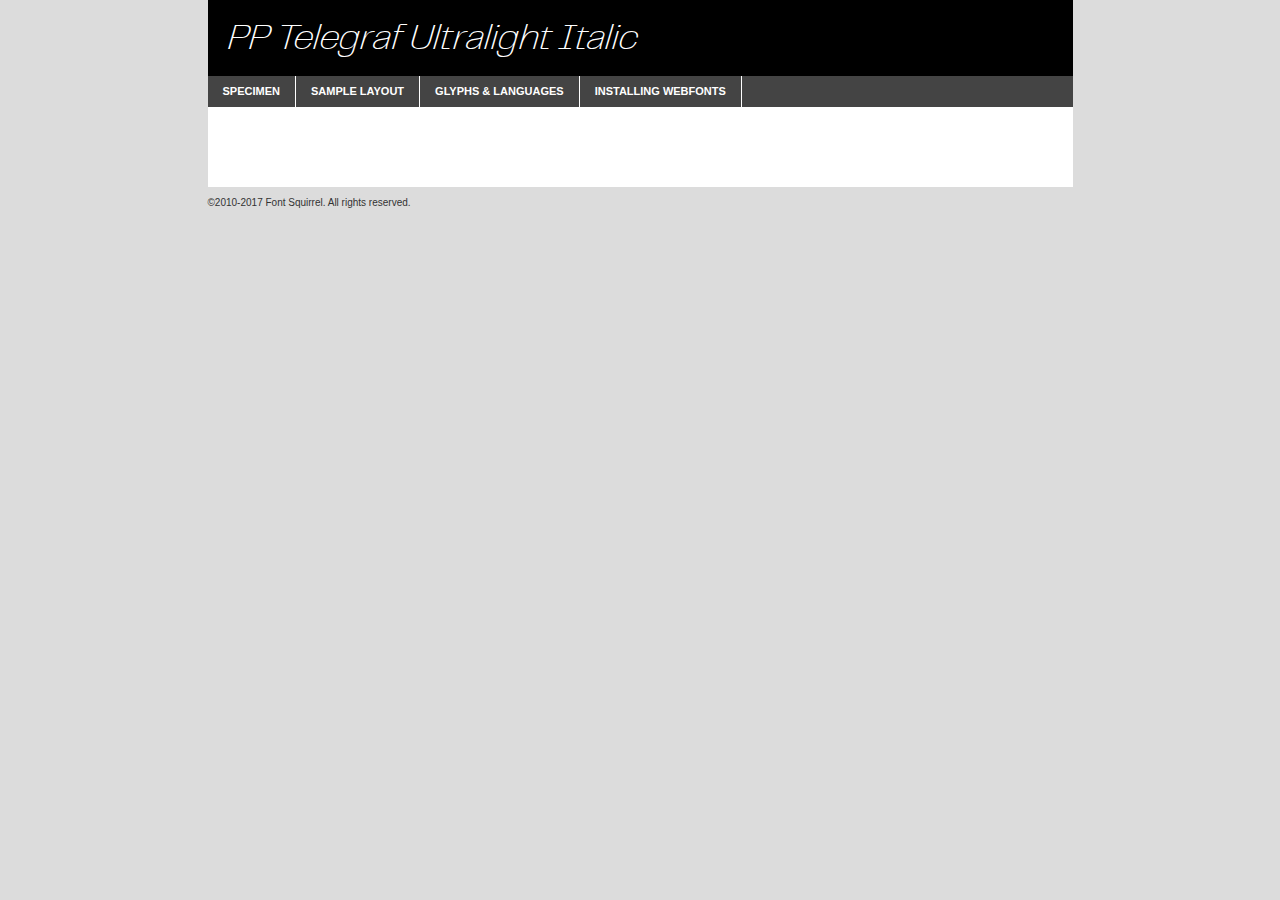
<file: fonts/pptelegraf-ultralightslanted-demo.html>
<!DOCTYPE html PUBLIC "-//W3C//DTD XHTML 1.0 Transitional//EN"
        "http://www.w3.org/TR/xhtml1/DTD/xhtml1-transitional.dtd">

<html xmlns="http://www.w3.org/1999/xhtml" xml:lang="en" lang="en">
<head>
    <meta http-equiv="Content-Type" content="text/html; charset=utf-8"/>
    <script src="http://ajax.googleapis.com/ajax/libs/jquery/1.7.2/jquery.min.js" type="text/javascript" charset="utf-8"></script>
    <script type="text/javascript">
		(function($) {
			$.fn.easyTabs = function(option) {
				var param = jQuery.extend({ fadeSpeed: 'fast', defaultContent: 1, activeClass: 'active' }, option);
				$(this).each(function() {
					var thisId = '#' + this.id;
					if ( param.defaultContent == '' )
					{
						param.defaultContent = 1;
					}
					if ( typeof param.defaultContent == 'number' )
					{
						var defaultTab = $(thisId + ' .tabs li:eq(' + (param.defaultContent - 1) + ') a').attr('href').substr(1);
					}
					else
					{
						var defaultTab = param.defaultContent;
					}
					$(thisId + ' .tabs li a').each(function() {
						var tabToHide = $(this).attr('href').substr(1);
						$('#' + tabToHide).addClass('easytabs-tab-content');
					});
					hideAll();
					changeContent(defaultTab);

					function hideAll() {$(thisId + ' .easytabs-tab-content').hide();}

					function changeContent(tabId)
					{
						hideAll();
						$(thisId + ' .tabs li').removeClass(param.activeClass);
						$(thisId + ' .tabs li a[href=#' + tabId + ']').closest('li').addClass(param.activeClass);
						if ( param.fadeSpeed != 'none' )
						{
							$(thisId + ' #' + tabId).fadeIn(param.fadeSpeed);
						}
						else
						{
							$(thisId + ' #' + tabId).show();
						}
					}

					$(thisId + ' .tabs li').click(function() {
						var tabId = $(this).find('a').attr('href').substr(1);
						changeContent(tabId);
						return false;
					});
				});
			}
		})(jQuery);
    </script>
    <link rel="stylesheet" href="specimen_files/specimen_stylesheet.css" type="text/css" charset="utf-8"/>
    <link rel="stylesheet" href="stylesheet.css" type="text/css" charset="utf-8"/>

    <style type="text/css">
        		body {
			font-family: 'pp_telegrafultralight_slanted';
        		}

            </style>

    <title>PP Telegraf Ultralight Italic Specimen</title>


    <script type="text/javascript" charset="utf-8">
		$(document).ready(function() {
			$('#container').easyTabs({ defaultContent: 1 });
		});
    </script>
</head>

<body>
<div id="container">
    <div id="header">
		PP Telegraf Ultralight Italic    </div>
    <ul class="tabs">
        <li><a href="#specimen">Specimen</a></li>
        <li><a href="#layout">Sample Layout</a></li>
		        <li><a href="#glyphs">Glyphs &amp; Languages</a></li>
        <li><a href="#installing">Installing Webfonts</a></li>

    </ul>

    <div id="main_content">


        <div id="specimen">

            <div class="section">
                <div class="grid12 firstcol">
                    <div class="huge">AaBb</div>
                </div>
            </div>

            <div class="section">
                <div class="glyph_range">A&#x200B;B&#x200b;C&#x200b;D&#x200b;E&#x200b;F&#x200b;G&#x200b;H&#x200b;I&#x200b;J&#x200b;K&#x200b;L&#x200b;M&#x200b;N&#x200b;O&#x200b;P&#x200b;Q&#x200b;R&#x200b;S&#x200b;T&#x200b;U&#x200b;V&#x200b;W&#x200b;X&#x200b;Y&#x200b;Z&#x200b;a&#x200b;b&#x200b;c&#x200b;d&#x200b;e&#x200b;f&#x200b;g&#x200b;h&#x200b;i&#x200b;j&#x200b;k&#x200b;l&#x200b;m&#x200b;n&#x200b;o&#x200b;p&#x200b;q&#x200b;r&#x200b;s&#x200b;t&#x200b;u&#x200b;v&#x200b;w&#x200b;x&#x200b;y&#x200b;z&#x200b;1&#x200b;2&#x200b;3&#x200b;4&#x200b;5&#x200b;6&#x200b;7&#x200b;8&#x200b;9&#x200b;0&#x200b;&amp;&#x200b;.&#x200b;,&#x200b;?&#x200b;!&#x200b;&#64;&#x200b;(&#x200b;)&#x200b;#&#x200b;$&#x200b;%&#x200b;*&#x200b;+&#x200b;-&#x200b;=&#x200b;:&#x200b;;</div>
            </div>
            <div class="section">
                <div class="grid12 firstcol">
                    <table class="sample_table">
                        <tr>
                            <td>10</td>
                            <td class="size10">abcdefghijklmnopqrstuvwxyzABCDEFGHIJKLMNOPQRSTUVWXYZ0123456789abcdefghijklmnopqrstuvwxyzABCDEFGHIJKLMNOPQRSTUVWXYZ0123456789abcdefghijklmnopqrstuvwxyzABCDEFGHIJKLMNOPQRSTUVWXYZ</td>
                        </tr>
                        <tr>
                            <td>11</td>
                            <td class="size11">abcdefghijklmnopqrstuvwxyzABCDEFGHIJKLMNOPQRSTUVWXYZ0123456789abcdefghijklmnopqrstuvwxyzABCDEFGHIJKLMNOPQRSTUVWXYZ0123456789abcdefghijklmnopqrstuvwxyzABCDEFGHIJKLMNOPQRSTUVWXYZ</td>
                        </tr>
                        <tr>
                            <td>12</td>
                            <td class="size12">abcdefghijklmnopqrstuvwxyzABCDEFGHIJKLMNOPQRSTUVWXYZ0123456789abcdefghijklmnopqrstuvwxyzABCDEFGHIJKLMNOPQRSTUVWXYZ0123456789abcdefghijklmnopqrstuvwxyzABCDEFGHIJKLMNOPQRSTUVWXYZ</td>
                        </tr>
                        <tr>
                            <td>13</td>
                            <td class="size13">abcdefghijklmnopqrstuvwxyzABCDEFGHIJKLMNOPQRSTUVWXYZ0123456789abcdefghijklmnopqrstuvwxyzABCDEFGHIJKLMNOPQRSTUVWXYZ0123456789abcdefghijklmnopqrstuvwxyzABCDEFGHIJKLMNOPQRSTUVWXYZ</td>
                        </tr>
                        <tr>
                            <td>14</td>
                            <td class="size14">abcdefghijklmnopqrstuvwxyzABCDEFGHIJKLMNOPQRSTUVWXYZ0123456789abcdefghijklmnopqrstuvwxyzABCDEFGHIJKLMNOPQRSTUVWXYZ0123456789abcdefghijklmnopqrstuvwxyzABCDEFGHIJKLMNOPQRSTUVWXYZ</td>
                        </tr>
                        <tr>
                            <td>16</td>
                            <td class="size16">abcdefghijklmnopqrstuvwxyzABCDEFGHIJKLMNOPQRSTUVWXYZ0123456789abcdefghijklmnopqrstuvwxyzABCDEFGHIJKLMNOPQRSTUVWXYZ</td>
                        </tr>
                        <tr>
                            <td>18</td>
                            <td class="size18">abcdefghijklmnopqrstuvwxyzABCDEFGHIJKLMNOPQRSTUVWXYZ0123456789abcdefghijklmnopqrstuvwxyzABCDEFGHIJKLMNOPQRSTUVWXYZ</td>
                        </tr>
                        <tr>
                            <td>20</td>
                            <td class="size20">abcdefghijklmnopqrstuvwxyzABCDEFGHIJKLMNOPQRSTUVWXYZ0123456789abcdefghijklmnopqrstuvwxyzABCDEFGHIJKLMNOPQRSTUVWXYZ</td>
                        </tr>
                        <tr>
                            <td>24</td>
                            <td class="size24">abcdefghijklmnopqrstuvwxyzABCDEFGHIJKLMNOPQRSTUVWXYZ0123456789abcdefghijklmnopqrstuvwxyzABCDEFGHIJKLMNOPQRSTUVWXYZ</td>
                        </tr>
                        <tr>
                            <td>30</td>
                            <td class="size30">abcdefghijklmnopqrstuvwxyzABCDEFGHIJKLMNOPQRSTUVWXYZ0123456789abcdefghijklmnopqrstuvwxyzABCDEFGHIJKLMNOPQRSTUVWXYZ</td>
                        </tr>
                        <tr>
                            <td>36</td>
                            <td class="size36">abcdefghijklmnopqrstuvwxyzABCDEFGHIJKLMNOPQRSTUVWXYZ0123456789abcdefghijklmnopqrstuvwxyzABCDEFGHIJKLMNOPQRSTUVWXYZ</td>
                        </tr>
                        <tr>
                            <td>48</td>
                            <td class="size48">abcdefghijklmnopqrstuvwxyzABCDEFGHIJKLMNOPQRSTUVWXYZ0123456789abcdefghijklmnopqrstuvwxyzABCDEFGHIJKLMNOPQRSTUVWXYZ</td>
                        </tr>
                        <tr>
                            <td>60</td>
                            <td class="size60">abcdefghijklmnopqrstuvwxyzABCDEFGHIJKLMNOPQRSTUVWXYZ0123456789abcdefghijklmnopqrstuvwxyzABCDEFGHIJKLMNOPQRSTUVWXYZ</td>
                        </tr>
                        <tr>
                            <td>72</td>
                            <td class="size72">abcdefghijklmnopqrstuvwxyzABCDEFGHIJKLMNOPQRSTUVWXYZ0123456789abcdefghijklmnopqrstuvwxyzABCDEFGHIJKLMNOPQRSTUVWXYZ</td>
                        </tr>
                        <tr>
                            <td>90</td>
                            <td class="size90">abcdefghijklmnopqrstuvwxyzABCDEFGHIJKLMNOPQRSTUVWXYZ0123456789abcdefghijklmnopqrstuvwxyzABCDEFGHIJKLMNOPQRSTUVWXYZ</td>
                        </tr>
                    </table>

                </div>

            </div>


            <div class="section" id="bodycomparison">


                <div id="xheight">
                    <div class="fontbody">&#x25FC;&#x25FC;&#x25FC;&#x25FC;&#x25FC;&#x25FC;&#x25FC;&#x25FC;&#x25FC;&#x25FC;&#x25FC;&#x25FC;&#x25FC;&#x25FC;&#x25FC;&#x25FC;&#x25FC;&#x25FC;&#x25FC;&#x25FC;&#x25FC;&#x25FC;&#x25FC;&#x25FC;&#x25FC;&#x25FC;&#x25FC;&#x25FC;&#x25FC;&#x25FC;&#x25FC;&#x25FC;&#x25FC;&#x25FC;&#x25FC;&#x25FC;&#x25FC;&#x25FC;&#x25FC;&#x25FC;&#x25FC;&#x25FC;&#x25FC;&#x25FC;&#x25FC;&#x25FC;&#x25FC;&#x25FC;&#x25FC;&#x25FC;&#x25FC;&#x25FC;&#x25FC;&#x25FC;&#x25FC;&#x25FC;&#x25FC;&#x25FC;&#x25FC;&#x25FC;&#x25FC;&#x25FC;&#x25FC;&#x25FC;&#x25FC;&#x25FC;&#x25FC;&#x25FC;&#x25FC;&#x25FC;&#x25FC;&#x25FC;&#x25FC;&#x25FC;&#x25FC;&#x25FC;&#x25FC;&#x25FC;&#x25FC;&#x25FC;&#x25FC;&#x25FC;&#x25FC;&#x25FC;&#x25FC;&#x25FC;&#x25FC;&#x25FC;&#x25FC;&#x25FC;&#x25FC;&#x25FC;&#x25FC;&#x25FC;&#x25FC;&#x25FC;&#x25FC;&#x25FC;&#x25FC;body</div>
                    <div class="arialbody">body</div>
                    <div class="verdanabody">body</div>
                    <div class="georgiabody">body</div>
                </div>
                <div class="fontbody" style="z-index:1">
                    body<span>PP Telegraf Ultralight Italic</span>
                </div>
                <div class="arialbody" style="z-index:1">
                    body<span>Arial</span>
                </div>
                <div class="verdanabody" style="z-index:1">
                    body<span>Verdana</span>
                </div>
                <div class="georgiabody" style="z-index:1">
                    body<span>Georgia</span>
                </div>


            </div>


            <div class="section psample psample_row1" id="">

                <div class="grid2 firstcol">
                    <p class="size10"><span>10.</span>Aenean lacinia bibendum nulla sed consectetur. Fusce dapibus, tellus ac cursus commodo, tortor mauris condimentum nibh, ut fermentum massa justo sit amet risus. Nullam id dolor id nibh ultricies vehicula ut id elit. Cum sociis natoque penatibus et magnis dis parturient montes, nascetur ridiculus mus. Nulla vitae elit libero, a pharetra augue.</p>

                </div>
                <div class="grid3">
                    <p class="size11"><span>11.</span>Aenean lacinia bibendum nulla sed consectetur. Fusce dapibus, tellus ac cursus commodo, tortor mauris condimentum nibh, ut fermentum massa justo sit amet risus. Nullam id dolor id nibh ultricies vehicula ut id elit. Cum sociis natoque penatibus et magnis dis parturient montes, nascetur ridiculus mus. Nulla vitae elit libero, a pharetra augue.</p>

                </div>
                <div class="grid3">
                    <p class="size12"><span>12.</span>Aenean lacinia bibendum nulla sed consectetur. Fusce dapibus, tellus ac cursus commodo, tortor mauris condimentum nibh, ut fermentum massa justo sit amet risus. Nullam id dolor id nibh ultricies vehicula ut id elit. Cum sociis natoque penatibus et magnis dis parturient montes, nascetur ridiculus mus. Nulla vitae elit libero, a pharetra augue.</p>

                </div>
                <div class="grid4">
                    <p class="size13"><span>13.</span>Aenean lacinia bibendum nulla sed consectetur. Fusce dapibus, tellus ac cursus commodo, tortor mauris condimentum nibh, ut fermentum massa justo sit amet risus. Nullam id dolor id nibh ultricies vehicula ut id elit. Cum sociis natoque penatibus et magnis dis parturient montes, nascetur ridiculus mus. Nulla vitae elit libero, a pharetra augue.</p>

                </div>
                <div class="white_blend"></div>

            </div>
            <div class="section psample psample_row2" id="">
                <div class="grid3 firstcol">
                    <p class="size14"><span>14.</span>Aenean lacinia bibendum nulla sed consectetur. Fusce dapibus, tellus ac cursus commodo, tortor mauris condimentum nibh, ut fermentum massa justo sit amet risus. Nullam id dolor id nibh ultricies vehicula ut id elit. Cum sociis natoque penatibus et magnis dis parturient montes, nascetur ridiculus mus. Nulla vitae elit libero, a pharetra augue.</p>

                </div>
                <div class="grid4">
                    <p class="size16"><span>16.</span>Aenean lacinia bibendum nulla sed consectetur. Fusce dapibus, tellus ac cursus commodo, tortor mauris condimentum nibh, ut fermentum massa justo sit amet risus. Nullam id dolor id nibh ultricies vehicula ut id elit. Cum sociis natoque penatibus et magnis dis parturient montes, nascetur ridiculus mus. Nulla vitae elit libero, a pharetra augue.</p>

                </div>
                <div class="grid5">
                    <p class="size18"><span>18.</span>Aenean lacinia bibendum nulla sed consectetur. Fusce dapibus, tellus ac cursus commodo, tortor mauris condimentum nibh, ut fermentum massa justo sit amet risus. Nullam id dolor id nibh ultricies vehicula ut id elit. Cum sociis natoque penatibus et magnis dis parturient montes, nascetur ridiculus mus. Nulla vitae elit libero, a pharetra augue.</p>

                </div>

                <div class="white_blend"></div>

            </div>

            <div class="section psample psample_row3" id="">
                <div class="grid5 firstcol">
                    <p class="size20"><span>20.</span>Aenean lacinia bibendum nulla sed consectetur. Fusce dapibus, tellus ac cursus commodo, tortor mauris condimentum nibh, ut fermentum massa justo sit amet risus. Nullam id dolor id nibh ultricies vehicula ut id elit. Cum sociis natoque penatibus et magnis dis parturient montes, nascetur ridiculus mus. Nulla vitae elit libero, a pharetra augue.</p>
                </div>
                <div class="grid7">
                    <p class="size24"><span>24.</span>Aenean lacinia bibendum nulla sed consectetur. Fusce dapibus, tellus ac cursus commodo, tortor mauris condimentum nibh, ut fermentum massa justo sit amet risus. Nullam id dolor id nibh ultricies vehicula ut id elit. Cum sociis natoque penatibus et magnis dis parturient montes, nascetur ridiculus mus. Nulla vitae elit libero, a pharetra augue.</p>
                </div>

                <div class="white_blend"></div>

            </div>

            <div class="section psample psample_row4" id="">
                <div class="grid12 firstcol">
                    <p class="size30"><span>30.</span>Aenean lacinia bibendum nulla sed consectetur. Fusce dapibus, tellus ac cursus commodo, tortor mauris condimentum nibh, ut fermentum massa justo sit amet risus. Nullam id dolor id nibh ultricies vehicula ut id elit. Cum sociis natoque penatibus et magnis dis parturient montes, nascetur ridiculus mus. Nulla vitae elit libero, a pharetra augue.</p>
                </div>
                <div class="white_blend"></div>

            </div>


            <div class="section psample psample_row1 fullreverse">
                <div class="grid2 firstcol">
                    <p class="size10"><span>10.</span>Aenean lacinia bibendum nulla sed consectetur. Fusce dapibus, tellus ac cursus commodo, tortor mauris condimentum nibh, ut fermentum massa justo sit amet risus. Nullam id dolor id nibh ultricies vehicula ut id elit. Cum sociis natoque penatibus et magnis dis parturient montes, nascetur ridiculus mus. Nulla vitae elit libero, a pharetra augue.</p>

                </div>
                <div class="grid3">
                    <p class="size11"><span>11.</span>Aenean lacinia bibendum nulla sed consectetur. Fusce dapibus, tellus ac cursus commodo, tortor mauris condimentum nibh, ut fermentum massa justo sit amet risus. Nullam id dolor id nibh ultricies vehicula ut id elit. Cum sociis natoque penatibus et magnis dis parturient montes, nascetur ridiculus mus. Nulla vitae elit libero, a pharetra augue.</p>

                </div>
                <div class="grid3">
                    <p class="size12"><span>12.</span>Aenean lacinia bibendum nulla sed consectetur. Fusce dapibus, tellus ac cursus commodo, tortor mauris condimentum nibh, ut fermentum massa justo sit amet risus. Nullam id dolor id nibh ultricies vehicula ut id elit. Cum sociis natoque penatibus et magnis dis parturient montes, nascetur ridiculus mus. Nulla vitae elit libero, a pharetra augue.</p>

                </div>
                <div class="grid4">
                    <p class="size13"><span>13.</span>Aenean lacinia bibendum nulla sed consectetur. Fusce dapibus, tellus ac cursus commodo, tortor mauris condimentum nibh, ut fermentum massa justo sit amet risus. Nullam id dolor id nibh ultricies vehicula ut id elit. Cum sociis natoque penatibus et magnis dis parturient montes, nascetur ridiculus mus. Nulla vitae elit libero, a pharetra augue.</p>

                </div>
                <div class="black_blend"></div>

            </div>

            <div class="section psample psample_row2 fullreverse">
                <div class="grid3 firstcol">
                    <p class="size14"><span>14.</span>Aenean lacinia bibendum nulla sed consectetur. Fusce dapibus, tellus ac cursus commodo, tortor mauris condimentum nibh, ut fermentum massa justo sit amet risus. Nullam id dolor id nibh ultricies vehicula ut id elit. Cum sociis natoque penatibus et magnis dis parturient montes, nascetur ridiculus mus. Nulla vitae elit libero, a pharetra augue.</p>

                </div>
                <div class="grid4">
                    <p class="size16"><span>16.</span>Aenean lacinia bibendum nulla sed consectetur. Fusce dapibus, tellus ac cursus commodo, tortor mauris condimentum nibh, ut fermentum massa justo sit amet risus. Nullam id dolor id nibh ultricies vehicula ut id elit. Cum sociis natoque penatibus et magnis dis parturient montes, nascetur ridiculus mus. Nulla vitae elit libero, a pharetra augue.</p>

                </div>
                <div class="grid5">
                    <p class="size18"><span>18.</span>Aenean lacinia bibendum nulla sed consectetur. Fusce dapibus, tellus ac cursus commodo, tortor mauris condimentum nibh, ut fermentum massa justo sit amet risus. Nullam id dolor id nibh ultricies vehicula ut id elit. Cum sociis natoque penatibus et magnis dis parturient montes, nascetur ridiculus mus. Nulla vitae elit libero, a pharetra augue.</p>

                </div>
                <div class="black_blend"></div>

            </div>

            <div class="section psample fullreverse psample_row3" id="">
                <div class="grid5 firstcol">
                    <p class="size20"><span>20.</span>Aenean lacinia bibendum nulla sed consectetur. Fusce dapibus, tellus ac cursus commodo, tortor mauris condimentum nibh, ut fermentum massa justo sit amet risus. Nullam id dolor id nibh ultricies vehicula ut id elit. Cum sociis natoque penatibus et magnis dis parturient montes, nascetur ridiculus mus. Nulla vitae elit libero, a pharetra augue.</p>
                </div>
                <div class="grid7">
                    <p class="size24"><span>24.</span>Aenean lacinia bibendum nulla sed consectetur. Fusce dapibus, tellus ac cursus commodo, tortor mauris condimentum nibh, ut fermentum massa justo sit amet risus. Nullam id dolor id nibh ultricies vehicula ut id elit. Cum sociis natoque penatibus et magnis dis parturient montes, nascetur ridiculus mus. Nulla vitae elit libero, a pharetra augue.</p>
                </div>

                <div class="black_blend"></div>

            </div>

            <div class="section psample fullreverse psample_row4" id="" style="border-bottom: 20px #000 solid;">
                <div class="grid12 firstcol">
                    <p class="size30"><span>30.</span>Aenean lacinia bibendum nulla sed consectetur. Fusce dapibus, tellus ac cursus commodo, tortor mauris condimentum nibh, ut fermentum massa justo sit amet risus. Nullam id dolor id nibh ultricies vehicula ut id elit. Cum sociis natoque penatibus et magnis dis parturient montes, nascetur ridiculus mus. Nulla vitae elit libero, a pharetra augue.</p>
                </div>
                <div class="black_blend"></div>

            </div>


        </div>

        <div id="layout">

            <div class="section">

                <div class="grid12 firstcol">
                    <h1>Lorem Ipsum Dolor</h1>
                    <h2>Etiam porta sem malesuada magna mollis euismod</h2>

                    <p class="byline">By <a href="#link">Aenean Lacinia</a></p>
                </div>
            </div>
            <div class="section">
                <div class="grid8 firstcol">
                    <p class="large">Donec sed odio dui. Morbi leo risus, porta ac consectetur ac, vestibulum at eros. Fusce dapibus, tellus ac cursus commodo, tortor mauris condimentum nibh, ut fermentum massa justo sit amet risus. </p>


                    <h3>Pellentesque ornare sem</h3>

                    <p>Maecenas sed diam eget risus varius blandit sit amet non magna. Maecenas faucibus mollis interdum. Donec ullamcorper nulla non metus auctor fringilla. Nullam id dolor id nibh ultricies vehicula ut id elit. Nullam id dolor id nibh ultricies vehicula ut id elit. </p>

                    <p>Aenean eu leo quam. Pellentesque ornare sem lacinia quam venenatis vestibulum. Lorem ipsum dolor sit amet, consectetur adipiscing elit. Cum sociis natoque penatibus et magnis dis parturient montes, nascetur ridiculus mus. </p>

                    <p>Nulla vitae elit libero, a pharetra augue. Praesent commodo cursus magna, vel scelerisque nisl consectetur et. Aenean lacinia bibendum nulla sed consectetur. </p>

                    <p>Nullam quis risus eget urna mollis ornare vel eu leo. Nullam quis risus eget urna mollis ornare vel eu leo. Maecenas sed diam eget risus varius blandit sit amet non magna. Donec ullamcorper nulla non metus auctor fringilla. </p>

                    <h3>Cras mattis consectetur</h3>

                    <p>Aenean eu leo quam. Pellentesque ornare sem lacinia quam venenatis vestibulum. Aenean lacinia bibendum nulla sed consectetur. Integer posuere erat a ante venenatis dapibus posuere velit aliquet. Cras mattis consectetur purus sit amet fermentum. </p>

                    <p>Nullam id dolor id nibh ultricies vehicula ut id elit. Nullam quis risus eget urna mollis ornare vel eu leo. Cras mattis consectetur purus sit amet fermentum.</p>
                </div>

                <div class="grid4 sidebar">

                    <div class="box reverse">
                        <p class="last">Nullam quis risus eget urna mollis ornare vel eu leo. Donec ullamcorper nulla non metus auctor fringilla. Cras mattis consectetur purus sit amet fermentum. Sed posuere consectetur est at lobortis. Lorem ipsum dolor sit amet, consectetur adipiscing elit. </p>
                    </div>

                    <p class="caption">Maecenas sed diam eget risus varius.</p>

                    <p>Vestibulum id ligula porta felis euismod semper. Integer posuere erat a ante venenatis dapibus posuere velit aliquet. Vestibulum id ligula porta felis euismod semper. Sed posuere consectetur est at lobortis. Maecenas sed diam eget risus varius blandit sit amet non magna. Fusce dapibus, tellus ac cursus commodo, tortor mauris condimentum nibh, ut fermentum massa justo sit amet risus. </p>


                    <p>Duis mollis, est non commodo luctus, nisi erat porttitor ligula, eget lacinia odio sem nec elit. Aenean lacinia bibendum nulla sed consectetur. Vivamus sagittis lacus vel augue laoreet rutrum faucibus dolor auctor. Aenean lacinia bibendum nulla sed consectetur. Nullam quis risus eget urna mollis ornare vel eu leo. </p>

                    <p>Praesent commodo cursus magna, vel scelerisque nisl consectetur et. Donec ullamcorper nulla non metus auctor fringilla. Maecenas faucibus mollis interdum. Fusce dapibus, tellus ac cursus commodo, tortor mauris condimentum nibh, ut fermentum massa justo sit amet risus. </p>

                </div>
            </div>

        </div>


		

        <div id="glyphs">
            <div class="section">
                <div class="grid12 firstcol">

                    <h1>Language Support</h1>
                    <p>The subset of PP Telegraf Ultralight Italic in this kit supports the following languages:<br/>

						Albanian, Basque, Breton, Chamorro, Danish, Dutch, English, Faroese, Finnish, French, Frisian, Galician, German, Icelandic, Italian, Malagasy, Norwegian, Portuguese, Spanish, Alsatian, Aragonese, Arapaho, Arrernte, Asturian, Aymara, Bislama, Cebuano, Corsican, Fijian, French_creole, Genoese, Gilbertese, Greenlandic, Haitian_creole, Hiligaynon, Hmong, Hopi, Ibanag, Iloko_ilokano, Indonesian, Interglossa_glosa, Interlingua, Irish_gaelic, Jerriais, Lojban, Lombard, Luxembourgeois, Manx, Mohawk, Norfolk_pitcairnese, Occitan, Oromo, Pangasinan, Papiamento, Piedmontese, Potawatomi, Rhaeto-romance, Romansh, Rotokas, Sami_lule, Samoan, Sardinian, Scots_gaelic, Seychelles_creole, Shona, Sicilian, Somali, Southern_ndebele, Swahili, Swati_swazi, Tagalog_filipino_pilipino, Tetum, Tok_pisin, Uyghur_latinized, Volapuk, Walloon, Warlpiri, Xhosa, Yapese, Zulu, Latinbasic, Ubasic, Demo                    </p>
                    <h1>Glyph Chart</h1>
                    <p>The subset of PP Telegraf Ultralight Italic in this kit includes all the glyphs listed below. Unicode entities are included above each glyph to help you insert individual characters into your layout.</p>
                    <div id="glyph_chart">

																				                                <div><p>&amp;#32;</p>&#32;</div>
																				                                <div><p>&amp;#33;</p>&#33;</div>
																				                                <div><p>&amp;#34;</p>&#34;</div>
																				                                <div><p>&amp;#35;</p>&#35;</div>
																				                                <div><p>&amp;#36;</p>&#36;</div>
																				                                <div><p>&amp;#37;</p>&#37;</div>
																				                                <div><p>&amp;#38;</p>&#38;</div>
																				                                <div><p>&amp;#39;</p>&#39;</div>
																				                                <div><p>&amp;#40;</p>&#40;</div>
																				                                <div><p>&amp;#41;</p>&#41;</div>
																				                                <div><p>&amp;#42;</p>&#42;</div>
																				                                <div><p>&amp;#43;</p>&#43;</div>
																				                                <div><p>&amp;#44;</p>&#44;</div>
																				                                <div><p>&amp;#45;</p>&#45;</div>
																				                                <div><p>&amp;#46;</p>&#46;</div>
																				                                <div><p>&amp;#47;</p>&#47;</div>
																				                                <div><p>&amp;#48;</p>&#48;</div>
																				                                <div><p>&amp;#49;</p>&#49;</div>
																				                                <div><p>&amp;#50;</p>&#50;</div>
																				                                <div><p>&amp;#51;</p>&#51;</div>
																				                                <div><p>&amp;#52;</p>&#52;</div>
																				                                <div><p>&amp;#53;</p>&#53;</div>
																				                                <div><p>&amp;#54;</p>&#54;</div>
																				                                <div><p>&amp;#55;</p>&#55;</div>
																				                                <div><p>&amp;#56;</p>&#56;</div>
																				                                <div><p>&amp;#57;</p>&#57;</div>
																				                                <div><p>&amp;#58;</p>&#58;</div>
																				                                <div><p>&amp;#59;</p>&#59;</div>
																				                                <div><p>&amp;#60;</p>&#60;</div>
																				                                <div><p>&amp;#61;</p>&#61;</div>
																				                                <div><p>&amp;#62;</p>&#62;</div>
																				                                <div><p>&amp;#63;</p>&#63;</div>
																				                                <div><p>&amp;#64;</p>&#64;</div>
																				                                <div><p>&amp;#65;</p>&#65;</div>
																				                                <div><p>&amp;#66;</p>&#66;</div>
																				                                <div><p>&amp;#67;</p>&#67;</div>
																				                                <div><p>&amp;#68;</p>&#68;</div>
																				                                <div><p>&amp;#69;</p>&#69;</div>
																				                                <div><p>&amp;#70;</p>&#70;</div>
																				                                <div><p>&amp;#71;</p>&#71;</div>
																				                                <div><p>&amp;#72;</p>&#72;</div>
																				                                <div><p>&amp;#73;</p>&#73;</div>
																				                                <div><p>&amp;#74;</p>&#74;</div>
																				                                <div><p>&amp;#75;</p>&#75;</div>
																				                                <div><p>&amp;#76;</p>&#76;</div>
																				                                <div><p>&amp;#77;</p>&#77;</div>
																				                                <div><p>&amp;#78;</p>&#78;</div>
																				                                <div><p>&amp;#79;</p>&#79;</div>
																				                                <div><p>&amp;#80;</p>&#80;</div>
																				                                <div><p>&amp;#81;</p>&#81;</div>
																				                                <div><p>&amp;#82;</p>&#82;</div>
																				                                <div><p>&amp;#83;</p>&#83;</div>
																				                                <div><p>&amp;#84;</p>&#84;</div>
																				                                <div><p>&amp;#85;</p>&#85;</div>
																				                                <div><p>&amp;#86;</p>&#86;</div>
																				                                <div><p>&amp;#87;</p>&#87;</div>
																				                                <div><p>&amp;#88;</p>&#88;</div>
																				                                <div><p>&amp;#89;</p>&#89;</div>
																				                                <div><p>&amp;#90;</p>&#90;</div>
																				                                <div><p>&amp;#91;</p>&#91;</div>
																				                                <div><p>&amp;#92;</p>&#92;</div>
																				                                <div><p>&amp;#93;</p>&#93;</div>
																				                                <div><p>&amp;#94;</p>&#94;</div>
																				                                <div><p>&amp;#95;</p>&#95;</div>
																				                                <div><p>&amp;#96;</p>&#96;</div>
																				                                <div><p>&amp;#97;</p>&#97;</div>
																				                                <div><p>&amp;#98;</p>&#98;</div>
																				                                <div><p>&amp;#99;</p>&#99;</div>
																				                                <div><p>&amp;#100;</p>&#100;</div>
																				                                <div><p>&amp;#101;</p>&#101;</div>
																				                                <div><p>&amp;#102;</p>&#102;</div>
																				                                <div><p>&amp;#103;</p>&#103;</div>
																				                                <div><p>&amp;#104;</p>&#104;</div>
																				                                <div><p>&amp;#105;</p>&#105;</div>
																				                                <div><p>&amp;#106;</p>&#106;</div>
																				                                <div><p>&amp;#107;</p>&#107;</div>
																				                                <div><p>&amp;#108;</p>&#108;</div>
																				                                <div><p>&amp;#109;</p>&#109;</div>
																				                                <div><p>&amp;#110;</p>&#110;</div>
																				                                <div><p>&amp;#111;</p>&#111;</div>
																				                                <div><p>&amp;#112;</p>&#112;</div>
																				                                <div><p>&amp;#113;</p>&#113;</div>
																				                                <div><p>&amp;#114;</p>&#114;</div>
																				                                <div><p>&amp;#115;</p>&#115;</div>
																				                                <div><p>&amp;#116;</p>&#116;</div>
																				                                <div><p>&amp;#117;</p>&#117;</div>
																				                                <div><p>&amp;#118;</p>&#118;</div>
																				                                <div><p>&amp;#119;</p>&#119;</div>
																				                                <div><p>&amp;#120;</p>&#120;</div>
																				                                <div><p>&amp;#121;</p>&#121;</div>
																				                                <div><p>&amp;#122;</p>&#122;</div>
																				                                <div><p>&amp;#123;</p>&#123;</div>
																				                                <div><p>&amp;#124;</p>&#124;</div>
																				                                <div><p>&amp;#125;</p>&#125;</div>
																				                                <div><p>&amp;#126;</p>&#126;</div>
																				                                <div><p>&amp;#160;</p>&#160;</div>
																				                                <div><p>&amp;#161;</p>&#161;</div>
																				                                <div><p>&amp;#162;</p>&#162;</div>
																				                                <div><p>&amp;#163;</p>&#163;</div>
																				                                <div><p>&amp;#165;</p>&#165;</div>
																				                                <div><p>&amp;#166;</p>&#166;</div>
																				                                <div><p>&amp;#167;</p>&#167;</div>
																				                                <div><p>&amp;#168;</p>&#168;</div>
																				                                <div><p>&amp;#169;</p>&#169;</div>
																				                                <div><p>&amp;#171;</p>&#171;</div>
																				                                <div><p>&amp;#172;</p>&#172;</div>
																				                                <div><p>&amp;#173;</p>&#173;</div>
																				                                <div><p>&amp;#174;</p>&#174;</div>
																				                                <div><p>&amp;#175;</p>&#175;</div>
																				                                <div><p>&amp;#176;</p>&#176;</div>
																				                                <div><p>&amp;#177;</p>&#177;</div>
																				                                <div><p>&amp;#180;</p>&#180;</div>
																				                                <div><p>&amp;#181;</p>&#181;</div>
																				                                <div><p>&amp;#182;</p>&#182;</div>
																				                                <div><p>&amp;#183;</p>&#183;</div>
																				                                <div><p>&amp;#184;</p>&#184;</div>
																				                                <div><p>&amp;#187;</p>&#187;</div>
																				                                <div><p>&amp;#191;</p>&#191;</div>
																				                                <div><p>&amp;#192;</p>&#192;</div>
																				                                <div><p>&amp;#193;</p>&#193;</div>
																				                                <div><p>&amp;#194;</p>&#194;</div>
																				                                <div><p>&amp;#195;</p>&#195;</div>
																				                                <div><p>&amp;#196;</p>&#196;</div>
																				                                <div><p>&amp;#197;</p>&#197;</div>
																				                                <div><p>&amp;#198;</p>&#198;</div>
																				                                <div><p>&amp;#199;</p>&#199;</div>
																				                                <div><p>&amp;#200;</p>&#200;</div>
																				                                <div><p>&amp;#201;</p>&#201;</div>
																				                                <div><p>&amp;#202;</p>&#202;</div>
																				                                <div><p>&amp;#203;</p>&#203;</div>
																				                                <div><p>&amp;#204;</p>&#204;</div>
																				                                <div><p>&amp;#205;</p>&#205;</div>
																				                                <div><p>&amp;#206;</p>&#206;</div>
																				                                <div><p>&amp;#207;</p>&#207;</div>
																				                                <div><p>&amp;#208;</p>&#208;</div>
																				                                <div><p>&amp;#209;</p>&#209;</div>
																				                                <div><p>&amp;#210;</p>&#210;</div>
																				                                <div><p>&amp;#211;</p>&#211;</div>
																				                                <div><p>&amp;#212;</p>&#212;</div>
																				                                <div><p>&amp;#213;</p>&#213;</div>
																				                                <div><p>&amp;#214;</p>&#214;</div>
																				                                <div><p>&amp;#215;</p>&#215;</div>
																				                                <div><p>&amp;#216;</p>&#216;</div>
																				                                <div><p>&amp;#217;</p>&#217;</div>
																				                                <div><p>&amp;#218;</p>&#218;</div>
																				                                <div><p>&amp;#219;</p>&#219;</div>
																				                                <div><p>&amp;#220;</p>&#220;</div>
																				                                <div><p>&amp;#221;</p>&#221;</div>
																				                                <div><p>&amp;#222;</p>&#222;</div>
																				                                <div><p>&amp;#223;</p>&#223;</div>
																				                                <div><p>&amp;#224;</p>&#224;</div>
																				                                <div><p>&amp;#225;</p>&#225;</div>
																				                                <div><p>&amp;#226;</p>&#226;</div>
																				                                <div><p>&amp;#227;</p>&#227;</div>
																				                                <div><p>&amp;#228;</p>&#228;</div>
																				                                <div><p>&amp;#229;</p>&#229;</div>
																				                                <div><p>&amp;#230;</p>&#230;</div>
																				                                <div><p>&amp;#231;</p>&#231;</div>
																				                                <div><p>&amp;#232;</p>&#232;</div>
																				                                <div><p>&amp;#233;</p>&#233;</div>
																				                                <div><p>&amp;#234;</p>&#234;</div>
																				                                <div><p>&amp;#235;</p>&#235;</div>
																				                                <div><p>&amp;#236;</p>&#236;</div>
																				                                <div><p>&amp;#237;</p>&#237;</div>
																				                                <div><p>&amp;#238;</p>&#238;</div>
																				                                <div><p>&amp;#239;</p>&#239;</div>
																				                                <div><p>&amp;#240;</p>&#240;</div>
																				                                <div><p>&amp;#241;</p>&#241;</div>
																				                                <div><p>&amp;#242;</p>&#242;</div>
																				                                <div><p>&amp;#243;</p>&#243;</div>
																				                                <div><p>&amp;#244;</p>&#244;</div>
																				                                <div><p>&amp;#245;</p>&#245;</div>
																				                                <div><p>&amp;#246;</p>&#246;</div>
																				                                <div><p>&amp;#247;</p>&#247;</div>
																				                                <div><p>&amp;#248;</p>&#248;</div>
																				                                <div><p>&amp;#249;</p>&#249;</div>
																				                                <div><p>&amp;#250;</p>&#250;</div>
																				                                <div><p>&amp;#251;</p>&#251;</div>
																				                                <div><p>&amp;#252;</p>&#252;</div>
																				                                <div><p>&amp;#253;</p>&#253;</div>
																				                                <div><p>&amp;#254;</p>&#254;</div>
																				                                <div><p>&amp;#255;</p>&#255;</div>
																				                                <div><p>&amp;#338;</p>&#338;</div>
																				                                <div><p>&amp;#339;</p>&#339;</div>
																				                                <div><p>&amp;#376;</p>&#376;</div>
																				                                <div><p>&amp;#710;</p>&#710;</div>
																				                                <div><p>&amp;#732;</p>&#732;</div>
																				                                <div><p>&amp;#8192;</p>&#8192;</div>
																				                                <div><p>&amp;#8193;</p>&#8193;</div>
																				                                <div><p>&amp;#8194;</p>&#8194;</div>
																				                                <div><p>&amp;#8195;</p>&#8195;</div>
																				                                <div><p>&amp;#8196;</p>&#8196;</div>
																				                                <div><p>&amp;#8197;</p>&#8197;</div>
																				                                <div><p>&amp;#8198;</p>&#8198;</div>
																				                                <div><p>&amp;#8199;</p>&#8199;</div>
																				                                <div><p>&amp;#8200;</p>&#8200;</div>
																				                                <div><p>&amp;#8201;</p>&#8201;</div>
																				                                <div><p>&amp;#8202;</p>&#8202;</div>
																				                                <div><p>&amp;#8208;</p>&#8208;</div>
																				                                <div><p>&amp;#8209;</p>&#8209;</div>
																				                                <div><p>&amp;#8210;</p>&#8210;</div>
																				                                <div><p>&amp;#8211;</p>&#8211;</div>
																				                                <div><p>&amp;#8212;</p>&#8212;</div>
																				                                <div><p>&amp;#8216;</p>&#8216;</div>
																				                                <div><p>&amp;#8217;</p>&#8217;</div>
																				                                <div><p>&amp;#8218;</p>&#8218;</div>
																				                                <div><p>&amp;#8220;</p>&#8220;</div>
																				                                <div><p>&amp;#8221;</p>&#8221;</div>
																				                                <div><p>&amp;#8222;</p>&#8222;</div>
																				                                <div><p>&amp;#8226;</p>&#8226;</div>
																				                                <div><p>&amp;#8230;</p>&#8230;</div>
																				                                <div><p>&amp;#8239;</p>&#8239;</div>
																				                                <div><p>&amp;#8249;</p>&#8249;</div>
																				                                <div><p>&amp;#8250;</p>&#8250;</div>
																				                                <div><p>&amp;#8287;</p>&#8287;</div>
																				                                <div><p>&amp;#8364;</p>&#8364;</div>
																				                                <div><p>&amp;#8482;</p>&#8482;</div>
																				                                <div><p>&amp;#9724;</p>&#9724;</div>
																																																										                    </div>
                </div>


            </div>
        </div>


        <div id="specs">

        </div>

        <div id="installing">
            <div class="section">
                <div class="grid7 firstcol">
                    <h1>Installing Webfonts</h1>

                    <p>Webfonts are supported by all major browser platforms but not all in the same way. There are currently four different font formats that must be included in order to target all browsers. This includes TTF, WOFF, EOT and SVG.</p>

                    <h2>1. Upload your webfonts</h2>
                    <p>You must upload your webfont kit to your website. They should be in or near the same directory as your CSS files.</p>

                    <h2>2. Include the webfont stylesheet</h2>
                    <p>A special CSS @font-face declaration helps the various browsers select the appropriate font it needs without causing you a bunch of headaches. Learn more about this syntax by reading the <a href="https://www.fontspring.com/blog/further-hardening-of-the-bulletproof-syntax">Fontspring blog post</a> about it. The code for it is as follows:</p>


                    <code>
                        @font-face{
                        font-family: 'MyWebFont';
                        src: url('WebFont.eot');
                        src: url('WebFont.eot?#iefix') format('embedded-opentype'),
                        url('WebFont.woff') format('woff'),
                        url('WebFont.ttf') format('truetype'),
                        url('WebFont.svg#webfont') format('svg');
                        }
                    </code>

                    <p>We've already gone ahead and generated the code for you. All you have to do is link to the stylesheet in your HTML, like this:</p>
                    <code>&lt;link rel=&quot;stylesheet&quot; href=&quot;stylesheet.css&quot; type=&quot;text/css&quot; charset=&quot;utf-8&quot; /&gt;</code>

                    <h2>3. Modify your own stylesheet</h2>
                    <p>To take advantage of your new fonts, you must tell your stylesheet to use them. Look at the original @font-face declaration above and find the property called "font-family." The name linked there will be what you use to reference the font. Prepend that webfont name to the font stack in the "font-family" property, inside the selector you want to change. For example:</p>
                    <code>p { font-family: 'WebFont', Arial, sans-serif; }</code>

                    <h2>4. Test</h2>
                    <p>Getting webfonts to work cross-browser <em>can</em> be tricky. Use the information in the sidebar to help you if you find that fonts aren't loading in a particular browser.</p>
                </div>

                <div class="grid5 sidebar">
                    <div class="box">
                        <h2>Troubleshooting<br/>Font-Face Problems</h2>
                        <p>Having trouble getting your webfonts to load in your new website? Here are some tips to sort out what might be the problem.</p>

                        <h3>Fonts not showing in any browser</h3>

                        <p>This sounds like you need to work on the plumbing. You either did not upload the fonts to the correct directory, or you did not link the fonts properly in the CSS. If you've confirmed that all this is correct and you still have a problem, take a look at your .htaccess file and see if requests are getting intercepted.</p>

                        <h3>Fonts not loading in iPhone or iPad</h3>

                        <p>The most common problem here is that you are serving the fonts from an IIS server. IIS refuses to serve files that have unknown MIME types. If that is the case, you must set the MIME type for SVG to "image/svg+xml" in the server settings. Follow these instructions from Microsoft if you need help.</p>

                        <h3>Fonts not loading in Firefox</h3>

                        <p>The primary reason for this failure? You are still using a version Firefox older than 3.5. So upgrade already! If that isn't it, then you are very likely serving fonts from a different domain. Firefox requires that all font assets be served from the same domain. Lastly it is possible that you need to add WOFF to your list of MIME types (if you are serving via IIS.)</p>

                        <h3>Fonts not loading in IE</h3>

                        <p>Are you looking at Internet Explorer on an actual Windows machine or are you cheating by using a service like Adobe BrowserLab? Many of these screenshot services do not render @font-face for IE. Best to test it on a real machine.</p>

                        <h3>Fonts not loading in IE9</h3>

                        <p>IE9, like Firefox, requires that fonts be served from the same domain as the website. Make sure that is the case.</p>
                    </div>
                </div>
            </div>

        </div>

    </div>
    <div id="footer">
        <p>&copy;2010-2017 Font Squirrel. All rights reserved.</p>
    </div>
</div>
</body>
</html>
</file>
<file: fonts/stylesheet.css>
/*! Generated by Font Squirrel (https://www.fontsquirrel.com) on February 19, 2023 */



@font-face {
    font-family: 'pp_telegrafregular_oblique';
    src: url('pptelegraf-regularoblique-webfont.woff2') format('woff2'),
         url('pptelegraf-regularoblique-webfont.woff') format('woff');
    font-weight: normal;
    font-style: normal;

}




@font-face {
    font-family: 'pp_telegrafultralight';
    src: url('pptelegraf-ultralight-webfont.woff2') format('woff2'),
         url('pptelegraf-ultralight-webfont.woff') format('woff');
    font-weight: normal;
    font-style: normal;

}




@font-face {
    font-family: 'pp_telegrafultrabold';
    src: url('pptelegraf-ultrabold-webfont.woff2') format('woff2'),
         url('pptelegraf-ultrabold-webfont.woff') format('woff');
    font-weight: normal;
    font-style: normal;

}




@font-face {
    font-family: 'pp_telegrafultrabold_slanted';
    src: url('pptelegraf-ultraboldslanted-webfont.woff2') format('woff2'),
         url('pptelegraf-ultraboldslanted-webfont.woff') format('woff');
    font-weight: normal;
    font-style: normal;

}




@font-face {
    font-family: 'pp_telegrafultralight_oblique';
    src: url('pptelegraf-ultralightoblique-webfont.woff2') format('woff2'),
         url('pptelegraf-ultralightoblique-webfont.woff') format('woff');
    font-weight: normal;
    font-style: normal;

}




@font-face {
    font-family: 'pp_telegrafregular_slanted';
    src: url('pptelegraf-regularslanted-webfont.woff2') format('woff2'),
         url('pptelegraf-regularslanted-webfont.woff') format('woff');
    font-weight: normal;
    font-style: normal;

}




@font-face {
    font-family: 'pp_telegrafregular';
    src: url('pptelegraf-regular-webfont.woff2') format('woff2'),
         url('pptelegraf-regular-webfont.woff') format('woff');
    font-weight: normal;
    font-style: normal;

}




@font-face {
    font-family: 'pp_telegrafultralight_slanted';
    src: url('pptelegraf-ultralightslanted-webfont.woff2') format('woff2'),
         url('pptelegraf-ultralightslanted-webfont.woff') format('woff');
    font-weight: normal;
    font-style: normal;

}




@font-face {
    font-family: 'pp_telegrafultrabold_oblique';
    src: url('pptelegraf-ultraboldoblique-webfont.woff2') format('woff2'),
         url('pptelegraf-ultraboldoblique-webfont.woff') format('woff');
    font-weight: normal;
    font-style: normal;

}




@font-face {
    font-family: 'pp_telegrafultralight';
    src: url('pptelegraf-ultralight-webfont.woff2') format('woff2'),
         url('pptelegraf-ultralight-webfont.woff') format('woff');
    font-weight: normal;
    font-style: normal;

}




@font-face {
    font-family: 'pp_telegrafultralight_oblique';
    src: url('pptelegraf-ultralightoblique-webfont.woff2') format('woff2'),
         url('pptelegraf-ultralightoblique-webfont.woff') format('woff');
    font-weight: normal;
    font-style: normal;

}
</file>
<file: fonts/specimen_files/specimen_stylesheet.css>
@import url('grid_12-825-55-15.css');

/*  
	CSS Reset by Eric Meyer - Released under Public Domain
    http://meyerweb.com/eric/tools/css/reset/
*/
html, body, div, span, applet, object, iframe,
h1, h2, h3, h4, h5, h6, p, blockquote, pre,
a, abbr, acronym, address, big, cite, code,
del, dfn, em, font, img, ins, kbd, q, s, samp,
small, strike, strong, sub, sup, tt, var,
b, u, i, center, dl, dt, dd, ol, ul, li,
fieldset, form, label, legend, table,
caption, tbody, tfoot, thead, tr, th, td {
	margin:         0;
	padding:        0;
	border:         0;
	outline:        0;
	font-size:      100%;
	vertical-align: baseline;
	background:     transparent;
}

body {
	line-height: 1;
}

ol, ul {
	list-style: none;
}

blockquote, q {
	quotes: none;
}

blockquote:before, blockquote:after,
q:before, q:after {
	content: '';
	content: none;
}

:focus {
	outline: 0;
}

ins {
	text-decoration: none;
}

del {
	text-decoration: line-through;
}

table {
	border-collapse: collapse;
	border-spacing:  0;
}


body {
	color:            #000;
	background-color: #dcdcdc;
}

a {
	text-decoration: none;
	color:           #1883ba;
}

h1 {
	font-size:     32px;
	font-weight:   normal;
	font-style:    normal;
	margin-bottom: 18px;
}

h2 {
	font-size: 18px;
}

#container {
	width:  865px;
	margin: 0px auto;
}


#header {
	padding:          20px;
	font-size:        36px;
	background-color: #000;
	color:            #fff;
}

#header span {
	color: #666;
}

#main_content {
	background-color: #fff;
	padding:          60px 20px 20px;
}


#footer p {
	margin:         0;
	padding-top:    10px;
	padding-bottom: 50px;
	color:          #333;
	font:           10px Arial, sans-serif;
}

.tabs {
	width:            100%;
	height:           31px;
	background-color: #444;
}

.tabs li {
	float:            left;
	margin:           0;
	overflow:         hidden;
	background-color: #444;
}

.tabs li a {
	display:         block;
	color:           #fff;
	text-decoration: none;
	font:            bold 11px/11px 'Arial';
	text-transform:  uppercase;
	padding:         10px 15px;
	border-right:    1px solid #fff;
}

.tabs li a:hover {
	background-color: #00b3ff;

}

.tabs li.active a {
	color:            #000;
	background-color: #fff;
}


div.huge {

	font-size:      300px;
	line-height:    1em;
	padding:        0;
	letter-spacing: -.02em;
	overflow:       hidden;
}

div.glyph_range {
	font-size:   72px;
	line-height: 1.1em;
}

.size10 {
	font-size: 10px;
}

.size11 {
	font-size: 11px;
}

.size12 {
	font-size: 12px;
}

.size13 {
	font-size: 13px;
}

.size14 {
	font-size: 14px;
}

.size16 {
	font-size: 16px;
}

.size18 {
	font-size: 18px;
}

.size20 {
	font-size: 20px;
}

.size24 {
	font-size: 24px;
}

.size30 {
	font-size: 30px;
}

.size36 {
	font-size: 36px;
}

.size48 {
	font-size: 48px;
}

.size60 {
	font-size: 60px;
}

.size72 {
	font-size: 72px;
}

.size90 {
	font-size: 90px;
}


.psample_row1 {
	height: 120px;
}

.psample_row1 {
	height: 120px;
}

.psample_row2 {
	height: 160px;
}

.psample_row3 {
	height: 160px;
}

.psample_row4 {
	height: 160px;
}

.psample {
	overflow: hidden;
	position: relative;
}

.psample p {
	line-height: 1.3em;
	display:     block;
	overflow:    hidden;
	margin:      0;
}

.psample span {
	margin-right: .5em;
}

.white_blend {
	width:            100%;
	height:           61px;
	background-image: url([data-uri]);
	position:         absolute;
	bottom:           0;
}

.black_blend {
	width:            100%;
	height:           61px;
	background-image: url([data-uri]);
	position:         absolute;
	bottom:           0;
}

.fullreverse {
	background:    #000 !important;
	color:         #fff !important;
	margin-left:   -20px;
	padding-left:  20px;
	margin-right:  -20px;
	padding-right: 20px;
	padding:       20px;
	margin-bottom: 0;
}


.sample_table td {
	padding-top:    3px;
	padding-bottom: 5px;
	padding-left:   5px;
	vertical-align: middle;
	line-height:    1.2em;
}

.sample_table td:first-child {
	background-color: #eee;
	text-align:       right;
	padding-right:    5px;
	padding-left:     0;
	padding:          5px;
	font:             11px/12px 'Courier New', Courier, mono;
}

code {
	white-space:      pre;
	background-color: #eee;
	display:          block;
	padding:          10px;
	margin-bottom:    18px;
	overflow:         auto;
}


.bottom, .last {
	margin-bottom:  0 !important;
	padding-bottom: 0 !important;
}

.box {
	padding:       18px;
	margin-bottom: 18px;
	background:    #eee;
}

.reverse, .reversed {
	background: #000 !important;
	color:      #fff !important;
	border:     none !important;
}

#bodycomparison {
	position:    relative;
	overflow:    hidden;
	font-size:   72px;
	height:      90px;
	white-space: nowrap;
}

#bodycomparison div {
	font-size:   72px;
	line-height: 90px;
	display:     inline;
	margin:      0 15px 0 0;
	padding:     0;
}

#bodycomparison div span {
	font:     10px Arial;
	position: absolute;
	left:     0;
}

#xheight {
	float:       none;
	position:    absolute;
	color:       #d9f3ff;
	font-size:   72px;
	line-height: 90px;
}

.fontbody {
	position: relative;
}

.arialbody {
	font-family: Arial;
	position:    relative;
}

.verdanabody {
	font-family: Verdana;
	position:    relative;
}

.georgiabody {
	font-family: Georgia;
	position:    relative;
}

/* @group Layout page
 */

#layout h1 {
	font-size:   36px;
	line-height: 42px;
	font-weight: normal;
	font-style:  normal;
}

#layout h2 {
	font-size:   24px;
	line-height: 23px;
	font-weight: normal;
	font-style:  normal;
}

#layout h3 {
	font-size:   22px;
	line-height: 1.4em;
	margin-top:  1em;
	font-weight: normal;
	font-style:  normal;
}


#layout p.byline {
	font-size:     12px;
	margin-top:    18px;
	line-height:   12px;
	margin-bottom: 0;
}

#layout p {
	font-size:     14px;
	line-height:   21px;
	margin-bottom: .5em;
}

#layout p.large {
	font-size:   18px;
	line-height: 26px;
}

#layout .sidebar p {
	font-size:   12px;
	line-height: 1.4em;
}

#layout p.caption {
	font-size:     10px;
	margin-top:    -16px;
	margin-bottom: 18px;
}

/* @end */

/* @group Glyphs */

#glyph_chart div {
	background-color: #d9f3ff;
	color:            black;
	float:            left;
	font-size:        36px;
	height:           1.2em;
	line-height:      1.2em;
	margin-bottom:    1px;
	margin-right:     1px;
	text-align:       center;
	width:            1.2em;
	position:         relative;
	padding:          .6em .2em .2em;
}

#glyph_chart div p {
	position:         absolute;
	left:             0;
	top:              0;
	display:          block;
	text-align:       center;
	font:             bold 9px Arial, sans-serif;
	background-color: #3a768f;
	width:            100%;
	color:            #fff;
	padding:          2px 0;
}


#glyphs h1 {
	font-family: Arial, sans-serif;
}

/* @end */

/* @group Installing */

#installing {
	font: 13px Arial, sans-serif;
}

#installing p,
#glyphs p {
	line-height:   1.2em;
	margin-bottom: 18px;
	font:          13px Arial, sans-serif;
}


#installing h3 {
	font-size:  15px;
	margin-top: 18px;
}

/* @end */

#rendering h1 {
	font-family: Arial, sans-serif;
}

.render_table td {
	font:           11px 'Courier New', Courier, mono;
	vertical-align: middle;
}
</file>
